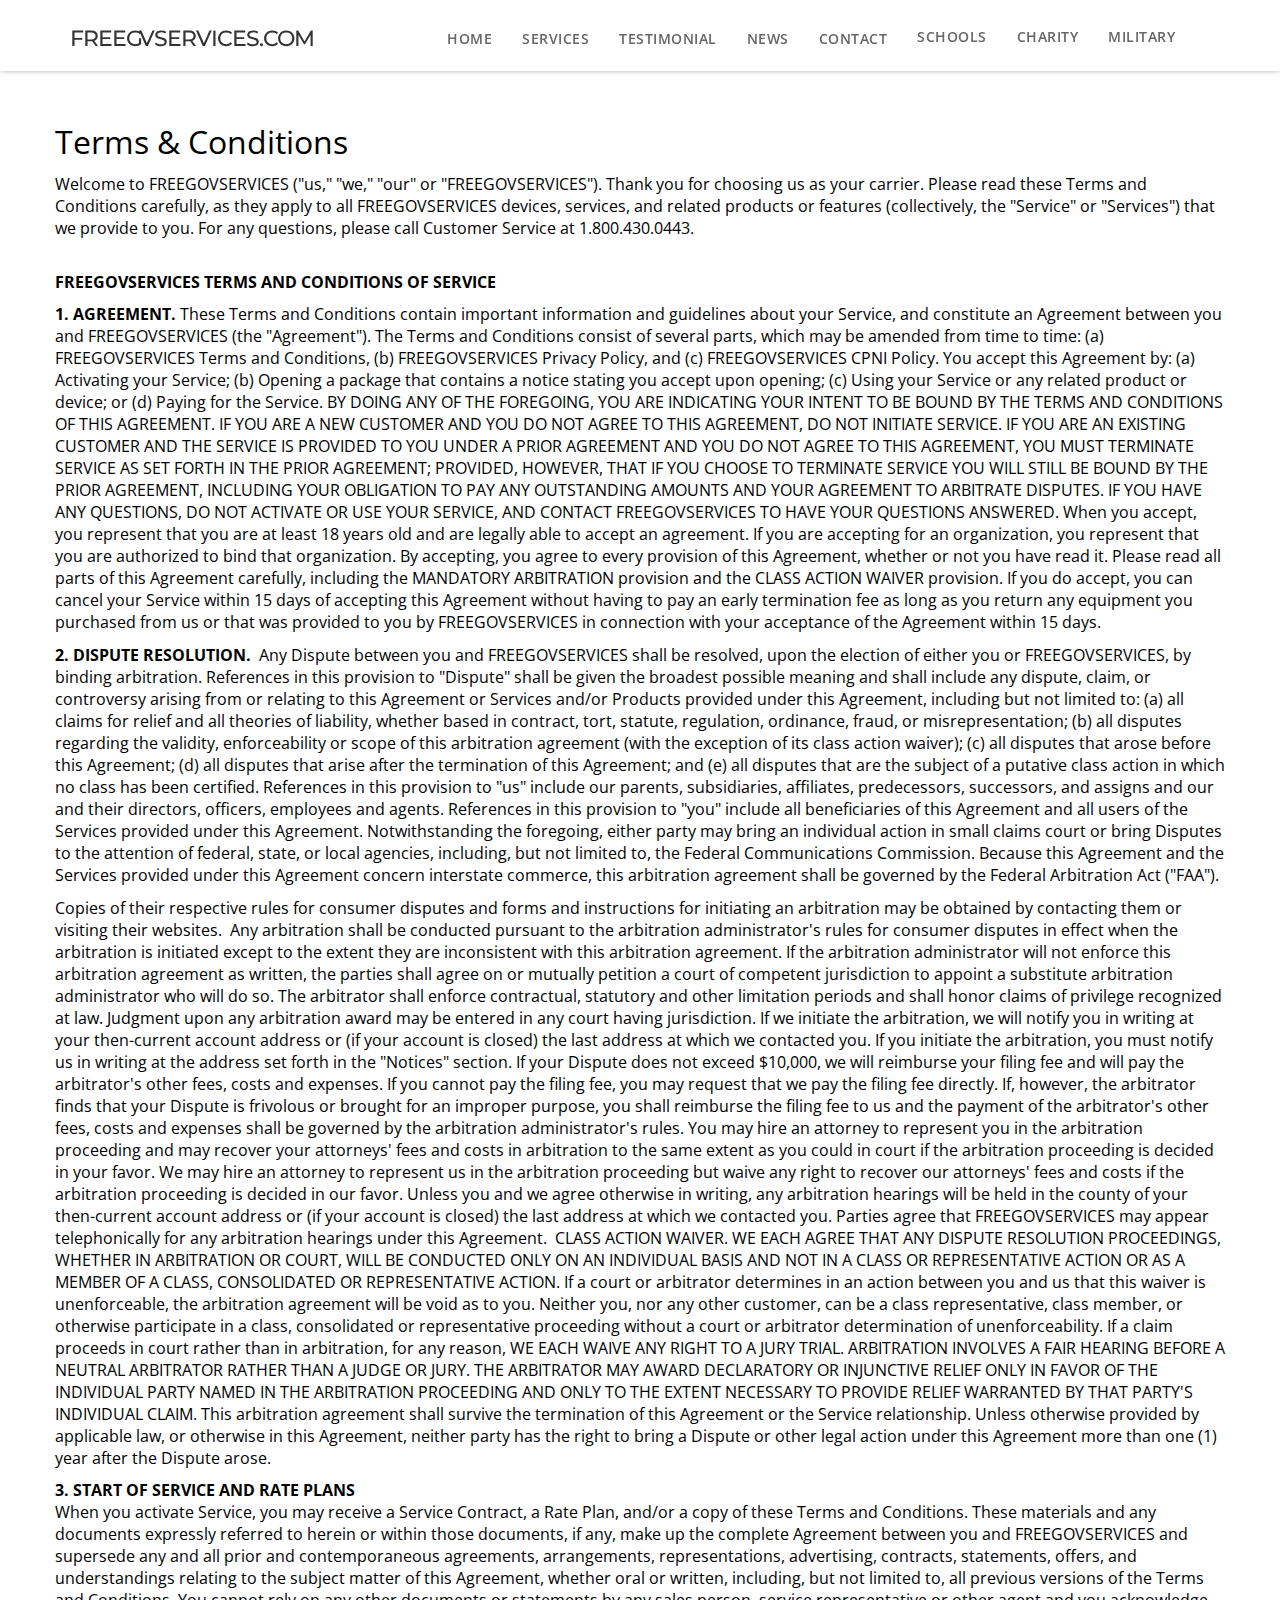
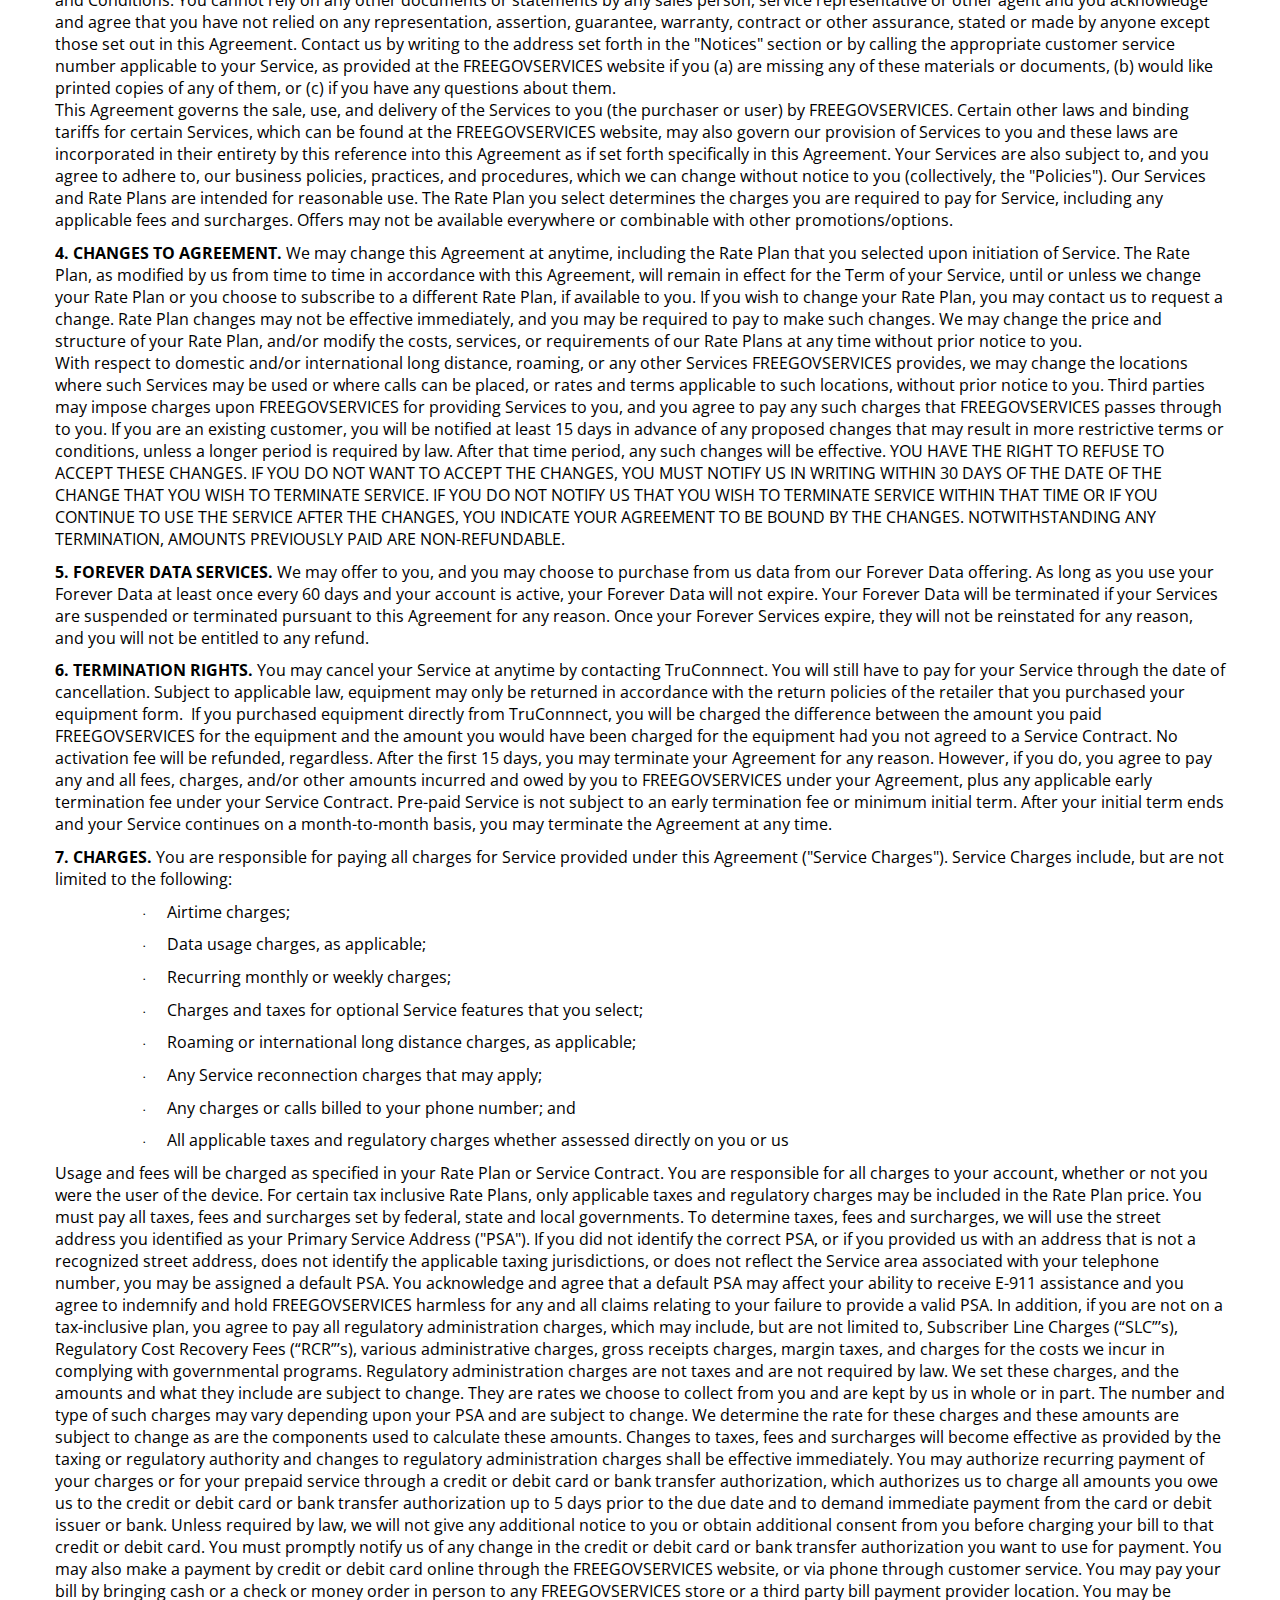
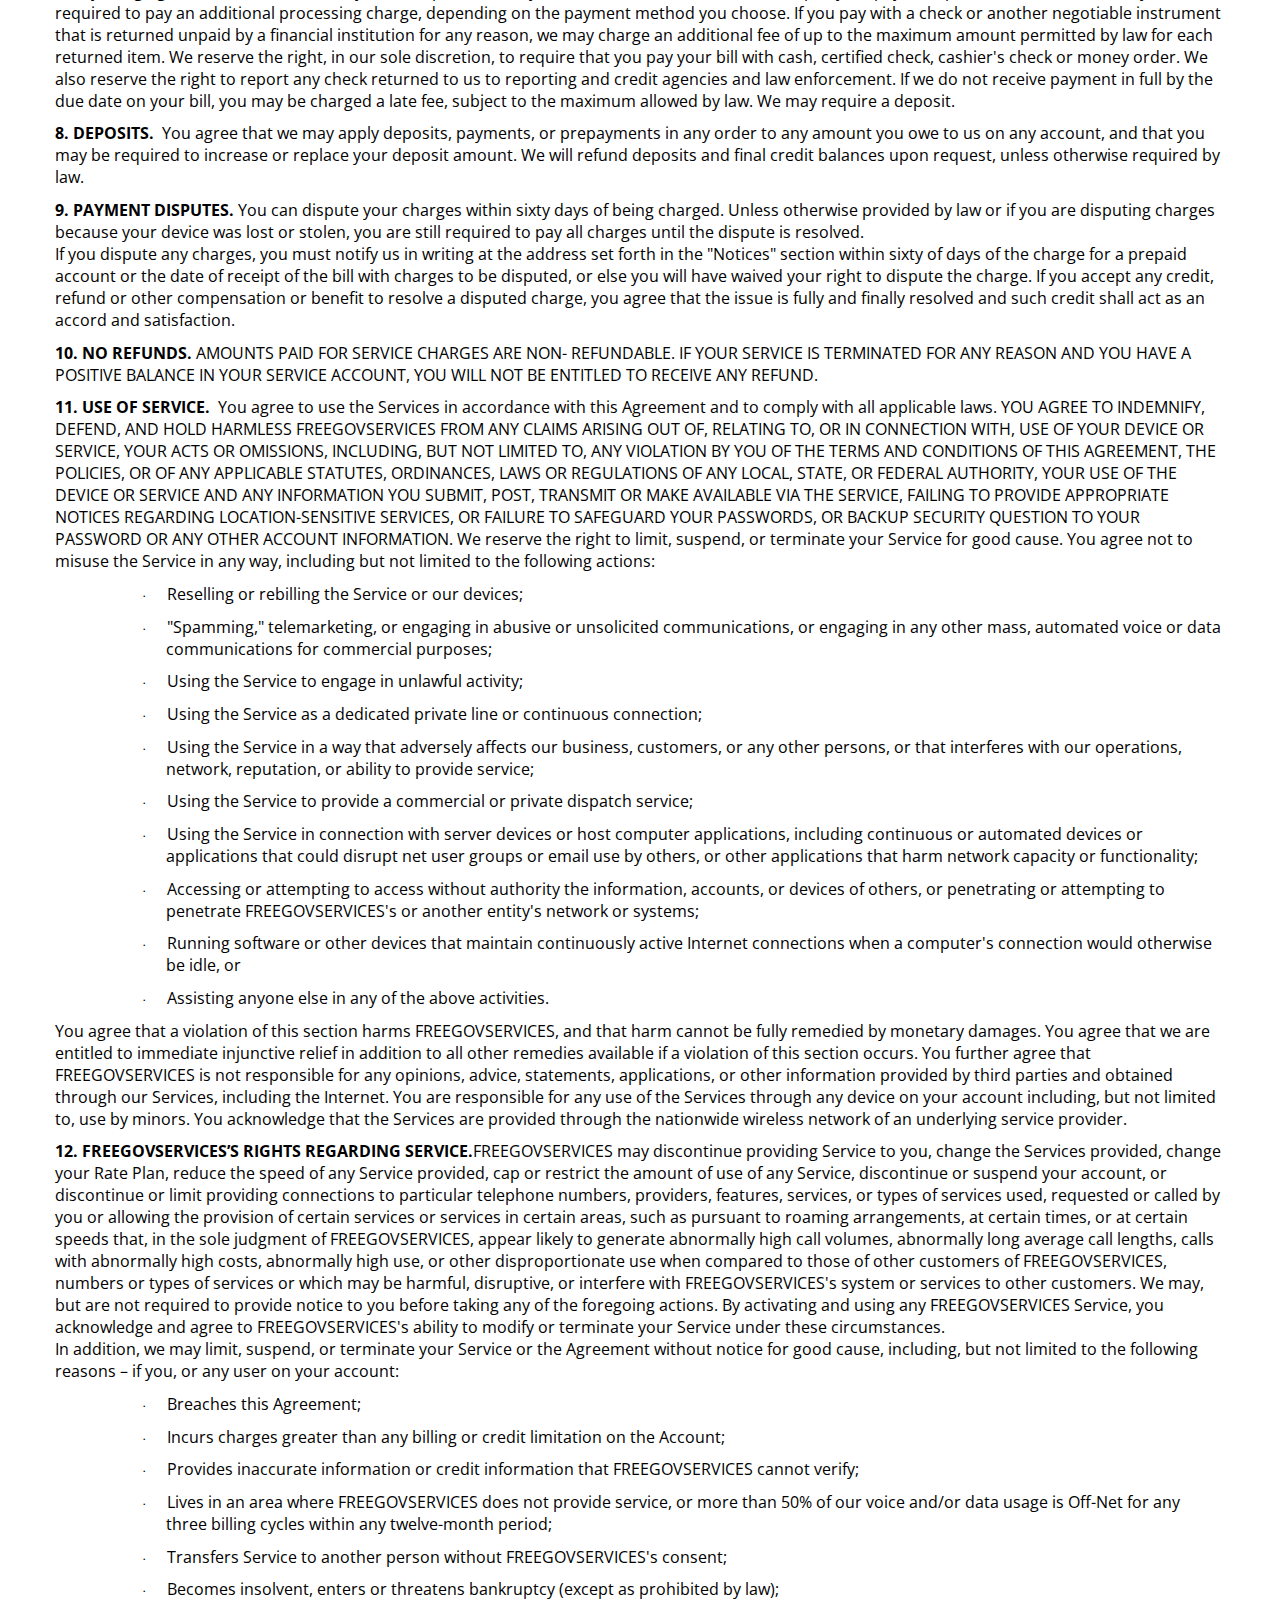
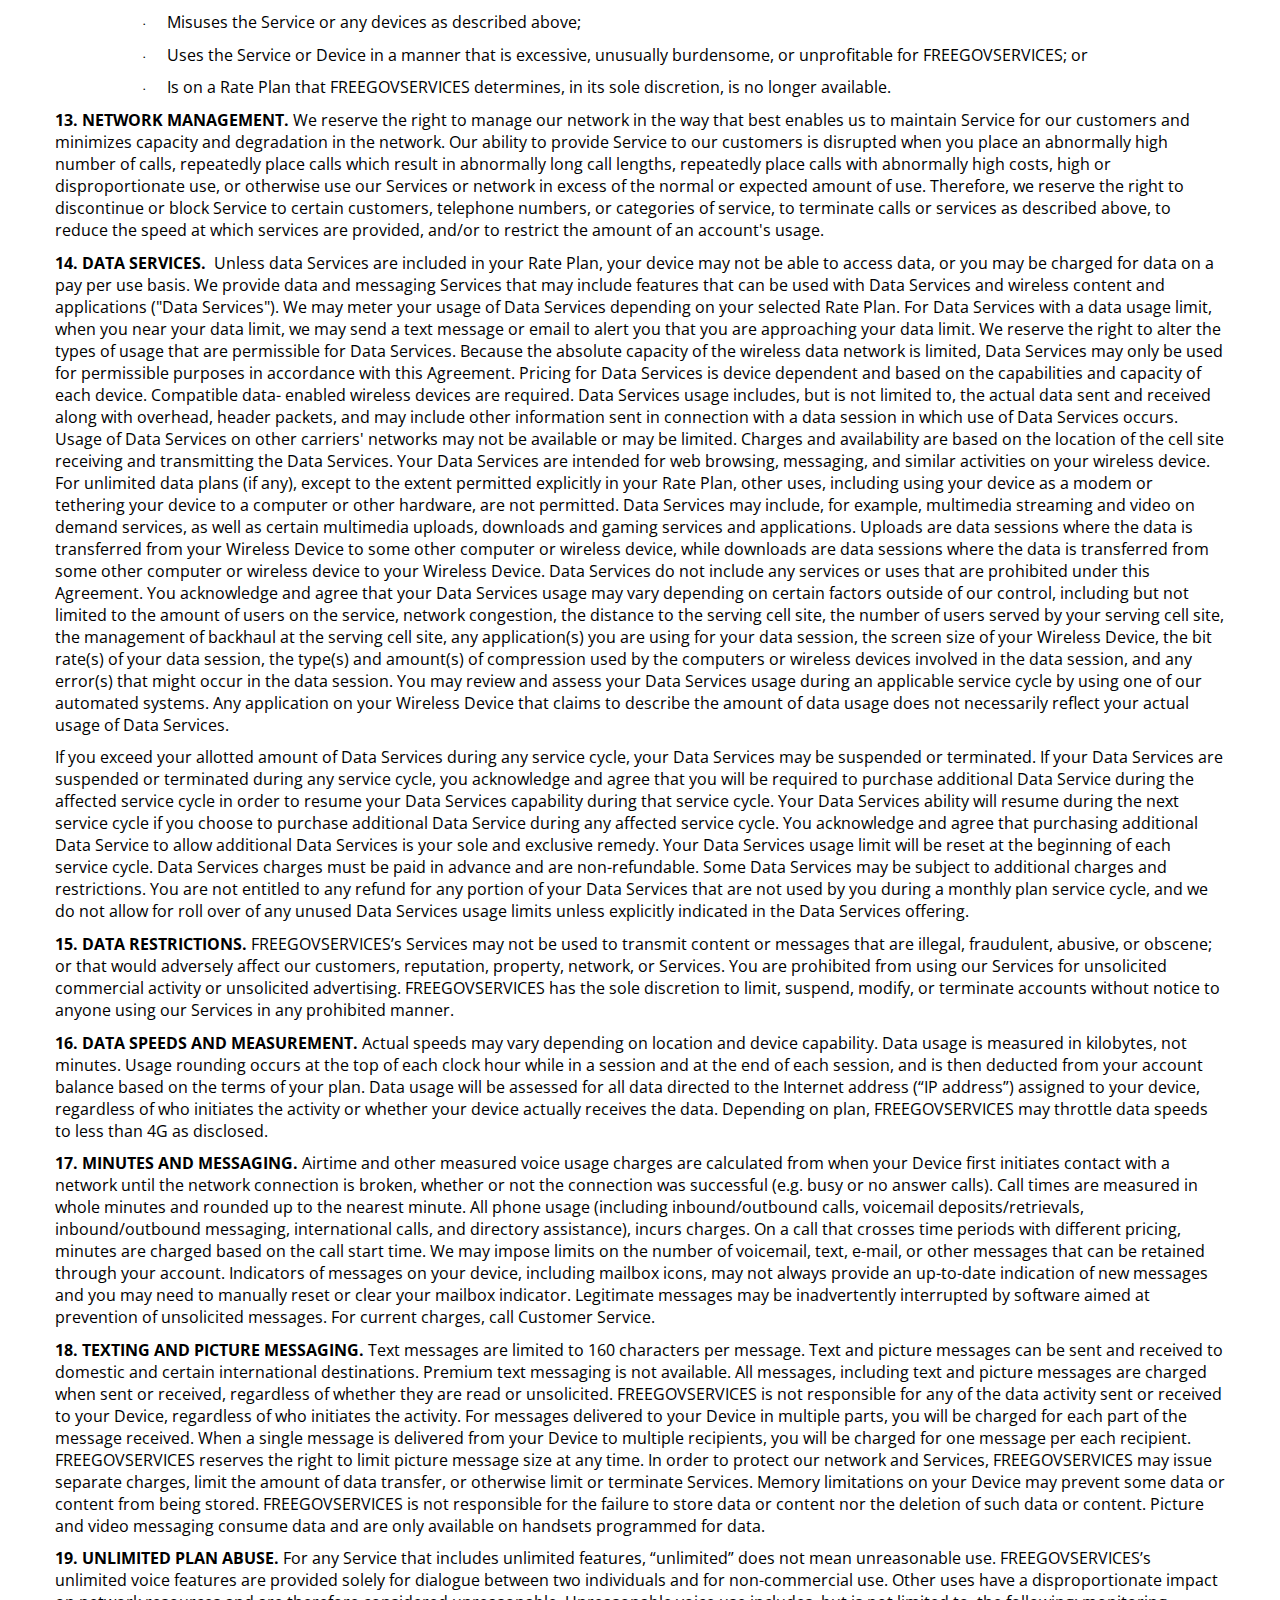
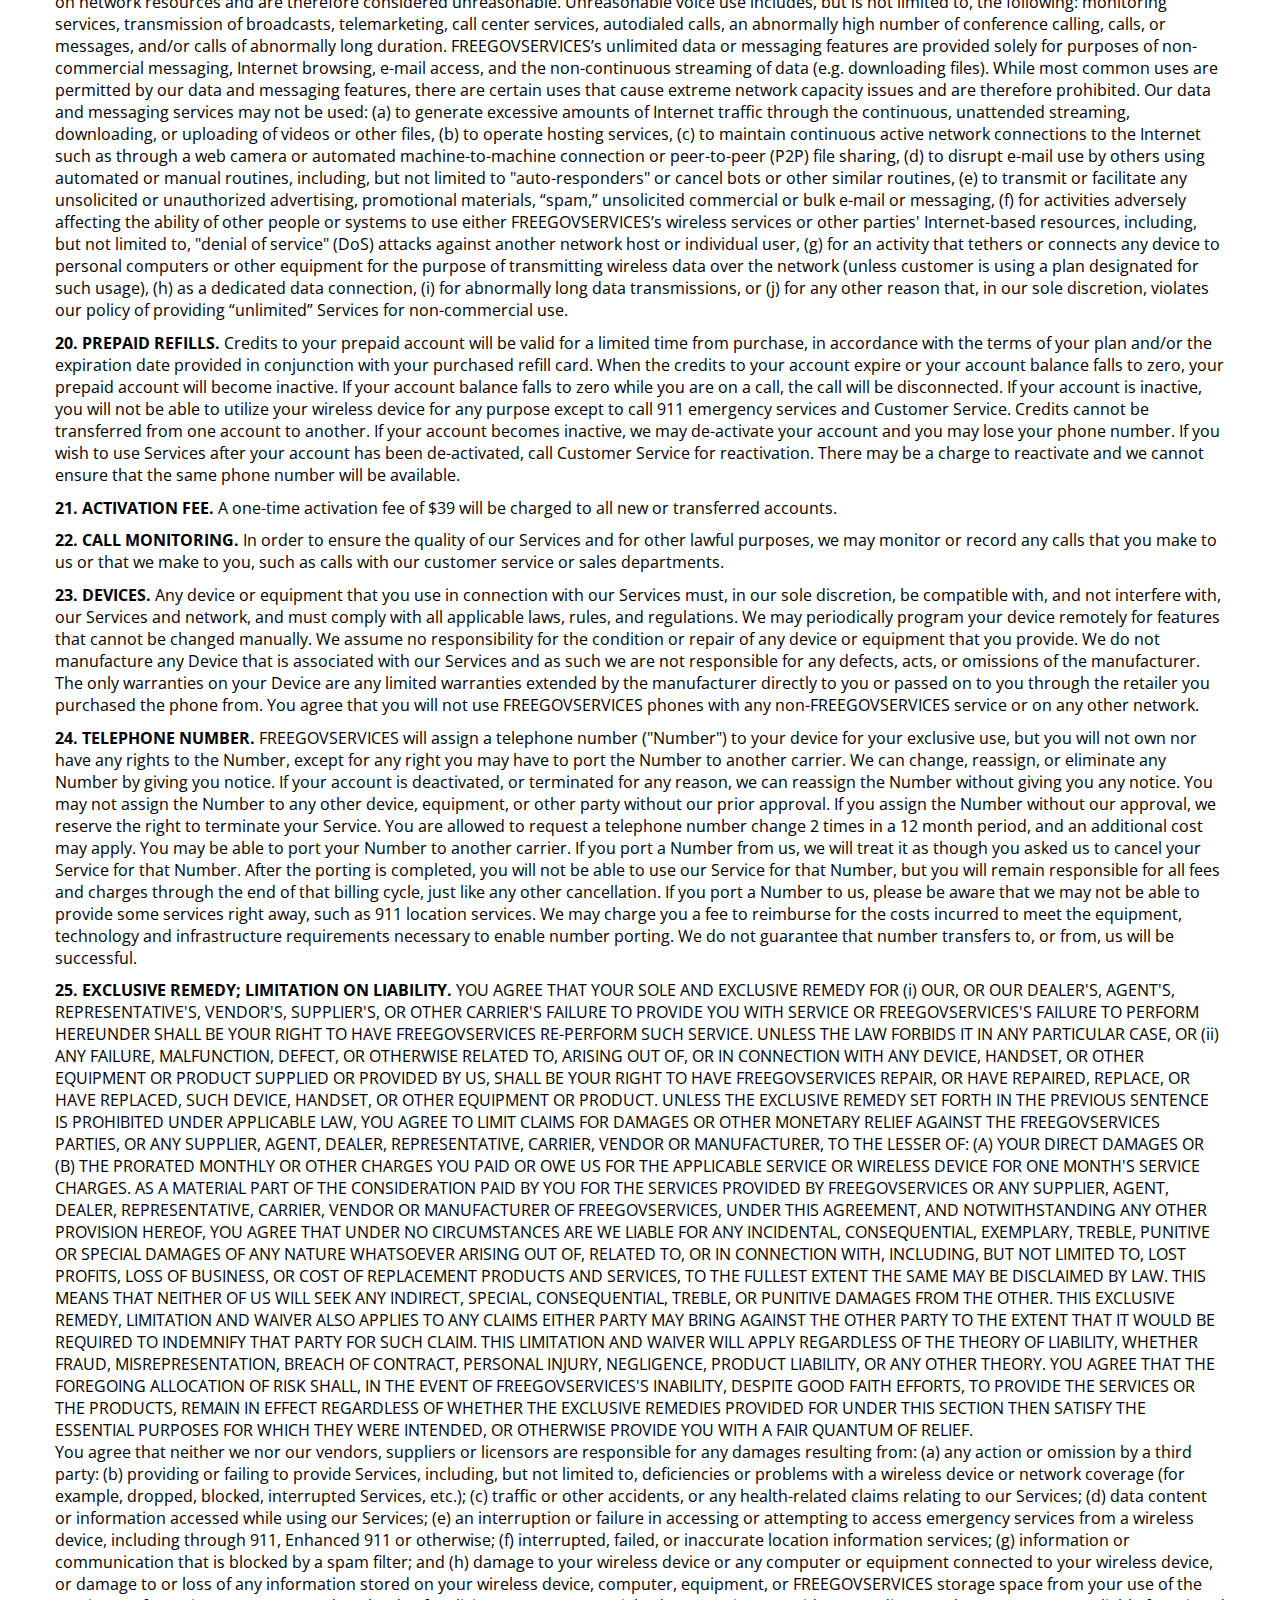
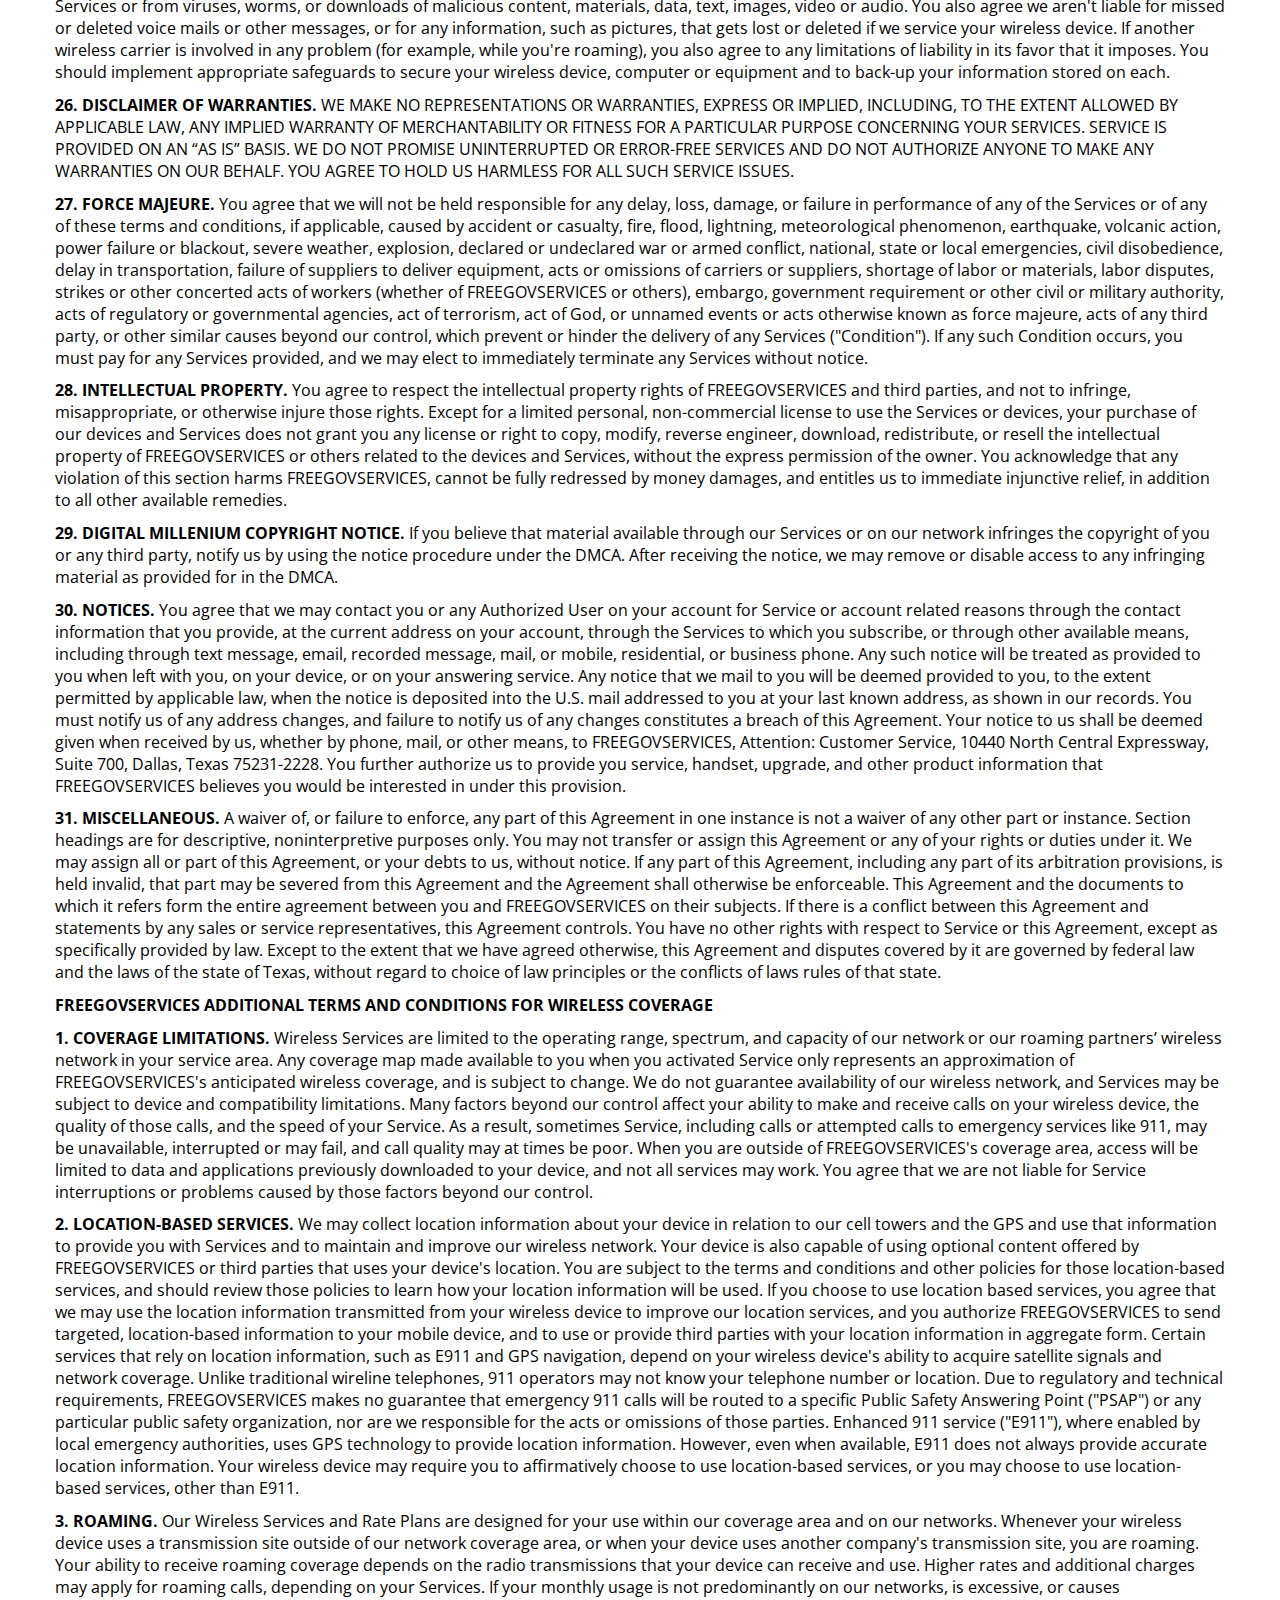
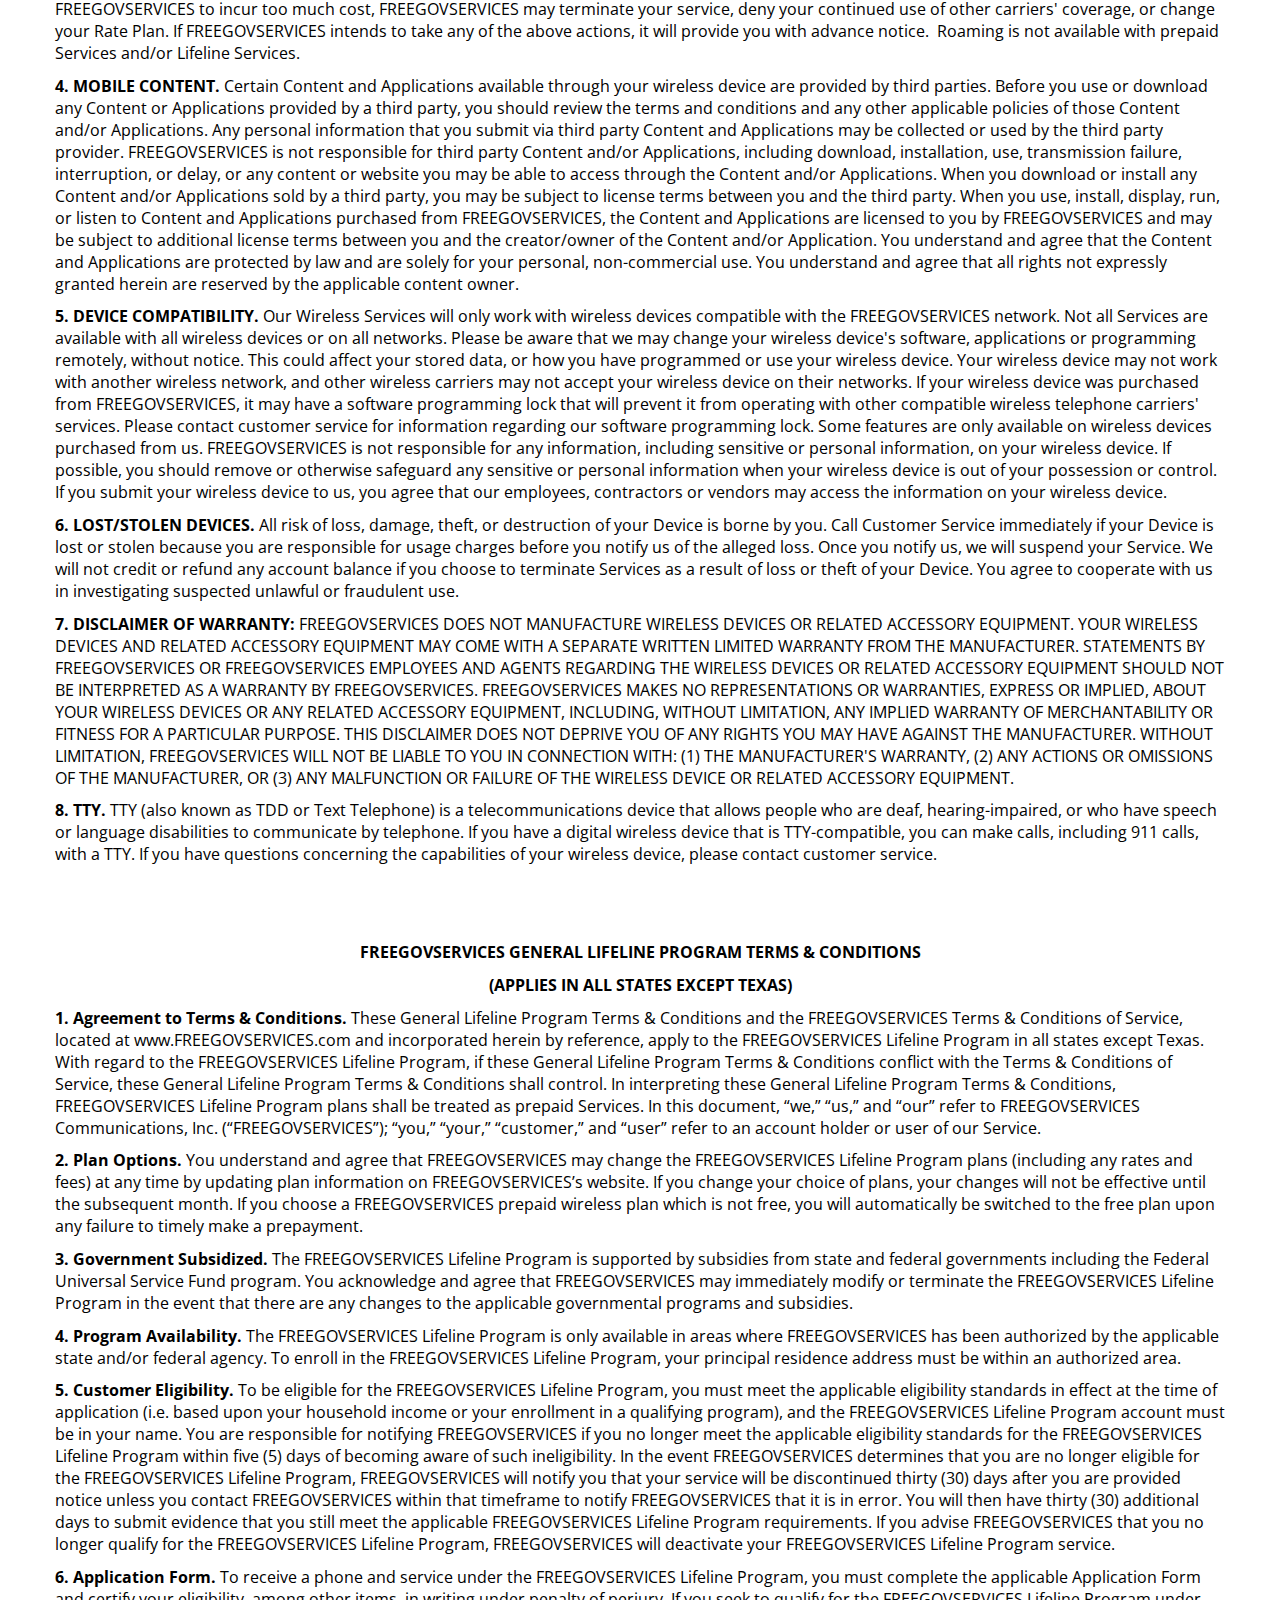
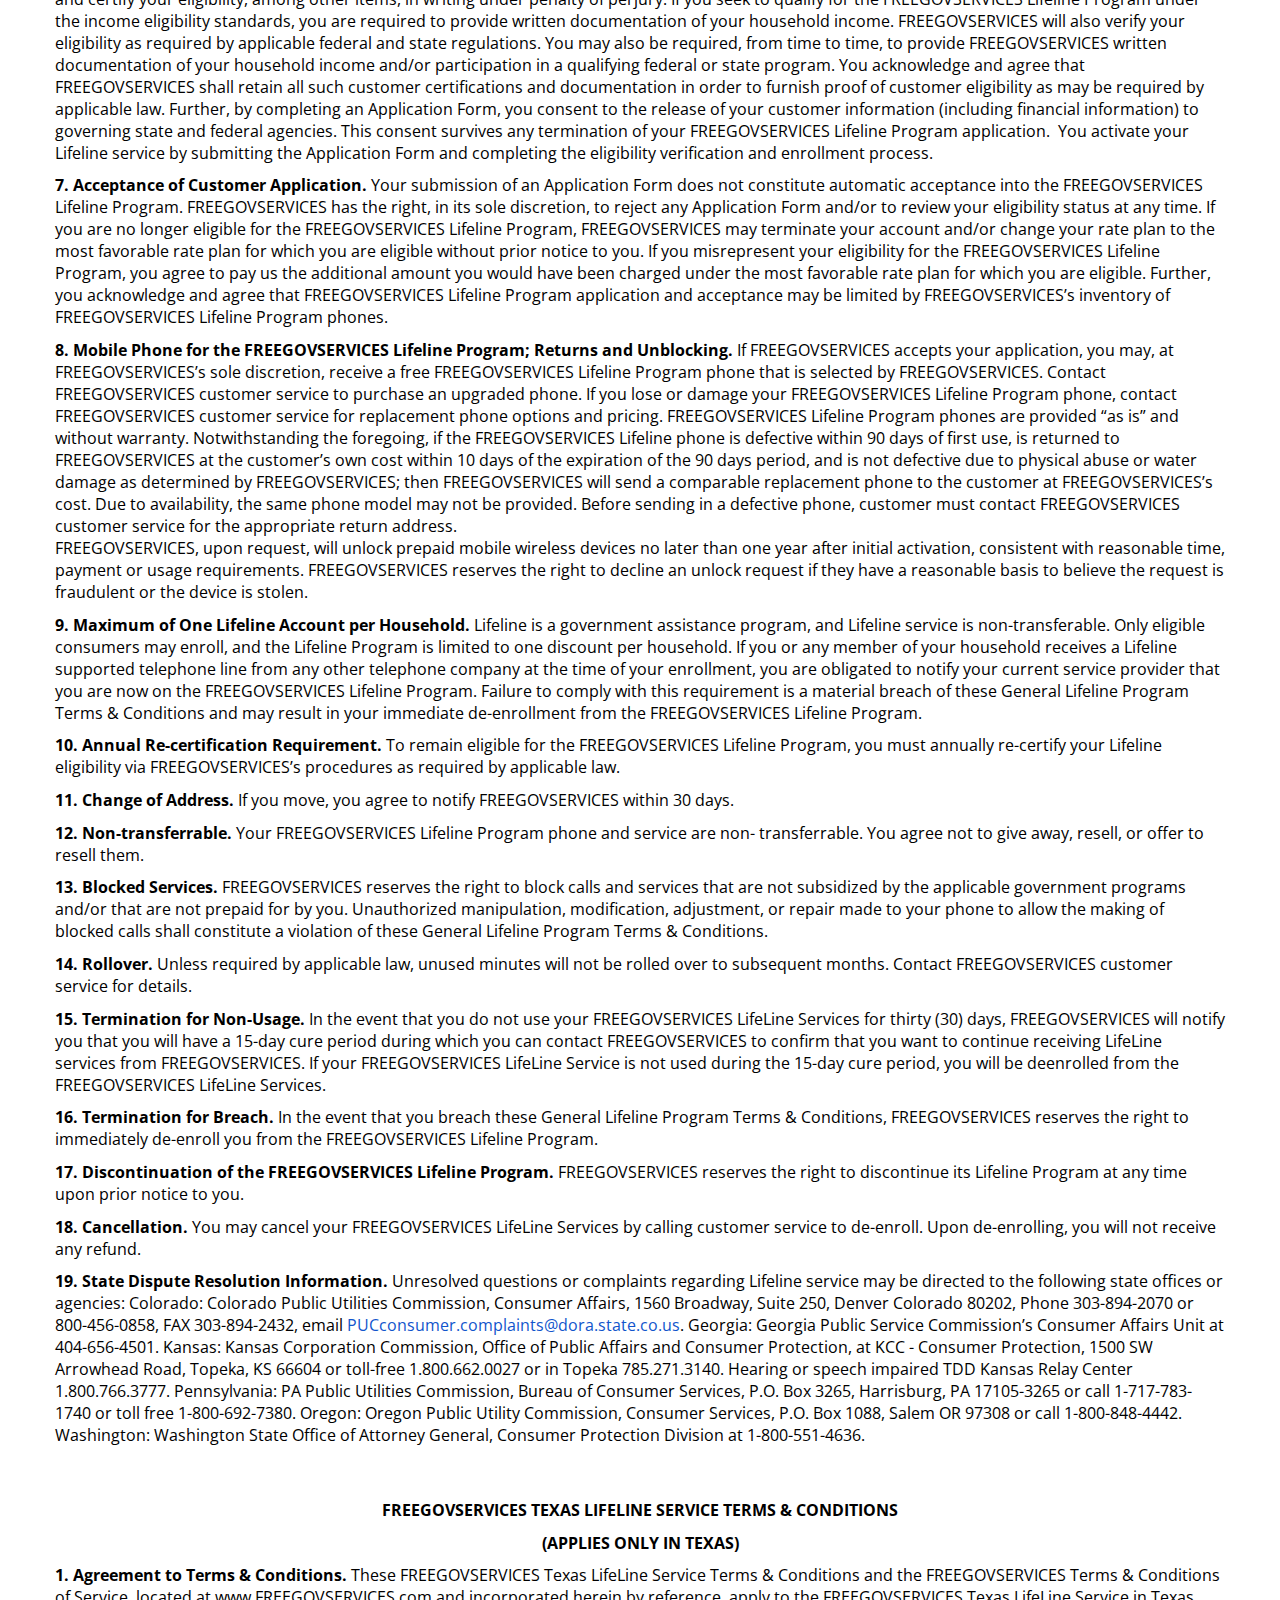
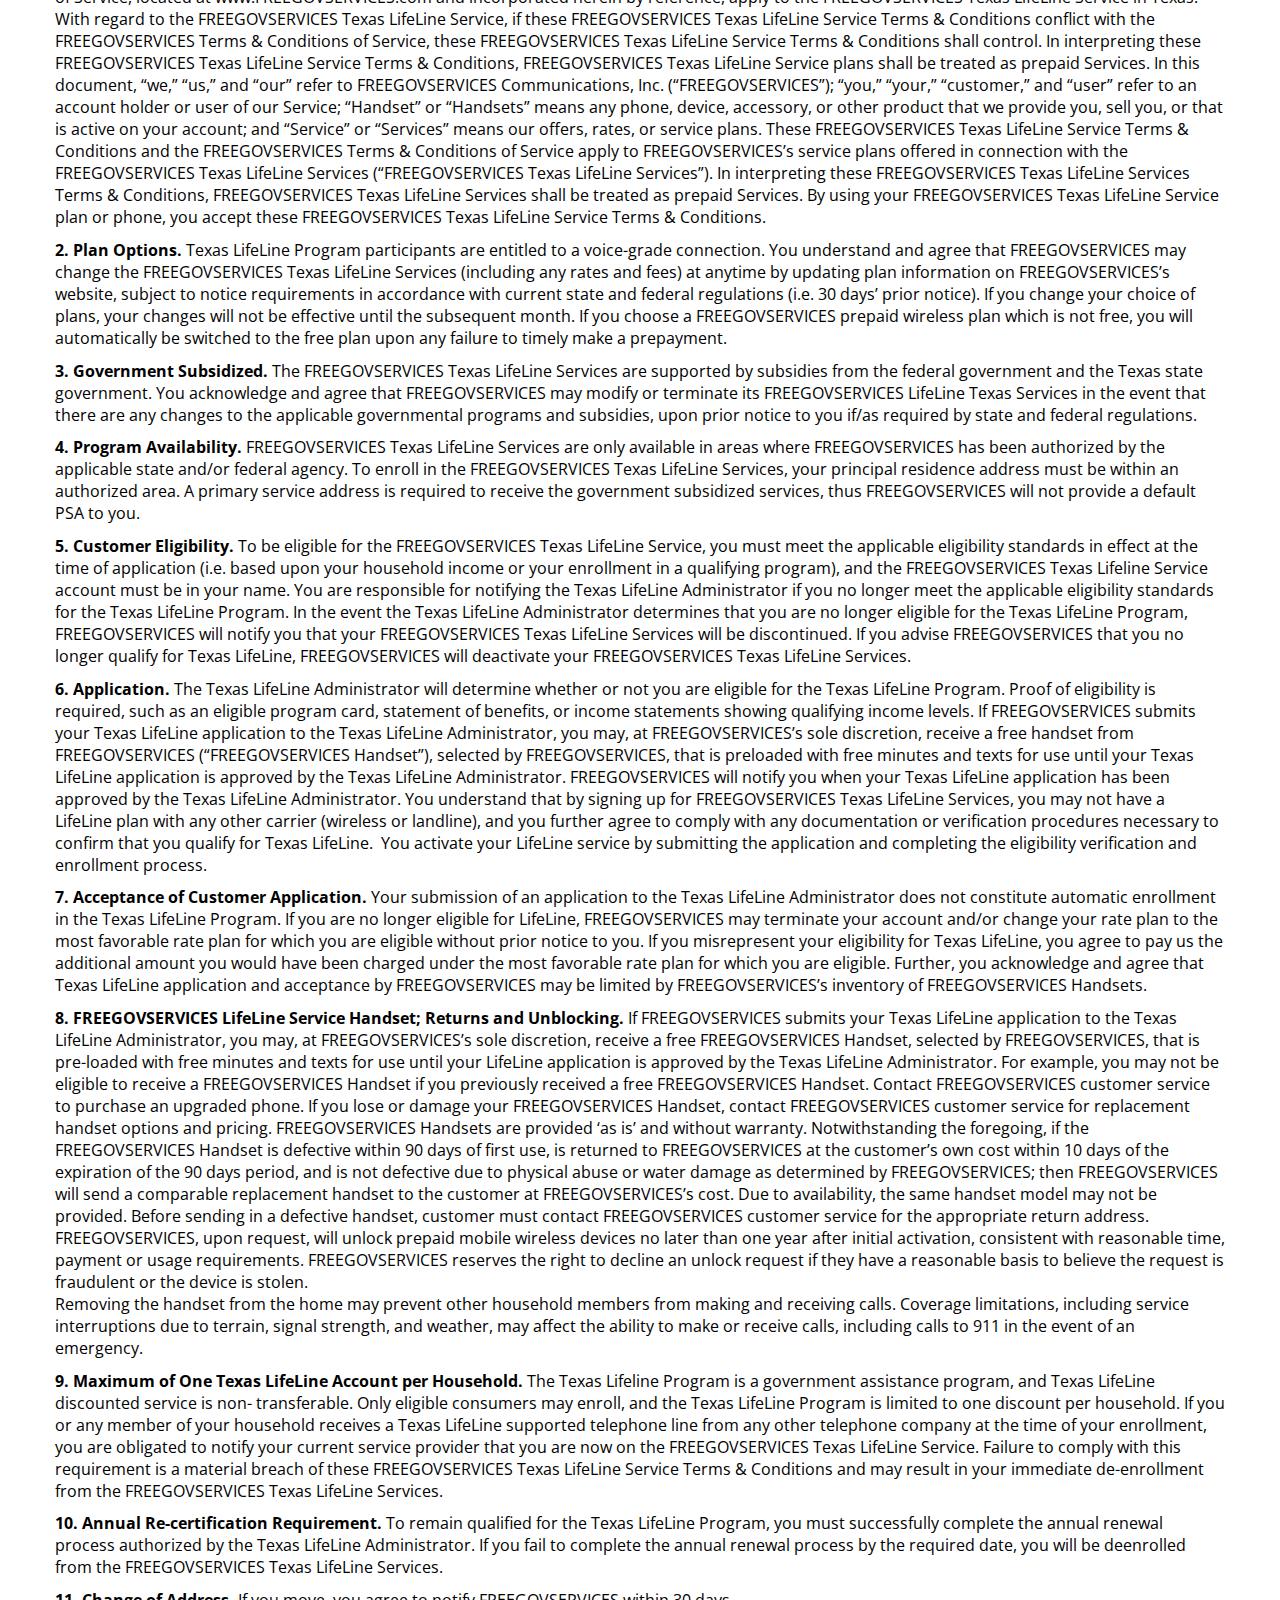
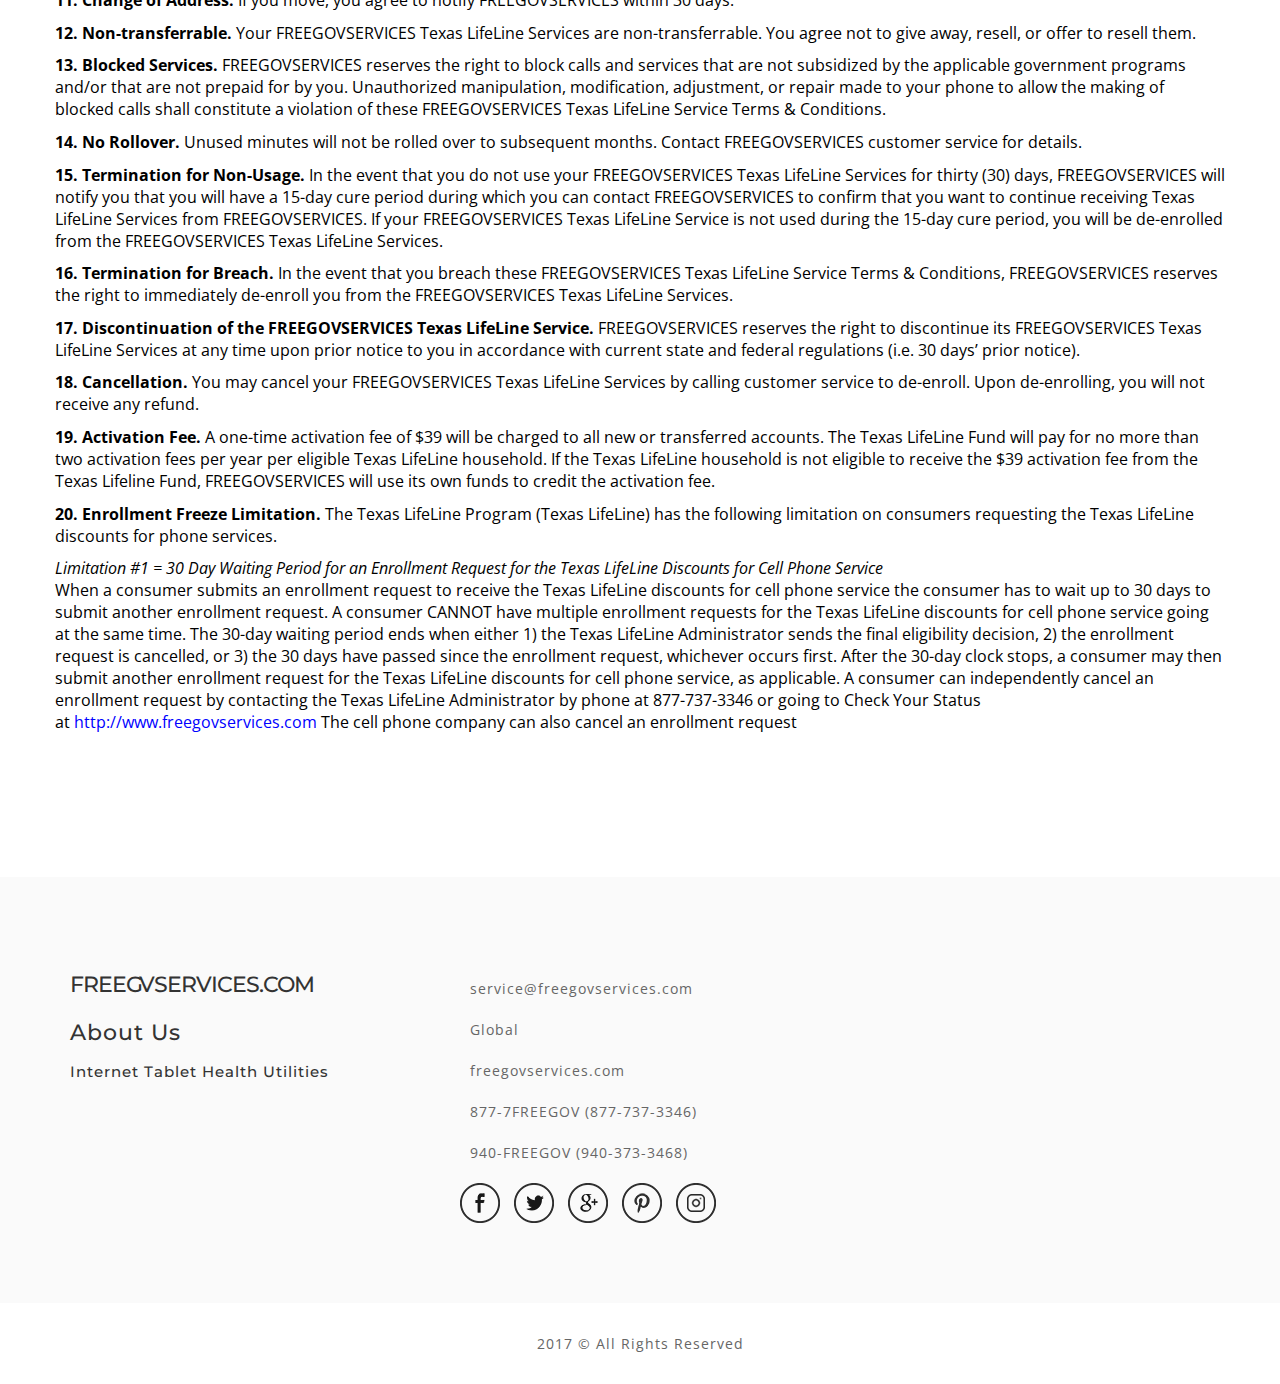
<file: terms.html>
﻿<!DOCTYPE html>
<html>
    <head>
        <meta charset="utf-8" />
        <meta http-equiv="X-UA-Compatible" content="IE=edge" />
        <meta name="viewport" content="width=device-width, initial-scale=1" />
        <title>FREEGOVSERVICES</title>
        <!-- FAVICON LINK -->
        <link
            rel="shortcut icon"
            href="./images/partners/usa.jpg"
            type="image/x-icon"
        />
        <!-- BOOTSTRAP CSS -->
        <link
            rel="stylesheet"
            type="text/css"
            href="css/vendor/bootstrap.min.css"
        />
        <link
            rel="stylesheet"
            type="text/css"
            href="css/vendor/bootstrap-theme.min.css"
        />
        <!-- CUSTOM CSS -->
        <link rel="stylesheet" type="text/css" href="css/custom/style.css" />
        <style>
            body {
               line-height: 1.5;
            }
                    p.MsoNormal, li.MsoNormal, div.MsoNormal
                   	{margin-top:0in;
                   	margin-right:0in;
                   	margin-bottom:8.0pt;
                   	margin-left:0in;
                   	font-size:11.0pt;
                   	}
                   a:link, span.MsoHyperlink
                   	{color:blue;
                   	text-decoration:underline;}

                   .MsoPapDefault
                   	{margin-bottom:8.0pt;
                   	}
                   @page WordSection1
                   	{size:8.5in 11.0in;
                   	margin:70.85pt 85.05pt 70.85pt 85.05pt;}

                    /* List Definitions */
                    ol
                   	{margin-bottom:0in;}
                   ul
                   	{margin-bottom:0in;}
               
        </style>
        <style>
            .wscroll {
                padding: 20px 5px !important;
            }
        </style>

    </head>

    <body
        lang="EN-US"
        link="blue"
        vlink="#954F72"
        style="word-wrap: break-word"
    >
        <!--================================= NAVIGATION START ==========================================-->
        <header>
            <nav
                class="topbar navbar navbar-default navbar-fixed-top clearfix"
                id="top-nav"
            >
                <div class="container">
                    <div class="logo-image">
                        <h4 class="logo">
                            <a href="/" style="color: inherit"
                                >FREEG
                                <lord-icon
                                    src="https://cdn.lordicon.com/gqzfzudq.json"
                                    trigger="loop"
                                    colors="primary:#08a88a,secondary:#121331"
                                    state="loop"
                                >
                                </lord-icon>
                                VSERVICES.COM</a
                            >
                        </h4>
                    </div>
                    <div class="navbar-right nav">
                        <div class="navbar-header">
                            <button
                                type="button"
                                class="navbar-toggle collapsed"
                                data-toggle="collapse"
                                data-target="#bs-example-navbar-collapse-1"
                                aria-expanded="false"
                            >
                                <span class="sr-only">Toggle navigation</span>
                                <span class="icon-bar"></span>
                                <span class="icon-bar"></span>
                                <span class="icon-bar"></span>
                            </button>
                        </div>
                        <div
                            class="collapse navbar-collapse"
                            id="bs-example-navbar-collapse-1"
                        >
                            <div class="collapse navbar-collapse">
                                <ul class="nav navbar-nav" id="menu_1">
                                    <li class="menu">
                                        <a
                                            href="./index.html"
                                            class="pagescroll"
                                        >
                                            Home
                                        </a>
                                    </li>
                                    <li class="menu">
                                        <a
                                            href="./index.html#services"
                                            class="pagescroll"
                                        >
                                            Services
                                        </a>
                                    </li>
                                    <li class="menu">
                                        <a
                                            href="./index.html#testimonial"
                                            class="pagescroll"
                                        >
                                            Testimonial
                                        </a>
                                    </li>
                                    <li class="menu">
                                        <a
                                            href="./index.html#news"
                                            class="pagescroll"
                                        >
                                            News
                                        </a>
                                    </li>
                                    <li class="menu">
                                        <a
                                            href="./index.html#contact"
                                            class="pagescroll"
                                        >
                                            Contact
                                        </a>
                                    </li>

                                    <li class="menu">
                                        <a href="schools.html"
                                           class="wscroll">
                                            Schools
                                        </a>
                                    </li>
                                    <li class="menu">
                                        <a href="charity.html"
                                           class="wscroll">
                                            Charity
                                        </a>
                                    </li>
                                    <li class="menu">
                                        <a href="Military.html"
                                           class="wscroll">
                                            Military
                                        </a>
                                    </li>
                                    <li class="menu" style="display: flex;
                                    justify-content: center; align-items: center;">
                                        <div>
                                            <lord-icon
                                                src="https://cdn.lordicon.com/wcvomxqn.json"
                                                trigger="loop"
                                                delay="2000"
                                                colors="primary:#121331,secondary:#08a88a"
                                                style="
                                                    width: 35px;
                                                    height: 35px;
                                                "
                                            >
                                            </lord-icon>
                                        </div>
                                        <div
                                            id="google_translate_element"
                                        ></div>
                                    </li>
                                </ul>
                            </div>
                        </div>
                    </div>
                    <!-- /.navbar-collapse -->
                </div>
            </nav>
        </header>
        <!--================================= NAVIGATION END ==========================================-->

        <div class="container" style="padding: 10rem 0">
            <div class="WordSection1">
                <p
                    class="MsoNormal"
                    style="
                        margin-top: 15pt;
                        margin-right: 0in;
                        margin-bottom: 7.5pt;
                        margin-left: 0in;
                        line-height: normal;
                        background: white;
                    "
                >
                    <span
                        style="
                            font-size: 24pt;

                            color: #000;
                        "
                        >Terms &amp; Conditions</span
                    >
                </p>

                <p
                    class="MsoNormal"
                    style="line-height: normal; background: white"
                >
                    <span
                        style="
                            font-size: 12pt;

                            color: #000;
                        "
                        >Welcome to FREEGOVSERVICES (&quot;us,&quot;
                        &quot;we,&quot; &quot;our&quot; or
                        &quot;FREEGOVSERVICES&quot;). Thank you for choosing us
                        as your carrier. Please read these Terms and Conditions
                        carefully, as they apply to all FREEGOVSERVICES devices,
                        services, and related products or features
                        (collectively, the &quot;Service&quot; or
                        &quot;Services&quot;) that we provide to you. For any
                        questions, please call Customer Service at
                        1.800.430.0443.</span
                    >
                </p>

                <br />

                <p
                    class="MsoNormal"
                    style="line-height: normal; background: white"
                >
                    <b
                        ><span
                            style="
                                font-size: 12pt;

                                color: #000;
                            "
                            >FREEGOVSERVICES TERMS AND CONDITIONS OF
                            SERVICE</span
                        ></b
                    >
                </p>

                <p
                    class="MsoNormal"
                    style="line-height: normal; background: white"
                >
                    <b
                        ><span
                            style="
                                font-size: 12pt;

                                color: #000;
                            "
                            >1. AGREEMENT.</span
                        ></b
                    ><span
                        style="
                            font-size: 12pt;

                            color: #000;
                        "
                        >&nbsp;These Terms and Conditions contain important
                        information and guidelines about your Service, and
                        constitute an Agreement between you and FREEGOVSERVICES
                        (the &quot;Agreement&quot;). The Terms and Conditions
                        consist of several parts, which may be amended from time
                        to time: (a) FREEGOVSERVICES Terms and Conditions, (b)
                        FREEGOVSERVICES Privacy Policy, and (c) FREEGOVSERVICES
                        CPNI Policy. You accept this Agreement by: (a)
                        Activating your Service; (b) Opening a package that
                        contains a notice stating you accept upon opening; (c)
                        Using your Service or any related product or device; or
                        (d) Paying for the Service. BY DOING ANY OF THE
                        FOREGOING, YOU ARE INDICATING YOUR INTENT TO BE BOUND BY
                        THE TERMS AND CONDITIONS OF THIS AGREEMENT. IF YOU ARE A
                        NEW CUSTOMER AND YOU DO NOT AGREE TO THIS AGREEMENT, DO
                        NOT INITIATE SERVICE. IF YOU ARE AN EXISTING CUSTOMER
                        AND THE SERVICE IS PROVIDED TO YOU UNDER A PRIOR
                        AGREEMENT AND YOU DO NOT AGREE TO THIS AGREEMENT, YOU
                        MUST TERMINATE SERVICE AS SET FORTH IN THE PRIOR
                        AGREEMENT; PROVIDED, HOWEVER, THAT IF YOU CHOOSE TO
                        TERMINATE SERVICE YOU WILL STILL BE BOUND BY THE PRIOR
                        AGREEMENT, INCLUDING YOUR OBLIGATION TO PAY ANY
                        OUTSTANDING AMOUNTS AND YOUR AGREEMENT TO ARBITRATE
                        DISPUTES. IF YOU HAVE ANY QUESTIONS, DO NOT ACTIVATE OR
                        USE YOUR SERVICE, AND CONTACT FREEGOVSERVICES TO HAVE
                        YOUR QUESTIONS ANSWERED. When you accept, you represent
                        that you are at least 18 years old and are legally able
                        to accept an agreement. If you are accepting for an
                        organization, you represent that you are authorized to
                        bind that organization. By accepting, you agree to every
                        provision of this Agreement, whether or not you have
                        read it. Please read all parts of this Agreement
                        carefully, including the MANDATORY ARBITRATION provision
                        and the CLASS ACTION WAIVER provision. If you do accept,
                        you can cancel your Service within 15 days of accepting
                        this Agreement without having to pay an early
                        termination fee as long as you return any equipment you
                        purchased from us or that was provided to you by
                        FREEGOVSERVICES in connection with your acceptance of
                        the Agreement within 15 days.</span
                    >
                </p>

                <p
                    class="MsoNormal"
                    style="line-height: normal; background: white"
                >
                    <b
                        ><span
                            style="
                                font-size: 12pt;

                                color: #000;
                            "
                            >2. DISPUTE RESOLUTION.&nbsp;&nbsp;</span
                        ></b
                    ><span
                        style="
                            font-size: 12pt;

                            color: #000;
                        "
                        >Any Dispute between you and FREEGOVSERVICES shall be
                        resolved, upon the election of either you or
                        FREEGOVSERVICES, by binding arbitration. References in
                        this provision to &quot;Dispute&quot; shall be given the
                        broadest possible meaning and shall include any dispute,
                        claim, or controversy arising from or relating to this
                        Agreement or Services and/or Products provided under
                        this Agreement, including but not limited to: (a) all
                        claims for relief and all theories of liability, whether
                        based in contract, tort, statute, regulation, ordinance,
                        fraud, or misrepresentation; (b) all disputes regarding
                        the validity, enforceability or scope of this
                        arbitration agreement (with the exception of its class
                        action waiver); (c) all disputes that arose before this
                        Agreement; (d) all disputes that arise after the
                        termination of this Agreement; and (e) all disputes that
                        are the subject of a putative class action in which no
                        class has been certified. References in this provision
                        to &quot;us&quot; include our parents, subsidiaries,
                        affiliates, predecessors, successors, and assigns and
                        our and their directors, officers, employees and agents.
                        References in this provision to &quot;you&quot; include
                        all beneficiaries of this Agreement and all users of the
                        Services provided under this Agreement. Notwithstanding
                        the foregoing, either party may bring an individual
                        action in small claims court or bring Disputes to the
                        attention of federal, state, or local agencies,
                        including, but not limited to, the Federal
                        Communications Commission. Because this Agreement and
                        the Services provided under this Agreement concern
                        interstate commerce, this arbitration agreement shall be
                        governed by the Federal Arbitration Act
                        (&quot;FAA&quot;).</span
                    >
                </p>

                <p
                    class="MsoNormal"
                    style="line-height: normal; background: white"
                >
                    <span
                        style="
                            font-size: 12pt;

                            color: #000;
                        "
                        >Copies of their respective rules for consumer disputes
                        and forms and instructions for initiating an arbitration
                        may be obtained by contacting them or visiting their
                        websites.&nbsp; Any arbitration shall be conducted
                        pursuant to the arbitration administrator's rules for
                        consumer disputes in effect when the arbitration is
                        initiated except to the extent they are inconsistent
                        with this arbitration agreement. If the arbitration
                        administrator will not enforce this arbitration
                        agreement as written, the parties shall agree on or
                        mutually petition a court of competent jurisdiction to
                        appoint a substitute arbitration administrator who will
                        do so. The arbitrator shall enforce contractual,
                        statutory and other limitation periods and shall honor
                        claims of privilege recognized at law. Judgment upon any
                        arbitration award may be entered in any court having
                        jurisdiction. If we initiate the arbitration, we will
                        notify you in writing at your then-current account
                        address or (if your account is closed) the last address
                        at which we contacted you. If you initiate the
                        arbitration, you must notify us in writing at the
                        address set forth in the &quot;Notices&quot; section. If
                        your Dispute does not exceed $10,000, we will reimburse
                        your filing fee and will pay the arbitrator's other
                        fees, costs and expenses. If you cannot pay the filing
                        fee, you may request that we pay the filing fee
                        directly. If, however, the arbitrator finds that your
                        Dispute is frivolous or brought for an improper purpose,
                        you shall reimburse the filing fee to us and the payment
                        of the arbitrator's other fees, costs and expenses shall
                        be governed by the arbitration administrator's rules.
                        You may hire an attorney to represent you in the
                        arbitration proceeding and may recover your attorneys'
                        fees and costs in arbitration to the same extent as you
                        could in court if the arbitration proceeding is decided
                        in your favor. We may hire an attorney to represent us
                        in the arbitration proceeding but waive any right to
                        recover our attorneys' fees and costs if the arbitration
                        proceeding is decided in our favor. Unless you and we
                        agree otherwise in writing, any arbitration hearings
                        will be held in the county of your then-current account
                        address or (if your account is closed) the last address
                        at which we contacted you. Parties agree that
                        FREEGOVSERVICES may appear telephonically for any
                        arbitration hearings under this Agreement.&nbsp; CLASS
                        ACTION WAIVER.&nbsp;WE EACH AGREE THAT ANY DISPUTE
                        RESOLUTION PROCEEDINGS, WHETHER IN ARBITRATION OR COURT,
                        WILL BE CONDUCTED ONLY ON AN INDIVIDUAL BASIS AND NOT IN
                        A CLASS OR REPRESENTATIVE ACTION OR AS A MEMBER OF A
                        CLASS, CONSOLIDATED OR REPRESENTATIVE ACTION. If a court
                        or arbitrator determines in an action between you and us
                        that this waiver is unenforceable, the arbitration
                        agreement will be void as to you. Neither you, nor any
                        other customer, can be a class representative, class
                        member, or otherwise participate in a class,
                        consolidated or representative proceeding without a
                        court or arbitrator determination of
                        unenforceability.&nbsp;If a claim proceeds in court
                        rather than in arbitration, for any reason, WE EACH
                        WAIVE ANY RIGHT TO A JURY TRIAL. ARBITRATION INVOLVES A
                        FAIR HEARING BEFORE A NEUTRAL ARBITRATOR RATHER THAN A
                        JUDGE OR JURY. THE ARBITRATOR MAY AWARD DECLARATORY OR
                        INJUNCTIVE RELIEF ONLY IN FAVOR OF THE INDIVIDUAL PARTY
                        NAMED IN THE ARBITRATION PROCEEDING AND ONLY TO THE
                        EXTENT NECESSARY TO PROVIDE RELIEF WARRANTED BY THAT
                        PARTY'S INDIVIDUAL CLAIM. This arbitration agreement
                        shall survive the termination of this Agreement or the
                        Service relationship. Unless otherwise provided by
                        applicable law, or otherwise in this Agreement, neither
                        party has the right to bring a Dispute or other legal
                        action under this Agreement more than one (1) year after
                        the Dispute arose.</span
                    >
                </p>

                <p
                    class="MsoNormal"
                    style="line-height: normal; background: white"
                >
                    <b
                        ><span
                            style="
                                font-size: 12pt;

                                color: #000;
                            "
                            >3. START OF SERVICE AND RATE PLANS</span
                        ></b
                    ><span
                        style="
                            font-size: 12pt;

                            color: #000;
                        "
                        ><br />
                        When you activate Service, you may receive a Service
                        Contract, a Rate Plan, and/or a copy of these Terms and
                        Conditions. These materials and any documents expressly
                        referred to herein or within those documents, if any,
                        make up the complete Agreement between you and
                        FREEGOVSERVICES and supersede any and all prior and
                        contemporaneous agreements, arrangements,
                        representations, advertising, contracts, statements,
                        offers, and understandings relating to the subject
                        matter of this Agreement, whether oral or written,
                        including, but not limited to, all previous versions of
                        the Terms and Conditions. You cannot rely on any other
                        documents or statements by any sales person, service
                        representative or other agent and you acknowledge and
                        agree that you have not relied on any representation,
                        assertion, guarantee, warranty, contract or other
                        assurance, stated or made by anyone except those set out
                        in this Agreement. Contact us by writing to the address
                        set forth in the &quot;Notices&quot; section or by
                        calling the appropriate customer service number
                        applicable to your Service, as provided at the
                        FREEGOVSERVICES website if you (a) are missing any of
                        these materials or documents, (b) would like printed
                        copies of any of them, or (c) if you have any questions
                        about them.<br />
                        This Agreement governs the sale, use, and delivery of
                        the Services to you (the purchaser or user) by
                        FREEGOVSERVICES. Certain other laws and binding tariffs
                        for certain Services, which can be found at the
                        FREEGOVSERVICES website, may also govern our provision
                        of Services to you and these laws are incorporated in
                        their entirety by this reference into this Agreement as
                        if set forth specifically in this Agreement. Your
                        Services are also subject to, and you agree to adhere
                        to, our business policies, practices, and procedures,
                        which we can change without notice to you (collectively,
                        the &quot;Policies&quot;). Our Services and Rate Plans
                        are intended for reasonable use. The Rate Plan you
                        select determines the charges you are required to pay
                        for Service, including any applicable fees and
                        surcharges. Offers may not be available everywhere or
                        combinable with other promotions/options.</span
                    >
                </p>

                <p
                    class="MsoNormal"
                    style="line-height: normal; background: white"
                >
                    <b
                        ><span
                            style="
                                font-size: 12pt;

                                color: #000;
                            "
                            >4. CHANGES TO AGREEMENT.</span
                        ></b
                    ><span
                        style="
                            font-size: 12pt;

                            color: #000;
                        "
                        >&nbsp;We may change this Agreement at anytime,
                        including the Rate Plan that you selected upon
                        initiation of Service. The Rate Plan, as modified by us
                        from time to time in accordance with this Agreement,
                        will remain in effect for the Term of your Service,
                        until or unless we change your Rate Plan or you choose
                        to subscribe to a different Rate Plan, if available to
                        you. If you wish to change your Rate Plan, you may
                        contact us to request a change. Rate Plan changes may
                        not be effective immediately, and you may be required to
                        pay to make such changes. We may change the price and
                        structure of your Rate Plan, and/or modify the costs,
                        services, or requirements of our Rate Plans at any time
                        without prior notice to you.<br />
                        With respect to domestic and/or international long
                        distance, roaming, or any other Services FREEGOVSERVICES
                        provides, we may change the locations where such
                        Services may be used or where calls can be placed, or
                        rates and terms applicable to such locations, without
                        prior notice to you. Third parties may impose charges
                        upon FREEGOVSERVICES for providing Services to you, and
                        you agree to pay any such charges that FREEGOVSERVICES
                        passes through to you. If you are an existing customer,
                        you will be notified at least 15 days in advance of any
                        proposed changes that may result in more restrictive
                        terms or conditions, unless a longer period is required
                        by law. After that time period, any such changes will be
                        effective. YOU HAVE THE RIGHT TO REFUSE TO ACCEPT THESE
                        CHANGES. IF YOU DO NOT WANT TO ACCEPT THE CHANGES, YOU
                        MUST NOTIFY US IN WRITING WITHIN 30 DAYS OF THE DATE OF
                        THE CHANGE THAT YOU WISH TO TERMINATE SERVICE. IF YOU DO
                        NOT NOTIFY US THAT YOU WISH TO TERMINATE SERVICE WITHIN
                        THAT TIME OR IF YOU CONTINUE TO USE THE SERVICE AFTER
                        THE CHANGES, YOU INDICATE YOUR AGREEMENT TO BE BOUND BY
                        THE CHANGES. NOTWITHSTANDING ANY TERMINATION, AMOUNTS
                        PREVIOUSLY PAID ARE NON-REFUNDABLE.</span
                    >
                </p>

                <p
                    class="MsoNormal"
                    style="line-height: normal; background: white"
                >
                    <b
                        ><span
                            style="
                                font-size: 12pt;

                                color: #000;
                            "
                            >5. FOREVER DATA SERVICES.</span
                        ></b
                    ><span
                        style="
                            font-size: 12pt;

                            color: #000;
                        "
                        >&nbsp;We may offer to you, and you may choose to
                        purchase from us data from our Forever Data offering. As
                        long as you use your Forever Data at least once every 60
                        days and your account is active, your Forever Data will
                        not expire. Your Forever Data will be terminated if your
                        Services are suspended or terminated pursuant to this
                        Agreement for any reason. Once your Forever Services
                        expire, they will not be reinstated for any reason, and
                        you will not be entitled to any refund.</span
                    >
                </p>

                <p
                    class="MsoNormal"
                    style="line-height: normal; background: white"
                >
                    <b
                        ><span
                            style="
                                font-size: 12pt;

                                color: #000;
                            "
                            >6. TERMINATION RIGHTS.</span
                        ></b
                    ><span
                        style="
                            font-size: 12pt;

                            color: #000;
                        "
                        >&nbsp;You may cancel your Service at anytime by
                        contacting TruConnnect. You will still have to pay for
                        your Service through the date of cancellation. Subject
                        to applicable law, equipment may only be returned in
                        accordance with the return policies of the retailer that
                        you purchased your equipment form.&nbsp; If you
                        purchased equipment directly from TruConnnect, you will
                        be charged the difference between the amount you paid
                        FREEGOVSERVICES for the equipment and the amount you
                        would have been charged for the equipment had you not
                        agreed to a Service Contract. No activation fee will be
                        refunded, regardless. After the first 15 days, you may
                        terminate your Agreement for any reason. However, if you
                        do, you agree to pay any and all fees, charges, and/or
                        other amounts incurred and owed by you to
                        FREEGOVSERVICES under your Agreement, plus any
                        applicable early termination fee under your Service
                        Contract. Pre-paid Service is not subject to an early
                        termination fee or minimum initial term. After your
                        initial term ends and your Service continues on a
                        month-to-month basis, you may terminate the Agreement at
                        any time.</span
                    >
                </p>

                <p
                    class="MsoNormal"
                    style="line-height: normal; background: white"
                >
                    <b
                        ><span
                            style="
                                font-size: 12pt;

                                color: #000;
                            "
                            >7. CHARGES.</span
                        ></b
                    ><span
                        style="
                            font-size: 12pt;

                            color: #000;
                        "
                        >&nbsp;You are responsible for paying all charges for
                        Service provided under this Agreement (&quot;Service
                        Charges&quot;). Service Charges include, but are not
                        limited to the following:</span
                    >
                </p>

                <p
                    class="MsoNormal"
                    style="
                        margin-left: 83.25pt;
                        text-indent: -0.25in;
                        line-height: normal;
                        background: white;
                    "
                >
                    <span
                        style="
                            font-size: 10pt;
                            font-family: Symbol;
                            color: #000;
                        "
                        >·<span style="font: 7pt 'Times New Roman'"
                            >&nbsp;&nbsp;&nbsp;&nbsp;&nbsp;&nbsp;&nbsp;&nbsp;
                        </span></span
                    ><span
                        style="
                            font-size: 12pt;

                            color: #000;
                        "
                        >Airtime charges;</span
                    >
                </p>

                <p
                    class="MsoNormal"
                    style="
                        margin-left: 83.25pt;
                        text-indent: -0.25in;
                        line-height: normal;
                        background: white;
                    "
                >
                    <span
                        style="
                            font-size: 10pt;
                            font-family: Symbol;
                            color: #000;
                        "
                        >·<span style="font: 7pt 'Times New Roman'"
                            >&nbsp;&nbsp;&nbsp;&nbsp;&nbsp;&nbsp;&nbsp;&nbsp;
                        </span></span
                    ><span
                        style="
                            font-size: 12pt;

                            color: #000;
                        "
                        >Data usage charges, as applicable;</span
                    >
                </p>

                <p
                    class="MsoNormal"
                    style="
                        margin-left: 83.25pt;
                        text-indent: -0.25in;
                        line-height: normal;
                        background: white;
                    "
                >
                    <span
                        style="
                            font-size: 10pt;
                            font-family: Symbol;
                            color: #000;
                        "
                        >·<span style="font: 7pt 'Times New Roman'"
                            >&nbsp;&nbsp;&nbsp;&nbsp;&nbsp;&nbsp;&nbsp;&nbsp;
                        </span></span
                    ><span
                        style="
                            font-size: 12pt;

                            color: #000;
                        "
                        >Recurring monthly or weekly charges;</span
                    >
                </p>

                <p
                    class="MsoNormal"
                    style="
                        margin-left: 83.25pt;
                        text-indent: -0.25in;
                        line-height: normal;
                        background: white;
                    "
                >
                    <span
                        style="
                            font-size: 10pt;
                            font-family: Symbol;
                            color: #000;
                        "
                        >·<span style="font: 7pt 'Times New Roman'"
                            >&nbsp;&nbsp;&nbsp;&nbsp;&nbsp;&nbsp;&nbsp;&nbsp;
                        </span></span
                    ><span
                        style="
                            font-size: 12pt;

                            color: #000;
                        "
                        >Charges and taxes for optional Service features that
                        you select;</span
                    >
                </p>

                <p
                    class="MsoNormal"
                    style="
                        margin-left: 83.25pt;
                        text-indent: -0.25in;
                        line-height: normal;
                        background: white;
                    "
                >
                    <span
                        style="
                            font-size: 10pt;
                            font-family: Symbol;
                            color: #000;
                        "
                        >·<span style="font: 7pt 'Times New Roman'"
                            >&nbsp;&nbsp;&nbsp;&nbsp;&nbsp;&nbsp;&nbsp;&nbsp;
                        </span></span
                    ><span
                        style="
                            font-size: 12pt;

                            color: #000;
                        "
                        >Roaming or international long distance charges, as
                        applicable;</span
                    >
                </p>

                <p
                    class="MsoNormal"
                    style="
                        margin-left: 83.25pt;
                        text-indent: -0.25in;
                        line-height: normal;
                        background: white;
                    "
                >
                    <span
                        style="
                            font-size: 10pt;
                            font-family: Symbol;
                            color: #000;
                        "
                        >·<span style="font: 7pt 'Times New Roman'"
                            >&nbsp;&nbsp;&nbsp;&nbsp;&nbsp;&nbsp;&nbsp;&nbsp;
                        </span></span
                    ><span
                        style="
                            font-size: 12pt;

                            color: #000;
                        "
                        >Any Service reconnection charges that may apply;</span
                    >
                </p>

                <p
                    class="MsoNormal"
                    style="
                        margin-left: 83.25pt;
                        text-indent: -0.25in;
                        line-height: normal;
                        background: white;
                    "
                >
                    <span
                        style="
                            font-size: 10pt;
                            font-family: Symbol;
                            color: #000;
                        "
                        >·<span style="font: 7pt 'Times New Roman'"
                            >&nbsp;&nbsp;&nbsp;&nbsp;&nbsp;&nbsp;&nbsp;&nbsp;
                        </span></span
                    ><span
                        style="
                            font-size: 12pt;

                            color: #000;
                        "
                        >Any charges or calls billed to your phone number;
                        and</span
                    >
                </p>

                <p
                    class="MsoNormal"
                    style="
                        margin-left: 83.25pt;
                        text-indent: -0.25in;
                        line-height: normal;
                        background: white;
                    "
                >
                    <span
                        style="
                            font-size: 10pt;
                            font-family: Symbol;
                            color: #000;
                        "
                        >·<span style="font: 7pt 'Times New Roman'"
                            >&nbsp;&nbsp;&nbsp;&nbsp;&nbsp;&nbsp;&nbsp;&nbsp;
                        </span></span
                    ><span
                        style="
                            font-size: 12pt;

                            color: #000;
                        "
                        >All applicable taxes and regulatory charges whether
                        assessed directly on you or us</span
                    >
                </p>

                <p
                    class="MsoNormal"
                    style="line-height: normal; background: white"
                >
                    <span
                        style="
                            font-size: 12pt;

                            color: #000;
                        "
                        >Usage and fees will be charged as specified in your
                        Rate Plan or Service Contract. You are responsible for
                        all charges to your account, whether or not you were the
                        user of the device. For certain tax inclusive Rate
                        Plans, only applicable taxes and regulatory charges may
                        be included in the Rate Plan price. You must pay all
                        taxes, fees and surcharges set by federal, state and
                        local governments. To determine taxes, fees and
                        surcharges, we will use the street address you
                        identified as your Primary Service Address
                        (&quot;PSA&quot;). If you did not identify the correct
                        PSA, or if you provided us with an address that is not a
                        recognized street address, does not identify the
                        applicable taxing jurisdictions, or does not reflect the
                        Service area associated with your telephone number, you
                        may be assigned a default PSA. You acknowledge and agree
                        that a default PSA may affect your ability to receive
                        E-911 assistance and you agree to indemnify and hold
                        FREEGOVSERVICES harmless for any and all claims relating
                        to your failure to provide a valid PSA. In addition, if
                        you are not on a tax-inclusive plan, you agree to pay
                        all regulatory administration charges, which may
                        include, but are not limited to, Subscriber Line Charges
                        (“SLC”’s), Regulatory Cost Recovery Fees (“RCR”’s),
                        various administrative charges, gross receipts charges,
                        margin taxes, and charges for the costs we incur in
                        complying with governmental programs. Regulatory
                        administration charges are not taxes and are not
                        required by law. We set these charges, and the amounts
                        and what they include are subject to change. They are
                        rates we choose to collect from you and are kept by us
                        in whole or in part. The number and type of such charges
                        may vary depending upon your PSA and are subject to
                        change. We determine the rate for these charges and
                        these amounts are subject to change as are the
                        components used to calculate these amounts. Changes to
                        taxes, fees and surcharges will become effective as
                        provided by the taxing or regulatory authority and
                        changes to regulatory administration charges shall be
                        effective immediately. You may authorize recurring
                        payment of your charges or for your prepaid service
                        through a credit or debit card or bank transfer
                        authorization, which authorizes us to charge all amounts
                        you owe us to the credit or debit card or bank transfer
                        authorization up to 5 days prior to the due date and to
                        demand immediate payment from the card or debit issuer
                        or bank. Unless required by law, we will not give any
                        additional notice to you or obtain additional consent
                        from you before charging your bill to that credit or
                        debit card. You must promptly notify us of any change in
                        the credit or debit card or bank transfer authorization
                        you want to use for payment. You may also make a payment
                        by credit or debit card online through the
                        FREEGOVSERVICES website, or via phone through customer
                        service. You may pay your bill by bringing cash or a
                        check or money order in person to any FREEGOVSERVICES
                        store or a third party bill payment provider location.
                        You may be required to pay an additional processing
                        charge, depending on the payment method you choose. If
                        you pay with a check or another negotiable instrument
                        that is returned unpaid by a financial institution for
                        any reason, we may charge an additional fee of up to the
                        maximum amount permitted by law for each returned item.
                        We reserve the right, in our sole discretion, to require
                        that you pay your bill with cash, certified check,
                        cashier's check or money order. We also reserve the
                        right to report any check returned to us to reporting
                        and credit agencies and law enforcement. If we do not
                        receive payment in full by the due date on your bill,
                        you may be charged a late fee, subject to the maximum
                        allowed by law. We may require a deposit.</span
                    >
                </p>

                <p
                    class="MsoNormal"
                    style="line-height: normal; background: white"
                >
                    <b
                        ><span
                            style="
                                font-size: 12pt;

                                color: #000;
                            "
                            >8. DEPOSITS.</span
                        ></b
                    ><span
                        style="
                            font-size: 12pt;

                            color: #000;
                        "
                        >&nbsp; You agree that we may apply deposits, payments,
                        or prepayments in any order to any amount you owe to us
                        on any account, and that you may be required to increase
                        or replace your deposit amount. We will refund deposits
                        and final credit balances upon request, unless otherwise
                        required by law.</span
                    >
                </p>

                <p
                    class="MsoNormal"
                    style="line-height: normal; background: white"
                >
                    <b
                        ><span
                            style="
                                font-size: 12pt;

                                color: #000;
                            "
                            >9. PAYMENT DISPUTES.</span
                        ></b
                    ><span
                        style="
                            font-size: 12pt;

                            color: #000;
                        "
                        >&nbsp;You can dispute your charges within sixty days of
                        being charged. Unless otherwise provided by law or if
                        you are disputing charges because your device was lost
                        or stolen, you are still required to pay all charges
                        until the dispute is resolved.<br />
                        If you dispute any charges, you must notify us in
                        writing at the address set forth in the
                        &quot;Notices&quot; section within sixty of days of the
                        charge for a prepaid account or the date of receipt of
                        the bill with charges to be disputed, or else you will
                        have waived your right to dispute the charge. If you
                        accept any credit, refund or other compensation or
                        benefit to resolve a disputed charge, you agree that the
                        issue is fully and finally resolved and such credit
                        shall act as an accord and satisfaction.</span
                    >
                </p>

                <p
                    class="MsoNormal"
                    style="line-height: normal; background: white"
                >
                    <b
                        ><span
                            style="
                                font-size: 12pt;

                                color: #000;
                            "
                            >10. NO REFUNDS.</span
                        ></b
                    ><span
                        style="
                            font-size: 12pt;

                            color: #000;
                        "
                        >&nbsp;AMOUNTS PAID FOR SERVICE CHARGES ARE NON-
                        REFUNDABLE. IF YOUR SERVICE IS TERMINATED FOR ANY REASON
                        AND YOU HAVE A POSITIVE BALANCE IN YOUR SERVICE ACCOUNT,
                        YOU WILL NOT BE ENTITLED TO RECEIVE ANY REFUND.</span
                    >
                </p>

                <p
                    class="MsoNormal"
                    style="line-height: normal; background: white"
                >
                    <b
                        ><span
                            style="
                                font-size: 12pt;

                                color: #000;
                            "
                            >11. USE OF SERVICE.</span
                        ></b
                    ><span
                        style="
                            font-size: 12pt;

                            color: #000;
                        "
                        >&nbsp; You agree to use the Services in accordance with
                        this Agreement and to comply with all applicable laws.
                        YOU AGREE TO INDEMNIFY, DEFEND, AND HOLD HARMLESS
                        FREEGOVSERVICES FROM ANY CLAIMS ARISING OUT OF, RELATING
                        TO, OR IN CONNECTION WITH, USE OF YOUR DEVICE OR
                        SERVICE, YOUR ACTS OR OMISSIONS, INCLUDING, BUT NOT
                        LIMITED TO, ANY VIOLATION BY YOU OF THE TERMS AND
                        CONDITIONS OF THIS AGREEMENT, THE POLICIES, OR OF ANY
                        APPLICABLE STATUTES, ORDINANCES, LAWS OR REGULATIONS OF
                        ANY LOCAL, STATE, OR FEDERAL AUTHORITY, YOUR USE OF THE
                        DEVICE OR SERVICE AND ANY INFORMATION YOU SUBMIT, POST,
                        TRANSMIT OR MAKE AVAILABLE VIA THE SERVICE, FAILING TO
                        PROVIDE APPROPRIATE NOTICES REGARDING LOCATION-SENSITIVE
                        SERVICES, OR FAILURE TO SAFEGUARD YOUR PASSWORDS, OR
                        BACKUP SECURITY QUESTION TO YOUR PASSWORD OR ANY OTHER
                        ACCOUNT INFORMATION. We reserve the right to limit,
                        suspend, or terminate your Service for good cause. You
                        agree not to misuse the Service in any way, including
                        but not limited to the following actions:</span
                    >
                </p>

                <p
                    class="MsoNormal"
                    style="
                        margin-left: 83.25pt;
                        text-indent: -0.25in;
                        line-height: normal;
                        background: white;
                    "
                >
                    <span
                        style="
                            font-size: 10pt;
                            font-family: Symbol;
                            color: #000;
                        "
                        >·<span style="font: 7pt 'Times New Roman'"
                            >&nbsp;&nbsp;&nbsp;&nbsp;&nbsp;&nbsp;&nbsp;&nbsp;
                        </span></span
                    ><span
                        style="
                            font-size: 12pt;

                            color: #000;
                        "
                        >Reselling or rebilling the Service or our
                        devices;</span
                    >
                </p>

                <p
                    class="MsoNormal"
                    style="
                        margin-left: 83.25pt;
                        text-indent: -0.25in;
                        line-height: normal;
                        background: white;
                    "
                >
                    <span
                        style="
                            font-size: 10pt;
                            font-family: Symbol;
                            color: #000;
                        "
                        >·<span style="font: 7pt 'Times New Roman'"
                            >&nbsp;&nbsp;&nbsp;&nbsp;&nbsp;&nbsp;&nbsp;&nbsp;
                        </span></span
                    ><span
                        style="
                            font-size: 12pt;

                            color: #000;
                        "
                        >&quot;Spamming,&quot; telemarketing, or engaging in
                        abusive or unsolicited communications, or engaging in
                        any other mass, automated voice or data communications
                        for commercial purposes;</span
                    >
                </p>

                <p
                    class="MsoNormal"
                    style="
                        margin-left: 83.25pt;
                        text-indent: -0.25in;
                        line-height: normal;
                        background: white;
                    "
                >
                    <span
                        style="
                            font-size: 10pt;
                            font-family: Symbol;
                            color: #000;
                        "
                        >·<span style="font: 7pt 'Times New Roman'"
                            >&nbsp;&nbsp;&nbsp;&nbsp;&nbsp;&nbsp;&nbsp;&nbsp;
                        </span></span
                    ><span
                        style="
                            font-size: 12pt;

                            color: #000;
                        "
                        >Using the Service to engage in unlawful activity;</span
                    >
                </p>

                <p
                    class="MsoNormal"
                    style="
                        margin-left: 83.25pt;
                        text-indent: -0.25in;
                        line-height: normal;
                        background: white;
                    "
                >
                    <span
                        style="
                            font-size: 10pt;
                            font-family: Symbol;
                            color: #000;
                        "
                        >·<span style="font: 7pt 'Times New Roman'"
                            >&nbsp;&nbsp;&nbsp;&nbsp;&nbsp;&nbsp;&nbsp;&nbsp;
                        </span></span
                    ><span
                        style="
                            font-size: 12pt;

                            color: #000;
                        "
                        >Using the Service as a dedicated private line or
                        continuous connection;</span
                    >
                </p>

                <p
                    class="MsoNormal"
                    style="
                        margin-left: 83.25pt;
                        text-indent: -0.25in;
                        line-height: normal;
                        background: white;
                    "
                >
                    <span
                        style="
                            font-size: 10pt;
                            font-family: Symbol;
                            color: #000;
                        "
                        >·<span style="font: 7pt 'Times New Roman'"
                            >&nbsp;&nbsp;&nbsp;&nbsp;&nbsp;&nbsp;&nbsp;&nbsp;
                        </span></span
                    ><span
                        style="
                            font-size: 12pt;

                            color: #000;
                        "
                        >Using the Service in a way that adversely affects our
                        business, customers, or any other persons, or&nbsp;that
                        interferes with our operations, network, reputation, or
                        ability to provide service;</span
                    >
                </p>

                <p
                    class="MsoNormal"
                    style="
                        margin-left: 83.25pt;
                        text-indent: -0.25in;
                        line-height: normal;
                        background: white;
                    "
                >
                    <span
                        style="
                            font-size: 10pt;
                            font-family: Symbol;
                            color: #000;
                        "
                        >·<span style="font: 7pt 'Times New Roman'"
                            >&nbsp;&nbsp;&nbsp;&nbsp;&nbsp;&nbsp;&nbsp;&nbsp;
                        </span></span
                    ><span
                        style="
                            font-size: 12pt;

                            color: #000;
                        "
                        >Using the Service to provide a commercial or private
                        dispatch service;</span
                    >
                </p>

                <p
                    class="MsoNormal"
                    style="
                        margin-left: 83.25pt;
                        text-indent: -0.25in;
                        line-height: normal;
                        background: white;
                    "
                >
                    <span
                        style="
                            font-size: 10pt;
                            font-family: Symbol;
                            color: #000;
                        "
                        >·<span style="font: 7pt 'Times New Roman'"
                            >&nbsp;&nbsp;&nbsp;&nbsp;&nbsp;&nbsp;&nbsp;&nbsp;
                        </span></span
                    ><span
                        style="
                            font-size: 12pt;

                            color: #000;
                        "
                        >Using the Service in connection with server devices or
                        host computer applications, including&nbsp;continuous or
                        automated devices or applications that could disrupt net
                        user groups or email use by&nbsp;others, or other
                        applications that harm network capacity or
                        functionality;</span
                    >
                </p>

                <p
                    class="MsoNormal"
                    style="
                        margin-left: 83.25pt;
                        text-indent: -0.25in;
                        line-height: normal;
                        background: white;
                    "
                >
                    <span
                        style="
                            font-size: 10pt;
                            font-family: Symbol;
                            color: #000;
                        "
                        >·<span style="font: 7pt 'Times New Roman'"
                            >&nbsp;&nbsp;&nbsp;&nbsp;&nbsp;&nbsp;&nbsp;&nbsp;
                        </span></span
                    ><span
                        style="
                            font-size: 12pt;

                            color: #000;
                        "
                        >Accessing or attempting to access without authority the
                        information, accounts, or devices of others,
                        or&nbsp;penetrating or attempting to penetrate
                        FREEGOVSERVICES's or another entity's network or
                        systems;</span
                    >
                </p>

                <p
                    class="MsoNormal"
                    style="
                        margin-left: 83.25pt;
                        text-indent: -0.25in;
                        line-height: normal;
                        background: white;
                    "
                >
                    <span
                        style="
                            font-size: 10pt;
                            font-family: Symbol;
                            color: #000;
                        "
                        >·<span style="font: 7pt 'Times New Roman'"
                            >&nbsp;&nbsp;&nbsp;&nbsp;&nbsp;&nbsp;&nbsp;&nbsp;
                        </span></span
                    ><span
                        style="
                            font-size: 12pt;

                            color: #000;
                        "
                        >Running software or other devices that maintain
                        continuously active Internet connections when
                        a&nbsp;computer's connection would otherwise be idle,
                        or</span
                    >
                </p>

                <p
                    class="MsoNormal"
                    style="
                        margin-left: 83.25pt;
                        text-indent: -0.25in;
                        line-height: normal;
                        background: white;
                    "
                >
                    <span
                        style="
                            font-size: 10pt;
                            font-family: Symbol;
                            color: #000;
                        "
                        >·<span style="font: 7pt 'Times New Roman'"
                            >&nbsp;&nbsp;&nbsp;&nbsp;&nbsp;&nbsp;&nbsp;&nbsp;
                        </span></span
                    ><span
                        style="
                            font-size: 12pt;

                            color: #000;
                        "
                        >Assisting anyone else in any of the above
                        activities.</span
                    >
                </p>

                <p
                    class="MsoNormal"
                    style="line-height: normal; background: white"
                >
                    <span
                        style="
                            font-size: 12pt;

                            color: #000;
                        "
                        >You agree that a violation of this section harms
                        FREEGOVSERVICES, and that harm cannot be fully remedied
                        by monetary damages. You agree that we are entitled to
                        immediate injunctive relief in addition to all other
                        remedies available if a violation of this section
                        occurs. You further agree that FREEGOVSERVICES is not
                        responsible for any opinions, advice, statements,
                        applications, or other information provided by third
                        parties and obtained through our Services, including the
                        Internet. You are responsible for any use of the
                        Services through any device on your account including,
                        but not limited to, use by minors. You acknowledge that
                        the Services are provided through the nationwide
                        wireless network of an underlying service
                        provider.</span
                    >
                </p>

                <p
                    class="MsoNormal"
                    style="line-height: normal; background: white"
                >
                    <b
                        ><span
                            style="
                                font-size: 12pt;

                                color: #000;
                            "
                            >12. FREEGOVSERVICES’S RIGHTS REGARDING
                            SERVICE.</span
                        ></b
                    ><span
                        style="
                            font-size: 12pt;

                            color: #000;
                        "
                        >FREEGOVSERVICES may discontinue providing Service to
                        you, change the Services provided, change your Rate
                        Plan, reduce the speed of any Service provided, cap or
                        restrict the amount of use of any Service, discontinue
                        or suspend your account, or discontinue or limit
                        providing connections to particular telephone numbers,
                        providers, features, services, or types of services
                        used, requested or called by you or allowing the
                        provision of certain services or services in certain
                        areas, such as pursuant to roaming arrangements, at
                        certain times, or at certain speeds that, in the sole
                        judgment of FREEGOVSERVICES, appear likely to generate
                        abnormally high call volumes, abnormally long average
                        call lengths, calls with abnormally high costs,
                        abnormally high use, or other disproportionate use when
                        compared to those of other customers of FREEGOVSERVICES,
                        numbers or types of services or which may be harmful,
                        disruptive, or interfere with FREEGOVSERVICES's system
                        or services to other customers. We may, but are not
                        required to provide notice to you before taking any of
                        the foregoing actions. By activating and using any
                        FREEGOVSERVICES Service, you acknowledge and agree to
                        FREEGOVSERVICES's ability to modify or terminate your
                        Service under these circumstances.<br />
                        In addition, we may limit, suspend, or terminate your
                        Service or the Agreement without notice for good cause,
                        including, but not limited to the following reasons – if
                        you, or any user on your account:</span
                    >
                </p>

                <p
                    class="MsoNormal"
                    style="
                        margin-left: 83.25pt;
                        text-indent: -0.25in;
                        line-height: normal;
                        background: white;
                    "
                >
                    <span
                        style="
                            font-size: 10pt;
                            font-family: Symbol;
                            color: #000;
                        "
                        >·<span style="font: 7pt 'Times New Roman'"
                            >&nbsp;&nbsp;&nbsp;&nbsp;&nbsp;&nbsp;&nbsp;&nbsp;
                        </span></span
                    ><span
                        style="
                            font-size: 12pt;

                            color: #000;
                        "
                        >Breaches this Agreement;</span
                    >
                </p>

                <p
                    class="MsoNormal"
                    style="
                        margin-left: 83.25pt;
                        text-indent: -0.25in;
                        line-height: normal;
                        background: white;
                    "
                >
                    <span
                        style="
                            font-size: 10pt;
                            font-family: Symbol;
                            color: #000;
                        "
                        >·<span style="font: 7pt 'Times New Roman'"
                            >&nbsp;&nbsp;&nbsp;&nbsp;&nbsp;&nbsp;&nbsp;&nbsp;
                        </span></span
                    ><span
                        style="
                            font-size: 12pt;

                            color: #000;
                        "
                        >Incurs charges greater than any billing or credit
                        limitation on the Account;</span
                    >
                </p>

                <p
                    class="MsoNormal"
                    style="
                        margin-left: 83.25pt;
                        text-indent: -0.25in;
                        line-height: normal;
                        background: white;
                    "
                >
                    <span
                        style="
                            font-size: 10pt;
                            font-family: Symbol;
                            color: #000;
                        "
                        >·<span style="font: 7pt 'Times New Roman'"
                            >&nbsp;&nbsp;&nbsp;&nbsp;&nbsp;&nbsp;&nbsp;&nbsp;
                        </span></span
                    ><span
                        style="
                            font-size: 12pt;

                            color: #000;
                        "
                        >Provides inaccurate information or credit information
                        that FREEGOVSERVICES cannot verify;</span
                    >
                </p>

                <p
                    class="MsoNormal"
                    style="
                        margin-left: 83.25pt;
                        text-indent: -0.25in;
                        line-height: normal;
                        background: white;
                    "
                >
                    <span
                        style="
                            font-size: 10pt;
                            font-family: Symbol;
                            color: #000;
                        "
                        >·<span style="font: 7pt 'Times New Roman'"
                            >&nbsp;&nbsp;&nbsp;&nbsp;&nbsp;&nbsp;&nbsp;&nbsp;
                        </span></span
                    ><span
                        style="
                            font-size: 12pt;

                            color: #000;
                        "
                        >Lives in an area where FREEGOVSERVICES does not provide
                        service, or more than 50% of our voice and/or data usage
                        is Off-Net for any three billing cycles within any
                        twelve-month period;</span
                    >
                </p>

                <p
                    class="MsoNormal"
                    style="
                        margin-left: 83.25pt;
                        text-indent: -0.25in;
                        line-height: normal;
                        background: white;
                    "
                >
                    <span
                        style="
                            font-size: 10pt;
                            font-family: Symbol;
                            color: #000;
                        "
                        >·<span style="font: 7pt 'Times New Roman'"
                            >&nbsp;&nbsp;&nbsp;&nbsp;&nbsp;&nbsp;&nbsp;&nbsp;
                        </span></span
                    ><span
                        style="
                            font-size: 12pt;

                            color: #000;
                        "
                        >Transfers Service to another person without
                        FREEGOVSERVICES's consent;</span
                    >
                </p>

                <p
                    class="MsoNormal"
                    style="
                        margin-left: 83.25pt;
                        text-indent: -0.25in;
                        line-height: normal;
                        background: white;
                    "
                >
                    <span
                        style="
                            font-size: 10pt;
                            font-family: Symbol;
                            color: #000;
                        "
                        >·<span style="font: 7pt 'Times New Roman'"
                            >&nbsp;&nbsp;&nbsp;&nbsp;&nbsp;&nbsp;&nbsp;&nbsp;
                        </span></span
                    ><span
                        style="
                            font-size: 12pt;

                            color: #000;
                        "
                        >Becomes insolvent, enters or threatens bankruptcy
                        (except as prohibited by law);</span
                    >
                </p>

                <p
                    class="MsoNormal"
                    style="
                        margin-left: 83.25pt;
                        text-indent: -0.25in;
                        line-height: normal;
                        background: white;
                    "
                >
                    <span
                        style="
                            font-size: 10pt;
                            font-family: Symbol;
                            color: #000;
                        "
                        >·<span style="font: 7pt 'Times New Roman'"
                            >&nbsp;&nbsp;&nbsp;&nbsp;&nbsp;&nbsp;&nbsp;&nbsp;
                        </span></span
                    ><span
                        style="
                            font-size: 12pt;

                            color: #000;
                        "
                        >Misuses the Service or any devices as described
                        above;</span
                    >
                </p>

                <p
                    class="MsoNormal"
                    style="
                        margin-left: 83.25pt;
                        text-indent: -0.25in;
                        line-height: normal;
                        background: white;
                    "
                >
                    <span
                        style="
                            font-size: 10pt;
                            font-family: Symbol;
                            color: #000;
                        "
                        >·<span style="font: 7pt 'Times New Roman'"
                            >&nbsp;&nbsp;&nbsp;&nbsp;&nbsp;&nbsp;&nbsp;&nbsp;
                        </span></span
                    ><span
                        style="
                            font-size: 12pt;

                            color: #000;
                        "
                        >Uses the Service or Device in a manner that is
                        excessive, unusually burdensome, or unprofitable for
                        FREEGOVSERVICES; or</span
                    >
                </p>

                <p
                    class="MsoNormal"
                    style="
                        margin-left: 83.25pt;
                        text-indent: -0.25in;
                        line-height: normal;
                        background: white;
                    "
                >
                    <span
                        style="
                            font-size: 10pt;
                            font-family: Symbol;
                            color: #000;
                        "
                        >·<span style="font: 7pt 'Times New Roman'"
                            >&nbsp;&nbsp;&nbsp;&nbsp;&nbsp;&nbsp;&nbsp;&nbsp;
                        </span></span
                    ><span
                        style="
                            font-size: 12pt;

                            color: #000;
                        "
                        >Is on a Rate Plan that FREEGOVSERVICES determines, in
                        its sole discretion, is no longer available.</span
                    >
                </p>

                <p
                    class="MsoNormal"
                    style="line-height: normal; background: white"
                >
                    <b
                        ><span
                            style="
                                font-size: 12pt;

                                color: #000;
                            "
                            >13. NETWORK MANAGEMENT.</span
                        ></b
                    ><span
                        style="
                            font-size: 12pt;

                            color: #000;
                        "
                        >&nbsp;We reserve the right to manage our network in the
                        way that best enables us to maintain Service for our
                        customers and minimizes capacity and degradation in the
                        network. Our ability to provide Service to our customers
                        is disrupted when you place an abnormally high number of
                        calls, repeatedly place calls which result in abnormally
                        long call lengths, repeatedly place calls with
                        abnormally high costs, high or disproportionate use, or
                        otherwise use our Services or network in excess of the
                        normal or expected amount of use. Therefore, we reserve
                        the right to discontinue or block Service to certain
                        customers, telephone numbers, or categories of service,
                        to terminate calls or services as described above, to
                        reduce the speed at which services are provided, and/or
                        to restrict the amount of an account's usage.</span
                    >
                </p>

                <p
                    class="MsoNormal"
                    style="line-height: normal; background: white"
                >
                    <b
                        ><span
                            style="
                                font-size: 12pt;

                                color: #000;
                            "
                            >14. DATA SERVICES.</span
                        ></b
                    ><span
                        style="
                            font-size: 12pt;

                            color: #000;
                        "
                        >&nbsp; Unless data Services are included in your Rate
                        Plan, your device may not be able to access data, or you
                        may be charged for data on a pay per use basis. We
                        provide data and messaging Services that may include
                        features that can be used with Data Services and
                        wireless content and applications (&quot;Data
                        Services&quot;). We may meter your usage of Data
                        Services depending on your selected Rate Plan. For Data
                        Services with a data usage limit, when you near your
                        data limit, we may send a text message or email to alert
                        you that you are approaching your data limit. We reserve
                        the right to alter the types of usage that are
                        permissible for Data Services. Because the absolute
                        capacity of the wireless data network is limited, Data
                        Services may only be used for permissible purposes in
                        accordance with this Agreement. Pricing for Data
                        Services is device dependent and based on the
                        capabilities and capacity of each device. Compatible
                        data- enabled wireless devices are required. Data
                        Services usage includes, but is not limited to, the
                        actual data sent and received along with overhead,
                        header packets, and may include other information sent
                        in connection with a data session in which use of Data
                        Services occurs. Usage of Data Services on other
                        carriers' networks may not be available or may be
                        limited. Charges and availability are based on the
                        location of the cell site receiving and transmitting the
                        Data Services. Your Data Services are intended for web
                        browsing, messaging, and similar activities on your
                        wireless device. For unlimited data plans (if any),
                        except to the extent permitted explicitly in your Rate
                        Plan, other uses, including using your device as a modem
                        or tethering your device to a computer or other
                        hardware, are not permitted. Data Services may include,
                        for example, multimedia streaming and video on demand
                        services, as well as certain multimedia uploads,
                        downloads and gaming services and applications. Uploads
                        are data sessions where the data is transferred from
                        your Wireless Device to some other computer or wireless
                        device, while downloads are data sessions where the data
                        is transferred from some other computer or wireless
                        device to your Wireless Device. Data Services do not
                        include any services or uses that are prohibited under
                        this Agreement. You acknowledge and agree that your Data
                        Services usage may vary depending on certain factors
                        outside of our control, including but not limited to the
                        amount of users on the service, network congestion, the
                        distance to the serving cell site, the number of users
                        served by your serving cell site, the management of
                        backhaul at the serving cell site, any application(s)
                        you are using for your data session, the screen size of
                        your Wireless Device, the bit rate(s) of your data
                        session, the type(s) and amount(s) of compression used
                        by the computers or wireless devices involved in the
                        data session, and any error(s) that might occur in the
                        data session. You may review and assess your Data
                        Services usage during an applicable service cycle by
                        using one of our automated systems. Any application on
                        your Wireless Device that claims to describe the amount
                        of data usage does not necessarily reflect your actual
                        usage of Data Services.</span
                    >
                </p>

                <p
                    class="MsoNormal"
                    style="line-height: normal; background: white"
                >
                    <span
                        style="
                            font-size: 12pt;

                            color: #000;
                        "
                        >If you exceed your allotted amount of Data Services
                        during any service cycle, your Data Services may be
                        suspended or terminated. If your Data Services are
                        suspended or terminated during any service cycle, you
                        acknowledge and agree that you will be required to
                        purchase additional Data Service during the affected
                        service cycle in order to resume your Data Services
                        capability during that service cycle. Your Data Services
                        ability will resume during the next service cycle if you
                        choose to purchase additional Data Service during any
                        affected service cycle. You acknowledge and agree that
                        purchasing additional Data Service to allow additional
                        Data Services is your sole and exclusive remedy. Your
                        Data Services usage limit will be reset at the beginning
                        of each service cycle. Data Services charges must be
                        paid in advance and are non-refundable. Some Data
                        Services may be subject to additional charges and
                        restrictions. You are not entitled to any refund for any
                        portion of your Data Services that are not used by you
                        during a monthly plan service cycle, and we do not allow
                        for roll over of any unused Data Services usage limits
                        unless explicitly indicated in the Data Services
                        offering.</span
                    >
                </p>

                <p
                    class="MsoNormal"
                    style="line-height: normal; background: white"
                >
                    <b
                        ><span
                            style="
                                font-size: 12pt;

                                color: #000;
                            "
                            >15. DATA RESTRICTIONS.</span
                        ></b
                    ><span
                        style="
                            font-size: 12pt;

                            color: #000;
                        "
                        >&nbsp;FREEGOVSERVICES’s Services may not be used to
                        transmit content or messages that are illegal,
                        fraudulent, abusive, or obscene; or that would adversely
                        affect our customers, reputation, property, network, or
                        Services. You are prohibited from using our Services for
                        unsolicited commercial activity or unsolicited
                        advertising. FREEGOVSERVICES has the sole discretion to
                        limit, suspend, modify, or terminate accounts without
                        notice to anyone using our Services in any prohibited
                        manner.</span
                    >
                </p>

                <p
                    class="MsoNormal"
                    style="line-height: normal; background: white"
                >
                    <b
                        ><span
                            style="
                                font-size: 12pt;

                                color: #000;
                            "
                            >16. DATA SPEEDS AND MEASUREMENT.</span
                        ></b
                    ><span
                        style="
                            font-size: 12pt;

                            color: #000;
                        "
                        >&nbsp;Actual speeds may vary depending on location and
                        device capability. Data usage is measured in kilobytes,
                        not minutes. Usage rounding occurs at the top of each
                        clock hour while in a session and at the end of each
                        session, and is then deducted from your account balance
                        based on the terms of your plan. Data usage will be
                        assessed for all data directed to the Internet address
                        (“IP address”) assigned to your device, regardless of
                        who initiates the activity or whether your device
                        actually receives the data. Depending on plan,
                        FREEGOVSERVICES may throttle data speeds to less than 4G
                        as disclosed.</span
                    >
                </p>

                <p
                    class="MsoNormal"
                    style="line-height: normal; background: white"
                >
                    <b
                        ><span
                            style="
                                font-size: 12pt;

                                color: #000;
                            "
                            >17. MINUTES AND MESSAGING.</span
                        ></b
                    ><span
                        style="
                            font-size: 12pt;

                            color: #000;
                        "
                        >&nbsp;Airtime and other measured voice usage charges
                        are calculated from when your Device first initiates
                        contact with a network until the network connection is
                        broken, whether or not the connection was successful
                        (e.g. busy or no answer calls). Call times are measured
                        in whole minutes and rounded up to the nearest minute.
                        All phone usage (including inbound/outbound calls,
                        voicemail deposits/retrievals, inbound/outbound
                        messaging, international calls, and directory
                        assistance), incurs charges. On a call that crosses time
                        periods with different pricing, minutes are charged
                        based on the call start time. We may impose limits on
                        the number of voicemail, text, e-mail, or other messages
                        that can be retained through your account. Indicators of
                        messages on your device, including mailbox icons, may
                        not always provide an up-to-date indication of new
                        messages and you may need to manually reset or clear
                        your mailbox indicator. Legitimate messages may be
                        inadvertently interrupted by software aimed at
                        prevention of unsolicited messages. For current charges,
                        call Customer Service.</span
                    >
                </p>

                <p
                    class="MsoNormal"
                    style="line-height: normal; background: white"
                >
                    <b
                        ><span
                            style="
                                font-size: 12pt;

                                color: #000;
                            "
                            >18. TEXTING AND PICTURE MESSAGING.</span
                        ></b
                    ><span
                        style="
                            font-size: 12pt;

                            color: #000;
                        "
                        >&nbsp;Text messages are limited to 160 characters per
                        message. Text and picture messages can be sent and
                        received to domestic and certain international
                        destinations. Premium text messaging is not available.
                        All messages, including text and picture messages are
                        charged when sent or received, regardless of whether
                        they are read or unsolicited. FREEGOVSERVICES is not
                        responsible for any of the data activity sent or
                        received to your Device, regardless of who initiates the
                        activity. For messages delivered to your Device in
                        multiple parts, you will be charged for each part of the
                        message received. When a single message is delivered
                        from your Device to multiple recipients, you will be
                        charged for one message per each recipient.
                        FREEGOVSERVICES reserves the right to limit picture
                        message size at any time. In order to protect our
                        network and Services, FREEGOVSERVICES may issue separate
                        charges, limit the amount of data transfer, or otherwise
                        limit or terminate Services. Memory limitations on your
                        Device may prevent some data or content from being
                        stored. FREEGOVSERVICES is not responsible for the
                        failure to store data or content nor the deletion of
                        such data or content. Picture and video messaging
                        consume data and are only available on handsets
                        programmed for data.</span
                    >
                </p>

                <p
                    class="MsoNormal"
                    style="line-height: normal; background: white"
                >
                    <b
                        ><span
                            style="
                                font-size: 12pt;

                                color: #000;
                            "
                            >19. UNLIMITED PLAN ABUSE.</span
                        ></b
                    ><span
                        style="
                            font-size: 12pt;

                            color: #000;
                        "
                        >&nbsp;For any Service that includes unlimited features,
                        “unlimited” does not mean unreasonable use.
                        FREEGOVSERVICES’s unlimited voice features are provided
                        solely for dialogue between two individuals and for
                        non-commercial use. Other uses have a disproportionate
                        impact on network resources and are therefore considered
                        unreasonable. Unreasonable voice use includes, but is
                        not limited to, the following: monitoring services,
                        transmission of broadcasts, telemarketing, call center
                        services, autodialed calls, an abnormally high number of
                        conference calling, calls, or messages, and/or calls of
                        abnormally long duration. FREEGOVSERVICES’s unlimited
                        data or messaging features are provided solely for
                        purposes of non- commercial messaging, Internet
                        browsing, e-mail access, and the non-continuous
                        streaming of data (e.g. downloading files). While most
                        common uses are permitted by our data and messaging
                        features, there are certain uses that cause extreme
                        network capacity issues and are therefore prohibited.
                        Our data and messaging services may not be used: (a) to
                        generate excessive amounts of Internet traffic through
                        the continuous, unattended streaming, downloading, or
                        uploading of videos or other files, (b) to operate
                        hosting services, (c) to maintain continuous active
                        network connections to the Internet such as through a
                        web camera or automated machine-to-machine connection or
                        peer-to-peer (P2P) file sharing, (d) to disrupt e-mail
                        use by others using automated or manual routines,
                        including, but not limited to
                        &quot;auto-responders&quot; or cancel bots or other
                        similar routines, (e) to transmit or facilitate any
                        unsolicited or unauthorized advertising, promotional
                        materials, “spam,” unsolicited commercial or bulk e-mail
                        or messaging, (f) for activities adversely affecting the
                        ability of other people or systems to use either
                        FREEGOVSERVICES’s wireless services or other parties'
                        Internet-based resources, including, but not limited to,
                        &quot;denial of service&quot; (DoS) attacks against
                        another network host or individual user, (g) for an
                        activity that tethers or connects any device to personal
                        computers or other equipment for the purpose of
                        transmitting wireless data over the network (unless
                        customer is using a plan designated for such usage), (h)
                        as a dedicated data connection, (i) for abnormally long
                        data transmissions, or (j) for any other reason that, in
                        our sole discretion, violates our policy of providing
                        “unlimited” Services for non-commercial use.</span
                    >
                </p>

                <p
                    class="MsoNormal"
                    style="line-height: normal; background: white"
                >
                    <b
                        ><span
                            style="
                                font-size: 12pt;

                                color: #000;
                            "
                            >20. PREPAID REFILLS.</span
                        ></b
                    ><span
                        style="
                            font-size: 12pt;

                            color: #000;
                        "
                        >&nbsp;Credits to your prepaid account will be valid for
                        a limited time from purchase, in accordance with the
                        terms of your plan and/or the expiration date provided
                        in conjunction with your purchased refill card. When the
                        credits to your account expire or your account balance
                        falls to zero, your prepaid account will become
                        inactive. If your account balance falls to zero while
                        you are on a call, the call will be disconnected. If
                        your account is inactive, you will not be able to
                        utilize your wireless device for any purpose except to
                        call 911 emergency services and Customer Service.
                        Credits cannot be transferred from one account to
                        another. If your account becomes inactive, we may
                        de-activate your account and you may lose your phone
                        number. If you wish to use Services after your account
                        has been de-activated, call Customer Service for
                        reactivation. There may be a charge to reactivate and we
                        cannot ensure that the same phone number will be
                        available.</span
                    >
                </p>

                <p
                    class="MsoNormal"
                    style="line-height: normal; background: white"
                >
                    <b
                        ><span
                            style="
                                font-size: 12pt;

                                color: #000;
                            "
                            >21. ACTIVATION FEE.</span
                        ></b
                    ><span
                        style="
                            font-size: 12pt;

                            color: #000;
                        "
                        >&nbsp;A one-time activation fee of $39 will be charged
                        to all new or transferred accounts.</span
                    >
                </p>

                <p
                    class="MsoNormal"
                    style="line-height: normal; background: white"
                >
                    <b
                        ><span
                            style="
                                font-size: 12pt;

                                color: #000;
                            "
                            >22. CALL MONITORING.</span
                        ></b
                    ><span
                        style="
                            font-size: 12pt;

                            color: #000;
                        "
                        >&nbsp;In order to ensure the quality of our Services
                        and for other lawful purposes, we may monitor or record
                        any calls that you make to us or that we make to you,
                        such as calls with our customer service or sales
                        departments.</span
                    >
                </p>

                <p
                    class="MsoNormal"
                    style="line-height: normal; background: white"
                >
                    <b
                        ><span
                            style="
                                font-size: 12pt;

                                color: #000;
                            "
                            >23. DEVICES.</span
                        ></b
                    ><span
                        style="
                            font-size: 12pt;

                            color: #000;
                        "
                        >&nbsp;Any device or equipment that you use in
                        connection with our Services must, in our sole
                        discretion, be compatible with, and not interfere with,
                        our Services and network, and must comply with all
                        applicable laws, rules, and regulations. We may
                        periodically program your device remotely for features
                        that cannot be changed manually. We assume no
                        responsibility for the condition or repair of any device
                        or equipment that you provide. We do not manufacture any
                        Device that is associated with our Services and as such
                        we are not responsible for any defects, acts, or
                        omissions of the manufacturer. The only warranties on
                        your Device are any limited warranties extended by the
                        manufacturer directly to you or passed on to you through
                        the retailer you purchased the phone from. You agree
                        that you will not use FREEGOVSERVICES phones with any
                        non-FREEGOVSERVICES service or on any other
                        network.</span
                    >
                </p>

                <p
                    class="MsoNormal"
                    style="line-height: normal; background: white"
                >
                    <b
                        ><span
                            style="
                                font-size: 12pt;

                                color: #000;
                            "
                            >24. TELEPHONE NUMBER.&nbsp;</span
                        ></b
                    ><span
                        style="
                            font-size: 12pt;

                            color: #000;
                        "
                        >FREEGOVSERVICES will assign a telephone number
                        (&quot;Number&quot;) to your device for your exclusive
                        use, but you will not own nor have any rights to the
                        Number, except for any right you may have to port the
                        Number to another carrier. We can change, reassign, or
                        eliminate any Number by giving you notice. If your
                        account is deactivated, or terminated for any reason, we
                        can reassign the Number without giving you any notice.
                        You may not assign the Number to any other device,
                        equipment, or other party without our prior approval. If
                        you assign the Number without our approval, we reserve
                        the right to terminate your Service. You are allowed to
                        request a telephone number change 2 times in a 12 month
                        period, and an additional cost may apply. You may be
                        able to port your Number to another carrier. If you port
                        a Number from us, we will treat it as though you asked
                        us to cancel your Service for that Number. After the
                        porting is completed, you will not be able to use our
                        Service for that Number, but you will remain responsible
                        for all fees and charges through the end of that billing
                        cycle, just like any other cancellation. If you port a
                        Number to us, please be aware that we may not be able to
                        provide some services right away, such as 911 location
                        services. We may charge you a fee to reimburse for the
                        costs incurred to meet the equipment, technology and
                        infrastructure requirements necessary to enable number
                        porting. We do not guarantee that number transfers to,
                        or from, us will be successful.</span
                    >
                </p>

                <p
                    class="MsoNormal"
                    style="line-height: normal; background: white"
                >
                    <b
                        ><span
                            style="
                                font-size: 12pt;

                                color: #000;
                            "
                            >25. EXCLUSIVE REMEDY; LIMITATION ON
                            LIABILITY.</span
                        ></b
                    ><span
                        style="
                            font-size: 12pt;

                            color: #000;
                        "
                        >&nbsp;YOU AGREE THAT YOUR SOLE AND EXCLUSIVE REMEDY FOR
                        (i) OUR, OR OUR DEALER'S, AGENT'S, REPRESENTATIVE'S,
                        VENDOR'S, SUPPLIER'S, OR OTHER CARRIER'S FAILURE TO
                        PROVIDE YOU WITH SERVICE OR FREEGOVSERVICES'S FAILURE TO
                        PERFORM HEREUNDER SHALL BE YOUR RIGHT TO HAVE
                        FREEGOVSERVICES RE-PERFORM SUCH SERVICE. UNLESS THE LAW
                        FORBIDS IT IN ANY PARTICULAR CASE, OR (ii) ANY FAILURE,
                        MALFUNCTION, DEFECT, OR OTHERWISE RELATED TO, ARISING
                        OUT OF, OR IN CONNECTION WITH ANY DEVICE, HANDSET, OR
                        OTHER EQUIPMENT OR PRODUCT SUPPLIED OR PROVIDED BY US,
                        SHALL BE YOUR RIGHT TO HAVE FREEGOVSERVICES REPAIR, OR
                        HAVE REPAIRED, REPLACE, OR HAVE REPLACED, SUCH DEVICE,
                        HANDSET, OR OTHER EQUIPMENT OR PRODUCT. UNLESS THE
                        EXCLUSIVE REMEDY SET FORTH IN THE PREVIOUS SENTENCE IS
                        PROHIBITED UNDER APPLICABLE LAW, YOU AGREE TO LIMIT
                        CLAIMS FOR DAMAGES OR OTHER MONETARY RELIEF AGAINST THE
                        FREEGOVSERVICES PARTIES, OR ANY SUPPLIER, AGENT, DEALER,
                        REPRESENTATIVE, CARRIER, VENDOR OR MANUFACTURER, TO THE
                        LESSER OF: (A) YOUR DIRECT DAMAGES OR (B) THE PRORATED
                        MONTHLY OR OTHER CHARGES YOU PAID OR OWE US FOR THE
                        APPLICABLE SERVICE OR WIRELESS DEVICE FOR ONE MONTH'S
                        SERVICE CHARGES. AS A MATERIAL PART OF THE CONSIDERATION
                        PAID BY YOU FOR THE SERVICES PROVIDED BY FREEGOVSERVICES
                        OR ANY SUPPLIER, AGENT, DEALER, REPRESENTATIVE, CARRIER,
                        VENDOR OR MANUFACTURER OF FREEGOVSERVICES, UNDER THIS
                        AGREEMENT, AND NOTWITHSTANDING ANY OTHER PROVISION
                        HEREOF, YOU AGREE THAT UNDER NO CIRCUMSTANCES ARE WE
                        LIABLE FOR ANY INCIDENTAL, CONSEQUENTIAL, EXEMPLARY,
                        TREBLE, PUNITIVE OR SPECIAL DAMAGES OF ANY NATURE
                        WHATSOEVER ARISING OUT OF, RELATED TO, OR IN CONNECTION
                        WITH, INCLUDING, BUT NOT LIMITED TO, LOST PROFITS, LOSS
                        OF BUSINESS, OR COST OF REPLACEMENT PRODUCTS AND
                        SERVICES, TO THE FULLEST EXTENT THE SAME MAY BE
                        DISCLAIMED BY LAW. THIS MEANS THAT NEITHER OF US WILL
                        SEEK ANY INDIRECT, SPECIAL, CONSEQUENTIAL, TREBLE, OR
                        PUNITIVE DAMAGES FROM THE OTHER. THIS EXCLUSIVE REMEDY,
                        LIMITATION AND WAIVER ALSO APPLIES TO ANY CLAIMS EITHER
                        PARTY MAY BRING AGAINST THE OTHER PARTY TO THE EXTENT
                        THAT IT WOULD BE REQUIRED TO INDEMNIFY THAT PARTY FOR
                        SUCH CLAIM. THIS LIMITATION AND WAIVER WILL APPLY
                        REGARDLESS OF THE THEORY OF LIABILITY, WHETHER FRAUD,
                        MISREPRESENTATION, BREACH OF CONTRACT, PERSONAL INJURY,
                        NEGLIGENCE, PRODUCT LIABILITY, OR ANY OTHER THEORY. YOU
                        AGREE THAT THE FOREGOING ALLOCATION OF RISK SHALL, IN
                        THE EVENT OF FREEGOVSERVICES'S INABILITY, DESPITE GOOD
                        FAITH EFFORTS, TO PROVIDE THE SERVICES OR THE PRODUCTS,
                        REMAIN IN EFFECT REGARDLESS OF WHETHER THE EXCLUSIVE
                        REMEDIES PROVIDED FOR UNDER THIS SECTION THEN SATISFY
                        THE ESSENTIAL PURPOSES FOR WHICH THEY WERE INTENDED, OR
                        OTHERWISE PROVIDE YOU WITH A FAIR QUANTUM OF RELIEF.<br />
                        You agree that neither we nor our vendors, suppliers or
                        licensors are responsible for any damages resulting
                        from: (a) any action or omission by a third party: (b)
                        providing or failing to provide Services, including, but
                        not limited to, deficiencies or problems with a wireless
                        device or network coverage (for example, dropped,
                        blocked, interrupted Services, etc.); (c) traffic or
                        other accidents, or any health-related claims relating
                        to our Services; (d) data content or information
                        accessed while using our Services; (e) an interruption
                        or failure in accessing or attempting to access
                        emergency services from a wireless device, including
                        through 911, Enhanced 911 or otherwise; (f) interrupted,
                        failed, or inaccurate location information services; (g)
                        information or communication that is blocked by a spam
                        filter; and (h) damage to your wireless device or any
                        computer or equipment connected to your wireless device,
                        or damage to or loss of any information stored on your
                        wireless device, computer, equipment, or FREEGOVSERVICES
                        storage space from your use of the Services or from
                        viruses, worms, or downloads of malicious content,
                        materials, data, text, images, video or audio. You also
                        agree we aren't liable for missed or deleted voice mails
                        or other messages, or for any information, such as
                        pictures, that gets lost or deleted if we service your
                        wireless device. If another wireless carrier is involved
                        in any problem (for example, while you're roaming), you
                        also agree to any limitations of liability in its favor
                        that it imposes. You should implement appropriate
                        safeguards to secure your wireless device, computer or
                        equipment and to back-up your information stored on
                        each.</span
                    >
                </p>

                <p
                    class="MsoNormal"
                    style="line-height: normal; background: white"
                >
                    <b
                        ><span
                            style="
                                font-size: 12pt;

                                color: #000;
                            "
                            >26. DISCLAIMER OF WARRANTIES.</span
                        ></b
                    ><span
                        style="
                            font-size: 12pt;

                            color: #000;
                        "
                        >&nbsp;WE MAKE NO REPRESENTATIONS OR WARRANTIES, EXPRESS
                        OR IMPLIED, INCLUDING, TO THE EXTENT ALLOWED BY
                        APPLICABLE LAW, ANY IMPLIED WARRANTY OF MERCHANTABILITY
                        OR FITNESS FOR A PARTICULAR PURPOSE CONCERNING YOUR
                        SERVICES. SERVICE IS PROVIDED ON AN “AS IS” BASIS. WE DO
                        NOT PROMISE UNINTERRUPTED OR ERROR-FREE SERVICES AND DO
                        NOT AUTHORIZE ANYONE TO MAKE ANY WARRANTIES ON OUR
                        BEHALF. YOU AGREE TO HOLD US HARMLESS FOR ALL SUCH
                        SERVICE ISSUES.</span
                    >
                </p>

                <p
                    class="MsoNormal"
                    style="line-height: normal; background: white"
                >
                    <b
                        ><span
                            style="
                                font-size: 12pt;

                                color: #000;
                            "
                            >27. FORCE MAJEURE.</span
                        ></b
                    ><span
                        style="
                            font-size: 12pt;

                            color: #000;
                        "
                        >&nbsp;You agree that we will not be held responsible
                        for any delay, loss, damage, or failure in performance
                        of any of the Services or of any of these terms and
                        conditions, if applicable, caused by accident or
                        casualty, fire, flood, lightning, meteorological
                        phenomenon, earthquake, volcanic action, power failure
                        or blackout, severe weather, explosion, declared or
                        undeclared war or armed conflict, national, state or
                        local emergencies, civil disobedience, delay in
                        transportation, failure of suppliers to deliver
                        equipment, acts or omissions of carriers or suppliers,
                        shortage of labor or materials, labor disputes, strikes
                        or other concerted acts of workers (whether of
                        FREEGOVSERVICES or others), embargo, government
                        requirement or other civil or military authority, acts
                        of regulatory or governmental agencies, act of
                        terrorism, act of God, or unnamed events or acts
                        otherwise known as force majeure, acts of any third
                        party, or other similar causes beyond our control, which
                        prevent or hinder the delivery of any Services
                        (&quot;Condition&quot;). If any such Condition occurs,
                        you must pay for any Services provided, and we may elect
                        to immediately terminate any Services without
                        notice.</span
                    >
                </p>

                <p
                    class="MsoNormal"
                    style="line-height: normal; background: white"
                >
                    <b
                        ><span
                            style="
                                font-size: 12pt;

                                color: #000;
                            "
                            >28. INTELLECTUAL PROPERTY.</span
                        ></b
                    ><span
                        style="
                            font-size: 12pt;

                            color: #000;
                        "
                        >&nbsp;You agree to respect the intellectual property
                        rights of FREEGOVSERVICES and third parties, and not to
                        infringe, misappropriate, or otherwise injure those
                        rights. Except for a limited personal, non-commercial
                        license to use the Services or devices, your purchase of
                        our devices and Services does not grant you any license
                        or right to copy, modify, reverse engineer, download,
                        redistribute, or resell the intellectual property of
                        FREEGOVSERVICES or others related to the devices and
                        Services, without the express permission of the owner.
                        You acknowledge that any violation of this section harms
                        FREEGOVSERVICES, cannot be fully redressed by money
                        damages, and entitles us to immediate injunctive relief,
                        in addition to all other available remedies.</span
                    >
                </p>

                <p
                    class="MsoNormal"
                    style="line-height: normal; background: white"
                >
                    <b
                        ><span
                            style="
                                font-size: 12pt;

                                color: #000;
                            "
                            >29. DIGITAL MILLENIUM COPYRIGHT NOTICE.</span
                        ></b
                    ><span
                        style="
                            font-size: 12pt;

                            color: #000;
                        "
                        >&nbsp;If you believe that material available through
                        our Services or on our network infringes the copyright
                        of you or any third party, notify us by using the notice
                        procedure under the DMCA. After receiving the notice, we
                        may remove or disable access to any infringing material
                        as provided for in the DMCA.</span
                    >
                </p>

                <p
                    class="MsoNormal"
                    style="line-height: normal; background: white"
                >
                    <b
                        ><span
                            style="
                                font-size: 12pt;

                                color: #000;
                            "
                            >30. NOTICES.</span
                        ></b
                    ><span
                        style="
                            font-size: 12pt;

                            color: #000;
                        "
                        >&nbsp;You agree that we may contact you or any
                        Authorized User on your account for Service or account
                        related reasons through the contact information that you
                        provide, at the current address on your account, through
                        the Services to which you subscribe, or through other
                        available means, including through text message, email,
                        recorded message, mail, or mobile, residential, or
                        business phone. Any such notice will be treated as
                        provided to you when left with you, on your device, or
                        on your answering service. Any notice that we mail to
                        you will be deemed provided to you, to the extent
                        permitted by applicable law, when the notice is
                        deposited into the U.S. mail addressed to you at your
                        last known address, as shown in our records. You must
                        notify us of any address changes, and failure to notify
                        us of any changes constitutes a breach of this
                        Agreement. Your notice to us shall be deemed given when
                        received by us, whether by phone, mail, or other means,
                        to FREEGOVSERVICES, Attention: Customer Service, 10440
                        North Central Expressway, Suite 700, Dallas, Texas
                        75231-2228. You further authorize us to provide you
                        service, handset, upgrade, and other product information
                        that FREEGOVSERVICES believes you would be interested in
                        under this provision.</span
                    >
                </p>

                <p
                    class="MsoNormal"
                    style="line-height: normal; background: white"
                >
                    <b
                        ><span
                            style="
                                font-size: 12pt;

                                color: #000;
                            "
                            >31. MISCELLANEOUS.&nbsp;</span
                        ></b
                    ><span
                        style="
                            font-size: 12pt;

                            color: #000;
                        "
                        >A waiver of, or failure to enforce, any part of this
                        Agreement in one instance is not a waiver of any other
                        part or instance. Section headings are for descriptive,
                        noninterpretive purposes only. You may not transfer or
                        assign this Agreement or any of your rights or duties
                        under it. We may assign all or part of this Agreement,
                        or your debts to us, without notice. If any part of this
                        Agreement, including any part of its arbitration
                        provisions, is held invalid, that part may be severed
                        from this Agreement and the Agreement shall otherwise be
                        enforceable. This Agreement and the documents to which
                        it refers form the entire agreement between you and
                        FREEGOVSERVICES on their subjects. If there is a
                        conflict between this Agreement and statements by any
                        sales or service representatives, this Agreement
                        controls. You have no other rights with respect to
                        Service or this Agreement, except as specifically
                        provided by law. Except to the extent that we have
                        agreed otherwise, this Agreement and disputes covered by
                        it are governed by federal law and the laws of the state
                        of Texas, without regard to choice of law principles or
                        the conflicts of laws rules of that state.</span
                    >
                </p>

                <p
                    class="MsoNormal"
                    style="line-height: normal; background: white"
                >
                    <b
                        ><span
                            style="
                                font-size: 12pt;

                                color: #000;
                            "
                            >FREEGOVSERVICES ADDITIONAL TERMS AND CONDITIONS FOR
                            WIRELESS COVERAGE</span
                        ></b
                    >
                </p>

                <p
                    class="MsoNormal"
                    style="line-height: normal; background: white"
                >
                    <b
                        ><span
                            style="
                                font-size: 12pt;

                                color: #000;
                            "
                            >1. COVERAGE LIMITATIONS.</span
                        ></b
                    ><span
                        style="
                            font-size: 12pt;

                            color: #000;
                        "
                        >&nbsp;Wireless Services are limited to the operating
                        range, spectrum, and capacity of our network or our
                        roaming partners’ wireless network in your service area.
                        Any coverage map made available to you when you
                        activated Service only represents an approximation of
                        FREEGOVSERVICES's anticipated wireless coverage, and is
                        subject to change. We do not guarantee availability of
                        our wireless network, and Services may be subject to
                        device and compatibility limitations. Many factors
                        beyond our control affect your ability to make and
                        receive calls on your wireless device, the quality of
                        those calls, and the speed of your Service. As a result,
                        sometimes Service, including calls or attempted calls to
                        emergency services like 911, may be unavailable,
                        interrupted or may fail, and call quality may at times
                        be poor. When you are outside of FREEGOVSERVICES's
                        coverage area, access will be limited to data and
                        applications previously downloaded to your device, and
                        not all services may work. You agree that we are not
                        liable for Service interruptions or problems caused by
                        those factors beyond our control.</span
                    >
                </p>

                <p
                    class="MsoNormal"
                    style="line-height: normal; background: white"
                >
                    <b
                        ><span
                            style="
                                font-size: 12pt;

                                color: #000;
                            "
                            >2. LOCATION-BASED SERVICES.</span
                        ></b
                    ><span
                        style="
                            font-size: 12pt;

                            color: #000;
                        "
                        >&nbsp;We may collect location information about your
                        device in relation to our cell towers and the GPS and
                        use that information to provide you with Services and to
                        maintain and improve our wireless network. Your device
                        is also capable of using optional content offered by
                        FREEGOVSERVICES or third parties that uses your device's
                        location. You are subject to the terms and conditions
                        and other policies for those location-based services,
                        and should review those policies to learn how your
                        location information will be used. If you choose to use
                        location based services, you agree that we may use the
                        location information transmitted from your wireless
                        device to improve our location services, and you
                        authorize FREEGOVSERVICES to send targeted,
                        location-based information to your mobile device, and to
                        use or provide third parties with your location
                        information in aggregate form. Certain services that
                        rely on location information, such as E911 and GPS
                        navigation, depend on your wireless device's ability to
                        acquire satellite signals and network coverage. Unlike
                        traditional wireline telephones, 911 operators may not
                        know your telephone number or location. Due to
                        regulatory and technical requirements, FREEGOVSERVICES
                        makes no guarantee that emergency 911 calls will be
                        routed to a specific Public Safety Answering Point
                        (&quot;PSAP&quot;) or any particular public safety
                        organization, nor are we responsible for the acts or
                        omissions of those parties. Enhanced 911 service
                        (&quot;E911&quot;), where enabled by local emergency
                        authorities, uses GPS technology to provide location
                        information. However, even when available, E911 does not
                        always provide accurate location information. Your
                        wireless device may require you to affirmatively choose
                        to use location-based services, or you may choose to use
                        location-based services, other than E911.</span
                    >
                </p>

                <p
                    class="MsoNormal"
                    style="line-height: normal; background: white"
                >
                    <b
                        ><span
                            style="
                                font-size: 12pt;

                                color: #000;
                            "
                            >3. ROAMING.</span
                        ></b
                    ><span
                        style="
                            font-size: 12pt;

                            color: #000;
                        "
                        >&nbsp;Our Wireless Services and Rate Plans are designed
                        for your use within our coverage area and on our
                        networks. Whenever your wireless device uses a
                        transmission site outside of our network coverage area,
                        or when your device uses another company's transmission
                        site, you are roaming. Your ability to
                        receive&nbsp;roaming coverage depends on the radio
                        transmissions that your device can receive and use.
                        Higher rates and additional charges may apply for
                        roaming calls, depending on your Services. If your
                        monthly usage is not predominantly on our networks, is
                        excessive, or causes FREEGOVSERVICES to incur too much
                        cost, FREEGOVSERVICES may terminate your service, deny
                        your continued use of other carriers' coverage, or
                        change your Rate Plan. If FREEGOVSERVICES intends to
                        take any of the above actions, it will provide you with
                        advance notice.&nbsp; Roaming is not available with
                        prepaid Services and/or Lifeline Services.</span
                    >
                </p>

                <p
                    class="MsoNormal"
                    style="line-height: normal; background: white"
                >
                    <b
                        ><span
                            style="
                                font-size: 12pt;

                                color: #000;
                            "
                            >4. MOBILE CONTENT.</span
                        ></b
                    ><span
                        style="
                            font-size: 12pt;

                            color: #000;
                        "
                        >&nbsp;Certain Content and Applications available
                        through your wireless device are provided by third
                        parties. Before you use or download any Content or
                        Applications provided by a third party, you should
                        review the terms and conditions and any other applicable
                        policies of those Content and/or Applications. Any
                        personal information that you submit via third party
                        Content and Applications may be collected or used by the
                        third party provider. FREEGOVSERVICES is not responsible
                        for third party Content and/or Applications, including
                        download, installation, use, transmission failure,
                        interruption, or delay, or any content or website you
                        may be able to access through the Content and/or
                        Applications. When you download or install any Content
                        and/or Applications sold by a third party, you may be
                        subject to license terms between you and the third
                        party. When you use, install, display, run, or listen to
                        Content and Applications purchased from FREEGOVSERVICES,
                        the Content and Applications are licensed to you by
                        FREEGOVSERVICES and may be subject to additional license
                        terms between you and the creator/owner of the Content
                        and/or Application. You understand and agree that the
                        Content and Applications are protected by law and are
                        solely for your personal, non-commercial use. You
                        understand and agree that all rights not expressly
                        granted herein are reserved by the applicable content
                        owner.</span
                    >
                </p>

                <p
                    class="MsoNormal"
                    style="line-height: normal; background: white"
                >
                    <b
                        ><span
                            style="
                                font-size: 12pt;

                                color: #000;
                            "
                            >5. DEVICE COMPATIBILITY.&nbsp;</span
                        ></b
                    ><span
                        style="
                            font-size: 12pt;

                            color: #000;
                        "
                        >Our Wireless Services will only work with wireless
                        devices compatible with the FREEGOVSERVICES network. Not
                        all Services are available with all wireless devices or
                        on all networks. Please be aware that we may change your
                        wireless device's software, applications or programming
                        remotely, without notice. This could affect your stored
                        data, or how you have programmed or use your wireless
                        device. Your wireless device may not work with another
                        wireless network, and other wireless carriers may not
                        accept your wireless device on their networks. If your
                        wireless device was purchased from FREEGOVSERVICES, it
                        may have a software programming lock that will prevent
                        it from operating with other compatible wireless
                        telephone carriers' services. Please contact customer
                        service for information regarding our software
                        programming lock. Some features are only available on
                        wireless devices purchased from us. FREEGOVSERVICES is
                        not responsible for any information, including sensitive
                        or personal information, on your wireless device. If
                        possible, you should remove or otherwise safeguard any
                        sensitive or personal information when your wireless
                        device is out of your possession or control. If you
                        submit your wireless device to us, you agree that our
                        employees, contractors or vendors may access the
                        information on your wireless device.</span
                    >
                </p>

                <p
                    class="MsoNormal"
                    style="line-height: normal; background: white"
                >
                    <b
                        ><span
                            style="
                                font-size: 12pt;

                                color: #000;
                            "
                            >6. LOST/STOLEN DEVICES.&nbsp;</span
                        ></b
                    ><span
                        style="
                            font-size: 12pt;

                            color: #000;
                        "
                        >All risk of loss, damage, theft, or destruction of your
                        Device is borne by you. Call Customer Service
                        immediately if your Device is lost or stolen because you
                        are responsible for usage charges before you notify us
                        of the alleged loss. Once you notify us, we will suspend
                        your Service. We will not credit or refund any account
                        balance if you choose to terminate Services as a result
                        of loss or theft of your Device. You agree to cooperate
                        with us in investigating suspected unlawful or
                        fraudulent use.</span
                    >
                </p>

                <p
                    class="MsoNormal"
                    style="line-height: normal; background: white"
                >
                    <b
                        ><span
                            style="
                                font-size: 12pt;

                                color: #000;
                            "
                            >7. DISCLAIMER OF WARRANTY:</span
                        ></b
                    ><span
                        style="
                            font-size: 12pt;

                            color: #000;
                        "
                        >&nbsp;FREEGOVSERVICES DOES NOT MANUFACTURE WIRELESS
                        DEVICES OR RELATED ACCESSORY EQUIPMENT. YOUR WIRELESS
                        DEVICES AND RELATED ACCESSORY EQUIPMENT MAY COME WITH A
                        SEPARATE WRITTEN LIMITED WARRANTY FROM THE MANUFACTURER.
                        STATEMENTS BY FREEGOVSERVICES OR FREEGOVSERVICES
                        EMPLOYEES AND AGENTS REGARDING THE WIRELESS DEVICES OR
                        RELATED ACCESSORY EQUIPMENT SHOULD NOT BE INTERPRETED AS
                        A WARRANTY BY FREEGOVSERVICES. FREEGOVSERVICES MAKES NO
                        REPRESENTATIONS OR WARRANTIES, EXPRESS OR IMPLIED, ABOUT
                        YOUR WIRELESS DEVICES OR ANY RELATED ACCESSORY
                        EQUIPMENT, INCLUDING, WITHOUT LIMITATION, ANY IMPLIED
                        WARRANTY OF MERCHANTABILITY OR FITNESS FOR A PARTICULAR
                        PURPOSE. THIS DISCLAIMER DOES NOT DEPRIVE YOU OF ANY
                        RIGHTS YOU MAY HAVE AGAINST THE MANUFACTURER. WITHOUT
                        LIMITATION, FREEGOVSERVICES WILL NOT BE LIABLE TO YOU IN
                        CONNECTION WITH: (1) THE MANUFACTURER'S WARRANTY, (2)
                        ANY ACTIONS OR OMISSIONS OF THE MANUFACTURER, OR (3) ANY
                        MALFUNCTION OR FAILURE OF THE WIRELESS DEVICE OR RELATED
                        ACCESSORY EQUIPMENT.</span
                    >
                </p>

                <p
                    class="MsoNormal"
                    style="line-height: normal; background: white"
                >
                    <b
                        ><span
                            style="
                                font-size: 12pt;

                                color: #000;
                            "
                            >8. TTY.</span
                        ></b
                    ><span
                        style="
                            font-size: 12pt;

                            color: #000;
                        "
                        >&nbsp;TTY (also known as TDD or Text Telephone) is a
                        telecommunications device that allows people who are
                        deaf, hearing-impaired, or who have speech or language
                        disabilities to communicate by telephone. If you have a
                        digital wireless device that is TTY-compatible, you can
                        make calls, including 911 calls, with a TTY. If you have
                        questions concerning the capabilities of your wireless
                        device, please contact customer service.</span
                    >
                </p>

                <p
                    class="MsoNormal"
                    style="line-height: normal; background: white"
                >
                    <span
                        style="
                            font-size: 12pt;

                            color: #000;
                        "
                        >&nbsp;</span
                    >
                </p>

                <p
                    class="MsoNormal"
                    style="line-height: normal; background: white"
                >
                    <span
                        style="
                            font-size: 12pt;

                            color: #000;
                        "
                        >&nbsp;</span
                    >
                </p>

                <p
                    class="MsoNormal"
                    align="center"
                    style="
                        text-align: center;
                        line-height: normal;
                        background: white;
                    "
                >
                    <b
                        ><span
                            style="
                                font-size: 12pt;

                                color: #000;
                            "
                            >FREEGOVSERVICES GENERAL LIFELINE PROGRAM TERMS
                            &amp; CONDITIONS</span
                        ></b
                    >
                </p>

                <p
                    class="MsoNormal"
                    align="center"
                    style="
                        text-align: center;
                        line-height: normal;
                        background: white;
                    "
                >
                    <b
                        ><span
                            style="
                                font-size: 12pt;

                                color: #000;
                            "
                            >(APPLIES IN ALL STATES EXCEPT TEXAS)</span
                        ></b
                    >
                </p>

                <p
                    class="MsoNormal"
                    style="line-height: normal; background: white"
                >
                    <b
                        ><span
                            style="
                                font-size: 12pt;

                                color: #000;
                            "
                            >1. Agreement to Terms &amp; Conditions.</span
                        ></b
                    ><span
                        style="
                            font-size: 12pt;

                            color: #000;
                        "
                        >&nbsp;These General Lifeline Program Terms &amp;
                        Conditions and the FREEGOVSERVICES Terms &amp;
                        Conditions of Service, located
                        at&nbsp;www.FREEGOVSERVICES.com&nbsp;and incorporated
                        herein by reference, apply to the FREEGOVSERVICES
                        Lifeline Program in all states except Texas. With regard
                        to the FREEGOVSERVICES Lifeline Program, if these
                        General Lifeline Program Terms &amp; Conditions conflict
                        with the Terms &amp; Conditions of Service, these
                        General Lifeline Program Terms &amp; Conditions shall
                        control. In interpreting these General Lifeline Program
                        Terms &amp; Conditions, FREEGOVSERVICES Lifeline Program
                        plans shall be treated as prepaid Services. In this
                        document, “we,” “us,” and “our” refer to FREEGOVSERVICES
                        Communications, Inc. (“FREEGOVSERVICES”); “you,” “your,”
                        “customer,” and “user” refer to an account holder or
                        user of our Service.</span
                    >
                </p>

                <p
                    class="MsoNormal"
                    style="line-height: normal; background: white"
                >
                    <b
                        ><span
                            style="
                                font-size: 12pt;

                                color: #000;
                            "
                            >2. Plan Options.&nbsp;</span
                        ></b
                    ><span
                        style="
                            font-size: 12pt;

                            color: #000;
                        "
                        >You understand and agree that FREEGOVSERVICES may
                        change the FREEGOVSERVICES Lifeline Program plans
                        (including any rates and fees) at any time by updating
                        plan information on FREEGOVSERVICES’s website. If you
                        change your choice of plans, your changes will not be
                        effective until the subsequent month. If you choose a
                        FREEGOVSERVICES prepaid wireless plan which is not free,
                        you will automatically be switched to the free plan upon
                        any failure to timely make a prepayment.</span
                    >
                </p>

                <p
                    class="MsoNormal"
                    style="line-height: normal; background: white"
                >
                    <b
                        ><span
                            style="
                                font-size: 12pt;

                                color: #000;
                            "
                            >3. Government Subsidized.&nbsp;</span
                        ></b
                    ><span
                        style="
                            font-size: 12pt;

                            color: #000;
                        "
                        >The FREEGOVSERVICES Lifeline Program is supported by
                        subsidies from state and federal governments including
                        the Federal Universal Service Fund program. You
                        acknowledge and agree that FREEGOVSERVICES may
                        immediately modify or terminate the FREEGOVSERVICES
                        Lifeline Program in the event that there are any changes
                        to the applicable governmental programs and
                        subsidies.</span
                    >
                </p>

                <p
                    class="MsoNormal"
                    style="line-height: normal; background: white"
                >
                    <b
                        ><span
                            style="
                                font-size: 12pt;

                                color: #000;
                            "
                            >4. Program Availability.&nbsp;</span
                        ></b
                    ><span
                        style="
                            font-size: 12pt;

                            color: #000;
                        "
                        >The FREEGOVSERVICES Lifeline Program is only available
                        in areas where FREEGOVSERVICES has been authorized by
                        the applicable state and/or federal agency. To enroll in
                        the FREEGOVSERVICES Lifeline Program, your principal
                        residence address must be within an authorized
                        area.</span
                    >
                </p>

                <p
                    class="MsoNormal"
                    style="line-height: normal; background: white"
                >
                    <b
                        ><span
                            style="
                                font-size: 12pt;

                                color: #000;
                            "
                            >5. Customer Eligibility.&nbsp;</span
                        ></b
                    ><span
                        style="
                            font-size: 12pt;

                            color: #000;
                        "
                        >To be eligible for the FREEGOVSERVICES Lifeline
                        Program, you must meet the applicable eligibility
                        standards in effect at the time of application (i.e.
                        based upon your household income or your enrollment in a
                        qualifying program), and the FREEGOVSERVICES Lifeline
                        Program account must be in your name. You are
                        responsible for notifying FREEGOVSERVICES if you no
                        longer meet the applicable eligibility standards for the
                        FREEGOVSERVICES Lifeline Program within five (5) days of
                        becoming aware of such ineligibility. In the event
                        FREEGOVSERVICES determines that you are no longer
                        eligible for the FREEGOVSERVICES Lifeline Program,
                        FREEGOVSERVICES will notify you that your service will
                        be discontinued thirty (30) days after you are provided
                        notice unless you contact FREEGOVSERVICES within that
                        timeframe to notify FREEGOVSERVICES that it is in error.
                        You will then have thirty (30) additional days to submit
                        evidence that you still meet the applicable
                        FREEGOVSERVICES Lifeline Program requirements. If you
                        advise FREEGOVSERVICES that you no longer qualify for
                        the FREEGOVSERVICES Lifeline Program, FREEGOVSERVICES
                        will deactivate your FREEGOVSERVICES Lifeline Program
                        service.</span
                    >
                </p>

                <p
                    class="MsoNormal"
                    style="line-height: normal; background: white"
                >
                    <b
                        ><span
                            style="
                                font-size: 12pt;

                                color: #000;
                            "
                            >6. Application Form.&nbsp;</span
                        ></b
                    ><span
                        style="
                            font-size: 12pt;

                            color: #000;
                        "
                        >To receive a phone and service under the
                        FREEGOVSERVICES Lifeline Program, you must complete the
                        applicable Application Form and certify your
                        eligibility, among other items, in writing under penalty
                        of perjury. If you seek to qualify for the
                        FREEGOVSERVICES Lifeline Program under the income
                        eligibility standards, you are required to provide
                        written documentation of your household income.
                        FREEGOVSERVICES will also verify your eligibility as
                        required by applicable federal and state regulations.
                        You may also be required, from time to time, to provide
                        FREEGOVSERVICES written documentation of your household
                        income and/or participation in a qualifying federal or
                        state program. You acknowledge and agree that
                        FREEGOVSERVICES shall retain all such customer
                        certifications and documentation in order to furnish
                        proof of customer eligibility as may be required by
                        applicable law. Further, by completing an Application
                        Form, you consent to the release of your customer
                        information (including financial information) to
                        governing state and federal agencies. This consent
                        survives any termination of your FREEGOVSERVICES
                        Lifeline Program application.&nbsp; You activate your
                        Lifeline service by submitting the Application Form and
                        completing the eligibility verification and enrollment
                        process.&nbsp;</span
                    >
                </p>

                <p
                    class="MsoNormal"
                    style="line-height: normal; background: white"
                >
                    <b
                        ><span
                            style="
                                font-size: 12pt;

                                color: #000;
                            "
                            >7. Acceptance of Customer Application.&nbsp;</span
                        ></b
                    ><span
                        style="
                            font-size: 12pt;

                            color: #000;
                        "
                        >Your submission of an Application Form does not
                        constitute automatic acceptance into the FREEGOVSERVICES
                        Lifeline Program. FREEGOVSERVICES has the right, in its
                        sole discretion, to reject any Application Form and/or
                        to review your eligibility status at any time. If you
                        are no longer eligible for the FREEGOVSERVICES Lifeline
                        Program, FREEGOVSERVICES may terminate your account
                        and/or change your rate plan to the most favorable rate
                        plan for which you are eligible without prior notice to
                        you. If you misrepresent your eligibility for the
                        FREEGOVSERVICES Lifeline Program, you agree to pay us
                        the additional amount you would have been charged under
                        the most favorable rate plan for which you are eligible.
                        Further, you acknowledge and agree that FREEGOVSERVICES
                        Lifeline Program application and acceptance may be
                        limited by FREEGOVSERVICES’s inventory of
                        FREEGOVSERVICES Lifeline Program phones.</span
                    >
                </p>

                <p
                    class="MsoNormal"
                    style="line-height: normal; background: white"
                >
                    <b
                        ><span
                            style="
                                font-size: 12pt;

                                color: #000;
                            "
                            >8. Mobile Phone for the FREEGOVSERVICES Lifeline
                            Program; Returns and Unblocking.&nbsp;</span
                        ></b
                    ><span
                        style="
                            font-size: 12pt;

                            color: #000;
                        "
                        >If FREEGOVSERVICES accepts your application, you may,
                        at FREEGOVSERVICES’s sole discretion, receive a free
                        FREEGOVSERVICES Lifeline Program phone that is selected
                        by FREEGOVSERVICES. Contact FREEGOVSERVICES customer
                        service to purchase an upgraded phone. If you lose or
                        damage your FREEGOVSERVICES Lifeline Program phone,
                        contact FREEGOVSERVICES customer service for replacement
                        phone options and pricing. FREEGOVSERVICES Lifeline
                        Program phones are provided “as is” and without
                        warranty. Notwithstanding the foregoing, if the
                        FREEGOVSERVICES Lifeline phone is defective within 90
                        days of first use, is returned to FREEGOVSERVICES at the
                        customer’s own cost within 10 days of the expiration of
                        the 90 days period, and is not defective due to physical
                        abuse or water damage as determined by FREEGOVSERVICES;
                        then FREEGOVSERVICES will send a comparable replacement
                        phone to the customer at FREEGOVSERVICES’s cost. Due to
                        availability, the same phone model may not be provided.
                        Before sending in a defective phone, customer must
                        contact FREEGOVSERVICES customer service for the
                        appropriate return address.<br />
                        FREEGOVSERVICES, upon request, will unlock prepaid
                        mobile wireless devices no later than one year after
                        initial activation, consistent with reasonable time,
                        payment or usage requirements. FREEGOVSERVICES reserves
                        the right to decline an unlock request if they have a
                        reasonable basis to believe the request is fraudulent or
                        the device is stolen.</span
                    >
                </p>

                <p
                    class="MsoNormal"
                    style="line-height: normal; background: white"
                >
                    <b
                        ><span
                            style="
                                font-size: 12pt;

                                color: #000;
                            "
                            >9. Maximum of One Lifeline Account per
                            Household.&nbsp;</span
                        ></b
                    ><span
                        style="
                            font-size: 12pt;

                            color: #000;
                        "
                        >Lifeline is a government assistance program, and
                        Lifeline service is non-transferable. Only eligible
                        consumers may enroll, and the Lifeline Program is
                        limited to one discount per household. If you or any
                        member of your household receives a Lifeline supported
                        telephone line from any other telephone company at the
                        time of your enrollment, you are obligated to notify
                        your current service provider that you are now on the
                        FREEGOVSERVICES Lifeline Program. Failure to comply with
                        this requirement is a material breach of these General
                        Lifeline Program Terms &amp; Conditions and may result
                        in your immediate de-enrollment from the FREEGOVSERVICES
                        Lifeline Program.</span
                    >
                </p>

                <p
                    class="MsoNormal"
                    style="line-height: normal; background: white"
                >
                    <b
                        ><span
                            style="
                                font-size: 12pt;

                                color: #000;
                            "
                            >10. Annual Re-certification
                            Requirement.&nbsp;</span
                        ></b
                    ><span
                        style="
                            font-size: 12pt;

                            color: #000;
                        "
                        >To remain eligible for the FREEGOVSERVICES Lifeline
                        Program, you must annually re-certify your Lifeline
                        eligibility via FREEGOVSERVICES’s procedures as required
                        by applicable law.</span
                    >
                </p>

                <p
                    class="MsoNormal"
                    style="line-height: normal; background: white"
                >
                    <b
                        ><span
                            style="
                                font-size: 12pt;

                                color: #000;
                            "
                            >11. Change of Address.&nbsp;</span
                        ></b
                    ><span
                        style="
                            font-size: 12pt;

                            color: #000;
                        "
                        >If you move, you agree to notify FREEGOVSERVICES within
                        30 days.</span
                    >
                </p>

                <p
                    class="MsoNormal"
                    style="line-height: normal; background: white"
                >
                    <b
                        ><span
                            style="
                                font-size: 12pt;

                                color: #000;
                            "
                            >12. Non-transferrable.&nbsp;</span
                        ></b
                    ><span
                        style="
                            font-size: 12pt;

                            color: #000;
                        "
                        >Your FREEGOVSERVICES Lifeline Program phone and service
                        are non- transferrable. You agree not to give away,
                        resell, or offer to resell them.</span
                    >
                </p>

                <p
                    class="MsoNormal"
                    style="line-height: normal; background: white"
                >
                    <b
                        ><span
                            style="
                                font-size: 12pt;

                                color: #000;
                            "
                            >13. Blocked Services.&nbsp;</span
                        ></b
                    ><span
                        style="
                            font-size: 12pt;

                            color: #000;
                        "
                        >FREEGOVSERVICES reserves the right to block calls and
                        services that are not subsidized by the applicable
                        government programs and/or that are not prepaid for by
                        you. Unauthorized manipulation, modification,
                        adjustment, or repair made to your phone to allow the
                        making of blocked calls shall constitute a violation of
                        these General Lifeline Program Terms &amp;
                        Conditions.</span
                    >
                </p>

                <p
                    class="MsoNormal"
                    style="line-height: normal; background: white"
                >
                    <b
                        ><span
                            style="
                                font-size: 12pt;

                                color: #000;
                            "
                            >14. Rollover.&nbsp;</span
                        ></b
                    ><span
                        style="
                            font-size: 12pt;

                            color: #000;
                        "
                        >Unless required by applicable law, unused minutes will
                        not be rolled over to subsequent months. Contact
                        FREEGOVSERVICES customer service for details.</span
                    >
                </p>

                <p
                    class="MsoNormal"
                    style="line-height: normal; background: white"
                >
                    <b
                        ><span
                            style="
                                font-size: 12pt;

                                color: #000;
                            "
                            >15. Termination for Non-Usage.&nbsp;</span
                        ></b
                    ><span
                        style="
                            font-size: 12pt;

                            color: #000;
                        "
                        >In the event that you do not use your FREEGOVSERVICES
                        LifeLine Services for thirty (30) days, FREEGOVSERVICES
                        will notify you that you will have a 15-day cure period
                        during which you can contact FREEGOVSERVICES to confirm
                        that you want to continue receiving LifeLine services
                        from FREEGOVSERVICES. If your FREEGOVSERVICES LifeLine
                        Service is not used during the 15-day cure period, you
                        will be deenrolled from the FREEGOVSERVICES LifeLine
                        Services.</span
                    >
                </p>

                <p
                    class="MsoNormal"
                    style="line-height: normal; background: white"
                >
                    <b
                        ><span
                            style="
                                font-size: 12pt;

                                color: #000;
                            "
                            >16. Termination for Breach.&nbsp;</span
                        ></b
                    ><span
                        style="
                            font-size: 12pt;

                            color: #000;
                        "
                        >In the event that you breach these General Lifeline
                        Program Terms &amp; Conditions, FREEGOVSERVICES reserves
                        the right to immediately de-enroll you from the
                        FREEGOVSERVICES Lifeline Program.</span
                    >
                </p>

                <p
                    class="MsoNormal"
                    style="line-height: normal; background: white"
                >
                    <b
                        ><span
                            style="
                                font-size: 12pt;

                                color: #000;
                            "
                            >17. Discontinuation of the FREEGOVSERVICES Lifeline
                            Program.&nbsp;</span
                        ></b
                    ><span
                        style="
                            font-size: 12pt;

                            color: #000;
                        "
                        >FREEGOVSERVICES reserves the right to discontinue its
                        Lifeline Program at any time upon prior notice to
                        you.</span
                    >
                </p>

                <p
                    class="MsoNormal"
                    style="line-height: normal; background: white"
                >
                    <b
                        ><span
                            style="
                                font-size: 12pt;

                                color: #000;
                            "
                            >18. Cancellation.</span
                        ></b
                    ><span
                        style="
                            font-size: 12pt;

                            color: #000;
                        "
                        >&nbsp;You may cancel your FREEGOVSERVICES LifeLine
                        Services by calling customer service to de-enroll. Upon
                        de-enrolling, you will not receive any refund.</span
                    >
                </p>

                <p
                    class="MsoNormal"
                    style="line-height: normal; background: white"
                >
                    <b
                        ><span
                            style="
                                font-size: 12pt;

                                color: #000;
                            "
                            >19. State Dispute Resolution Information.</span
                        ></b
                    ><span
                        style="
                            font-size: 12pt;

                            color: #000;
                        "
                        >&nbsp;Unresolved questions or complaints regarding
                        Lifeline service may be directed to the following state
                        offices or agencies: Colorado: Colorado Public Utilities
                        Commission, Consumer Affairs, 1560 Broadway, Suite 250,
                        Denver Colorado 80202, Phone 303-894-2070 or
                        800-456-0858, FAX 303-894-2432, email&nbsp;</span
                    ><span style="color: black"
                        ><a
                            href="mailto:PUCconsumer.complaints@dora.state.co.us"
                            target="_blank"
                            ><span
                                style="
                                    font-size: 12pt;

                                    color: #1155cc;
                                "
                                >PUCconsumer.complaints@dora.state.co.us</span
                            ></a
                        ></span
                    ><span
                        style="
                            font-size: 12pt;

                            color: #000;
                        "
                        >. Georgia: Georgia Public Service Commission’s Consumer
                        Affairs Unit at 404-656-4501. Kansas: Kansas Corporation
                        Commission, Office of Public Affairs and Consumer
                        Protection, at KCC - Consumer Protection, 1500 SW
                        Arrowhead Road, Topeka, KS 66604 or toll-free
                        1.800.662.0027 or in Topeka 785.271.3140. Hearing or
                        speech impaired TDD Kansas Relay Center 1.800.766.3777.
                        Pennsylvania: PA Public Utilities Commission, Bureau of
                        Consumer Services, P.O. Box 3265, Harrisburg, PA
                        17105-3265 or call 1-717-783-1740 or toll free
                        1-800-692-7380. Oregon: Oregon Public Utility
                        Commission, Consumer Services, P.O. Box 1088, Salem OR
                        97308 or call 1-800-848-4442. Washington: Washington
                        State Office of Attorney General, Consumer Protection
                        Division at 1-800-551-4636.</span
                    >
                </p>

                <br />
                <br />

                <p
                    class="MsoNormal"
                    align="center"
                    style="
                        text-align: center;
                        line-height: normal;
                        background: white;
                    "
                >
                    <b
                        ><span
                            style="
                                font-size: 12pt;

                                color: #000;
                            "
                            >FREEGOVSERVICES TEXAS LIFELINE SERVICE TERMS &amp;
                            CONDITIONS</span
                        ></b
                    >
                </p>

                <p
                    class="MsoNormal"
                    align="center"
                    style="
                        text-align: center;
                        line-height: normal;
                        background: white;
                    "
                >
                    <b
                        ><span
                            style="
                                font-size: 12pt;

                                color: #000;
                            "
                            >(APPLIES ONLY IN TEXAS)</span
                        ></b
                    >
                </p>

                <p
                    class="MsoNormal"
                    style="line-height: normal; background: white"
                >
                    <b
                        ><span
                            style="
                                font-size: 12pt;

                                color: #000;
                            "
                            >1. Agreement to Terms &amp; Conditions.&nbsp;</span
                        ></b
                    ><span
                        style="
                            font-size: 12pt;

                            color: #000;
                        "
                        >These FREEGOVSERVICES Texas LifeLine Service Terms
                        &amp; Conditions and the FREEGOVSERVICES Terms &amp;
                        Conditions of Service, located
                        at&nbsp;www.FREEGOVSERVICES.com&nbsp;and incorporated
                        herein by reference, apply to the FREEGOVSERVICES Texas
                        LifeLine Service in Texas. With regard to the
                        FREEGOVSERVICES Texas LifeLine Service, if these
                        FREEGOVSERVICES Texas LifeLine Service Terms &amp;
                        Conditions conflict with the FREEGOVSERVICES Terms &amp;
                        Conditions of Service, these FREEGOVSERVICES Texas
                        LifeLine Service Terms &amp; Conditions shall control.
                        In interpreting these FREEGOVSERVICES Texas LifeLine
                        Service Terms &amp; Conditions, FREEGOVSERVICES Texas
                        LifeLine Service plans shall be treated as prepaid
                        Services. In this document, “we,” “us,” and “our” refer
                        to FREEGOVSERVICES Communications, Inc.
                        (“FREEGOVSERVICES”); “you,” “your,” “customer,” and
                        “user” refer to an account holder or user of our
                        Service; “Handset” or “Handsets” means any phone,
                        device, accessory, or other product that we provide you,
                        sell you, or that is active on your account; and
                        “Service” or “Services” means our offers, rates, or
                        service plans. These FREEGOVSERVICES Texas LifeLine
                        Service Terms &amp; Conditions and the FREEGOVSERVICES
                        Terms &amp; Conditions of Service apply to
                        FREEGOVSERVICES’s service plans offered in connection
                        with the FREEGOVSERVICES Texas LifeLine Services
                        (“FREEGOVSERVICES Texas LifeLine Services”). In
                        interpreting these FREEGOVSERVICES Texas LifeLine
                        Services Terms &amp; Conditions, FREEGOVSERVICES Texas
                        LifeLine Services shall be treated as prepaid Services.
                        By using your FREEGOVSERVICES Texas LifeLine Service
                        plan or phone, you accept these FREEGOVSERVICES Texas
                        LifeLine Service Terms &amp; Conditions.</span
                    >
                </p>

                <p
                    class="MsoNormal"
                    style="line-height: normal; background: white"
                >
                    <b
                        ><span
                            style="
                                font-size: 12pt;

                                color: #000;
                            "
                            >2. Plan Options.&nbsp;</span
                        ></b
                    ><span
                        style="
                            font-size: 12pt;

                            color: #000;
                        "
                        >Texas LifeLine Program participants are entitled to a
                        voice-grade connection. You understand and agree that
                        FREEGOVSERVICES may change the FREEGOVSERVICES Texas
                        LifeLine Services (including any rates and fees) at
                        anytime by updating plan information on
                        FREEGOVSERVICES’s website, subject to notice
                        requirements in accordance with current state and
                        federal regulations (i.e. 30 days’ prior notice). If you
                        change your choice of plans, your changes will not be
                        effective until the subsequent month. If you choose a
                        FREEGOVSERVICES prepaid wireless plan which is not free,
                        you will automatically be switched to the free plan upon
                        any failure to timely make a prepayment.</span
                    >
                </p>

                <p
                    class="MsoNormal"
                    style="line-height: normal; background: white"
                >
                    <b
                        ><span
                            style="
                                font-size: 12pt;

                                color: #000;
                            "
                            >3. Government Subsidized.&nbsp;</span
                        ></b
                    ><span
                        style="
                            font-size: 12pt;

                            color: #000;
                        "
                        >The FREEGOVSERVICES Texas LifeLine Services are
                        supported by subsidies from the federal government and
                        the Texas state government. You acknowledge and agree
                        that FREEGOVSERVICES may modify or terminate its
                        FREEGOVSERVICES LifeLine Texas Services in the event
                        that there are any changes to the applicable
                        governmental programs and subsidies, upon prior notice
                        to you if/as required by state and federal
                        regulations.</span
                    >
                </p>

                <p
                    class="MsoNormal"
                    style="line-height: normal; background: white"
                >
                    <b
                        ><span
                            style="
                                font-size: 12pt;

                                color: #000;
                            "
                            >4. Program Availability.&nbsp;</span
                        ></b
                    ><span
                        style="
                            font-size: 12pt;

                            color: #000;
                        "
                        >FREEGOVSERVICES Texas LifeLine Services are only
                        available in areas where FREEGOVSERVICES has been
                        authorized by the applicable state and/or federal
                        agency. To enroll in the FREEGOVSERVICES Texas LifeLine
                        Services, your principal residence address must be
                        within an authorized area. A primary service address is
                        required to receive the government subsidized services,
                        thus FREEGOVSERVICES will not provide a default PSA to
                        you.</span
                    >
                </p>

                <p
                    class="MsoNormal"
                    style="line-height: normal; background: white"
                >
                    <b
                        ><span
                            style="
                                font-size: 12pt;

                                color: #000;
                            "
                            >5. Customer Eligibility.&nbsp;</span
                        ></b
                    ><span
                        style="
                            font-size: 12pt;

                            color: #000;
                        "
                        >To be eligible for the FREEGOVSERVICES Texas LifeLine
                        Service, you must meet the applicable eligibility
                        standards in effect at the time of application (i.e.
                        based upon your household income or your enrollment in a
                        qualifying program), and the FREEGOVSERVICES Texas
                        Lifeline Service account must be in your name. You are
                        responsible for notifying the Texas LifeLine
                        Administrator if you no longer meet the applicable
                        eligibility standards for the Texas LifeLine Program. In
                        the event the Texas LifeLine Administrator determines
                        that you are no longer eligible for the Texas LifeLine
                        Program, FREEGOVSERVICES will notify you that your
                        FREEGOVSERVICES Texas LifeLine Services will be
                        discontinued. If you advise FREEGOVSERVICES that you no
                        longer qualify for Texas LifeLine, FREEGOVSERVICES will
                        deactivate your FREEGOVSERVICES Texas LifeLine
                        Services.</span
                    >
                </p>

                <p
                    class="MsoNormal"
                    style="line-height: normal; background: white"
                >
                    <b
                        ><span
                            style="
                                font-size: 12pt;

                                color: #000;
                            "
                            >6. Application.&nbsp;</span
                        ></b
                    ><span
                        style="
                            font-size: 12pt;

                            color: #000;
                        "
                        >The Texas LifeLine Administrator will determine whether
                        or not you are eligible for the Texas LifeLine Program.
                        Proof of eligibility is required, such as an eligible
                        program card, statement of benefits, or income
                        statements showing qualifying income levels. If
                        FREEGOVSERVICES submits your Texas LifeLine application
                        to the Texas LifeLine Administrator, you may, at
                        FREEGOVSERVICES’s sole discretion, receive a free
                        handset from FREEGOVSERVICES (“FREEGOVSERVICES
                        Handset”), selected by FREEGOVSERVICES, that is
                        preloaded with free minutes and texts for use until your
                        Texas LifeLine application is approved by the Texas
                        LifeLine Administrator. FREEGOVSERVICES will notify you
                        when your Texas LifeLine application has been approved
                        by the Texas LifeLine Administrator. You understand that
                        by signing up for FREEGOVSERVICES Texas LifeLine
                        Services, you may not have a LifeLine plan with any
                        other carrier (wireless or landline), and you further
                        agree to comply with any documentation or verification
                        procedures necessary to confirm that you qualify for
                        Texas LifeLine.&nbsp; You activate your LifeLine service
                        by submitting the application and completing the
                        eligibility verification and enrollment process.</span
                    >
                </p>

                <p
                    class="MsoNormal"
                    style="line-height: normal; background: white"
                >
                    <b
                        ><span
                            style="
                                font-size: 12pt;

                                color: #000;
                            "
                            >7. Acceptance of Customer Application.&nbsp;</span
                        ></b
                    ><span
                        style="
                            font-size: 12pt;

                            color: #000;
                        "
                        >Your submission of an application to the Texas LifeLine
                        Administrator does not constitute automatic enrollment
                        in the Texas LifeLine Program. If you are no longer
                        eligible for LifeLine, FREEGOVSERVICES may terminate
                        your account and/or change your rate plan to the most
                        favorable rate plan for which you are eligible without
                        prior notice to you. If you misrepresent your
                        eligibility for Texas LifeLine, you agree to pay us the
                        additional amount you would have been charged under the
                        most favorable rate plan for which you are eligible.
                        Further, you acknowledge and agree that Texas LifeLine
                        application and acceptance by FREEGOVSERVICES may be
                        limited by FREEGOVSERVICES’s inventory of
                        FREEGOVSERVICES Handsets.</span
                    >
                </p>

                <p
                    class="MsoNormal"
                    style="line-height: normal; background: white"
                >
                    <b
                        ><span
                            style="
                                font-size: 12pt;

                                color: #000;
                            "
                            >8. FREEGOVSERVICES LifeLine Service Handset;
                            Returns and Unblocking.&nbsp;</span
                        ></b
                    ><span
                        style="
                            font-size: 12pt;

                            color: #000;
                        "
                        >If FREEGOVSERVICES submits your Texas LifeLine
                        application to the Texas LifeLine Administrator, you
                        may, at FREEGOVSERVICES’s sole discretion, receive a
                        free FREEGOVSERVICES Handset, selected by
                        FREEGOVSERVICES, that is pre-loaded with free minutes
                        and texts for use until your LifeLine application is
                        approved by the Texas LifeLine Administrator. For
                        example, you may not be eligible to receive a
                        FREEGOVSERVICES Handset if you previously received a
                        free FREEGOVSERVICES Handset. Contact FREEGOVSERVICES
                        customer service to purchase an upgraded phone. If you
                        lose or damage your FREEGOVSERVICES Handset, contact
                        FREEGOVSERVICES customer service for replacement handset
                        options and pricing. FREEGOVSERVICES Handsets are
                        provided ‘as is’ and without warranty. Notwithstanding
                        the foregoing, if the FREEGOVSERVICES Handset is
                        defective within 90 days of first use, is returned to
                        FREEGOVSERVICES at the customer’s own cost within 10
                        days of the expiration of the 90 days period, and is not
                        defective due to physical abuse or water damage as
                        determined by FREEGOVSERVICES; then FREEGOVSERVICES will
                        send a comparable replacement handset to the customer at
                        FREEGOVSERVICES’s cost. Due to availability, the same
                        handset model may not be provided. Before sending in a
                        defective handset, customer must contact FREEGOVSERVICES
                        customer service for the appropriate return address.<br />
                        FREEGOVSERVICES, upon request, will unlock prepaid
                        mobile wireless devices no later than one year after
                        initial activation, consistent with reasonable time,
                        payment or usage requirements. FREEGOVSERVICES reserves
                        the right to decline an unlock request if they have a
                        reasonable basis to believe the request is fraudulent or
                        the device is stolen.<br />
                        Removing the handset from the home may prevent other
                        household members from making and receiving calls.
                        Coverage limitations, including service interruptions
                        due to terrain, signal strength, and weather, may affect
                        the ability to make or receive calls, including calls to
                        911 in the event of an emergency.</span
                    >
                </p>

                <p
                    class="MsoNormal"
                    style="line-height: normal; background: white"
                >
                    <b
                        ><span
                            style="
                                font-size: 12pt;

                                color: #000;
                            "
                            >9. Maximum of One Texas LifeLine Account per
                            Household.&nbsp;</span
                        ></b
                    ><span
                        style="
                            font-size: 12pt;

                            color: #000;
                        "
                        >The Texas Lifeline Program is a government assistance
                        program, and Texas LifeLine discounted service is non-
                        transferable. Only eligible consumers may enroll, and
                        the Texas LifeLine Program is limited to one discount
                        per household. If you or any member of your household
                        receives a Texas LifeLine supported telephone line from
                        any other telephone company at the time of your
                        enrollment, you are obligated to notify your current
                        service provider that you are now on the FREEGOVSERVICES
                        Texas LifeLine Service. Failure to comply with this
                        requirement is a material breach of these
                        FREEGOVSERVICES Texas LifeLine Service Terms &amp;
                        Conditions and may result in your immediate
                        de-enrollment from the FREEGOVSERVICES Texas LifeLine
                        Services.</span
                    >
                </p>

                <p
                    class="MsoNormal"
                    style="line-height: normal; background: white"
                >
                    <b
                        ><span
                            style="
                                font-size: 12pt;

                                color: #000;
                            "
                            >10. Annual Re-certification
                            Requirement.&nbsp;</span
                        ></b
                    ><span
                        style="
                            font-size: 12pt;

                            color: #000;
                        "
                        >To remain qualified for the Texas LifeLine Program, you
                        must successfully complete the annual renewal process
                        authorized by the Texas LifeLine Administrator. If you
                        fail to complete the annual renewal process by the
                        required date, you will be deenrolled from the
                        FREEGOVSERVICES Texas LifeLine Services.</span
                    >
                </p>

                <p
                    class="MsoNormal"
                    style="line-height: normal; background: white"
                >
                    <b
                        ><span
                            style="
                                font-size: 12pt;

                                color: #000;
                            "
                            >11. Change of Address.</span
                        ></b
                    ><span
                        style="
                            font-size: 12pt;

                            color: #000;
                        "
                        >&nbsp;If you move, you agree to notify FREEGOVSERVICES
                        within 30 days.</span
                    >
                </p>

                <p
                    class="MsoNormal"
                    style="line-height: normal; background: white"
                >
                    <b
                        ><span
                            style="
                                font-size: 12pt;

                                color: #000;
                            "
                            >12. Non-transferrable.&nbsp;</span
                        ></b
                    ><span
                        style="
                            font-size: 12pt;

                            color: #000;
                        "
                        >Your FREEGOVSERVICES Texas LifeLine Services are
                        non-transferrable. You agree not to give away, resell,
                        or offer to resell them.</span
                    >
                </p>

                <p
                    class="MsoNormal"
                    style="line-height: normal; background: white"
                >
                    <b
                        ><span
                            style="
                                font-size: 12pt;

                                color: #000;
                            "
                            >13. Blocked Services.&nbsp;</span
                        ></b
                    ><span
                        style="
                            font-size: 12pt;

                            color: #000;
                        "
                        >FREEGOVSERVICES reserves the right to block calls and
                        services that are not subsidized by the applicable
                        government programs and/or that are not prepaid for by
                        you. Unauthorized manipulation, modification,
                        adjustment, or repair made to your phone to allow the
                        making of blocked calls shall constitute a violation of
                        these FREEGOVSERVICES Texas LifeLine Service Terms &amp;
                        Conditions.</span
                    >
                </p>

                <p
                    class="MsoNormal"
                    style="line-height: normal; background: white"
                >
                    <b
                        ><span
                            style="
                                font-size: 12pt;

                                color: #000;
                            "
                            >14. No Rollover.&nbsp;</span
                        ></b
                    ><span
                        style="
                            font-size: 12pt;

                            color: #000;
                        "
                        >Unused minutes will not be rolled over to subsequent
                        months. Contact FREEGOVSERVICES customer service for
                        details.</span
                    >
                </p>

                <p
                    class="MsoNormal"
                    style="line-height: normal; background: white"
                >
                    <b
                        ><span
                            style="
                                font-size: 12pt;

                                color: #000;
                            "
                            >15. Termination for Non-Usage.&nbsp;</span
                        ></b
                    ><span
                        style="
                            font-size: 12pt;

                            color: #000;
                        "
                        >In the event that you do not use your FREEGOVSERVICES
                        Texas LifeLine Services for thirty (30) days,
                        FREEGOVSERVICES will notify you that you will have a
                        15-day cure period during which you can contact
                        FREEGOVSERVICES to confirm that you want to continue
                        receiving Texas LifeLine Services from FREEGOVSERVICES.
                        If your FREEGOVSERVICES Texas LifeLine Service is not
                        used during the 15-day cure period, you will be
                        de-enrolled from the FREEGOVSERVICES Texas LifeLine
                        Services.</span
                    >
                </p>

                <p
                    class="MsoNormal"
                    style="line-height: normal; background: white"
                >
                    <b
                        ><span
                            style="
                                font-size: 12pt;

                                color: #000;
                            "
                            >16. Termination for Breach.&nbsp;</span
                        ></b
                    ><span
                        style="
                            font-size: 12pt;

                            color: #000;
                        "
                        >In the event that you breach these FREEGOVSERVICES
                        Texas LifeLine Service Terms &amp; Conditions,
                        FREEGOVSERVICES reserves the right to immediately
                        de-enroll you from the FREEGOVSERVICES Texas LifeLine
                        Services.</span
                    >
                </p>

                <p
                    class="MsoNormal"
                    style="line-height: normal; background: white"
                >
                    <b
                        ><span
                            style="
                                font-size: 12pt;

                                color: #000;
                            "
                            >17. Discontinuation of the FREEGOVSERVICES Texas
                            LifeLine Service.&nbsp;</span
                        ></b
                    ><span
                        style="
                            font-size: 12pt;

                            color: #000;
                        "
                        >FREEGOVSERVICES reserves the right to discontinue its
                        FREEGOVSERVICES Texas LifeLine Services at any time upon
                        prior notice to you in accordance with current state and
                        federal regulations (i.e. 30 days’ prior notice).</span
                    >
                </p>

                <p
                    class="MsoNormal"
                    style="line-height: normal; background: white"
                >
                    <b
                        ><span
                            style="
                                font-size: 12pt;

                                color: #000;
                            "
                            >18. Cancellation.&nbsp;</span
                        ></b
                    ><span
                        style="
                            font-size: 12pt;

                            color: #000;
                        "
                        >You may cancel your FREEGOVSERVICES Texas LifeLine
                        Services by calling customer service to de-enroll. Upon
                        de-enrolling, you will not receive any refund.</span
                    >
                </p>

                <p
                    class="MsoNormal"
                    style="line-height: normal; background: white"
                >
                    <b
                        ><span
                            style="
                                font-size: 12pt;

                                color: #000;
                            "
                            >19. Activation Fee.&nbsp;</span
                        ></b
                    ><span
                        style="
                            font-size: 12pt;

                            color: #000;
                        "
                        >A one-time activation fee of $39 will be charged to all
                        new or transferred accounts. The Texas LifeLine Fund
                        will pay for no more than two activation fees per year
                        per eligible Texas LifeLine household. If the Texas
                        LifeLine household is not eligible to receive the $39
                        activation fee from the Texas Lifeline Fund,
                        FREEGOVSERVICES will use its own funds to credit the
                        activation fee.</span
                    >
                </p>

                <p
                    class="MsoNormal"
                    style="line-height: normal; background: white"
                >
                    <b
                        ><span
                            style="
                                font-size: 12pt;

                                color: #000;
                            "
                            >20. Enrollment Freeze Limitation.&nbsp;</span
                        ></b
                    ><span
                        style="
                            font-size: 12pt;

                            color: #000;
                        "
                        >The Texas LifeLine Program (Texas LifeLine) has the
                        following limitation on consumers requesting the Texas
                        LifeLine discounts for phone services.</span
                    >
                </p>

                <p
                    class="MsoNormal"
                    style="line-height: normal; background: white"
                >
                    <i
                        ><span
                            style="
                                font-size: 12pt;

                                color: #000;
                            "
                            >Limitation #1 = 30 Day Waiting Period for an
                            Enrollment Request for the Texas LifeLine Discounts
                            for Cell Phone Service</span
                        ></i
                    ><span
                        style="
                            font-size: 12pt;

                            color: #000;
                        "
                        ><br />
                        When a consumer submits an enrollment request to receive
                        the Texas LifeLine discounts for cell phone service the
                        consumer has to wait up to 30 days to submit another
                        enrollment request. A consumer CANNOT have multiple
                        enrollment requests for the Texas LifeLine discounts for
                        cell phone service going at the same time. The 30-day
                        waiting period ends when either 1) the Texas LifeLine
                        Administrator sends the final eligibility decision, 2)
                        the enrollment request is cancelled, or 3) the 30 days
                        have passed since the enrollment request, whichever
                        occurs first. After the 30-day clock stops, a consumer
                        may then submit another enrollment request for the Texas
                        LifeLine discounts for cell phone service, as
                        applicable. A consumer can independently cancel an
                        enrollment request by contacting the Texas LifeLine
                        Administrator by phone at 877-737-3346 or going to Check
                        Your Status at&nbsp;</span
                    ><span style="color: black"
                        ><a href="http://www.freegovservices.com"
                            ><span style="font-size: 12pt"
                                >http://www.freegovservices.com</span
                            ></a
                        ></span
                    ><span
                        style="
                            font-size: 12pt;

                            color: #000;
                        "
                    >
                        The cell phone company can also cancel an enrollment
                        request</span
                    >
                </p>

                <p class="MsoNormal">&nbsp;</p>
            </div>
        </div>

        <!--================================= FOOTER-1 START ==========================================-->
        <div class="footer-section section-padding">
            <div class="container">
                <div class="row">
                    <div class="col-sm-4 footer-col">
                        <div class="footer-logo">
                            <h4 class="logo">
                                <a href="/" style="color: inherit"
                                    >FREEG
                                    <lord-icon
                                        src="https://cdn.lordicon.com/gqzfzudq.json"
                                        trigger="loop"
                                        colors="primary:#08a88a,secondary:#121331"
                                        state="loop"
                                    >
                                    </lord-icon>
                                    VSERVICES.COM</a
                                >
                            </h4>
                        </div>
                        <h4>About Us</h4>
                        <h6>Internet Tablet Health Utilities</h6>
                    </div>
                    <div class="col-sm-4">
                        <br />
                        <div class="contact-div">
                            <ul
                                class="content-ul contact-address contact-address-space"
                            >
                                <li>
                                    <lord-icon
                                        src="https://cdn.lordicon.com/eqbqgqho.json"
                                        trigger="hover"
                                        colors="primary:#121331,secondary:#08a88a"
                                        style="width: 40px; height: 40px"
                                    >
                                    </lord-icon>
                                </li>
                                <li>
                                    <p>
                                        <a
                                            href="mailto:service@freegovservices.com"
                                            >service@freegovservices.com</a
                                        >
                                    </p>
                                </li>
                            </ul>
                            <ul
                                class="content-ul contact-address contact-address-space"
                            >
                                <li>
                                    <lord-icon
                                        src="https://cdn.lordicon.com/gqzfzudq.json"
                                        trigger="loop"
                                        colors="primary:#08a88a,secondary:#121331"
                                        state="loop"
                                        style="width: 40px; height: 40px"
                                    >
                                    </lord-icon>
                                </li>
                                <li>
                                    <p>Global</p>
                                </li>
                            </ul>
                            <ul
                                class="content-ul contact-address contact-address-space"
                            >
                                <li>
                                    <lord-icon
                                        src="https://cdn.lordicon.com/lzrxyngt.json"
                                        trigger="hover"
                                        colors="primary:#121331,secondary:#08a88a"
                                        style="width: 40px; height: 40px"
                                    >
                                    </lord-icon>
                                </li>
                                <li>
                                    <p>
                                        <a href="https://freegovservices.com"
                                            >freegovservices.com</a
                                        >
                                    </p>
                                </li>
                            </ul>
                            <ul
                                class="content-ul contact-address contact-address-space"
                            >
                                <li>
                                    <lord-icon
                                        src="https://cdn.lordicon.com/ltxkhbfa.json"
                                        trigger="hover"
                                        colors="primary:#08a88a,secondary:#121331"
                                        style="width: 40px; height: 40px"
                                    >
                                    </lord-icon>
                                </li>
                                <li>
                                    <p>
                                        <a href="tel:8777373346"
                                            >877-7FREEGOV (877-737-3346)</a
                                        >
                                    </p>
                                </li>
                            </ul>
                            <ul class="content-ul contact-address">
                                <li>
                                    <lord-icon
                                        src="https://cdn.lordicon.com/ltxkhbfa.json"
                                        trigger="hover"
                                        colors="primary:#08a88a,secondary:#121331"
                                        style="width: 40px; height: 40px"
                                    >
                                    </lord-icon>
                                </li>
                                <li>
                                    <p>
                                        <a href="tel:9403733468"
                                            >940-FREEGOV (940-373-3468)</a
                                        >
                                    </p>
                                </li>
                            </ul>
                        </div>
                        <ul class="content-ul footer1-icon">
                            <li>
                                <a href="#"
                                    ><img
                                        src="./images/icons/40x40x1.png"
                                        alt="40x40x1"
                                /></a>
                            </li>
                            <li>
                                <a href="#"
                                    ><img
                                        src="./images/icons/40x40x2.png"
                                        alt="40x40x2"
                                /></a>
                            </li>
                            <li>
                                <a href="#"
                                    ><img
                                        src="./images/icons/40x40x3.png"
                                        alt="40x40x3"
                                /></a>
                            </li>
                            <li>
                                <a href="#"
                                    ><img
                                        src="./images/icons/40x40x4.png"
                                        alt="40x40x4"
                                /></a>
                            </li>
                            <li>
                                <a href="#"
                                    ><img
                                        src="./images/icons/40x40x5.png"
                                        alt="40x40x5"
                                /></a>
                            </li>
                        </ul>
                    </div>
                </div>
            </div>
        </div>
        <!--================================= FOOTER-1 END ==========================================-->

        <!--================================= COPYRIGHT-1 START ==========================================-->
        <footer class="copyright-bg">
            <div class="container copyright text-center">
                <p>2017 &copy; All Rights Reserved</p>
            </div>
        </footer>
        <!--================================= COPYRIGHT-1 END ==========================================-->

        <!-- Script -->
        <script src="https://cdn.lordicon.com/bhenfmcm.js"></script>
        <script
            type="text/javascript"
            src="//translate.google.com/translate_a/element.js?cb=googleTranslateElementInit"
        ></script>
        <script type="text/javascript">
            function googleTranslateElementInit() {
                new google.translate.TranslateElement(
                    { pageLanguage: "en",includedLanguages : 'en,es' },
                    "google_translate_element"
                );
            }
        </script>
    </body>
</html>
</file>
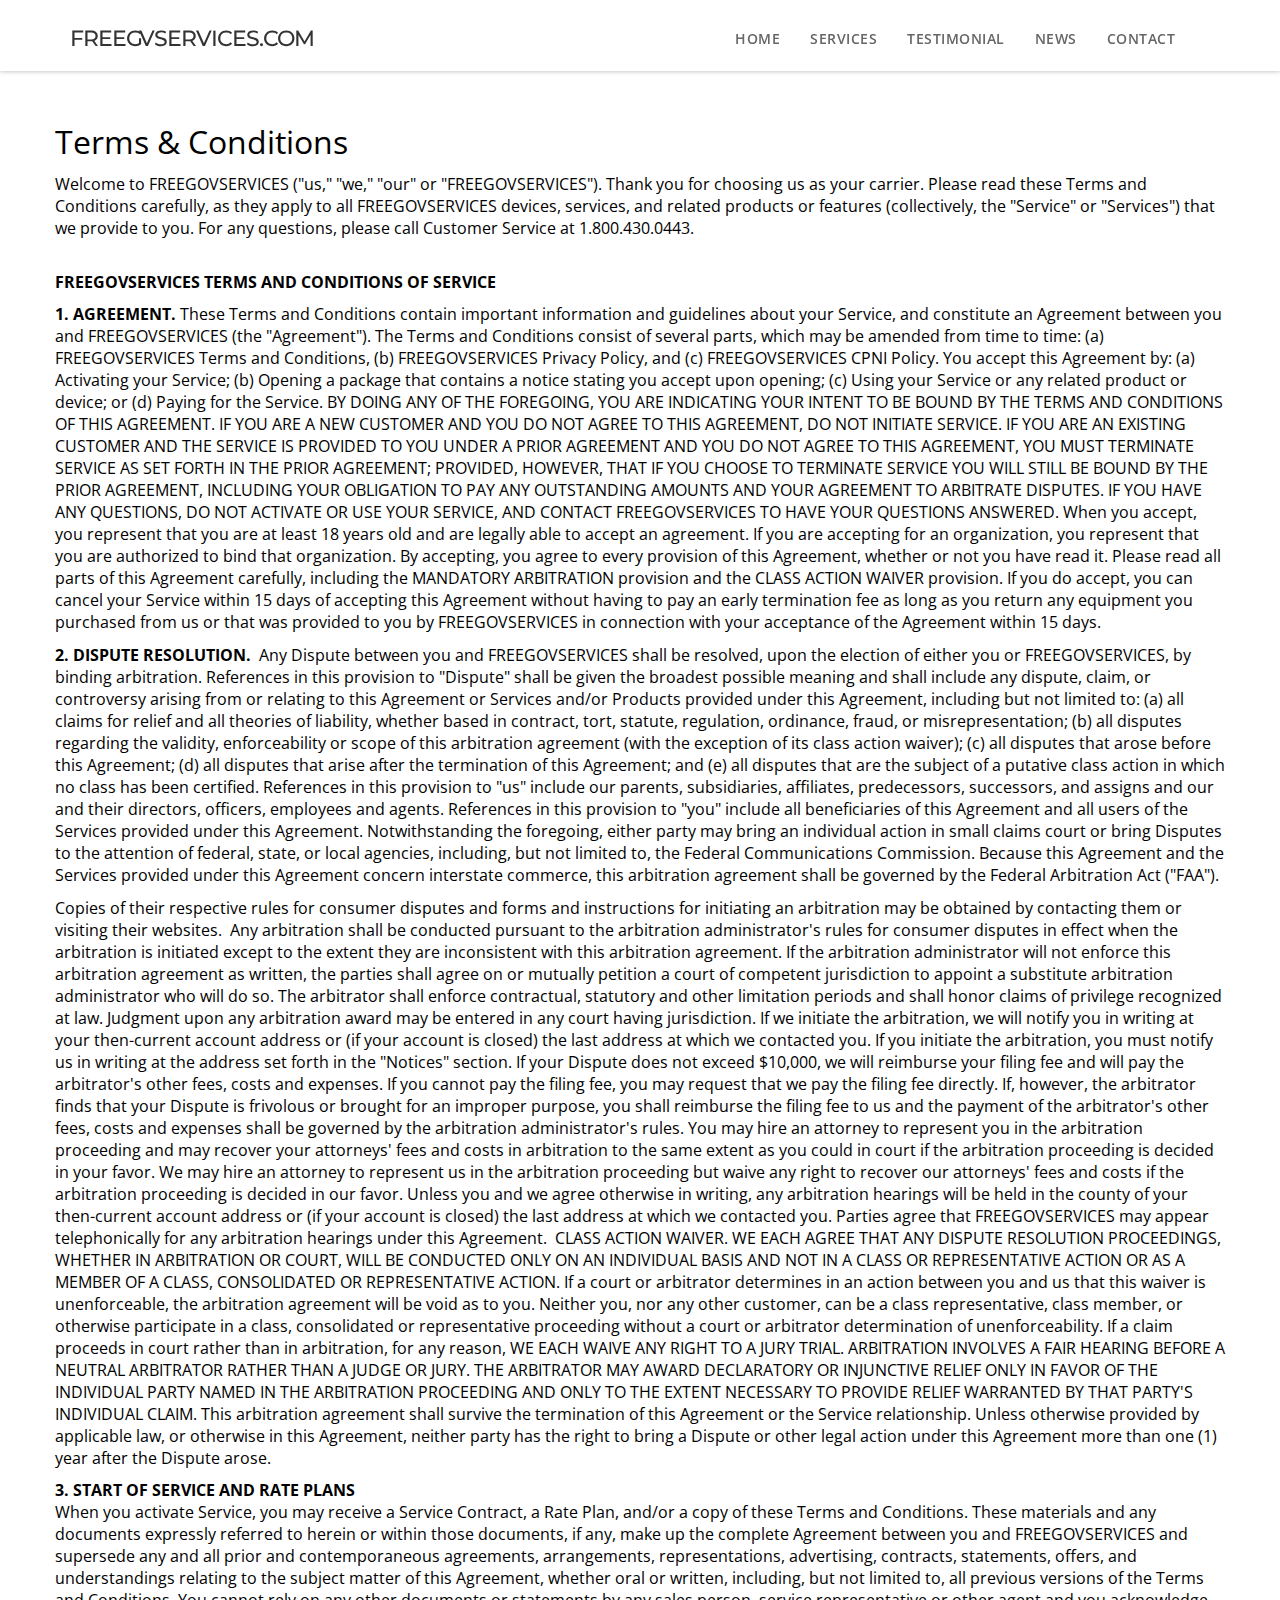
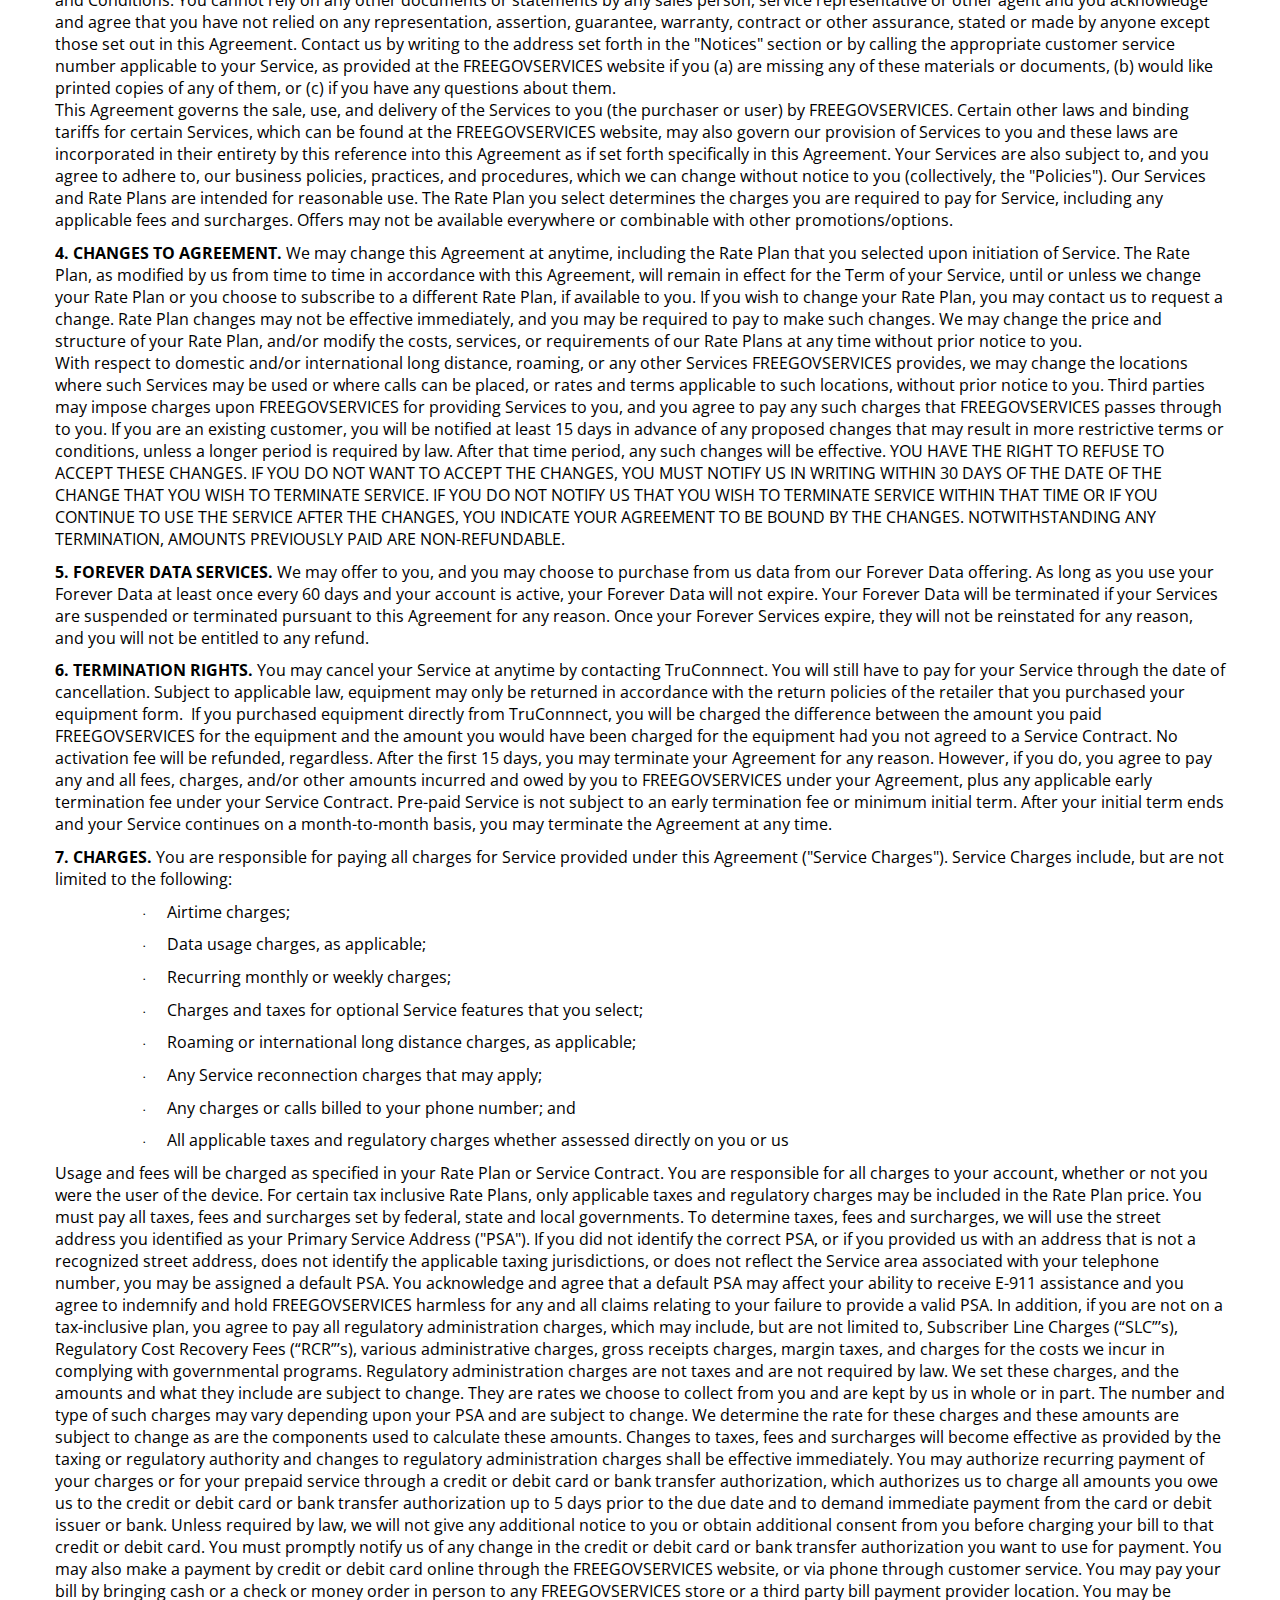
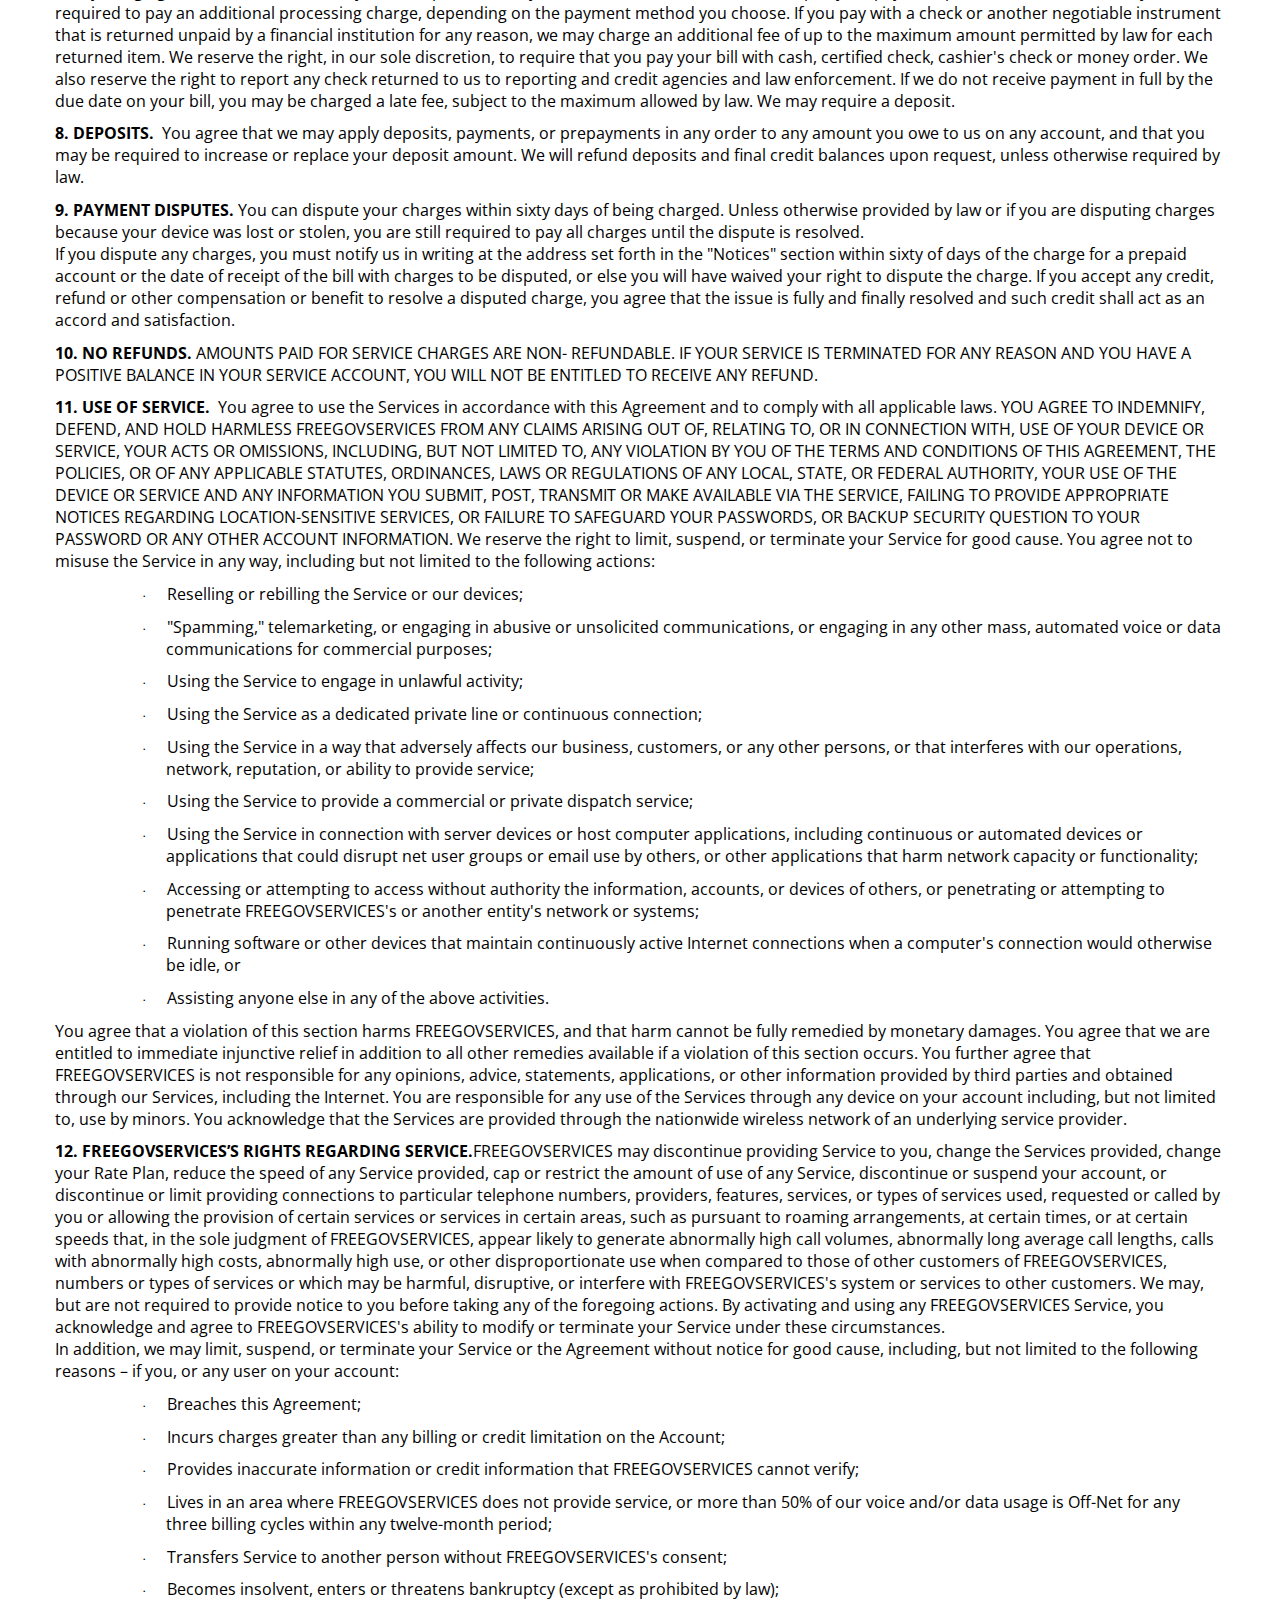
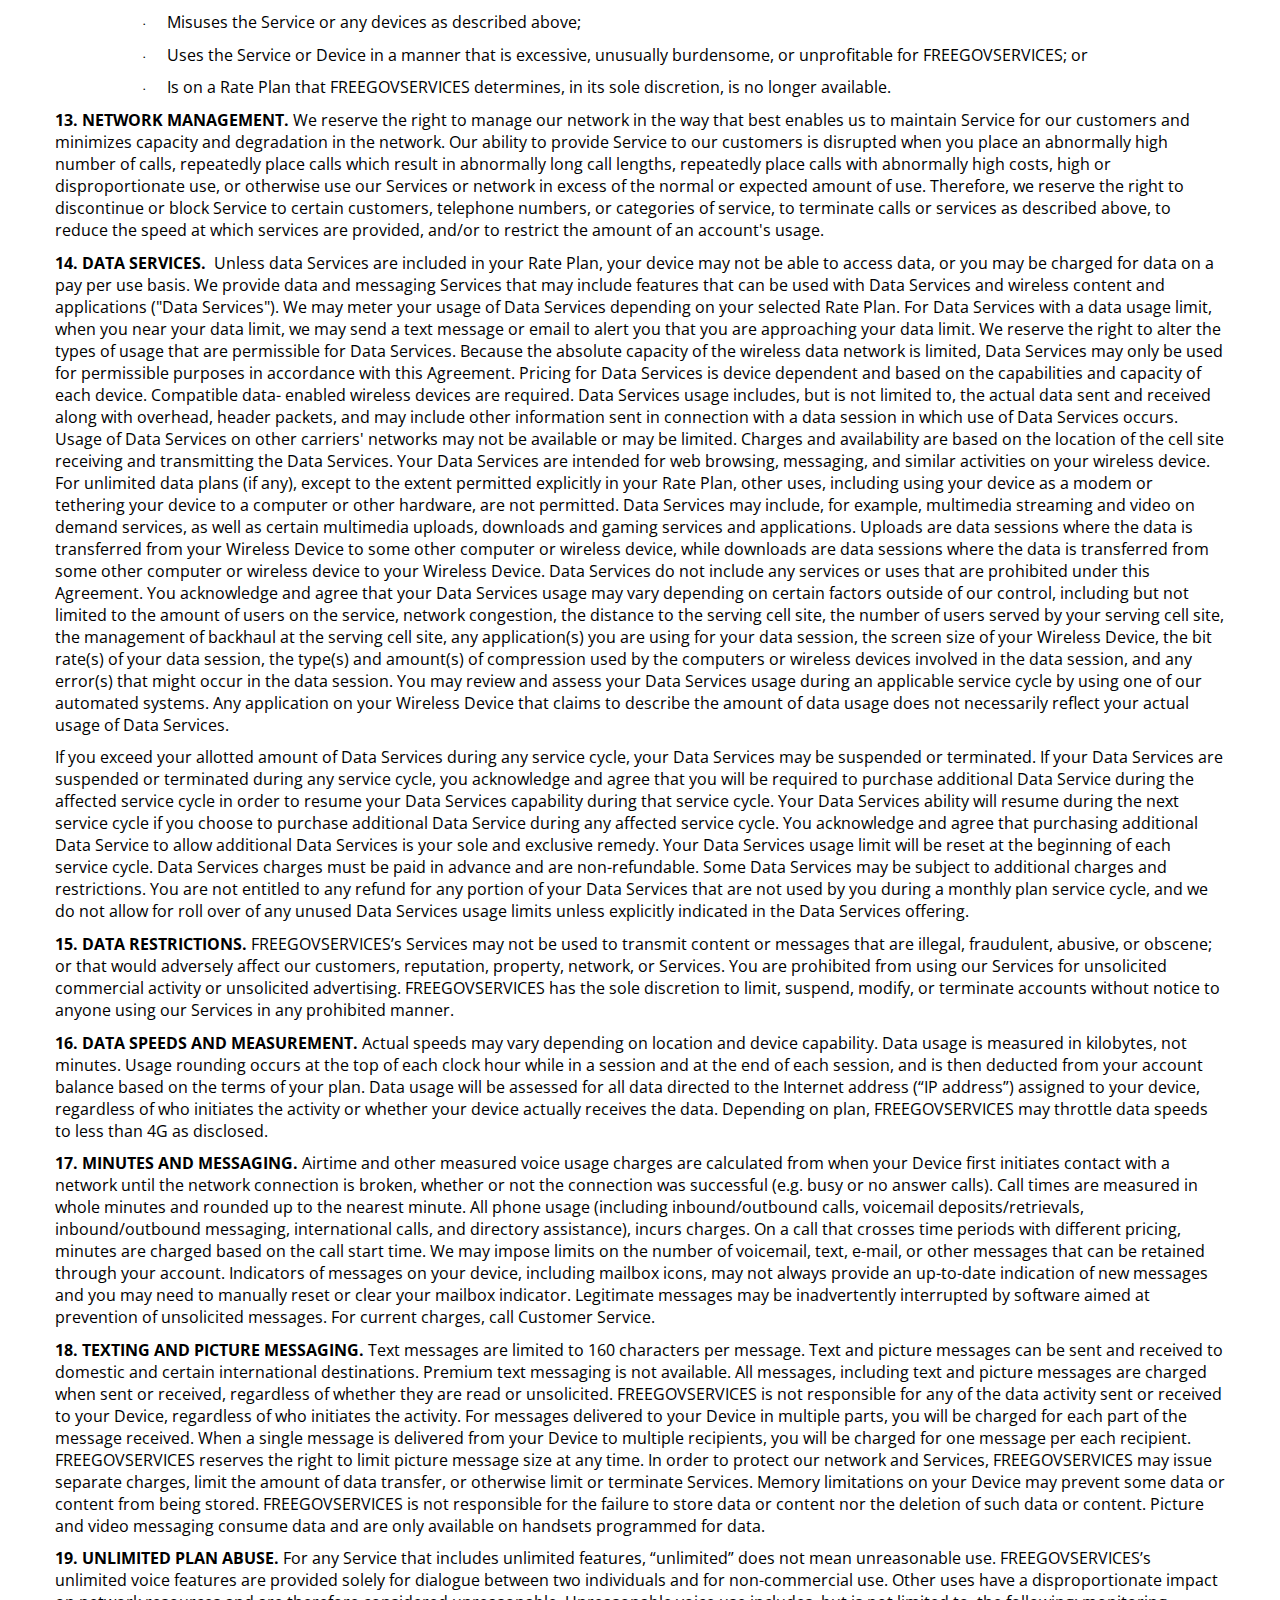
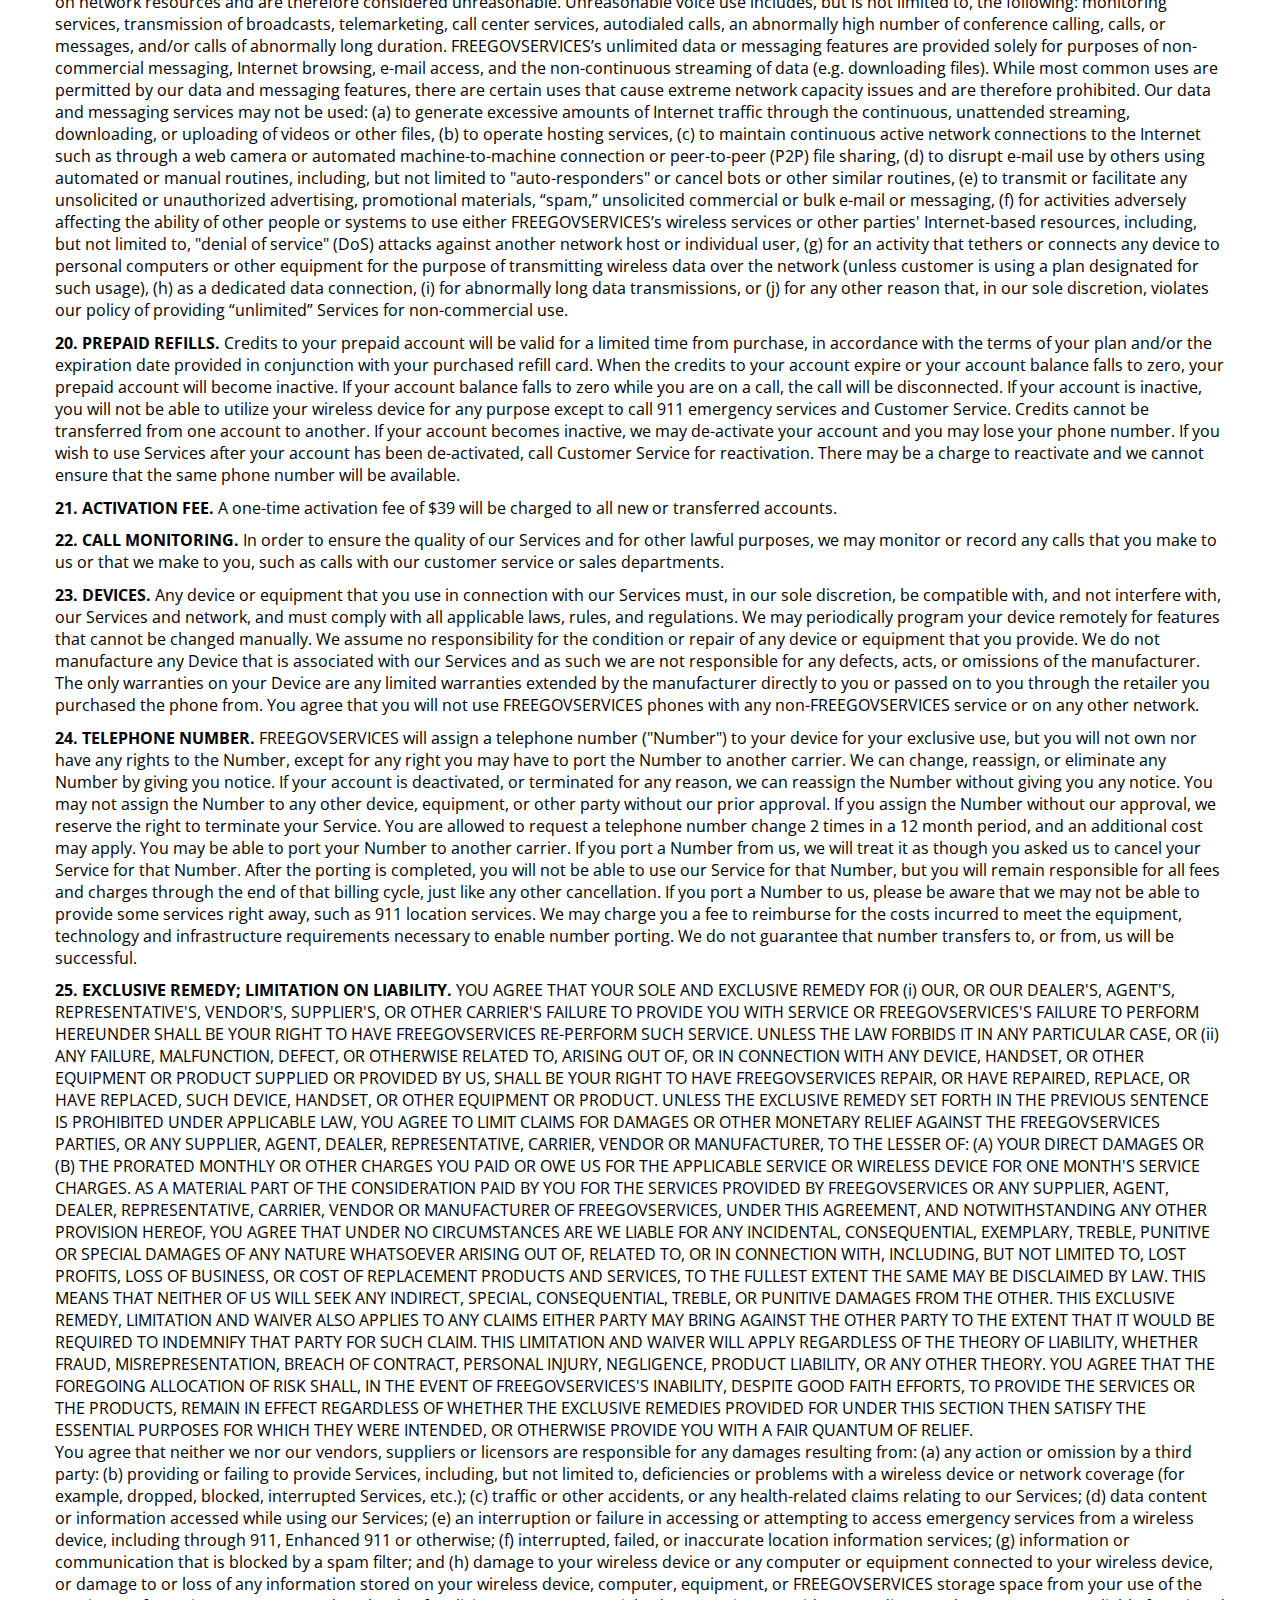
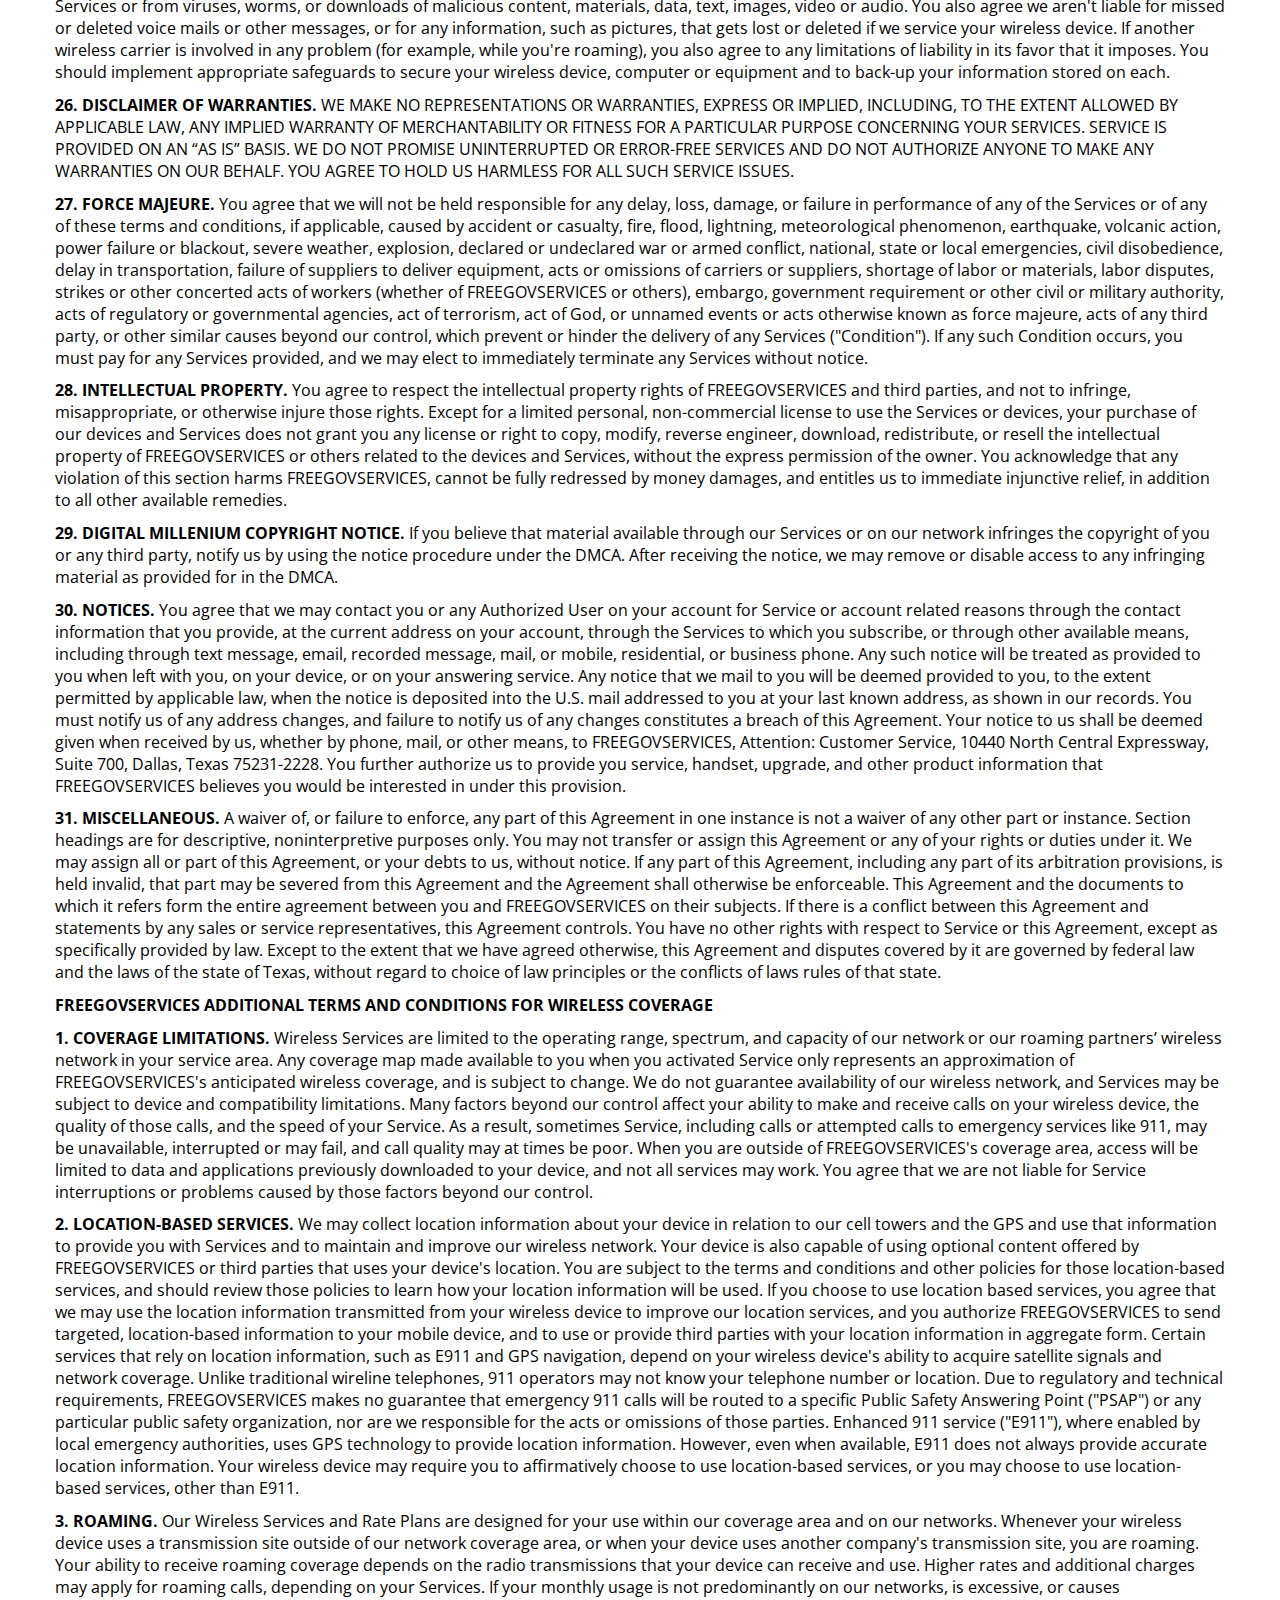
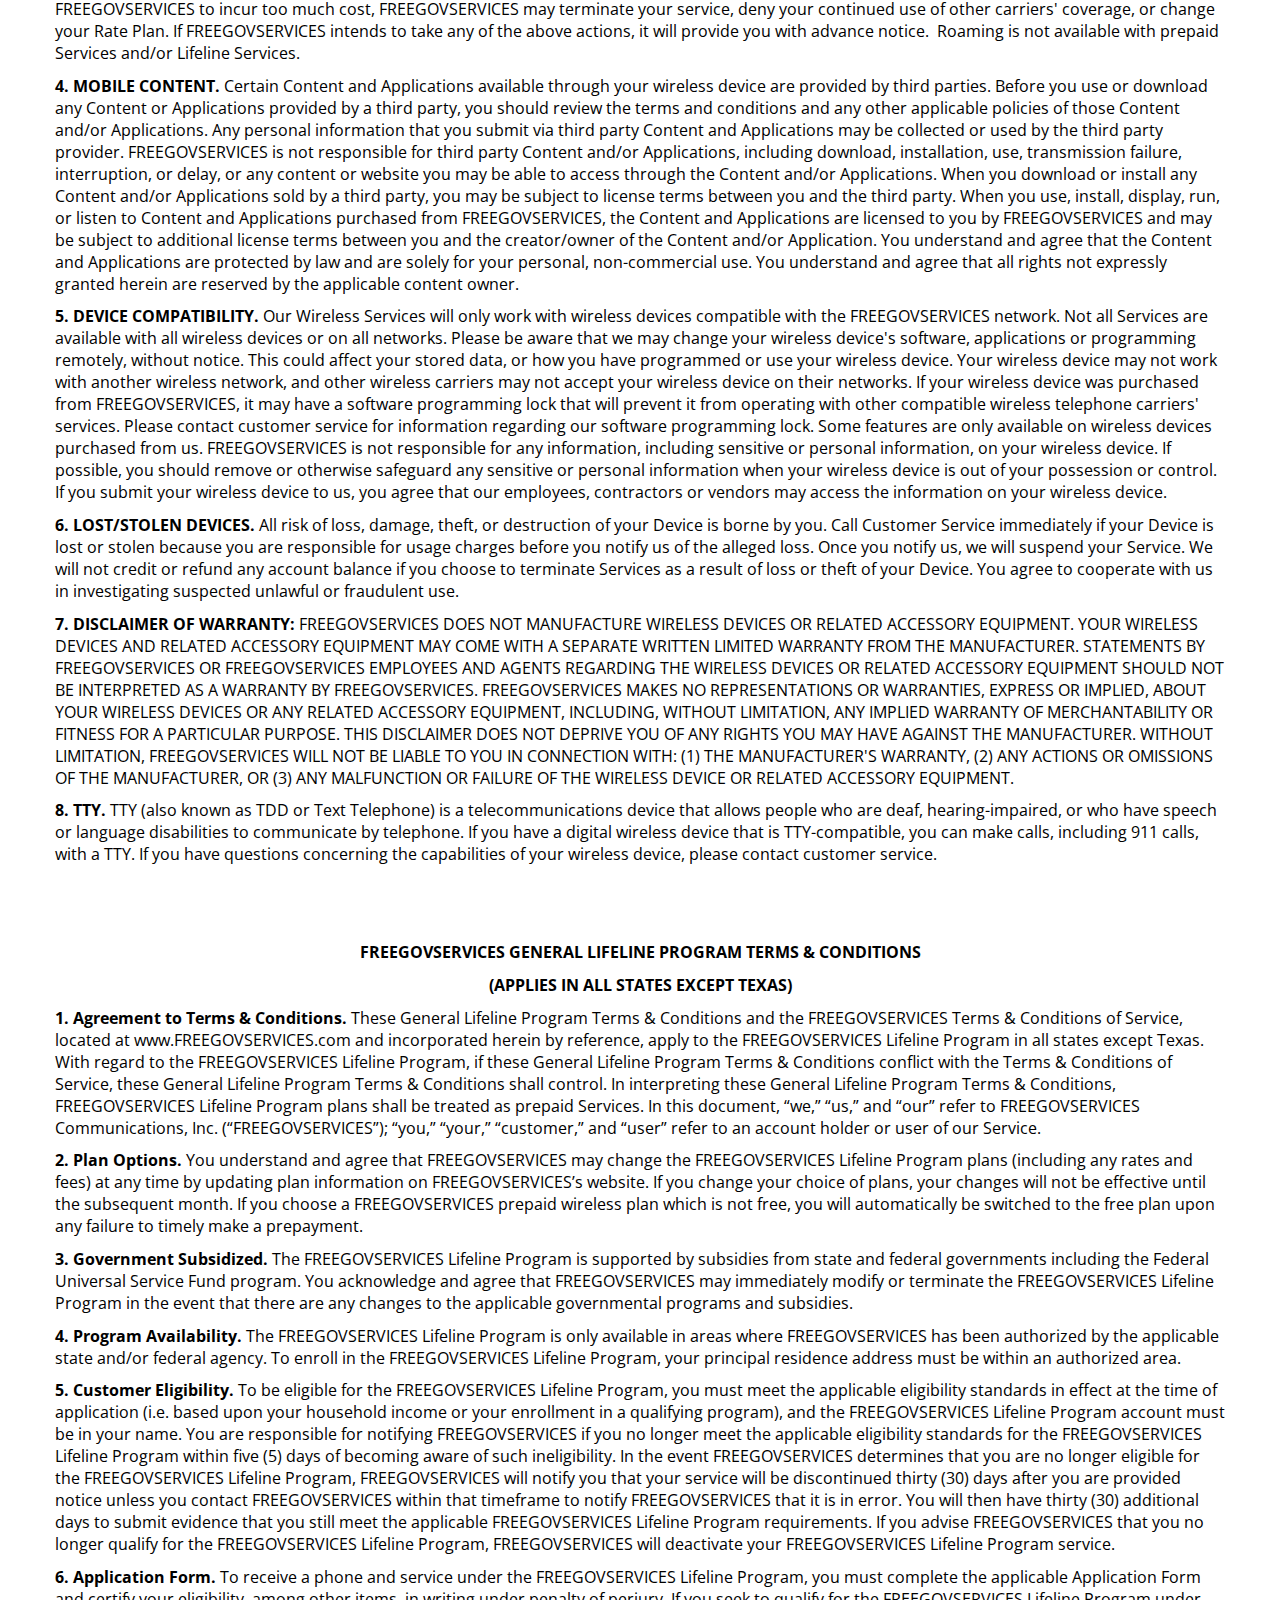
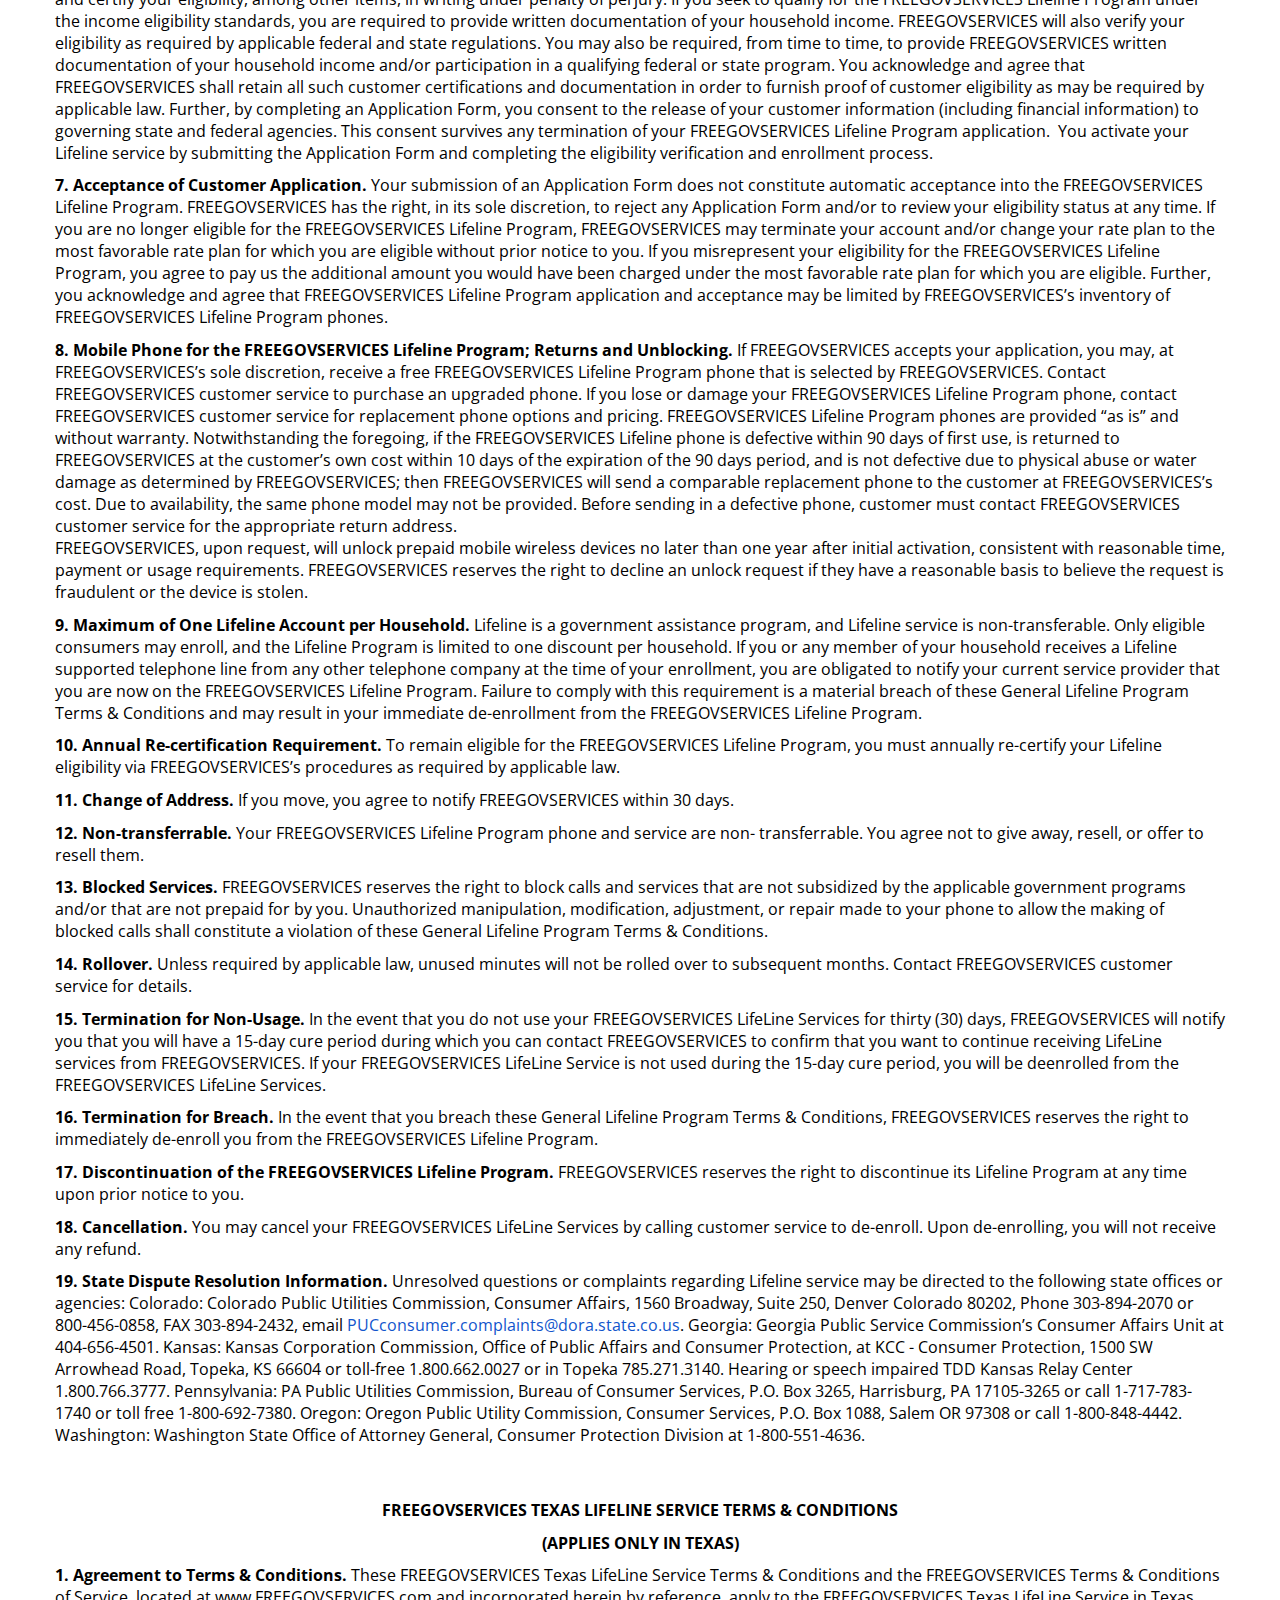
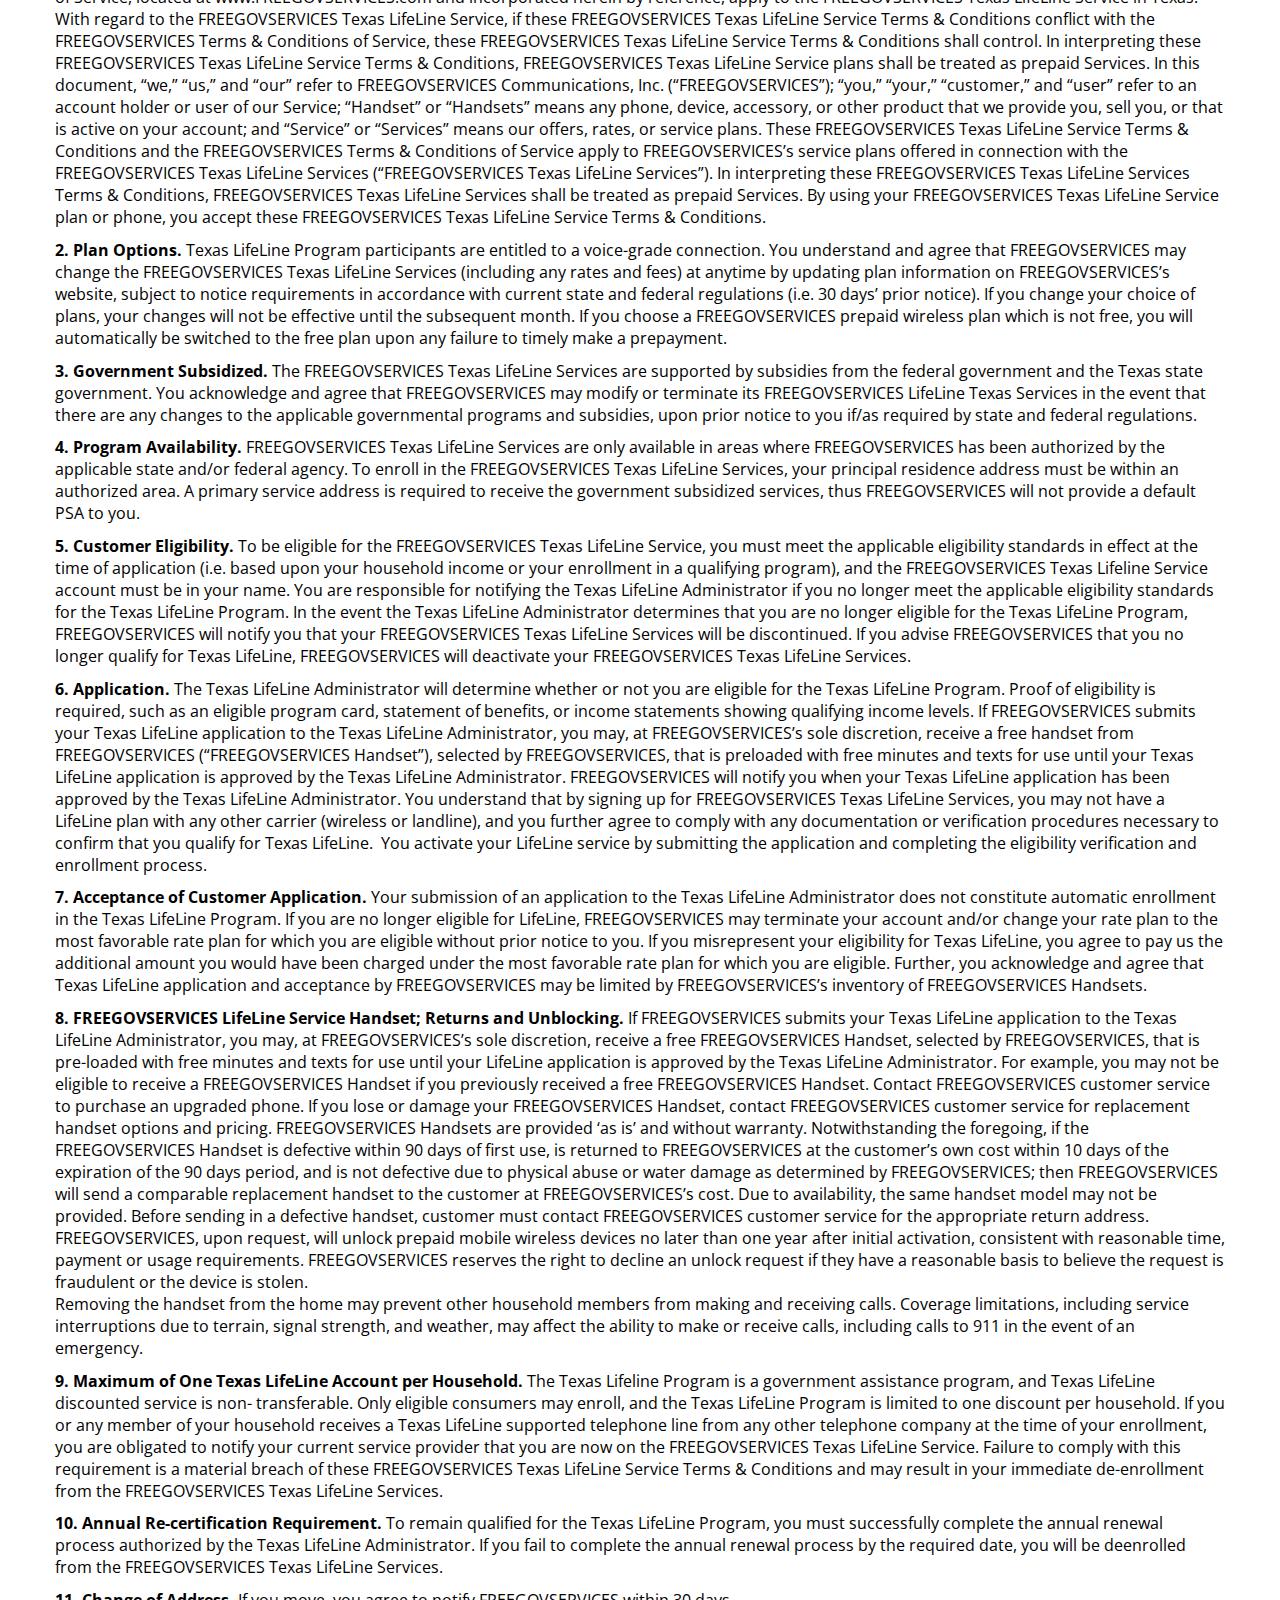
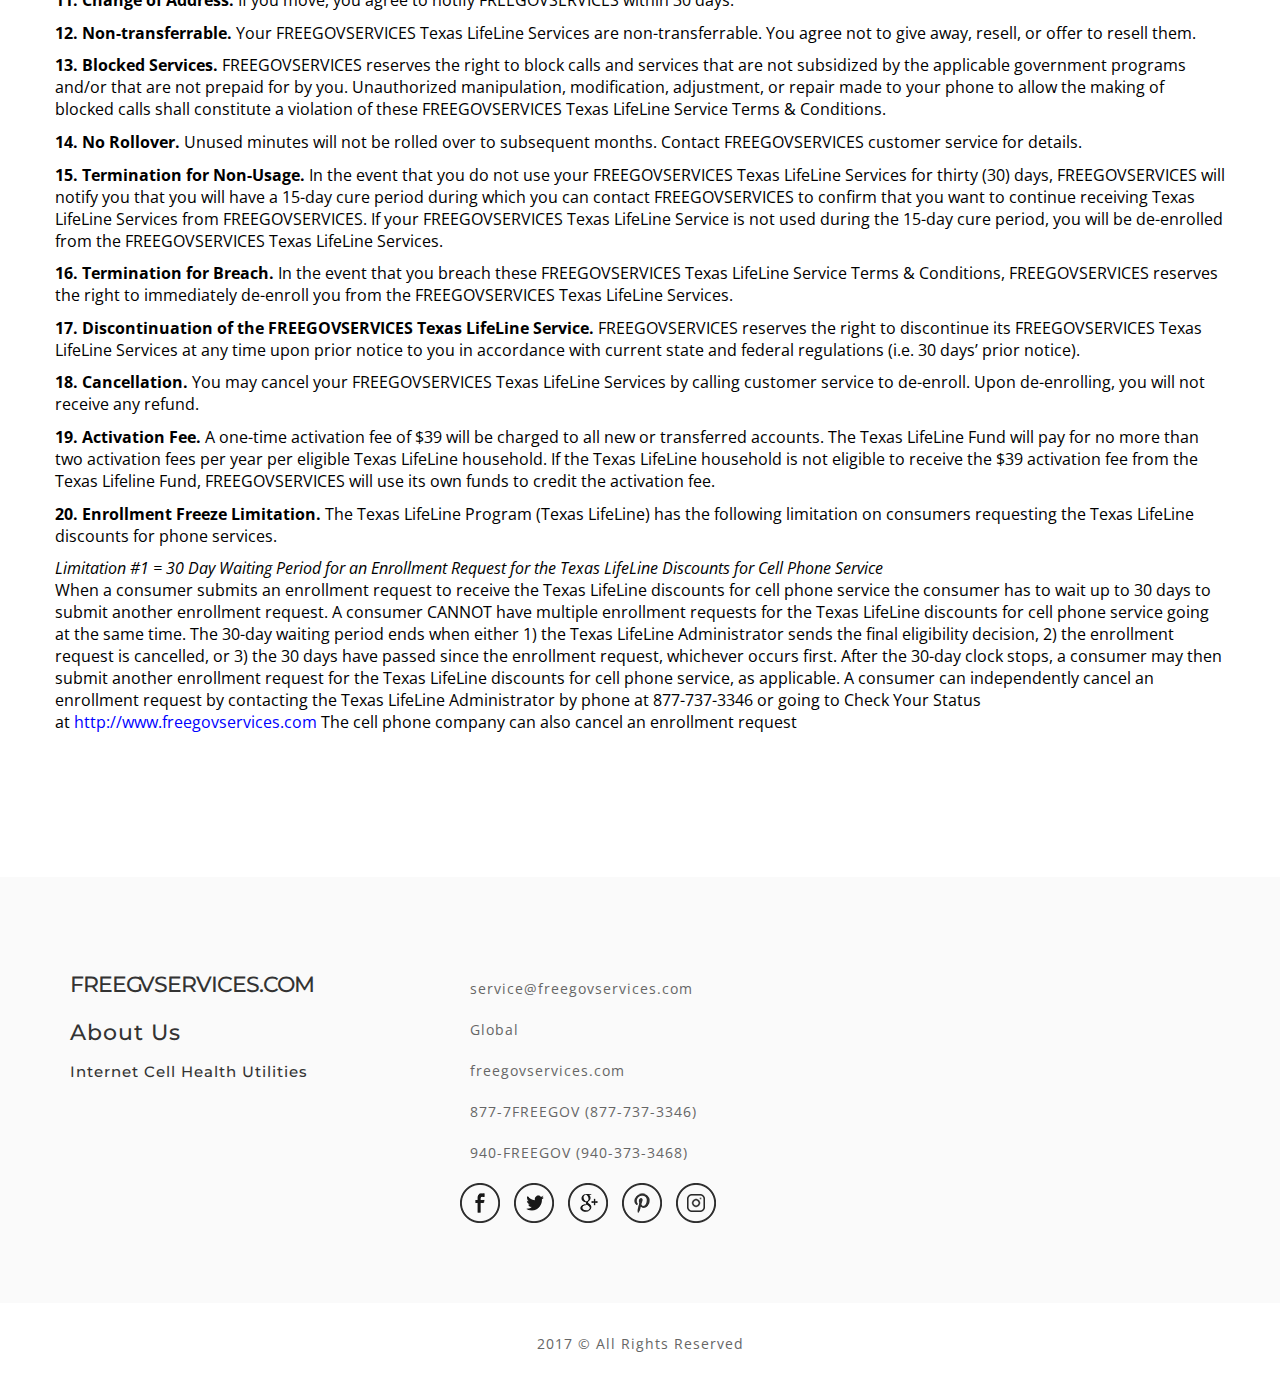
<file: updated-files/terms.html>
<!DOCTYPE html>
<html>
    <head>
        <meta charset="utf-8" />
        <meta http-equiv="X-UA-Compatible" content="IE=edge" />
        <meta name="viewport" content="width=device-width, initial-scale=1" />
        <title>FREEGOVSERVICES</title>
        <!-- FAVICON LINK -->
        <link
            rel="shortcut icon"
            href="./images/partners/usa.jpg"
            type="image/x-icon"
        />
        <!-- BOOTSTRAP CSS -->
        <link
            rel="stylesheet"
            type="text/css"
            href="css/vendor/bootstrap.min.css"
        />
        <link
            rel="stylesheet"
            type="text/css"
            href="css/vendor/bootstrap-theme.min.css"
        />
        <!-- CUSTOM CSS -->
        <link rel="stylesheet" type="text/css" href="css/custom/style.css" />
        <style>
            body {
               line-height: 1.5;
            }
                    p.MsoNormal, li.MsoNormal, div.MsoNormal
                   	{margin-top:0in;
                   	margin-right:0in;
                   	margin-bottom:8.0pt;
                   	margin-left:0in;
                   	font-size:11.0pt;
                   	}
                   a:link, span.MsoHyperlink
                   	{color:blue;
                   	text-decoration:underline;}

                   .MsoPapDefault
                   	{margin-bottom:8.0pt;
                   	}
                   @page WordSection1
                   	{size:8.5in 11.0in;
                   	margin:70.85pt 85.05pt 70.85pt 85.05pt;}

                    /* List Definitions */
                    ol
                   	{margin-bottom:0in;}
                   ul
                   	{margin-bottom:0in;}
               >
        </style>
    </head>

    <body
        lang="EN-US"
        link="blue"
        vlink="#954F72"
        style="word-wrap: break-word"
    >
        <!--================================= NAVIGATION START ==========================================-->
        <header>
            <nav
                class="topbar navbar navbar-default navbar-fixed-top clearfix"
                id="top-nav"
            >
                <div class="container">
                    <div class="logo-image">
                        <h4 class="logo">
                            <a href="/" style="color: inherit"
                                >FREEG
                                <lord-icon
                                    src="https://cdn.lordicon.com/gqzfzudq.json"
                                    trigger="loop"
                                    colors="primary:#08a88a,secondary:#121331"
                                    state="loop"
                                >
                                </lord-icon>
                                VSERVICES.COM</a
                            >
                        </h4>
                    </div>
                    <div class="navbar-right nav">
                        <div class="navbar-header">
                            <button
                                type="button"
                                class="navbar-toggle collapsed"
                                data-toggle="collapse"
                                data-target="#bs-example-navbar-collapse-1"
                                aria-expanded="false"
                            >
                                <span class="sr-only">Toggle navigation</span>
                                <span class="icon-bar"></span>
                                <span class="icon-bar"></span>
                                <span class="icon-bar"></span>
                            </button>
                        </div>
                        <div
                            class="collapse navbar-collapse"
                            id="bs-example-navbar-collapse-1"
                        >
                            <div class="collapse navbar-collapse">
                                <ul class="nav navbar-nav" id="menu_1">
                                    <li class="menu">
                                        <a
                                            href="./index.html"
                                            class="pagescroll"
                                        >
                                            Home
                                        </a>
                                    </li>
                                    <li class="menu">
                                        <a
                                            href="./index.html#services"
                                            class="pagescroll"
                                        >
                                            Services
                                        </a>
                                    </li>
                                    <li class="menu">
                                        <a
                                            href="./index.html#testimonial"
                                            class="pagescroll"
                                        >
                                            Testimonial
                                        </a>
                                    </li>
                                    <li class="menu">
                                        <a
                                            href="./index.html#news"
                                            class="pagescroll"
                                        >
                                            News
                                        </a>
                                    </li>
                                    <li class="menu">
                                        <a
                                            href="./index.html#contact"
                                            class="pagescroll"
                                        >
                                            Contact
                                        </a>
                                    </li>
                                    <li class="menu" style="display: flex;
                                    justify-content: center; align-items: center;">
                                        <div>
                                            <lord-icon
                                                src="https://cdn.lordicon.com/wcvomxqn.json"
                                                trigger="loop"
                                                delay="2000"
                                                colors="primary:#121331,secondary:#08a88a"
                                                style="
                                                    width: 35px;
                                                    height: 35px;
                                                "
                                            >
                                            </lord-icon>
                                        </div>
                                        <div
                                            id="google_translate_element"
                                        ></div>
                                    </li>
                                </ul>
                            </div>
                        </div>
                    </div>
                    <!-- /.navbar-collapse -->
                </div>
            </nav>
        </header>
        <!--================================= NAVIGATION END ==========================================-->

        <div class="container" style="padding: 10rem 0">
            <div class="WordSection1">
                <p
                    class="MsoNormal"
                    style="
                        margin-top: 15pt;
                        margin-right: 0in;
                        margin-bottom: 7.5pt;
                        margin-left: 0in;
                        line-height: normal;
                        background: white;
                    "
                >
                    <span
                        style="
                            font-size: 24pt;

                            color: #000;
                        "
                        >Terms &amp; Conditions</span
                    >
                </p>

                <p
                    class="MsoNormal"
                    style="line-height: normal; background: white"
                >
                    <span
                        style="
                            font-size: 12pt;

                            color: #000;
                        "
                        >Welcome to FREEGOVSERVICES (&quot;us,&quot;
                        &quot;we,&quot; &quot;our&quot; or
                        &quot;FREEGOVSERVICES&quot;). Thank you for choosing us
                        as your carrier. Please read these Terms and Conditions
                        carefully, as they apply to all FREEGOVSERVICES devices,
                        services, and related products or features
                        (collectively, the &quot;Service&quot; or
                        &quot;Services&quot;) that we provide to you. For any
                        questions, please call Customer Service at
                        1.800.430.0443.</span
                    >
                </p>

                <br />

                <p
                    class="MsoNormal"
                    style="line-height: normal; background: white"
                >
                    <b
                        ><span
                            style="
                                font-size: 12pt;

                                color: #000;
                            "
                            >FREEGOVSERVICES TERMS AND CONDITIONS OF
                            SERVICE</span
                        ></b
                    >
                </p>

                <p
                    class="MsoNormal"
                    style="line-height: normal; background: white"
                >
                    <b
                        ><span
                            style="
                                font-size: 12pt;

                                color: #000;
                            "
                            >1. AGREEMENT.</span
                        ></b
                    ><span
                        style="
                            font-size: 12pt;

                            color: #000;
                        "
                        >&nbsp;These Terms and Conditions contain important
                        information and guidelines about your Service, and
                        constitute an Agreement between you and FREEGOVSERVICES
                        (the &quot;Agreement&quot;). The Terms and Conditions
                        consist of several parts, which may be amended from time
                        to time: (a) FREEGOVSERVICES Terms and Conditions, (b)
                        FREEGOVSERVICES Privacy Policy, and (c) FREEGOVSERVICES
                        CPNI Policy. You accept this Agreement by: (a)
                        Activating your Service; (b) Opening a package that
                        contains a notice stating you accept upon opening; (c)
                        Using your Service or any related product or device; or
                        (d) Paying for the Service. BY DOING ANY OF THE
                        FOREGOING, YOU ARE INDICATING YOUR INTENT TO BE BOUND BY
                        THE TERMS AND CONDITIONS OF THIS AGREEMENT. IF YOU ARE A
                        NEW CUSTOMER AND YOU DO NOT AGREE TO THIS AGREEMENT, DO
                        NOT INITIATE SERVICE. IF YOU ARE AN EXISTING CUSTOMER
                        AND THE SERVICE IS PROVIDED TO YOU UNDER A PRIOR
                        AGREEMENT AND YOU DO NOT AGREE TO THIS AGREEMENT, YOU
                        MUST TERMINATE SERVICE AS SET FORTH IN THE PRIOR
                        AGREEMENT; PROVIDED, HOWEVER, THAT IF YOU CHOOSE TO
                        TERMINATE SERVICE YOU WILL STILL BE BOUND BY THE PRIOR
                        AGREEMENT, INCLUDING YOUR OBLIGATION TO PAY ANY
                        OUTSTANDING AMOUNTS AND YOUR AGREEMENT TO ARBITRATE
                        DISPUTES. IF YOU HAVE ANY QUESTIONS, DO NOT ACTIVATE OR
                        USE YOUR SERVICE, AND CONTACT FREEGOVSERVICES TO HAVE
                        YOUR QUESTIONS ANSWERED. When you accept, you represent
                        that you are at least 18 years old and are legally able
                        to accept an agreement. If you are accepting for an
                        organization, you represent that you are authorized to
                        bind that organization. By accepting, you agree to every
                        provision of this Agreement, whether or not you have
                        read it. Please read all parts of this Agreement
                        carefully, including the MANDATORY ARBITRATION provision
                        and the CLASS ACTION WAIVER provision. If you do accept,
                        you can cancel your Service within 15 days of accepting
                        this Agreement without having to pay an early
                        termination fee as long as you return any equipment you
                        purchased from us or that was provided to you by
                        FREEGOVSERVICES in connection with your acceptance of
                        the Agreement within 15 days.</span
                    >
                </p>

                <p
                    class="MsoNormal"
                    style="line-height: normal; background: white"
                >
                    <b
                        ><span
                            style="
                                font-size: 12pt;

                                color: #000;
                            "
                            >2. DISPUTE RESOLUTION.&nbsp;&nbsp;</span
                        ></b
                    ><span
                        style="
                            font-size: 12pt;

                            color: #000;
                        "
                        >Any Dispute between you and FREEGOVSERVICES shall be
                        resolved, upon the election of either you or
                        FREEGOVSERVICES, by binding arbitration. References in
                        this provision to &quot;Dispute&quot; shall be given the
                        broadest possible meaning and shall include any dispute,
                        claim, or controversy arising from or relating to this
                        Agreement or Services and/or Products provided under
                        this Agreement, including but not limited to: (a) all
                        claims for relief and all theories of liability, whether
                        based in contract, tort, statute, regulation, ordinance,
                        fraud, or misrepresentation; (b) all disputes regarding
                        the validity, enforceability or scope of this
                        arbitration agreement (with the exception of its class
                        action waiver); (c) all disputes that arose before this
                        Agreement; (d) all disputes that arise after the
                        termination of this Agreement; and (e) all disputes that
                        are the subject of a putative class action in which no
                        class has been certified. References in this provision
                        to &quot;us&quot; include our parents, subsidiaries,
                        affiliates, predecessors, successors, and assigns and
                        our and their directors, officers, employees and agents.
                        References in this provision to &quot;you&quot; include
                        all beneficiaries of this Agreement and all users of the
                        Services provided under this Agreement. Notwithstanding
                        the foregoing, either party may bring an individual
                        action in small claims court or bring Disputes to the
                        attention of federal, state, or local agencies,
                        including, but not limited to, the Federal
                        Communications Commission. Because this Agreement and
                        the Services provided under this Agreement concern
                        interstate commerce, this arbitration agreement shall be
                        governed by the Federal Arbitration Act
                        (&quot;FAA&quot;).</span
                    >
                </p>

                <p
                    class="MsoNormal"
                    style="line-height: normal; background: white"
                >
                    <span
                        style="
                            font-size: 12pt;

                            color: #000;
                        "
                        >Copies of their respective rules for consumer disputes
                        and forms and instructions for initiating an arbitration
                        may be obtained by contacting them or visiting their
                        websites.&nbsp; Any arbitration shall be conducted
                        pursuant to the arbitration administrator's rules for
                        consumer disputes in effect when the arbitration is
                        initiated except to the extent they are inconsistent
                        with this arbitration agreement. If the arbitration
                        administrator will not enforce this arbitration
                        agreement as written, the parties shall agree on or
                        mutually petition a court of competent jurisdiction to
                        appoint a substitute arbitration administrator who will
                        do so. The arbitrator shall enforce contractual,
                        statutory and other limitation periods and shall honor
                        claims of privilege recognized at law. Judgment upon any
                        arbitration award may be entered in any court having
                        jurisdiction. If we initiate the arbitration, we will
                        notify you in writing at your then-current account
                        address or (if your account is closed) the last address
                        at which we contacted you. If you initiate the
                        arbitration, you must notify us in writing at the
                        address set forth in the &quot;Notices&quot; section. If
                        your Dispute does not exceed $10,000, we will reimburse
                        your filing fee and will pay the arbitrator's other
                        fees, costs and expenses. If you cannot pay the filing
                        fee, you may request that we pay the filing fee
                        directly. If, however, the arbitrator finds that your
                        Dispute is frivolous or brought for an improper purpose,
                        you shall reimburse the filing fee to us and the payment
                        of the arbitrator's other fees, costs and expenses shall
                        be governed by the arbitration administrator's rules.
                        You may hire an attorney to represent you in the
                        arbitration proceeding and may recover your attorneys'
                        fees and costs in arbitration to the same extent as you
                        could in court if the arbitration proceeding is decided
                        in your favor. We may hire an attorney to represent us
                        in the arbitration proceeding but waive any right to
                        recover our attorneys' fees and costs if the arbitration
                        proceeding is decided in our favor. Unless you and we
                        agree otherwise in writing, any arbitration hearings
                        will be held in the county of your then-current account
                        address or (if your account is closed) the last address
                        at which we contacted you. Parties agree that
                        FREEGOVSERVICES may appear telephonically for any
                        arbitration hearings under this Agreement.&nbsp; CLASS
                        ACTION WAIVER.&nbsp;WE EACH AGREE THAT ANY DISPUTE
                        RESOLUTION PROCEEDINGS, WHETHER IN ARBITRATION OR COURT,
                        WILL BE CONDUCTED ONLY ON AN INDIVIDUAL BASIS AND NOT IN
                        A CLASS OR REPRESENTATIVE ACTION OR AS A MEMBER OF A
                        CLASS, CONSOLIDATED OR REPRESENTATIVE ACTION. If a court
                        or arbitrator determines in an action between you and us
                        that this waiver is unenforceable, the arbitration
                        agreement will be void as to you. Neither you, nor any
                        other customer, can be a class representative, class
                        member, or otherwise participate in a class,
                        consolidated or representative proceeding without a
                        court or arbitrator determination of
                        unenforceability.&nbsp;If a claim proceeds in court
                        rather than in arbitration, for any reason, WE EACH
                        WAIVE ANY RIGHT TO A JURY TRIAL. ARBITRATION INVOLVES A
                        FAIR HEARING BEFORE A NEUTRAL ARBITRATOR RATHER THAN A
                        JUDGE OR JURY. THE ARBITRATOR MAY AWARD DECLARATORY OR
                        INJUNCTIVE RELIEF ONLY IN FAVOR OF THE INDIVIDUAL PARTY
                        NAMED IN THE ARBITRATION PROCEEDING AND ONLY TO THE
                        EXTENT NECESSARY TO PROVIDE RELIEF WARRANTED BY THAT
                        PARTY'S INDIVIDUAL CLAIM. This arbitration agreement
                        shall survive the termination of this Agreement or the
                        Service relationship. Unless otherwise provided by
                        applicable law, or otherwise in this Agreement, neither
                        party has the right to bring a Dispute or other legal
                        action under this Agreement more than one (1) year after
                        the Dispute arose.</span
                    >
                </p>

                <p
                    class="MsoNormal"
                    style="line-height: normal; background: white"
                >
                    <b
                        ><span
                            style="
                                font-size: 12pt;

                                color: #000;
                            "
                            >3. START OF SERVICE AND RATE PLANS</span
                        ></b
                    ><span
                        style="
                            font-size: 12pt;

                            color: #000;
                        "
                        ><br />
                        When you activate Service, you may receive a Service
                        Contract, a Rate Plan, and/or a copy of these Terms and
                        Conditions. These materials and any documents expressly
                        referred to herein or within those documents, if any,
                        make up the complete Agreement between you and
                        FREEGOVSERVICES and supersede any and all prior and
                        contemporaneous agreements, arrangements,
                        representations, advertising, contracts, statements,
                        offers, and understandings relating to the subject
                        matter of this Agreement, whether oral or written,
                        including, but not limited to, all previous versions of
                        the Terms and Conditions. You cannot rely on any other
                        documents or statements by any sales person, service
                        representative or other agent and you acknowledge and
                        agree that you have not relied on any representation,
                        assertion, guarantee, warranty, contract or other
                        assurance, stated or made by anyone except those set out
                        in this Agreement. Contact us by writing to the address
                        set forth in the &quot;Notices&quot; section or by
                        calling the appropriate customer service number
                        applicable to your Service, as provided at the
                        FREEGOVSERVICES website if you (a) are missing any of
                        these materials or documents, (b) would like printed
                        copies of any of them, or (c) if you have any questions
                        about them.<br />
                        This Agreement governs the sale, use, and delivery of
                        the Services to you (the purchaser or user) by
                        FREEGOVSERVICES. Certain other laws and binding tariffs
                        for certain Services, which can be found at the
                        FREEGOVSERVICES website, may also govern our provision
                        of Services to you and these laws are incorporated in
                        their entirety by this reference into this Agreement as
                        if set forth specifically in this Agreement. Your
                        Services are also subject to, and you agree to adhere
                        to, our business policies, practices, and procedures,
                        which we can change without notice to you (collectively,
                        the &quot;Policies&quot;). Our Services and Rate Plans
                        are intended for reasonable use. The Rate Plan you
                        select determines the charges you are required to pay
                        for Service, including any applicable fees and
                        surcharges. Offers may not be available everywhere or
                        combinable with other promotions/options.</span
                    >
                </p>

                <p
                    class="MsoNormal"
                    style="line-height: normal; background: white"
                >
                    <b
                        ><span
                            style="
                                font-size: 12pt;

                                color: #000;
                            "
                            >4. CHANGES TO AGREEMENT.</span
                        ></b
                    ><span
                        style="
                            font-size: 12pt;

                            color: #000;
                        "
                        >&nbsp;We may change this Agreement at anytime,
                        including the Rate Plan that you selected upon
                        initiation of Service. The Rate Plan, as modified by us
                        from time to time in accordance with this Agreement,
                        will remain in effect for the Term of your Service,
                        until or unless we change your Rate Plan or you choose
                        to subscribe to a different Rate Plan, if available to
                        you. If you wish to change your Rate Plan, you may
                        contact us to request a change. Rate Plan changes may
                        not be effective immediately, and you may be required to
                        pay to make such changes. We may change the price and
                        structure of your Rate Plan, and/or modify the costs,
                        services, or requirements of our Rate Plans at any time
                        without prior notice to you.<br />
                        With respect to domestic and/or international long
                        distance, roaming, or any other Services FREEGOVSERVICES
                        provides, we may change the locations where such
                        Services may be used or where calls can be placed, or
                        rates and terms applicable to such locations, without
                        prior notice to you. Third parties may impose charges
                        upon FREEGOVSERVICES for providing Services to you, and
                        you agree to pay any such charges that FREEGOVSERVICES
                        passes through to you. If you are an existing customer,
                        you will be notified at least 15 days in advance of any
                        proposed changes that may result in more restrictive
                        terms or conditions, unless a longer period is required
                        by law. After that time period, any such changes will be
                        effective. YOU HAVE THE RIGHT TO REFUSE TO ACCEPT THESE
                        CHANGES. IF YOU DO NOT WANT TO ACCEPT THE CHANGES, YOU
                        MUST NOTIFY US IN WRITING WITHIN 30 DAYS OF THE DATE OF
                        THE CHANGE THAT YOU WISH TO TERMINATE SERVICE. IF YOU DO
                        NOT NOTIFY US THAT YOU WISH TO TERMINATE SERVICE WITHIN
                        THAT TIME OR IF YOU CONTINUE TO USE THE SERVICE AFTER
                        THE CHANGES, YOU INDICATE YOUR AGREEMENT TO BE BOUND BY
                        THE CHANGES. NOTWITHSTANDING ANY TERMINATION, AMOUNTS
                        PREVIOUSLY PAID ARE NON-REFUNDABLE.</span
                    >
                </p>

                <p
                    class="MsoNormal"
                    style="line-height: normal; background: white"
                >
                    <b
                        ><span
                            style="
                                font-size: 12pt;

                                color: #000;
                            "
                            >5. FOREVER DATA SERVICES.</span
                        ></b
                    ><span
                        style="
                            font-size: 12pt;

                            color: #000;
                        "
                        >&nbsp;We may offer to you, and you may choose to
                        purchase from us data from our Forever Data offering. As
                        long as you use your Forever Data at least once every 60
                        days and your account is active, your Forever Data will
                        not expire. Your Forever Data will be terminated if your
                        Services are suspended or terminated pursuant to this
                        Agreement for any reason. Once your Forever Services
                        expire, they will not be reinstated for any reason, and
                        you will not be entitled to any refund.</span
                    >
                </p>

                <p
                    class="MsoNormal"
                    style="line-height: normal; background: white"
                >
                    <b
                        ><span
                            style="
                                font-size: 12pt;

                                color: #000;
                            "
                            >6. TERMINATION RIGHTS.</span
                        ></b
                    ><span
                        style="
                            font-size: 12pt;

                            color: #000;
                        "
                        >&nbsp;You may cancel your Service at anytime by
                        contacting TruConnnect. You will still have to pay for
                        your Service through the date of cancellation. Subject
                        to applicable law, equipment may only be returned in
                        accordance with the return policies of the retailer that
                        you purchased your equipment form.&nbsp; If you
                        purchased equipment directly from TruConnnect, you will
                        be charged the difference between the amount you paid
                        FREEGOVSERVICES for the equipment and the amount you
                        would have been charged for the equipment had you not
                        agreed to a Service Contract. No activation fee will be
                        refunded, regardless. After the first 15 days, you may
                        terminate your Agreement for any reason. However, if you
                        do, you agree to pay any and all fees, charges, and/or
                        other amounts incurred and owed by you to
                        FREEGOVSERVICES under your Agreement, plus any
                        applicable early termination fee under your Service
                        Contract. Pre-paid Service is not subject to an early
                        termination fee or minimum initial term. After your
                        initial term ends and your Service continues on a
                        month-to-month basis, you may terminate the Agreement at
                        any time.</span
                    >
                </p>

                <p
                    class="MsoNormal"
                    style="line-height: normal; background: white"
                >
                    <b
                        ><span
                            style="
                                font-size: 12pt;

                                color: #000;
                            "
                            >7. CHARGES.</span
                        ></b
                    ><span
                        style="
                            font-size: 12pt;

                            color: #000;
                        "
                        >&nbsp;You are responsible for paying all charges for
                        Service provided under this Agreement (&quot;Service
                        Charges&quot;). Service Charges include, but are not
                        limited to the following:</span
                    >
                </p>

                <p
                    class="MsoNormal"
                    style="
                        margin-left: 83.25pt;
                        text-indent: -0.25in;
                        line-height: normal;
                        background: white;
                    "
                >
                    <span
                        style="
                            font-size: 10pt;
                            font-family: Symbol;
                            color: #000;
                        "
                        >·<span style="font: 7pt 'Times New Roman'"
                            >&nbsp;&nbsp;&nbsp;&nbsp;&nbsp;&nbsp;&nbsp;&nbsp;
                        </span></span
                    ><span
                        style="
                            font-size: 12pt;

                            color: #000;
                        "
                        >Airtime charges;</span
                    >
                </p>

                <p
                    class="MsoNormal"
                    style="
                        margin-left: 83.25pt;
                        text-indent: -0.25in;
                        line-height: normal;
                        background: white;
                    "
                >
                    <span
                        style="
                            font-size: 10pt;
                            font-family: Symbol;
                            color: #000;
                        "
                        >·<span style="font: 7pt 'Times New Roman'"
                            >&nbsp;&nbsp;&nbsp;&nbsp;&nbsp;&nbsp;&nbsp;&nbsp;
                        </span></span
                    ><span
                        style="
                            font-size: 12pt;

                            color: #000;
                        "
                        >Data usage charges, as applicable;</span
                    >
                </p>

                <p
                    class="MsoNormal"
                    style="
                        margin-left: 83.25pt;
                        text-indent: -0.25in;
                        line-height: normal;
                        background: white;
                    "
                >
                    <span
                        style="
                            font-size: 10pt;
                            font-family: Symbol;
                            color: #000;
                        "
                        >·<span style="font: 7pt 'Times New Roman'"
                            >&nbsp;&nbsp;&nbsp;&nbsp;&nbsp;&nbsp;&nbsp;&nbsp;
                        </span></span
                    ><span
                        style="
                            font-size: 12pt;

                            color: #000;
                        "
                        >Recurring monthly or weekly charges;</span
                    >
                </p>

                <p
                    class="MsoNormal"
                    style="
                        margin-left: 83.25pt;
                        text-indent: -0.25in;
                        line-height: normal;
                        background: white;
                    "
                >
                    <span
                        style="
                            font-size: 10pt;
                            font-family: Symbol;
                            color: #000;
                        "
                        >·<span style="font: 7pt 'Times New Roman'"
                            >&nbsp;&nbsp;&nbsp;&nbsp;&nbsp;&nbsp;&nbsp;&nbsp;
                        </span></span
                    ><span
                        style="
                            font-size: 12pt;

                            color: #000;
                        "
                        >Charges and taxes for optional Service features that
                        you select;</span
                    >
                </p>

                <p
                    class="MsoNormal"
                    style="
                        margin-left: 83.25pt;
                        text-indent: -0.25in;
                        line-height: normal;
                        background: white;
                    "
                >
                    <span
                        style="
                            font-size: 10pt;
                            font-family: Symbol;
                            color: #000;
                        "
                        >·<span style="font: 7pt 'Times New Roman'"
                            >&nbsp;&nbsp;&nbsp;&nbsp;&nbsp;&nbsp;&nbsp;&nbsp;
                        </span></span
                    ><span
                        style="
                            font-size: 12pt;

                            color: #000;
                        "
                        >Roaming or international long distance charges, as
                        applicable;</span
                    >
                </p>

                <p
                    class="MsoNormal"
                    style="
                        margin-left: 83.25pt;
                        text-indent: -0.25in;
                        line-height: normal;
                        background: white;
                    "
                >
                    <span
                        style="
                            font-size: 10pt;
                            font-family: Symbol;
                            color: #000;
                        "
                        >·<span style="font: 7pt 'Times New Roman'"
                            >&nbsp;&nbsp;&nbsp;&nbsp;&nbsp;&nbsp;&nbsp;&nbsp;
                        </span></span
                    ><span
                        style="
                            font-size: 12pt;

                            color: #000;
                        "
                        >Any Service reconnection charges that may apply;</span
                    >
                </p>

                <p
                    class="MsoNormal"
                    style="
                        margin-left: 83.25pt;
                        text-indent: -0.25in;
                        line-height: normal;
                        background: white;
                    "
                >
                    <span
                        style="
                            font-size: 10pt;
                            font-family: Symbol;
                            color: #000;
                        "
                        >·<span style="font: 7pt 'Times New Roman'"
                            >&nbsp;&nbsp;&nbsp;&nbsp;&nbsp;&nbsp;&nbsp;&nbsp;
                        </span></span
                    ><span
                        style="
                            font-size: 12pt;

                            color: #000;
                        "
                        >Any charges or calls billed to your phone number;
                        and</span
                    >
                </p>

                <p
                    class="MsoNormal"
                    style="
                        margin-left: 83.25pt;
                        text-indent: -0.25in;
                        line-height: normal;
                        background: white;
                    "
                >
                    <span
                        style="
                            font-size: 10pt;
                            font-family: Symbol;
                            color: #000;
                        "
                        >·<span style="font: 7pt 'Times New Roman'"
                            >&nbsp;&nbsp;&nbsp;&nbsp;&nbsp;&nbsp;&nbsp;&nbsp;
                        </span></span
                    ><span
                        style="
                            font-size: 12pt;

                            color: #000;
                        "
                        >All applicable taxes and regulatory charges whether
                        assessed directly on you or us</span
                    >
                </p>

                <p
                    class="MsoNormal"
                    style="line-height: normal; background: white"
                >
                    <span
                        style="
                            font-size: 12pt;

                            color: #000;
                        "
                        >Usage and fees will be charged as specified in your
                        Rate Plan or Service Contract. You are responsible for
                        all charges to your account, whether or not you were the
                        user of the device. For certain tax inclusive Rate
                        Plans, only applicable taxes and regulatory charges may
                        be included in the Rate Plan price. You must pay all
                        taxes, fees and surcharges set by federal, state and
                        local governments. To determine taxes, fees and
                        surcharges, we will use the street address you
                        identified as your Primary Service Address
                        (&quot;PSA&quot;). If you did not identify the correct
                        PSA, or if you provided us with an address that is not a
                        recognized street address, does not identify the
                        applicable taxing jurisdictions, or does not reflect the
                        Service area associated with your telephone number, you
                        may be assigned a default PSA. You acknowledge and agree
                        that a default PSA may affect your ability to receive
                        E-911 assistance and you agree to indemnify and hold
                        FREEGOVSERVICES harmless for any and all claims relating
                        to your failure to provide a valid PSA. In addition, if
                        you are not on a tax-inclusive plan, you agree to pay
                        all regulatory administration charges, which may
                        include, but are not limited to, Subscriber Line Charges
                        (“SLC”’s), Regulatory Cost Recovery Fees (“RCR”’s),
                        various administrative charges, gross receipts charges,
                        margin taxes, and charges for the costs we incur in
                        complying with governmental programs. Regulatory
                        administration charges are not taxes and are not
                        required by law. We set these charges, and the amounts
                        and what they include are subject to change. They are
                        rates we choose to collect from you and are kept by us
                        in whole or in part. The number and type of such charges
                        may vary depending upon your PSA and are subject to
                        change. We determine the rate for these charges and
                        these amounts are subject to change as are the
                        components used to calculate these amounts. Changes to
                        taxes, fees and surcharges will become effective as
                        provided by the taxing or regulatory authority and
                        changes to regulatory administration charges shall be
                        effective immediately. You may authorize recurring
                        payment of your charges or for your prepaid service
                        through a credit or debit card or bank transfer
                        authorization, which authorizes us to charge all amounts
                        you owe us to the credit or debit card or bank transfer
                        authorization up to 5 days prior to the due date and to
                        demand immediate payment from the card or debit issuer
                        or bank. Unless required by law, we will not give any
                        additional notice to you or obtain additional consent
                        from you before charging your bill to that credit or
                        debit card. You must promptly notify us of any change in
                        the credit or debit card or bank transfer authorization
                        you want to use for payment. You may also make a payment
                        by credit or debit card online through the
                        FREEGOVSERVICES website, or via phone through customer
                        service. You may pay your bill by bringing cash or a
                        check or money order in person to any FREEGOVSERVICES
                        store or a third party bill payment provider location.
                        You may be required to pay an additional processing
                        charge, depending on the payment method you choose. If
                        you pay with a check or another negotiable instrument
                        that is returned unpaid by a financial institution for
                        any reason, we may charge an additional fee of up to the
                        maximum amount permitted by law for each returned item.
                        We reserve the right, in our sole discretion, to require
                        that you pay your bill with cash, certified check,
                        cashier's check or money order. We also reserve the
                        right to report any check returned to us to reporting
                        and credit agencies and law enforcement. If we do not
                        receive payment in full by the due date on your bill,
                        you may be charged a late fee, subject to the maximum
                        allowed by law. We may require a deposit.</span
                    >
                </p>

                <p
                    class="MsoNormal"
                    style="line-height: normal; background: white"
                >
                    <b
                        ><span
                            style="
                                font-size: 12pt;

                                color: #000;
                            "
                            >8. DEPOSITS.</span
                        ></b
                    ><span
                        style="
                            font-size: 12pt;

                            color: #000;
                        "
                        >&nbsp; You agree that we may apply deposits, payments,
                        or prepayments in any order to any amount you owe to us
                        on any account, and that you may be required to increase
                        or replace your deposit amount. We will refund deposits
                        and final credit balances upon request, unless otherwise
                        required by law.</span
                    >
                </p>

                <p
                    class="MsoNormal"
                    style="line-height: normal; background: white"
                >
                    <b
                        ><span
                            style="
                                font-size: 12pt;

                                color: #000;
                            "
                            >9. PAYMENT DISPUTES.</span
                        ></b
                    ><span
                        style="
                            font-size: 12pt;

                            color: #000;
                        "
                        >&nbsp;You can dispute your charges within sixty days of
                        being charged. Unless otherwise provided by law or if
                        you are disputing charges because your device was lost
                        or stolen, you are still required to pay all charges
                        until the dispute is resolved.<br />
                        If you dispute any charges, you must notify us in
                        writing at the address set forth in the
                        &quot;Notices&quot; section within sixty of days of the
                        charge for a prepaid account or the date of receipt of
                        the bill with charges to be disputed, or else you will
                        have waived your right to dispute the charge. If you
                        accept any credit, refund or other compensation or
                        benefit to resolve a disputed charge, you agree that the
                        issue is fully and finally resolved and such credit
                        shall act as an accord and satisfaction.</span
                    >
                </p>

                <p
                    class="MsoNormal"
                    style="line-height: normal; background: white"
                >
                    <b
                        ><span
                            style="
                                font-size: 12pt;

                                color: #000;
                            "
                            >10. NO REFUNDS.</span
                        ></b
                    ><span
                        style="
                            font-size: 12pt;

                            color: #000;
                        "
                        >&nbsp;AMOUNTS PAID FOR SERVICE CHARGES ARE NON-
                        REFUNDABLE. IF YOUR SERVICE IS TERMINATED FOR ANY REASON
                        AND YOU HAVE A POSITIVE BALANCE IN YOUR SERVICE ACCOUNT,
                        YOU WILL NOT BE ENTITLED TO RECEIVE ANY REFUND.</span
                    >
                </p>

                <p
                    class="MsoNormal"
                    style="line-height: normal; background: white"
                >
                    <b
                        ><span
                            style="
                                font-size: 12pt;

                                color: #000;
                            "
                            >11. USE OF SERVICE.</span
                        ></b
                    ><span
                        style="
                            font-size: 12pt;

                            color: #000;
                        "
                        >&nbsp; You agree to use the Services in accordance with
                        this Agreement and to comply with all applicable laws.
                        YOU AGREE TO INDEMNIFY, DEFEND, AND HOLD HARMLESS
                        FREEGOVSERVICES FROM ANY CLAIMS ARISING OUT OF, RELATING
                        TO, OR IN CONNECTION WITH, USE OF YOUR DEVICE OR
                        SERVICE, YOUR ACTS OR OMISSIONS, INCLUDING, BUT NOT
                        LIMITED TO, ANY VIOLATION BY YOU OF THE TERMS AND
                        CONDITIONS OF THIS AGREEMENT, THE POLICIES, OR OF ANY
                        APPLICABLE STATUTES, ORDINANCES, LAWS OR REGULATIONS OF
                        ANY LOCAL, STATE, OR FEDERAL AUTHORITY, YOUR USE OF THE
                        DEVICE OR SERVICE AND ANY INFORMATION YOU SUBMIT, POST,
                        TRANSMIT OR MAKE AVAILABLE VIA THE SERVICE, FAILING TO
                        PROVIDE APPROPRIATE NOTICES REGARDING LOCATION-SENSITIVE
                        SERVICES, OR FAILURE TO SAFEGUARD YOUR PASSWORDS, OR
                        BACKUP SECURITY QUESTION TO YOUR PASSWORD OR ANY OTHER
                        ACCOUNT INFORMATION. We reserve the right to limit,
                        suspend, or terminate your Service for good cause. You
                        agree not to misuse the Service in any way, including
                        but not limited to the following actions:</span
                    >
                </p>

                <p
                    class="MsoNormal"
                    style="
                        margin-left: 83.25pt;
                        text-indent: -0.25in;
                        line-height: normal;
                        background: white;
                    "
                >
                    <span
                        style="
                            font-size: 10pt;
                            font-family: Symbol;
                            color: #000;
                        "
                        >·<span style="font: 7pt 'Times New Roman'"
                            >&nbsp;&nbsp;&nbsp;&nbsp;&nbsp;&nbsp;&nbsp;&nbsp;
                        </span></span
                    ><span
                        style="
                            font-size: 12pt;

                            color: #000;
                        "
                        >Reselling or rebilling the Service or our
                        devices;</span
                    >
                </p>

                <p
                    class="MsoNormal"
                    style="
                        margin-left: 83.25pt;
                        text-indent: -0.25in;
                        line-height: normal;
                        background: white;
                    "
                >
                    <span
                        style="
                            font-size: 10pt;
                            font-family: Symbol;
                            color: #000;
                        "
                        >·<span style="font: 7pt 'Times New Roman'"
                            >&nbsp;&nbsp;&nbsp;&nbsp;&nbsp;&nbsp;&nbsp;&nbsp;
                        </span></span
                    ><span
                        style="
                            font-size: 12pt;

                            color: #000;
                        "
                        >&quot;Spamming,&quot; telemarketing, or engaging in
                        abusive or unsolicited communications, or engaging in
                        any other mass, automated voice or data communications
                        for commercial purposes;</span
                    >
                </p>

                <p
                    class="MsoNormal"
                    style="
                        margin-left: 83.25pt;
                        text-indent: -0.25in;
                        line-height: normal;
                        background: white;
                    "
                >
                    <span
                        style="
                            font-size: 10pt;
                            font-family: Symbol;
                            color: #000;
                        "
                        >·<span style="font: 7pt 'Times New Roman'"
                            >&nbsp;&nbsp;&nbsp;&nbsp;&nbsp;&nbsp;&nbsp;&nbsp;
                        </span></span
                    ><span
                        style="
                            font-size: 12pt;

                            color: #000;
                        "
                        >Using the Service to engage in unlawful activity;</span
                    >
                </p>

                <p
                    class="MsoNormal"
                    style="
                        margin-left: 83.25pt;
                        text-indent: -0.25in;
                        line-height: normal;
                        background: white;
                    "
                >
                    <span
                        style="
                            font-size: 10pt;
                            font-family: Symbol;
                            color: #000;
                        "
                        >·<span style="font: 7pt 'Times New Roman'"
                            >&nbsp;&nbsp;&nbsp;&nbsp;&nbsp;&nbsp;&nbsp;&nbsp;
                        </span></span
                    ><span
                        style="
                            font-size: 12pt;

                            color: #000;
                        "
                        >Using the Service as a dedicated private line or
                        continuous connection;</span
                    >
                </p>

                <p
                    class="MsoNormal"
                    style="
                        margin-left: 83.25pt;
                        text-indent: -0.25in;
                        line-height: normal;
                        background: white;
                    "
                >
                    <span
                        style="
                            font-size: 10pt;
                            font-family: Symbol;
                            color: #000;
                        "
                        >·<span style="font: 7pt 'Times New Roman'"
                            >&nbsp;&nbsp;&nbsp;&nbsp;&nbsp;&nbsp;&nbsp;&nbsp;
                        </span></span
                    ><span
                        style="
                            font-size: 12pt;

                            color: #000;
                        "
                        >Using the Service in a way that adversely affects our
                        business, customers, or any other persons, or&nbsp;that
                        interferes with our operations, network, reputation, or
                        ability to provide service;</span
                    >
                </p>

                <p
                    class="MsoNormal"
                    style="
                        margin-left: 83.25pt;
                        text-indent: -0.25in;
                        line-height: normal;
                        background: white;
                    "
                >
                    <span
                        style="
                            font-size: 10pt;
                            font-family: Symbol;
                            color: #000;
                        "
                        >·<span style="font: 7pt 'Times New Roman'"
                            >&nbsp;&nbsp;&nbsp;&nbsp;&nbsp;&nbsp;&nbsp;&nbsp;
                        </span></span
                    ><span
                        style="
                            font-size: 12pt;

                            color: #000;
                        "
                        >Using the Service to provide a commercial or private
                        dispatch service;</span
                    >
                </p>

                <p
                    class="MsoNormal"
                    style="
                        margin-left: 83.25pt;
                        text-indent: -0.25in;
                        line-height: normal;
                        background: white;
                    "
                >
                    <span
                        style="
                            font-size: 10pt;
                            font-family: Symbol;
                            color: #000;
                        "
                        >·<span style="font: 7pt 'Times New Roman'"
                            >&nbsp;&nbsp;&nbsp;&nbsp;&nbsp;&nbsp;&nbsp;&nbsp;
                        </span></span
                    ><span
                        style="
                            font-size: 12pt;

                            color: #000;
                        "
                        >Using the Service in connection with server devices or
                        host computer applications, including&nbsp;continuous or
                        automated devices or applications that could disrupt net
                        user groups or email use by&nbsp;others, or other
                        applications that harm network capacity or
                        functionality;</span
                    >
                </p>

                <p
                    class="MsoNormal"
                    style="
                        margin-left: 83.25pt;
                        text-indent: -0.25in;
                        line-height: normal;
                        background: white;
                    "
                >
                    <span
                        style="
                            font-size: 10pt;
                            font-family: Symbol;
                            color: #000;
                        "
                        >·<span style="font: 7pt 'Times New Roman'"
                            >&nbsp;&nbsp;&nbsp;&nbsp;&nbsp;&nbsp;&nbsp;&nbsp;
                        </span></span
                    ><span
                        style="
                            font-size: 12pt;

                            color: #000;
                        "
                        >Accessing or attempting to access without authority the
                        information, accounts, or devices of others,
                        or&nbsp;penetrating or attempting to penetrate
                        FREEGOVSERVICES's or another entity's network or
                        systems;</span
                    >
                </p>

                <p
                    class="MsoNormal"
                    style="
                        margin-left: 83.25pt;
                        text-indent: -0.25in;
                        line-height: normal;
                        background: white;
                    "
                >
                    <span
                        style="
                            font-size: 10pt;
                            font-family: Symbol;
                            color: #000;
                        "
                        >·<span style="font: 7pt 'Times New Roman'"
                            >&nbsp;&nbsp;&nbsp;&nbsp;&nbsp;&nbsp;&nbsp;&nbsp;
                        </span></span
                    ><span
                        style="
                            font-size: 12pt;

                            color: #000;
                        "
                        >Running software or other devices that maintain
                        continuously active Internet connections when
                        a&nbsp;computer's connection would otherwise be idle,
                        or</span
                    >
                </p>

                <p
                    class="MsoNormal"
                    style="
                        margin-left: 83.25pt;
                        text-indent: -0.25in;
                        line-height: normal;
                        background: white;
                    "
                >
                    <span
                        style="
                            font-size: 10pt;
                            font-family: Symbol;
                            color: #000;
                        "
                        >·<span style="font: 7pt 'Times New Roman'"
                            >&nbsp;&nbsp;&nbsp;&nbsp;&nbsp;&nbsp;&nbsp;&nbsp;
                        </span></span
                    ><span
                        style="
                            font-size: 12pt;

                            color: #000;
                        "
                        >Assisting anyone else in any of the above
                        activities.</span
                    >
                </p>

                <p
                    class="MsoNormal"
                    style="line-height: normal; background: white"
                >
                    <span
                        style="
                            font-size: 12pt;

                            color: #000;
                        "
                        >You agree that a violation of this section harms
                        FREEGOVSERVICES, and that harm cannot be fully remedied
                        by monetary damages. You agree that we are entitled to
                        immediate injunctive relief in addition to all other
                        remedies available if a violation of this section
                        occurs. You further agree that FREEGOVSERVICES is not
                        responsible for any opinions, advice, statements,
                        applications, or other information provided by third
                        parties and obtained through our Services, including the
                        Internet. You are responsible for any use of the
                        Services through any device on your account including,
                        but not limited to, use by minors. You acknowledge that
                        the Services are provided through the nationwide
                        wireless network of an underlying service
                        provider.</span
                    >
                </p>

                <p
                    class="MsoNormal"
                    style="line-height: normal; background: white"
                >
                    <b
                        ><span
                            style="
                                font-size: 12pt;

                                color: #000;
                            "
                            >12. FREEGOVSERVICES’S RIGHTS REGARDING
                            SERVICE.</span
                        ></b
                    ><span
                        style="
                            font-size: 12pt;

                            color: #000;
                        "
                        >FREEGOVSERVICES may discontinue providing Service to
                        you, change the Services provided, change your Rate
                        Plan, reduce the speed of any Service provided, cap or
                        restrict the amount of use of any Service, discontinue
                        or suspend your account, or discontinue or limit
                        providing connections to particular telephone numbers,
                        providers, features, services, or types of services
                        used, requested or called by you or allowing the
                        provision of certain services or services in certain
                        areas, such as pursuant to roaming arrangements, at
                        certain times, or at certain speeds that, in the sole
                        judgment of FREEGOVSERVICES, appear likely to generate
                        abnormally high call volumes, abnormally long average
                        call lengths, calls with abnormally high costs,
                        abnormally high use, or other disproportionate use when
                        compared to those of other customers of FREEGOVSERVICES,
                        numbers or types of services or which may be harmful,
                        disruptive, or interfere with FREEGOVSERVICES's system
                        or services to other customers. We may, but are not
                        required to provide notice to you before taking any of
                        the foregoing actions. By activating and using any
                        FREEGOVSERVICES Service, you acknowledge and agree to
                        FREEGOVSERVICES's ability to modify or terminate your
                        Service under these circumstances.<br />
                        In addition, we may limit, suspend, or terminate your
                        Service or the Agreement without notice for good cause,
                        including, but not limited to the following reasons – if
                        you, or any user on your account:</span
                    >
                </p>

                <p
                    class="MsoNormal"
                    style="
                        margin-left: 83.25pt;
                        text-indent: -0.25in;
                        line-height: normal;
                        background: white;
                    "
                >
                    <span
                        style="
                            font-size: 10pt;
                            font-family: Symbol;
                            color: #000;
                        "
                        >·<span style="font: 7pt 'Times New Roman'"
                            >&nbsp;&nbsp;&nbsp;&nbsp;&nbsp;&nbsp;&nbsp;&nbsp;
                        </span></span
                    ><span
                        style="
                            font-size: 12pt;

                            color: #000;
                        "
                        >Breaches this Agreement;</span
                    >
                </p>

                <p
                    class="MsoNormal"
                    style="
                        margin-left: 83.25pt;
                        text-indent: -0.25in;
                        line-height: normal;
                        background: white;
                    "
                >
                    <span
                        style="
                            font-size: 10pt;
                            font-family: Symbol;
                            color: #000;
                        "
                        >·<span style="font: 7pt 'Times New Roman'"
                            >&nbsp;&nbsp;&nbsp;&nbsp;&nbsp;&nbsp;&nbsp;&nbsp;
                        </span></span
                    ><span
                        style="
                            font-size: 12pt;

                            color: #000;
                        "
                        >Incurs charges greater than any billing or credit
                        limitation on the Account;</span
                    >
                </p>

                <p
                    class="MsoNormal"
                    style="
                        margin-left: 83.25pt;
                        text-indent: -0.25in;
                        line-height: normal;
                        background: white;
                    "
                >
                    <span
                        style="
                            font-size: 10pt;
                            font-family: Symbol;
                            color: #000;
                        "
                        >·<span style="font: 7pt 'Times New Roman'"
                            >&nbsp;&nbsp;&nbsp;&nbsp;&nbsp;&nbsp;&nbsp;&nbsp;
                        </span></span
                    ><span
                        style="
                            font-size: 12pt;

                            color: #000;
                        "
                        >Provides inaccurate information or credit information
                        that FREEGOVSERVICES cannot verify;</span
                    >
                </p>

                <p
                    class="MsoNormal"
                    style="
                        margin-left: 83.25pt;
                        text-indent: -0.25in;
                        line-height: normal;
                        background: white;
                    "
                >
                    <span
                        style="
                            font-size: 10pt;
                            font-family: Symbol;
                            color: #000;
                        "
                        >·<span style="font: 7pt 'Times New Roman'"
                            >&nbsp;&nbsp;&nbsp;&nbsp;&nbsp;&nbsp;&nbsp;&nbsp;
                        </span></span
                    ><span
                        style="
                            font-size: 12pt;

                            color: #000;
                        "
                        >Lives in an area where FREEGOVSERVICES does not provide
                        service, or more than 50% of our voice and/or data usage
                        is Off-Net for any three billing cycles within any
                        twelve-month period;</span
                    >
                </p>

                <p
                    class="MsoNormal"
                    style="
                        margin-left: 83.25pt;
                        text-indent: -0.25in;
                        line-height: normal;
                        background: white;
                    "
                >
                    <span
                        style="
                            font-size: 10pt;
                            font-family: Symbol;
                            color: #000;
                        "
                        >·<span style="font: 7pt 'Times New Roman'"
                            >&nbsp;&nbsp;&nbsp;&nbsp;&nbsp;&nbsp;&nbsp;&nbsp;
                        </span></span
                    ><span
                        style="
                            font-size: 12pt;

                            color: #000;
                        "
                        >Transfers Service to another person without
                        FREEGOVSERVICES's consent;</span
                    >
                </p>

                <p
                    class="MsoNormal"
                    style="
                        margin-left: 83.25pt;
                        text-indent: -0.25in;
                        line-height: normal;
                        background: white;
                    "
                >
                    <span
                        style="
                            font-size: 10pt;
                            font-family: Symbol;
                            color: #000;
                        "
                        >·<span style="font: 7pt 'Times New Roman'"
                            >&nbsp;&nbsp;&nbsp;&nbsp;&nbsp;&nbsp;&nbsp;&nbsp;
                        </span></span
                    ><span
                        style="
                            font-size: 12pt;

                            color: #000;
                        "
                        >Becomes insolvent, enters or threatens bankruptcy
                        (except as prohibited by law);</span
                    >
                </p>

                <p
                    class="MsoNormal"
                    style="
                        margin-left: 83.25pt;
                        text-indent: -0.25in;
                        line-height: normal;
                        background: white;
                    "
                >
                    <span
                        style="
                            font-size: 10pt;
                            font-family: Symbol;
                            color: #000;
                        "
                        >·<span style="font: 7pt 'Times New Roman'"
                            >&nbsp;&nbsp;&nbsp;&nbsp;&nbsp;&nbsp;&nbsp;&nbsp;
                        </span></span
                    ><span
                        style="
                            font-size: 12pt;

                            color: #000;
                        "
                        >Misuses the Service or any devices as described
                        above;</span
                    >
                </p>

                <p
                    class="MsoNormal"
                    style="
                        margin-left: 83.25pt;
                        text-indent: -0.25in;
                        line-height: normal;
                        background: white;
                    "
                >
                    <span
                        style="
                            font-size: 10pt;
                            font-family: Symbol;
                            color: #000;
                        "
                        >·<span style="font: 7pt 'Times New Roman'"
                            >&nbsp;&nbsp;&nbsp;&nbsp;&nbsp;&nbsp;&nbsp;&nbsp;
                        </span></span
                    ><span
                        style="
                            font-size: 12pt;

                            color: #000;
                        "
                        >Uses the Service or Device in a manner that is
                        excessive, unusually burdensome, or unprofitable for
                        FREEGOVSERVICES; or</span
                    >
                </p>

                <p
                    class="MsoNormal"
                    style="
                        margin-left: 83.25pt;
                        text-indent: -0.25in;
                        line-height: normal;
                        background: white;
                    "
                >
                    <span
                        style="
                            font-size: 10pt;
                            font-family: Symbol;
                            color: #000;
                        "
                        >·<span style="font: 7pt 'Times New Roman'"
                            >&nbsp;&nbsp;&nbsp;&nbsp;&nbsp;&nbsp;&nbsp;&nbsp;
                        </span></span
                    ><span
                        style="
                            font-size: 12pt;

                            color: #000;
                        "
                        >Is on a Rate Plan that FREEGOVSERVICES determines, in
                        its sole discretion, is no longer available.</span
                    >
                </p>

                <p
                    class="MsoNormal"
                    style="line-height: normal; background: white"
                >
                    <b
                        ><span
                            style="
                                font-size: 12pt;

                                color: #000;
                            "
                            >13. NETWORK MANAGEMENT.</span
                        ></b
                    ><span
                        style="
                            font-size: 12pt;

                            color: #000;
                        "
                        >&nbsp;We reserve the right to manage our network in the
                        way that best enables us to maintain Service for our
                        customers and minimizes capacity and degradation in the
                        network. Our ability to provide Service to our customers
                        is disrupted when you place an abnormally high number of
                        calls, repeatedly place calls which result in abnormally
                        long call lengths, repeatedly place calls with
                        abnormally high costs, high or disproportionate use, or
                        otherwise use our Services or network in excess of the
                        normal or expected amount of use. Therefore, we reserve
                        the right to discontinue or block Service to certain
                        customers, telephone numbers, or categories of service,
                        to terminate calls or services as described above, to
                        reduce the speed at which services are provided, and/or
                        to restrict the amount of an account's usage.</span
                    >
                </p>

                <p
                    class="MsoNormal"
                    style="line-height: normal; background: white"
                >
                    <b
                        ><span
                            style="
                                font-size: 12pt;

                                color: #000;
                            "
                            >14. DATA SERVICES.</span
                        ></b
                    ><span
                        style="
                            font-size: 12pt;

                            color: #000;
                        "
                        >&nbsp; Unless data Services are included in your Rate
                        Plan, your device may not be able to access data, or you
                        may be charged for data on a pay per use basis. We
                        provide data and messaging Services that may include
                        features that can be used with Data Services and
                        wireless content and applications (&quot;Data
                        Services&quot;). We may meter your usage of Data
                        Services depending on your selected Rate Plan. For Data
                        Services with a data usage limit, when you near your
                        data limit, we may send a text message or email to alert
                        you that you are approaching your data limit. We reserve
                        the right to alter the types of usage that are
                        permissible for Data Services. Because the absolute
                        capacity of the wireless data network is limited, Data
                        Services may only be used for permissible purposes in
                        accordance with this Agreement. Pricing for Data
                        Services is device dependent and based on the
                        capabilities and capacity of each device. Compatible
                        data- enabled wireless devices are required. Data
                        Services usage includes, but is not limited to, the
                        actual data sent and received along with overhead,
                        header packets, and may include other information sent
                        in connection with a data session in which use of Data
                        Services occurs. Usage of Data Services on other
                        carriers' networks may not be available or may be
                        limited. Charges and availability are based on the
                        location of the cell site receiving and transmitting the
                        Data Services. Your Data Services are intended for web
                        browsing, messaging, and similar activities on your
                        wireless device. For unlimited data plans (if any),
                        except to the extent permitted explicitly in your Rate
                        Plan, other uses, including using your device as a modem
                        or tethering your device to a computer or other
                        hardware, are not permitted. Data Services may include,
                        for example, multimedia streaming and video on demand
                        services, as well as certain multimedia uploads,
                        downloads and gaming services and applications. Uploads
                        are data sessions where the data is transferred from
                        your Wireless Device to some other computer or wireless
                        device, while downloads are data sessions where the data
                        is transferred from some other computer or wireless
                        device to your Wireless Device. Data Services do not
                        include any services or uses that are prohibited under
                        this Agreement. You acknowledge and agree that your Data
                        Services usage may vary depending on certain factors
                        outside of our control, including but not limited to the
                        amount of users on the service, network congestion, the
                        distance to the serving cell site, the number of users
                        served by your serving cell site, the management of
                        backhaul at the serving cell site, any application(s)
                        you are using for your data session, the screen size of
                        your Wireless Device, the bit rate(s) of your data
                        session, the type(s) and amount(s) of compression used
                        by the computers or wireless devices involved in the
                        data session, and any error(s) that might occur in the
                        data session. You may review and assess your Data
                        Services usage during an applicable service cycle by
                        using one of our automated systems. Any application on
                        your Wireless Device that claims to describe the amount
                        of data usage does not necessarily reflect your actual
                        usage of Data Services.</span
                    >
                </p>

                <p
                    class="MsoNormal"
                    style="line-height: normal; background: white"
                >
                    <span
                        style="
                            font-size: 12pt;

                            color: #000;
                        "
                        >If you exceed your allotted amount of Data Services
                        during any service cycle, your Data Services may be
                        suspended or terminated. If your Data Services are
                        suspended or terminated during any service cycle, you
                        acknowledge and agree that you will be required to
                        purchase additional Data Service during the affected
                        service cycle in order to resume your Data Services
                        capability during that service cycle. Your Data Services
                        ability will resume during the next service cycle if you
                        choose to purchase additional Data Service during any
                        affected service cycle. You acknowledge and agree that
                        purchasing additional Data Service to allow additional
                        Data Services is your sole and exclusive remedy. Your
                        Data Services usage limit will be reset at the beginning
                        of each service cycle. Data Services charges must be
                        paid in advance and are non-refundable. Some Data
                        Services may be subject to additional charges and
                        restrictions. You are not entitled to any refund for any
                        portion of your Data Services that are not used by you
                        during a monthly plan service cycle, and we do not allow
                        for roll over of any unused Data Services usage limits
                        unless explicitly indicated in the Data Services
                        offering.</span
                    >
                </p>

                <p
                    class="MsoNormal"
                    style="line-height: normal; background: white"
                >
                    <b
                        ><span
                            style="
                                font-size: 12pt;

                                color: #000;
                            "
                            >15. DATA RESTRICTIONS.</span
                        ></b
                    ><span
                        style="
                            font-size: 12pt;

                            color: #000;
                        "
                        >&nbsp;FREEGOVSERVICES’s Services may not be used to
                        transmit content or messages that are illegal,
                        fraudulent, abusive, or obscene; or that would adversely
                        affect our customers, reputation, property, network, or
                        Services. You are prohibited from using our Services for
                        unsolicited commercial activity or unsolicited
                        advertising. FREEGOVSERVICES has the sole discretion to
                        limit, suspend, modify, or terminate accounts without
                        notice to anyone using our Services in any prohibited
                        manner.</span
                    >
                </p>

                <p
                    class="MsoNormal"
                    style="line-height: normal; background: white"
                >
                    <b
                        ><span
                            style="
                                font-size: 12pt;

                                color: #000;
                            "
                            >16. DATA SPEEDS AND MEASUREMENT.</span
                        ></b
                    ><span
                        style="
                            font-size: 12pt;

                            color: #000;
                        "
                        >&nbsp;Actual speeds may vary depending on location and
                        device capability. Data usage is measured in kilobytes,
                        not minutes. Usage rounding occurs at the top of each
                        clock hour while in a session and at the end of each
                        session, and is then deducted from your account balance
                        based on the terms of your plan. Data usage will be
                        assessed for all data directed to the Internet address
                        (“IP address”) assigned to your device, regardless of
                        who initiates the activity or whether your device
                        actually receives the data. Depending on plan,
                        FREEGOVSERVICES may throttle data speeds to less than 4G
                        as disclosed.</span
                    >
                </p>

                <p
                    class="MsoNormal"
                    style="line-height: normal; background: white"
                >
                    <b
                        ><span
                            style="
                                font-size: 12pt;

                                color: #000;
                            "
                            >17. MINUTES AND MESSAGING.</span
                        ></b
                    ><span
                        style="
                            font-size: 12pt;

                            color: #000;
                        "
                        >&nbsp;Airtime and other measured voice usage charges
                        are calculated from when your Device first initiates
                        contact with a network until the network connection is
                        broken, whether or not the connection was successful
                        (e.g. busy or no answer calls). Call times are measured
                        in whole minutes and rounded up to the nearest minute.
                        All phone usage (including inbound/outbound calls,
                        voicemail deposits/retrievals, inbound/outbound
                        messaging, international calls, and directory
                        assistance), incurs charges. On a call that crosses time
                        periods with different pricing, minutes are charged
                        based on the call start time. We may impose limits on
                        the number of voicemail, text, e-mail, or other messages
                        that can be retained through your account. Indicators of
                        messages on your device, including mailbox icons, may
                        not always provide an up-to-date indication of new
                        messages and you may need to manually reset or clear
                        your mailbox indicator. Legitimate messages may be
                        inadvertently interrupted by software aimed at
                        prevention of unsolicited messages. For current charges,
                        call Customer Service.</span
                    >
                </p>

                <p
                    class="MsoNormal"
                    style="line-height: normal; background: white"
                >
                    <b
                        ><span
                            style="
                                font-size: 12pt;

                                color: #000;
                            "
                            >18. TEXTING AND PICTURE MESSAGING.</span
                        ></b
                    ><span
                        style="
                            font-size: 12pt;

                            color: #000;
                        "
                        >&nbsp;Text messages are limited to 160 characters per
                        message. Text and picture messages can be sent and
                        received to domestic and certain international
                        destinations. Premium text messaging is not available.
                        All messages, including text and picture messages are
                        charged when sent or received, regardless of whether
                        they are read or unsolicited. FREEGOVSERVICES is not
                        responsible for any of the data activity sent or
                        received to your Device, regardless of who initiates the
                        activity. For messages delivered to your Device in
                        multiple parts, you will be charged for each part of the
                        message received. When a single message is delivered
                        from your Device to multiple recipients, you will be
                        charged for one message per each recipient.
                        FREEGOVSERVICES reserves the right to limit picture
                        message size at any time. In order to protect our
                        network and Services, FREEGOVSERVICES may issue separate
                        charges, limit the amount of data transfer, or otherwise
                        limit or terminate Services. Memory limitations on your
                        Device may prevent some data or content from being
                        stored. FREEGOVSERVICES is not responsible for the
                        failure to store data or content nor the deletion of
                        such data or content. Picture and video messaging
                        consume data and are only available on handsets
                        programmed for data.</span
                    >
                </p>

                <p
                    class="MsoNormal"
                    style="line-height: normal; background: white"
                >
                    <b
                        ><span
                            style="
                                font-size: 12pt;

                                color: #000;
                            "
                            >19. UNLIMITED PLAN ABUSE.</span
                        ></b
                    ><span
                        style="
                            font-size: 12pt;

                            color: #000;
                        "
                        >&nbsp;For any Service that includes unlimited features,
                        “unlimited” does not mean unreasonable use.
                        FREEGOVSERVICES’s unlimited voice features are provided
                        solely for dialogue between two individuals and for
                        non-commercial use. Other uses have a disproportionate
                        impact on network resources and are therefore considered
                        unreasonable. Unreasonable voice use includes, but is
                        not limited to, the following: monitoring services,
                        transmission of broadcasts, telemarketing, call center
                        services, autodialed calls, an abnormally high number of
                        conference calling, calls, or messages, and/or calls of
                        abnormally long duration. FREEGOVSERVICES’s unlimited
                        data or messaging features are provided solely for
                        purposes of non- commercial messaging, Internet
                        browsing, e-mail access, and the non-continuous
                        streaming of data (e.g. downloading files). While most
                        common uses are permitted by our data and messaging
                        features, there are certain uses that cause extreme
                        network capacity issues and are therefore prohibited.
                        Our data and messaging services may not be used: (a) to
                        generate excessive amounts of Internet traffic through
                        the continuous, unattended streaming, downloading, or
                        uploading of videos or other files, (b) to operate
                        hosting services, (c) to maintain continuous active
                        network connections to the Internet such as through a
                        web camera or automated machine-to-machine connection or
                        peer-to-peer (P2P) file sharing, (d) to disrupt e-mail
                        use by others using automated or manual routines,
                        including, but not limited to
                        &quot;auto-responders&quot; or cancel bots or other
                        similar routines, (e) to transmit or facilitate any
                        unsolicited or unauthorized advertising, promotional
                        materials, “spam,” unsolicited commercial or bulk e-mail
                        or messaging, (f) for activities adversely affecting the
                        ability of other people or systems to use either
                        FREEGOVSERVICES’s wireless services or other parties'
                        Internet-based resources, including, but not limited to,
                        &quot;denial of service&quot; (DoS) attacks against
                        another network host or individual user, (g) for an
                        activity that tethers or connects any device to personal
                        computers or other equipment for the purpose of
                        transmitting wireless data over the network (unless
                        customer is using a plan designated for such usage), (h)
                        as a dedicated data connection, (i) for abnormally long
                        data transmissions, or (j) for any other reason that, in
                        our sole discretion, violates our policy of providing
                        “unlimited” Services for non-commercial use.</span
                    >
                </p>

                <p
                    class="MsoNormal"
                    style="line-height: normal; background: white"
                >
                    <b
                        ><span
                            style="
                                font-size: 12pt;

                                color: #000;
                            "
                            >20. PREPAID REFILLS.</span
                        ></b
                    ><span
                        style="
                            font-size: 12pt;

                            color: #000;
                        "
                        >&nbsp;Credits to your prepaid account will be valid for
                        a limited time from purchase, in accordance with the
                        terms of your plan and/or the expiration date provided
                        in conjunction with your purchased refill card. When the
                        credits to your account expire or your account balance
                        falls to zero, your prepaid account will become
                        inactive. If your account balance falls to zero while
                        you are on a call, the call will be disconnected. If
                        your account is inactive, you will not be able to
                        utilize your wireless device for any purpose except to
                        call 911 emergency services and Customer Service.
                        Credits cannot be transferred from one account to
                        another. If your account becomes inactive, we may
                        de-activate your account and you may lose your phone
                        number. If you wish to use Services after your account
                        has been de-activated, call Customer Service for
                        reactivation. There may be a charge to reactivate and we
                        cannot ensure that the same phone number will be
                        available.</span
                    >
                </p>

                <p
                    class="MsoNormal"
                    style="line-height: normal; background: white"
                >
                    <b
                        ><span
                            style="
                                font-size: 12pt;

                                color: #000;
                            "
                            >21. ACTIVATION FEE.</span
                        ></b
                    ><span
                        style="
                            font-size: 12pt;

                            color: #000;
                        "
                        >&nbsp;A one-time activation fee of $39 will be charged
                        to all new or transferred accounts.</span
                    >
                </p>

                <p
                    class="MsoNormal"
                    style="line-height: normal; background: white"
                >
                    <b
                        ><span
                            style="
                                font-size: 12pt;

                                color: #000;
                            "
                            >22. CALL MONITORING.</span
                        ></b
                    ><span
                        style="
                            font-size: 12pt;

                            color: #000;
                        "
                        >&nbsp;In order to ensure the quality of our Services
                        and for other lawful purposes, we may monitor or record
                        any calls that you make to us or that we make to you,
                        such as calls with our customer service or sales
                        departments.</span
                    >
                </p>

                <p
                    class="MsoNormal"
                    style="line-height: normal; background: white"
                >
                    <b
                        ><span
                            style="
                                font-size: 12pt;

                                color: #000;
                            "
                            >23. DEVICES.</span
                        ></b
                    ><span
                        style="
                            font-size: 12pt;

                            color: #000;
                        "
                        >&nbsp;Any device or equipment that you use in
                        connection with our Services must, in our sole
                        discretion, be compatible with, and not interfere with,
                        our Services and network, and must comply with all
                        applicable laws, rules, and regulations. We may
                        periodically program your device remotely for features
                        that cannot be changed manually. We assume no
                        responsibility for the condition or repair of any device
                        or equipment that you provide. We do not manufacture any
                        Device that is associated with our Services and as such
                        we are not responsible for any defects, acts, or
                        omissions of the manufacturer. The only warranties on
                        your Device are any limited warranties extended by the
                        manufacturer directly to you or passed on to you through
                        the retailer you purchased the phone from. You agree
                        that you will not use FREEGOVSERVICES phones with any
                        non-FREEGOVSERVICES service or on any other
                        network.</span
                    >
                </p>

                <p
                    class="MsoNormal"
                    style="line-height: normal; background: white"
                >
                    <b
                        ><span
                            style="
                                font-size: 12pt;

                                color: #000;
                            "
                            >24. TELEPHONE NUMBER.&nbsp;</span
                        ></b
                    ><span
                        style="
                            font-size: 12pt;

                            color: #000;
                        "
                        >FREEGOVSERVICES will assign a telephone number
                        (&quot;Number&quot;) to your device for your exclusive
                        use, but you will not own nor have any rights to the
                        Number, except for any right you may have to port the
                        Number to another carrier. We can change, reassign, or
                        eliminate any Number by giving you notice. If your
                        account is deactivated, or terminated for any reason, we
                        can reassign the Number without giving you any notice.
                        You may not assign the Number to any other device,
                        equipment, or other party without our prior approval. If
                        you assign the Number without our approval, we reserve
                        the right to terminate your Service. You are allowed to
                        request a telephone number change 2 times in a 12 month
                        period, and an additional cost may apply. You may be
                        able to port your Number to another carrier. If you port
                        a Number from us, we will treat it as though you asked
                        us to cancel your Service for that Number. After the
                        porting is completed, you will not be able to use our
                        Service for that Number, but you will remain responsible
                        for all fees and charges through the end of that billing
                        cycle, just like any other cancellation. If you port a
                        Number to us, please be aware that we may not be able to
                        provide some services right away, such as 911 location
                        services. We may charge you a fee to reimburse for the
                        costs incurred to meet the equipment, technology and
                        infrastructure requirements necessary to enable number
                        porting. We do not guarantee that number transfers to,
                        or from, us will be successful.</span
                    >
                </p>

                <p
                    class="MsoNormal"
                    style="line-height: normal; background: white"
                >
                    <b
                        ><span
                            style="
                                font-size: 12pt;

                                color: #000;
                            "
                            >25. EXCLUSIVE REMEDY; LIMITATION ON
                            LIABILITY.</span
                        ></b
                    ><span
                        style="
                            font-size: 12pt;

                            color: #000;
                        "
                        >&nbsp;YOU AGREE THAT YOUR SOLE AND EXCLUSIVE REMEDY FOR
                        (i) OUR, OR OUR DEALER'S, AGENT'S, REPRESENTATIVE'S,
                        VENDOR'S, SUPPLIER'S, OR OTHER CARRIER'S FAILURE TO
                        PROVIDE YOU WITH SERVICE OR FREEGOVSERVICES'S FAILURE TO
                        PERFORM HEREUNDER SHALL BE YOUR RIGHT TO HAVE
                        FREEGOVSERVICES RE-PERFORM SUCH SERVICE. UNLESS THE LAW
                        FORBIDS IT IN ANY PARTICULAR CASE, OR (ii) ANY FAILURE,
                        MALFUNCTION, DEFECT, OR OTHERWISE RELATED TO, ARISING
                        OUT OF, OR IN CONNECTION WITH ANY DEVICE, HANDSET, OR
                        OTHER EQUIPMENT OR PRODUCT SUPPLIED OR PROVIDED BY US,
                        SHALL BE YOUR RIGHT TO HAVE FREEGOVSERVICES REPAIR, OR
                        HAVE REPAIRED, REPLACE, OR HAVE REPLACED, SUCH DEVICE,
                        HANDSET, OR OTHER EQUIPMENT OR PRODUCT. UNLESS THE
                        EXCLUSIVE REMEDY SET FORTH IN THE PREVIOUS SENTENCE IS
                        PROHIBITED UNDER APPLICABLE LAW, YOU AGREE TO LIMIT
                        CLAIMS FOR DAMAGES OR OTHER MONETARY RELIEF AGAINST THE
                        FREEGOVSERVICES PARTIES, OR ANY SUPPLIER, AGENT, DEALER,
                        REPRESENTATIVE, CARRIER, VENDOR OR MANUFACTURER, TO THE
                        LESSER OF: (A) YOUR DIRECT DAMAGES OR (B) THE PRORATED
                        MONTHLY OR OTHER CHARGES YOU PAID OR OWE US FOR THE
                        APPLICABLE SERVICE OR WIRELESS DEVICE FOR ONE MONTH'S
                        SERVICE CHARGES. AS A MATERIAL PART OF THE CONSIDERATION
                        PAID BY YOU FOR THE SERVICES PROVIDED BY FREEGOVSERVICES
                        OR ANY SUPPLIER, AGENT, DEALER, REPRESENTATIVE, CARRIER,
                        VENDOR OR MANUFACTURER OF FREEGOVSERVICES, UNDER THIS
                        AGREEMENT, AND NOTWITHSTANDING ANY OTHER PROVISION
                        HEREOF, YOU AGREE THAT UNDER NO CIRCUMSTANCES ARE WE
                        LIABLE FOR ANY INCIDENTAL, CONSEQUENTIAL, EXEMPLARY,
                        TREBLE, PUNITIVE OR SPECIAL DAMAGES OF ANY NATURE
                        WHATSOEVER ARISING OUT OF, RELATED TO, OR IN CONNECTION
                        WITH, INCLUDING, BUT NOT LIMITED TO, LOST PROFITS, LOSS
                        OF BUSINESS, OR COST OF REPLACEMENT PRODUCTS AND
                        SERVICES, TO THE FULLEST EXTENT THE SAME MAY BE
                        DISCLAIMED BY LAW. THIS MEANS THAT NEITHER OF US WILL
                        SEEK ANY INDIRECT, SPECIAL, CONSEQUENTIAL, TREBLE, OR
                        PUNITIVE DAMAGES FROM THE OTHER. THIS EXCLUSIVE REMEDY,
                        LIMITATION AND WAIVER ALSO APPLIES TO ANY CLAIMS EITHER
                        PARTY MAY BRING AGAINST THE OTHER PARTY TO THE EXTENT
                        THAT IT WOULD BE REQUIRED TO INDEMNIFY THAT PARTY FOR
                        SUCH CLAIM. THIS LIMITATION AND WAIVER WILL APPLY
                        REGARDLESS OF THE THEORY OF LIABILITY, WHETHER FRAUD,
                        MISREPRESENTATION, BREACH OF CONTRACT, PERSONAL INJURY,
                        NEGLIGENCE, PRODUCT LIABILITY, OR ANY OTHER THEORY. YOU
                        AGREE THAT THE FOREGOING ALLOCATION OF RISK SHALL, IN
                        THE EVENT OF FREEGOVSERVICES'S INABILITY, DESPITE GOOD
                        FAITH EFFORTS, TO PROVIDE THE SERVICES OR THE PRODUCTS,
                        REMAIN IN EFFECT REGARDLESS OF WHETHER THE EXCLUSIVE
                        REMEDIES PROVIDED FOR UNDER THIS SECTION THEN SATISFY
                        THE ESSENTIAL PURPOSES FOR WHICH THEY WERE INTENDED, OR
                        OTHERWISE PROVIDE YOU WITH A FAIR QUANTUM OF RELIEF.<br />
                        You agree that neither we nor our vendors, suppliers or
                        licensors are responsible for any damages resulting
                        from: (a) any action or omission by a third party: (b)
                        providing or failing to provide Services, including, but
                        not limited to, deficiencies or problems with a wireless
                        device or network coverage (for example, dropped,
                        blocked, interrupted Services, etc.); (c) traffic or
                        other accidents, or any health-related claims relating
                        to our Services; (d) data content or information
                        accessed while using our Services; (e) an interruption
                        or failure in accessing or attempting to access
                        emergency services from a wireless device, including
                        through 911, Enhanced 911 or otherwise; (f) interrupted,
                        failed, or inaccurate location information services; (g)
                        information or communication that is blocked by a spam
                        filter; and (h) damage to your wireless device or any
                        computer or equipment connected to your wireless device,
                        or damage to or loss of any information stored on your
                        wireless device, computer, equipment, or FREEGOVSERVICES
                        storage space from your use of the Services or from
                        viruses, worms, or downloads of malicious content,
                        materials, data, text, images, video or audio. You also
                        agree we aren't liable for missed or deleted voice mails
                        or other messages, or for any information, such as
                        pictures, that gets lost or deleted if we service your
                        wireless device. If another wireless carrier is involved
                        in any problem (for example, while you're roaming), you
                        also agree to any limitations of liability in its favor
                        that it imposes. You should implement appropriate
                        safeguards to secure your wireless device, computer or
                        equipment and to back-up your information stored on
                        each.</span
                    >
                </p>

                <p
                    class="MsoNormal"
                    style="line-height: normal; background: white"
                >
                    <b
                        ><span
                            style="
                                font-size: 12pt;

                                color: #000;
                            "
                            >26. DISCLAIMER OF WARRANTIES.</span
                        ></b
                    ><span
                        style="
                            font-size: 12pt;

                            color: #000;
                        "
                        >&nbsp;WE MAKE NO REPRESENTATIONS OR WARRANTIES, EXPRESS
                        OR IMPLIED, INCLUDING, TO THE EXTENT ALLOWED BY
                        APPLICABLE LAW, ANY IMPLIED WARRANTY OF MERCHANTABILITY
                        OR FITNESS FOR A PARTICULAR PURPOSE CONCERNING YOUR
                        SERVICES. SERVICE IS PROVIDED ON AN “AS IS” BASIS. WE DO
                        NOT PROMISE UNINTERRUPTED OR ERROR-FREE SERVICES AND DO
                        NOT AUTHORIZE ANYONE TO MAKE ANY WARRANTIES ON OUR
                        BEHALF. YOU AGREE TO HOLD US HARMLESS FOR ALL SUCH
                        SERVICE ISSUES.</span
                    >
                </p>

                <p
                    class="MsoNormal"
                    style="line-height: normal; background: white"
                >
                    <b
                        ><span
                            style="
                                font-size: 12pt;

                                color: #000;
                            "
                            >27. FORCE MAJEURE.</span
                        ></b
                    ><span
                        style="
                            font-size: 12pt;

                            color: #000;
                        "
                        >&nbsp;You agree that we will not be held responsible
                        for any delay, loss, damage, or failure in performance
                        of any of the Services or of any of these terms and
                        conditions, if applicable, caused by accident or
                        casualty, fire, flood, lightning, meteorological
                        phenomenon, earthquake, volcanic action, power failure
                        or blackout, severe weather, explosion, declared or
                        undeclared war or armed conflict, national, state or
                        local emergencies, civil disobedience, delay in
                        transportation, failure of suppliers to deliver
                        equipment, acts or omissions of carriers or suppliers,
                        shortage of labor or materials, labor disputes, strikes
                        or other concerted acts of workers (whether of
                        FREEGOVSERVICES or others), embargo, government
                        requirement or other civil or military authority, acts
                        of regulatory or governmental agencies, act of
                        terrorism, act of God, or unnamed events or acts
                        otherwise known as force majeure, acts of any third
                        party, or other similar causes beyond our control, which
                        prevent or hinder the delivery of any Services
                        (&quot;Condition&quot;). If any such Condition occurs,
                        you must pay for any Services provided, and we may elect
                        to immediately terminate any Services without
                        notice.</span
                    >
                </p>

                <p
                    class="MsoNormal"
                    style="line-height: normal; background: white"
                >
                    <b
                        ><span
                            style="
                                font-size: 12pt;

                                color: #000;
                            "
                            >28. INTELLECTUAL PROPERTY.</span
                        ></b
                    ><span
                        style="
                            font-size: 12pt;

                            color: #000;
                        "
                        >&nbsp;You agree to respect the intellectual property
                        rights of FREEGOVSERVICES and third parties, and not to
                        infringe, misappropriate, or otherwise injure those
                        rights. Except for a limited personal, non-commercial
                        license to use the Services or devices, your purchase of
                        our devices and Services does not grant you any license
                        or right to copy, modify, reverse engineer, download,
                        redistribute, or resell the intellectual property of
                        FREEGOVSERVICES or others related to the devices and
                        Services, without the express permission of the owner.
                        You acknowledge that any violation of this section harms
                        FREEGOVSERVICES, cannot be fully redressed by money
                        damages, and entitles us to immediate injunctive relief,
                        in addition to all other available remedies.</span
                    >
                </p>

                <p
                    class="MsoNormal"
                    style="line-height: normal; background: white"
                >
                    <b
                        ><span
                            style="
                                font-size: 12pt;

                                color: #000;
                            "
                            >29. DIGITAL MILLENIUM COPYRIGHT NOTICE.</span
                        ></b
                    ><span
                        style="
                            font-size: 12pt;

                            color: #000;
                        "
                        >&nbsp;If you believe that material available through
                        our Services or on our network infringes the copyright
                        of you or any third party, notify us by using the notice
                        procedure under the DMCA. After receiving the notice, we
                        may remove or disable access to any infringing material
                        as provided for in the DMCA.</span
                    >
                </p>

                <p
                    class="MsoNormal"
                    style="line-height: normal; background: white"
                >
                    <b
                        ><span
                            style="
                                font-size: 12pt;

                                color: #000;
                            "
                            >30. NOTICES.</span
                        ></b
                    ><span
                        style="
                            font-size: 12pt;

                            color: #000;
                        "
                        >&nbsp;You agree that we may contact you or any
                        Authorized User on your account for Service or account
                        related reasons through the contact information that you
                        provide, at the current address on your account, through
                        the Services to which you subscribe, or through other
                        available means, including through text message, email,
                        recorded message, mail, or mobile, residential, or
                        business phone. Any such notice will be treated as
                        provided to you when left with you, on your device, or
                        on your answering service. Any notice that we mail to
                        you will be deemed provided to you, to the extent
                        permitted by applicable law, when the notice is
                        deposited into the U.S. mail addressed to you at your
                        last known address, as shown in our records. You must
                        notify us of any address changes, and failure to notify
                        us of any changes constitutes a breach of this
                        Agreement. Your notice to us shall be deemed given when
                        received by us, whether by phone, mail, or other means,
                        to FREEGOVSERVICES, Attention: Customer Service, 10440
                        North Central Expressway, Suite 700, Dallas, Texas
                        75231-2228. You further authorize us to provide you
                        service, handset, upgrade, and other product information
                        that FREEGOVSERVICES believes you would be interested in
                        under this provision.</span
                    >
                </p>

                <p
                    class="MsoNormal"
                    style="line-height: normal; background: white"
                >
                    <b
                        ><span
                            style="
                                font-size: 12pt;

                                color: #000;
                            "
                            >31. MISCELLANEOUS.&nbsp;</span
                        ></b
                    ><span
                        style="
                            font-size: 12pt;

                            color: #000;
                        "
                        >A waiver of, or failure to enforce, any part of this
                        Agreement in one instance is not a waiver of any other
                        part or instance. Section headings are for descriptive,
                        noninterpretive purposes only. You may not transfer or
                        assign this Agreement or any of your rights or duties
                        under it. We may assign all or part of this Agreement,
                        or your debts to us, without notice. If any part of this
                        Agreement, including any part of its arbitration
                        provisions, is held invalid, that part may be severed
                        from this Agreement and the Agreement shall otherwise be
                        enforceable. This Agreement and the documents to which
                        it refers form the entire agreement between you and
                        FREEGOVSERVICES on their subjects. If there is a
                        conflict between this Agreement and statements by any
                        sales or service representatives, this Agreement
                        controls. You have no other rights with respect to
                        Service or this Agreement, except as specifically
                        provided by law. Except to the extent that we have
                        agreed otherwise, this Agreement and disputes covered by
                        it are governed by federal law and the laws of the state
                        of Texas, without regard to choice of law principles or
                        the conflicts of laws rules of that state.</span
                    >
                </p>

                <p
                    class="MsoNormal"
                    style="line-height: normal; background: white"
                >
                    <b
                        ><span
                            style="
                                font-size: 12pt;

                                color: #000;
                            "
                            >FREEGOVSERVICES ADDITIONAL TERMS AND CONDITIONS FOR
                            WIRELESS COVERAGE</span
                        ></b
                    >
                </p>

                <p
                    class="MsoNormal"
                    style="line-height: normal; background: white"
                >
                    <b
                        ><span
                            style="
                                font-size: 12pt;

                                color: #000;
                            "
                            >1. COVERAGE LIMITATIONS.</span
                        ></b
                    ><span
                        style="
                            font-size: 12pt;

                            color: #000;
                        "
                        >&nbsp;Wireless Services are limited to the operating
                        range, spectrum, and capacity of our network or our
                        roaming partners’ wireless network in your service area.
                        Any coverage map made available to you when you
                        activated Service only represents an approximation of
                        FREEGOVSERVICES's anticipated wireless coverage, and is
                        subject to change. We do not guarantee availability of
                        our wireless network, and Services may be subject to
                        device and compatibility limitations. Many factors
                        beyond our control affect your ability to make and
                        receive calls on your wireless device, the quality of
                        those calls, and the speed of your Service. As a result,
                        sometimes Service, including calls or attempted calls to
                        emergency services like 911, may be unavailable,
                        interrupted or may fail, and call quality may at times
                        be poor. When you are outside of FREEGOVSERVICES's
                        coverage area, access will be limited to data and
                        applications previously downloaded to your device, and
                        not all services may work. You agree that we are not
                        liable for Service interruptions or problems caused by
                        those factors beyond our control.</span
                    >
                </p>

                <p
                    class="MsoNormal"
                    style="line-height: normal; background: white"
                >
                    <b
                        ><span
                            style="
                                font-size: 12pt;

                                color: #000;
                            "
                            >2. LOCATION-BASED SERVICES.</span
                        ></b
                    ><span
                        style="
                            font-size: 12pt;

                            color: #000;
                        "
                        >&nbsp;We may collect location information about your
                        device in relation to our cell towers and the GPS and
                        use that information to provide you with Services and to
                        maintain and improve our wireless network. Your device
                        is also capable of using optional content offered by
                        FREEGOVSERVICES or third parties that uses your device's
                        location. You are subject to the terms and conditions
                        and other policies for those location-based services,
                        and should review those policies to learn how your
                        location information will be used. If you choose to use
                        location based services, you agree that we may use the
                        location information transmitted from your wireless
                        device to improve our location services, and you
                        authorize FREEGOVSERVICES to send targeted,
                        location-based information to your mobile device, and to
                        use or provide third parties with your location
                        information in aggregate form. Certain services that
                        rely on location information, such as E911 and GPS
                        navigation, depend on your wireless device's ability to
                        acquire satellite signals and network coverage. Unlike
                        traditional wireline telephones, 911 operators may not
                        know your telephone number or location. Due to
                        regulatory and technical requirements, FREEGOVSERVICES
                        makes no guarantee that emergency 911 calls will be
                        routed to a specific Public Safety Answering Point
                        (&quot;PSAP&quot;) or any particular public safety
                        organization, nor are we responsible for the acts or
                        omissions of those parties. Enhanced 911 service
                        (&quot;E911&quot;), where enabled by local emergency
                        authorities, uses GPS technology to provide location
                        information. However, even when available, E911 does not
                        always provide accurate location information. Your
                        wireless device may require you to affirmatively choose
                        to use location-based services, or you may choose to use
                        location-based services, other than E911.</span
                    >
                </p>

                <p
                    class="MsoNormal"
                    style="line-height: normal; background: white"
                >
                    <b
                        ><span
                            style="
                                font-size: 12pt;

                                color: #000;
                            "
                            >3. ROAMING.</span
                        ></b
                    ><span
                        style="
                            font-size: 12pt;

                            color: #000;
                        "
                        >&nbsp;Our Wireless Services and Rate Plans are designed
                        for your use within our coverage area and on our
                        networks. Whenever your wireless device uses a
                        transmission site outside of our network coverage area,
                        or when your device uses another company's transmission
                        site, you are roaming. Your ability to
                        receive&nbsp;roaming coverage depends on the radio
                        transmissions that your device can receive and use.
                        Higher rates and additional charges may apply for
                        roaming calls, depending on your Services. If your
                        monthly usage is not predominantly on our networks, is
                        excessive, or causes FREEGOVSERVICES to incur too much
                        cost, FREEGOVSERVICES may terminate your service, deny
                        your continued use of other carriers' coverage, or
                        change your Rate Plan. If FREEGOVSERVICES intends to
                        take any of the above actions, it will provide you with
                        advance notice.&nbsp; Roaming is not available with
                        prepaid Services and/or Lifeline Services.</span
                    >
                </p>

                <p
                    class="MsoNormal"
                    style="line-height: normal; background: white"
                >
                    <b
                        ><span
                            style="
                                font-size: 12pt;

                                color: #000;
                            "
                            >4. MOBILE CONTENT.</span
                        ></b
                    ><span
                        style="
                            font-size: 12pt;

                            color: #000;
                        "
                        >&nbsp;Certain Content and Applications available
                        through your wireless device are provided by third
                        parties. Before you use or download any Content or
                        Applications provided by a third party, you should
                        review the terms and conditions and any other applicable
                        policies of those Content and/or Applications. Any
                        personal information that you submit via third party
                        Content and Applications may be collected or used by the
                        third party provider. FREEGOVSERVICES is not responsible
                        for third party Content and/or Applications, including
                        download, installation, use, transmission failure,
                        interruption, or delay, or any content or website you
                        may be able to access through the Content and/or
                        Applications. When you download or install any Content
                        and/or Applications sold by a third party, you may be
                        subject to license terms between you and the third
                        party. When you use, install, display, run, or listen to
                        Content and Applications purchased from FREEGOVSERVICES,
                        the Content and Applications are licensed to you by
                        FREEGOVSERVICES and may be subject to additional license
                        terms between you and the creator/owner of the Content
                        and/or Application. You understand and agree that the
                        Content and Applications are protected by law and are
                        solely for your personal, non-commercial use. You
                        understand and agree that all rights not expressly
                        granted herein are reserved by the applicable content
                        owner.</span
                    >
                </p>

                <p
                    class="MsoNormal"
                    style="line-height: normal; background: white"
                >
                    <b
                        ><span
                            style="
                                font-size: 12pt;

                                color: #000;
                            "
                            >5. DEVICE COMPATIBILITY.&nbsp;</span
                        ></b
                    ><span
                        style="
                            font-size: 12pt;

                            color: #000;
                        "
                        >Our Wireless Services will only work with wireless
                        devices compatible with the FREEGOVSERVICES network. Not
                        all Services are available with all wireless devices or
                        on all networks. Please be aware that we may change your
                        wireless device's software, applications or programming
                        remotely, without notice. This could affect your stored
                        data, or how you have programmed or use your wireless
                        device. Your wireless device may not work with another
                        wireless network, and other wireless carriers may not
                        accept your wireless device on their networks. If your
                        wireless device was purchased from FREEGOVSERVICES, it
                        may have a software programming lock that will prevent
                        it from operating with other compatible wireless
                        telephone carriers' services. Please contact customer
                        service for information regarding our software
                        programming lock. Some features are only available on
                        wireless devices purchased from us. FREEGOVSERVICES is
                        not responsible for any information, including sensitive
                        or personal information, on your wireless device. If
                        possible, you should remove or otherwise safeguard any
                        sensitive or personal information when your wireless
                        device is out of your possession or control. If you
                        submit your wireless device to us, you agree that our
                        employees, contractors or vendors may access the
                        information on your wireless device.</span
                    >
                </p>

                <p
                    class="MsoNormal"
                    style="line-height: normal; background: white"
                >
                    <b
                        ><span
                            style="
                                font-size: 12pt;

                                color: #000;
                            "
                            >6. LOST/STOLEN DEVICES.&nbsp;</span
                        ></b
                    ><span
                        style="
                            font-size: 12pt;

                            color: #000;
                        "
                        >All risk of loss, damage, theft, or destruction of your
                        Device is borne by you. Call Customer Service
                        immediately if your Device is lost or stolen because you
                        are responsible for usage charges before you notify us
                        of the alleged loss. Once you notify us, we will suspend
                        your Service. We will not credit or refund any account
                        balance if you choose to terminate Services as a result
                        of loss or theft of your Device. You agree to cooperate
                        with us in investigating suspected unlawful or
                        fraudulent use.</span
                    >
                </p>

                <p
                    class="MsoNormal"
                    style="line-height: normal; background: white"
                >
                    <b
                        ><span
                            style="
                                font-size: 12pt;

                                color: #000;
                            "
                            >7. DISCLAIMER OF WARRANTY:</span
                        ></b
                    ><span
                        style="
                            font-size: 12pt;

                            color: #000;
                        "
                        >&nbsp;FREEGOVSERVICES DOES NOT MANUFACTURE WIRELESS
                        DEVICES OR RELATED ACCESSORY EQUIPMENT. YOUR WIRELESS
                        DEVICES AND RELATED ACCESSORY EQUIPMENT MAY COME WITH A
                        SEPARATE WRITTEN LIMITED WARRANTY FROM THE MANUFACTURER.
                        STATEMENTS BY FREEGOVSERVICES OR FREEGOVSERVICES
                        EMPLOYEES AND AGENTS REGARDING THE WIRELESS DEVICES OR
                        RELATED ACCESSORY EQUIPMENT SHOULD NOT BE INTERPRETED AS
                        A WARRANTY BY FREEGOVSERVICES. FREEGOVSERVICES MAKES NO
                        REPRESENTATIONS OR WARRANTIES, EXPRESS OR IMPLIED, ABOUT
                        YOUR WIRELESS DEVICES OR ANY RELATED ACCESSORY
                        EQUIPMENT, INCLUDING, WITHOUT LIMITATION, ANY IMPLIED
                        WARRANTY OF MERCHANTABILITY OR FITNESS FOR A PARTICULAR
                        PURPOSE. THIS DISCLAIMER DOES NOT DEPRIVE YOU OF ANY
                        RIGHTS YOU MAY HAVE AGAINST THE MANUFACTURER. WITHOUT
                        LIMITATION, FREEGOVSERVICES WILL NOT BE LIABLE TO YOU IN
                        CONNECTION WITH: (1) THE MANUFACTURER'S WARRANTY, (2)
                        ANY ACTIONS OR OMISSIONS OF THE MANUFACTURER, OR (3) ANY
                        MALFUNCTION OR FAILURE OF THE WIRELESS DEVICE OR RELATED
                        ACCESSORY EQUIPMENT.</span
                    >
                </p>

                <p
                    class="MsoNormal"
                    style="line-height: normal; background: white"
                >
                    <b
                        ><span
                            style="
                                font-size: 12pt;

                                color: #000;
                            "
                            >8. TTY.</span
                        ></b
                    ><span
                        style="
                            font-size: 12pt;

                            color: #000;
                        "
                        >&nbsp;TTY (also known as TDD or Text Telephone) is a
                        telecommunications device that allows people who are
                        deaf, hearing-impaired, or who have speech or language
                        disabilities to communicate by telephone. If you have a
                        digital wireless device that is TTY-compatible, you can
                        make calls, including 911 calls, with a TTY. If you have
                        questions concerning the capabilities of your wireless
                        device, please contact customer service.</span
                    >
                </p>

                <p
                    class="MsoNormal"
                    style="line-height: normal; background: white"
                >
                    <span
                        style="
                            font-size: 12pt;

                            color: #000;
                        "
                        >&nbsp;</span
                    >
                </p>

                <p
                    class="MsoNormal"
                    style="line-height: normal; background: white"
                >
                    <span
                        style="
                            font-size: 12pt;

                            color: #000;
                        "
                        >&nbsp;</span
                    >
                </p>

                <p
                    class="MsoNormal"
                    align="center"
                    style="
                        text-align: center;
                        line-height: normal;
                        background: white;
                    "
                >
                    <b
                        ><span
                            style="
                                font-size: 12pt;

                                color: #000;
                            "
                            >FREEGOVSERVICES GENERAL LIFELINE PROGRAM TERMS
                            &amp; CONDITIONS</span
                        ></b
                    >
                </p>

                <p
                    class="MsoNormal"
                    align="center"
                    style="
                        text-align: center;
                        line-height: normal;
                        background: white;
                    "
                >
                    <b
                        ><span
                            style="
                                font-size: 12pt;

                                color: #000;
                            "
                            >(APPLIES IN ALL STATES EXCEPT TEXAS)</span
                        ></b
                    >
                </p>

                <p
                    class="MsoNormal"
                    style="line-height: normal; background: white"
                >
                    <b
                        ><span
                            style="
                                font-size: 12pt;

                                color: #000;
                            "
                            >1. Agreement to Terms &amp; Conditions.</span
                        ></b
                    ><span
                        style="
                            font-size: 12pt;

                            color: #000;
                        "
                        >&nbsp;These General Lifeline Program Terms &amp;
                        Conditions and the FREEGOVSERVICES Terms &amp;
                        Conditions of Service, located
                        at&nbsp;www.FREEGOVSERVICES.com&nbsp;and incorporated
                        herein by reference, apply to the FREEGOVSERVICES
                        Lifeline Program in all states except Texas. With regard
                        to the FREEGOVSERVICES Lifeline Program, if these
                        General Lifeline Program Terms &amp; Conditions conflict
                        with the Terms &amp; Conditions of Service, these
                        General Lifeline Program Terms &amp; Conditions shall
                        control. In interpreting these General Lifeline Program
                        Terms &amp; Conditions, FREEGOVSERVICES Lifeline Program
                        plans shall be treated as prepaid Services. In this
                        document, “we,” “us,” and “our” refer to FREEGOVSERVICES
                        Communications, Inc. (“FREEGOVSERVICES”); “you,” “your,”
                        “customer,” and “user” refer to an account holder or
                        user of our Service.</span
                    >
                </p>

                <p
                    class="MsoNormal"
                    style="line-height: normal; background: white"
                >
                    <b
                        ><span
                            style="
                                font-size: 12pt;

                                color: #000;
                            "
                            >2. Plan Options.&nbsp;</span
                        ></b
                    ><span
                        style="
                            font-size: 12pt;

                            color: #000;
                        "
                        >You understand and agree that FREEGOVSERVICES may
                        change the FREEGOVSERVICES Lifeline Program plans
                        (including any rates and fees) at any time by updating
                        plan information on FREEGOVSERVICES’s website. If you
                        change your choice of plans, your changes will not be
                        effective until the subsequent month. If you choose a
                        FREEGOVSERVICES prepaid wireless plan which is not free,
                        you will automatically be switched to the free plan upon
                        any failure to timely make a prepayment.</span
                    >
                </p>

                <p
                    class="MsoNormal"
                    style="line-height: normal; background: white"
                >
                    <b
                        ><span
                            style="
                                font-size: 12pt;

                                color: #000;
                            "
                            >3. Government Subsidized.&nbsp;</span
                        ></b
                    ><span
                        style="
                            font-size: 12pt;

                            color: #000;
                        "
                        >The FREEGOVSERVICES Lifeline Program is supported by
                        subsidies from state and federal governments including
                        the Federal Universal Service Fund program. You
                        acknowledge and agree that FREEGOVSERVICES may
                        immediately modify or terminate the FREEGOVSERVICES
                        Lifeline Program in the event that there are any changes
                        to the applicable governmental programs and
                        subsidies.</span
                    >
                </p>

                <p
                    class="MsoNormal"
                    style="line-height: normal; background: white"
                >
                    <b
                        ><span
                            style="
                                font-size: 12pt;

                                color: #000;
                            "
                            >4. Program Availability.&nbsp;</span
                        ></b
                    ><span
                        style="
                            font-size: 12pt;

                            color: #000;
                        "
                        >The FREEGOVSERVICES Lifeline Program is only available
                        in areas where FREEGOVSERVICES has been authorized by
                        the applicable state and/or federal agency. To enroll in
                        the FREEGOVSERVICES Lifeline Program, your principal
                        residence address must be within an authorized
                        area.</span
                    >
                </p>

                <p
                    class="MsoNormal"
                    style="line-height: normal; background: white"
                >
                    <b
                        ><span
                            style="
                                font-size: 12pt;

                                color: #000;
                            "
                            >5. Customer Eligibility.&nbsp;</span
                        ></b
                    ><span
                        style="
                            font-size: 12pt;

                            color: #000;
                        "
                        >To be eligible for the FREEGOVSERVICES Lifeline
                        Program, you must meet the applicable eligibility
                        standards in effect at the time of application (i.e.
                        based upon your household income or your enrollment in a
                        qualifying program), and the FREEGOVSERVICES Lifeline
                        Program account must be in your name. You are
                        responsible for notifying FREEGOVSERVICES if you no
                        longer meet the applicable eligibility standards for the
                        FREEGOVSERVICES Lifeline Program within five (5) days of
                        becoming aware of such ineligibility. In the event
                        FREEGOVSERVICES determines that you are no longer
                        eligible for the FREEGOVSERVICES Lifeline Program,
                        FREEGOVSERVICES will notify you that your service will
                        be discontinued thirty (30) days after you are provided
                        notice unless you contact FREEGOVSERVICES within that
                        timeframe to notify FREEGOVSERVICES that it is in error.
                        You will then have thirty (30) additional days to submit
                        evidence that you still meet the applicable
                        FREEGOVSERVICES Lifeline Program requirements. If you
                        advise FREEGOVSERVICES that you no longer qualify for
                        the FREEGOVSERVICES Lifeline Program, FREEGOVSERVICES
                        will deactivate your FREEGOVSERVICES Lifeline Program
                        service.</span
                    >
                </p>

                <p
                    class="MsoNormal"
                    style="line-height: normal; background: white"
                >
                    <b
                        ><span
                            style="
                                font-size: 12pt;

                                color: #000;
                            "
                            >6. Application Form.&nbsp;</span
                        ></b
                    ><span
                        style="
                            font-size: 12pt;

                            color: #000;
                        "
                        >To receive a phone and service under the
                        FREEGOVSERVICES Lifeline Program, you must complete the
                        applicable Application Form and certify your
                        eligibility, among other items, in writing under penalty
                        of perjury. If you seek to qualify for the
                        FREEGOVSERVICES Lifeline Program under the income
                        eligibility standards, you are required to provide
                        written documentation of your household income.
                        FREEGOVSERVICES will also verify your eligibility as
                        required by applicable federal and state regulations.
                        You may also be required, from time to time, to provide
                        FREEGOVSERVICES written documentation of your household
                        income and/or participation in a qualifying federal or
                        state program. You acknowledge and agree that
                        FREEGOVSERVICES shall retain all such customer
                        certifications and documentation in order to furnish
                        proof of customer eligibility as may be required by
                        applicable law. Further, by completing an Application
                        Form, you consent to the release of your customer
                        information (including financial information) to
                        governing state and federal agencies. This consent
                        survives any termination of your FREEGOVSERVICES
                        Lifeline Program application.&nbsp; You activate your
                        Lifeline service by submitting the Application Form and
                        completing the eligibility verification and enrollment
                        process.&nbsp;</span
                    >
                </p>

                <p
                    class="MsoNormal"
                    style="line-height: normal; background: white"
                >
                    <b
                        ><span
                            style="
                                font-size: 12pt;

                                color: #000;
                            "
                            >7. Acceptance of Customer Application.&nbsp;</span
                        ></b
                    ><span
                        style="
                            font-size: 12pt;

                            color: #000;
                        "
                        >Your submission of an Application Form does not
                        constitute automatic acceptance into the FREEGOVSERVICES
                        Lifeline Program. FREEGOVSERVICES has the right, in its
                        sole discretion, to reject any Application Form and/or
                        to review your eligibility status at any time. If you
                        are no longer eligible for the FREEGOVSERVICES Lifeline
                        Program, FREEGOVSERVICES may terminate your account
                        and/or change your rate plan to the most favorable rate
                        plan for which you are eligible without prior notice to
                        you. If you misrepresent your eligibility for the
                        FREEGOVSERVICES Lifeline Program, you agree to pay us
                        the additional amount you would have been charged under
                        the most favorable rate plan for which you are eligible.
                        Further, you acknowledge and agree that FREEGOVSERVICES
                        Lifeline Program application and acceptance may be
                        limited by FREEGOVSERVICES’s inventory of
                        FREEGOVSERVICES Lifeline Program phones.</span
                    >
                </p>

                <p
                    class="MsoNormal"
                    style="line-height: normal; background: white"
                >
                    <b
                        ><span
                            style="
                                font-size: 12pt;

                                color: #000;
                            "
                            >8. Mobile Phone for the FREEGOVSERVICES Lifeline
                            Program; Returns and Unblocking.&nbsp;</span
                        ></b
                    ><span
                        style="
                            font-size: 12pt;

                            color: #000;
                        "
                        >If FREEGOVSERVICES accepts your application, you may,
                        at FREEGOVSERVICES’s sole discretion, receive a free
                        FREEGOVSERVICES Lifeline Program phone that is selected
                        by FREEGOVSERVICES. Contact FREEGOVSERVICES customer
                        service to purchase an upgraded phone. If you lose or
                        damage your FREEGOVSERVICES Lifeline Program phone,
                        contact FREEGOVSERVICES customer service for replacement
                        phone options and pricing. FREEGOVSERVICES Lifeline
                        Program phones are provided “as is” and without
                        warranty. Notwithstanding the foregoing, if the
                        FREEGOVSERVICES Lifeline phone is defective within 90
                        days of first use, is returned to FREEGOVSERVICES at the
                        customer’s own cost within 10 days of the expiration of
                        the 90 days period, and is not defective due to physical
                        abuse or water damage as determined by FREEGOVSERVICES;
                        then FREEGOVSERVICES will send a comparable replacement
                        phone to the customer at FREEGOVSERVICES’s cost. Due to
                        availability, the same phone model may not be provided.
                        Before sending in a defective phone, customer must
                        contact FREEGOVSERVICES customer service for the
                        appropriate return address.<br />
                        FREEGOVSERVICES, upon request, will unlock prepaid
                        mobile wireless devices no later than one year after
                        initial activation, consistent with reasonable time,
                        payment or usage requirements. FREEGOVSERVICES reserves
                        the right to decline an unlock request if they have a
                        reasonable basis to believe the request is fraudulent or
                        the device is stolen.</span
                    >
                </p>

                <p
                    class="MsoNormal"
                    style="line-height: normal; background: white"
                >
                    <b
                        ><span
                            style="
                                font-size: 12pt;

                                color: #000;
                            "
                            >9. Maximum of One Lifeline Account per
                            Household.&nbsp;</span
                        ></b
                    ><span
                        style="
                            font-size: 12pt;

                            color: #000;
                        "
                        >Lifeline is a government assistance program, and
                        Lifeline service is non-transferable. Only eligible
                        consumers may enroll, and the Lifeline Program is
                        limited to one discount per household. If you or any
                        member of your household receives a Lifeline supported
                        telephone line from any other telephone company at the
                        time of your enrollment, you are obligated to notify
                        your current service provider that you are now on the
                        FREEGOVSERVICES Lifeline Program. Failure to comply with
                        this requirement is a material breach of these General
                        Lifeline Program Terms &amp; Conditions and may result
                        in your immediate de-enrollment from the FREEGOVSERVICES
                        Lifeline Program.</span
                    >
                </p>

                <p
                    class="MsoNormal"
                    style="line-height: normal; background: white"
                >
                    <b
                        ><span
                            style="
                                font-size: 12pt;

                                color: #000;
                            "
                            >10. Annual Re-certification
                            Requirement.&nbsp;</span
                        ></b
                    ><span
                        style="
                            font-size: 12pt;

                            color: #000;
                        "
                        >To remain eligible for the FREEGOVSERVICES Lifeline
                        Program, you must annually re-certify your Lifeline
                        eligibility via FREEGOVSERVICES’s procedures as required
                        by applicable law.</span
                    >
                </p>

                <p
                    class="MsoNormal"
                    style="line-height: normal; background: white"
                >
                    <b
                        ><span
                            style="
                                font-size: 12pt;

                                color: #000;
                            "
                            >11. Change of Address.&nbsp;</span
                        ></b
                    ><span
                        style="
                            font-size: 12pt;

                            color: #000;
                        "
                        >If you move, you agree to notify FREEGOVSERVICES within
                        30 days.</span
                    >
                </p>

                <p
                    class="MsoNormal"
                    style="line-height: normal; background: white"
                >
                    <b
                        ><span
                            style="
                                font-size: 12pt;

                                color: #000;
                            "
                            >12. Non-transferrable.&nbsp;</span
                        ></b
                    ><span
                        style="
                            font-size: 12pt;

                            color: #000;
                        "
                        >Your FREEGOVSERVICES Lifeline Program phone and service
                        are non- transferrable. You agree not to give away,
                        resell, or offer to resell them.</span
                    >
                </p>

                <p
                    class="MsoNormal"
                    style="line-height: normal; background: white"
                >
                    <b
                        ><span
                            style="
                                font-size: 12pt;

                                color: #000;
                            "
                            >13. Blocked Services.&nbsp;</span
                        ></b
                    ><span
                        style="
                            font-size: 12pt;

                            color: #000;
                        "
                        >FREEGOVSERVICES reserves the right to block calls and
                        services that are not subsidized by the applicable
                        government programs and/or that are not prepaid for by
                        you. Unauthorized manipulation, modification,
                        adjustment, or repair made to your phone to allow the
                        making of blocked calls shall constitute a violation of
                        these General Lifeline Program Terms &amp;
                        Conditions.</span
                    >
                </p>

                <p
                    class="MsoNormal"
                    style="line-height: normal; background: white"
                >
                    <b
                        ><span
                            style="
                                font-size: 12pt;

                                color: #000;
                            "
                            >14. Rollover.&nbsp;</span
                        ></b
                    ><span
                        style="
                            font-size: 12pt;

                            color: #000;
                        "
                        >Unless required by applicable law, unused minutes will
                        not be rolled over to subsequent months. Contact
                        FREEGOVSERVICES customer service for details.</span
                    >
                </p>

                <p
                    class="MsoNormal"
                    style="line-height: normal; background: white"
                >
                    <b
                        ><span
                            style="
                                font-size: 12pt;

                                color: #000;
                            "
                            >15. Termination for Non-Usage.&nbsp;</span
                        ></b
                    ><span
                        style="
                            font-size: 12pt;

                            color: #000;
                        "
                        >In the event that you do not use your FREEGOVSERVICES
                        LifeLine Services for thirty (30) days, FREEGOVSERVICES
                        will notify you that you will have a 15-day cure period
                        during which you can contact FREEGOVSERVICES to confirm
                        that you want to continue receiving LifeLine services
                        from FREEGOVSERVICES. If your FREEGOVSERVICES LifeLine
                        Service is not used during the 15-day cure period, you
                        will be deenrolled from the FREEGOVSERVICES LifeLine
                        Services.</span
                    >
                </p>

                <p
                    class="MsoNormal"
                    style="line-height: normal; background: white"
                >
                    <b
                        ><span
                            style="
                                font-size: 12pt;

                                color: #000;
                            "
                            >16. Termination for Breach.&nbsp;</span
                        ></b
                    ><span
                        style="
                            font-size: 12pt;

                            color: #000;
                        "
                        >In the event that you breach these General Lifeline
                        Program Terms &amp; Conditions, FREEGOVSERVICES reserves
                        the right to immediately de-enroll you from the
                        FREEGOVSERVICES Lifeline Program.</span
                    >
                </p>

                <p
                    class="MsoNormal"
                    style="line-height: normal; background: white"
                >
                    <b
                        ><span
                            style="
                                font-size: 12pt;

                                color: #000;
                            "
                            >17. Discontinuation of the FREEGOVSERVICES Lifeline
                            Program.&nbsp;</span
                        ></b
                    ><span
                        style="
                            font-size: 12pt;

                            color: #000;
                        "
                        >FREEGOVSERVICES reserves the right to discontinue its
                        Lifeline Program at any time upon prior notice to
                        you.</span
                    >
                </p>

                <p
                    class="MsoNormal"
                    style="line-height: normal; background: white"
                >
                    <b
                        ><span
                            style="
                                font-size: 12pt;

                                color: #000;
                            "
                            >18. Cancellation.</span
                        ></b
                    ><span
                        style="
                            font-size: 12pt;

                            color: #000;
                        "
                        >&nbsp;You may cancel your FREEGOVSERVICES LifeLine
                        Services by calling customer service to de-enroll. Upon
                        de-enrolling, you will not receive any refund.</span
                    >
                </p>

                <p
                    class="MsoNormal"
                    style="line-height: normal; background: white"
                >
                    <b
                        ><span
                            style="
                                font-size: 12pt;

                                color: #000;
                            "
                            >19. State Dispute Resolution Information.</span
                        ></b
                    ><span
                        style="
                            font-size: 12pt;

                            color: #000;
                        "
                        >&nbsp;Unresolved questions or complaints regarding
                        Lifeline service may be directed to the following state
                        offices or agencies: Colorado: Colorado Public Utilities
                        Commission, Consumer Affairs, 1560 Broadway, Suite 250,
                        Denver Colorado 80202, Phone 303-894-2070 or
                        800-456-0858, FAX 303-894-2432, email&nbsp;</span
                    ><span style="color: black"
                        ><a
                            href="mailto:PUCconsumer.complaints@dora.state.co.us"
                            target="_blank"
                            ><span
                                style="
                                    font-size: 12pt;

                                    color: #1155cc;
                                "
                                >PUCconsumer.complaints@dora.state.co.us</span
                            ></a
                        ></span
                    ><span
                        style="
                            font-size: 12pt;

                            color: #000;
                        "
                        >. Georgia: Georgia Public Service Commission’s Consumer
                        Affairs Unit at 404-656-4501. Kansas: Kansas Corporation
                        Commission, Office of Public Affairs and Consumer
                        Protection, at KCC - Consumer Protection, 1500 SW
                        Arrowhead Road, Topeka, KS 66604 or toll-free
                        1.800.662.0027 or in Topeka 785.271.3140. Hearing or
                        speech impaired TDD Kansas Relay Center 1.800.766.3777.
                        Pennsylvania: PA Public Utilities Commission, Bureau of
                        Consumer Services, P.O. Box 3265, Harrisburg, PA
                        17105-3265 or call 1-717-783-1740 or toll free
                        1-800-692-7380. Oregon: Oregon Public Utility
                        Commission, Consumer Services, P.O. Box 1088, Salem OR
                        97308 or call 1-800-848-4442. Washington: Washington
                        State Office of Attorney General, Consumer Protection
                        Division at 1-800-551-4636.</span
                    >
                </p>

                <br />
                <br />

                <p
                    class="MsoNormal"
                    align="center"
                    style="
                        text-align: center;
                        line-height: normal;
                        background: white;
                    "
                >
                    <b
                        ><span
                            style="
                                font-size: 12pt;

                                color: #000;
                            "
                            >FREEGOVSERVICES TEXAS LIFELINE SERVICE TERMS &amp;
                            CONDITIONS</span
                        ></b
                    >
                </p>

                <p
                    class="MsoNormal"
                    align="center"
                    style="
                        text-align: center;
                        line-height: normal;
                        background: white;
                    "
                >
                    <b
                        ><span
                            style="
                                font-size: 12pt;

                                color: #000;
                            "
                            >(APPLIES ONLY IN TEXAS)</span
                        ></b
                    >
                </p>

                <p
                    class="MsoNormal"
                    style="line-height: normal; background: white"
                >
                    <b
                        ><span
                            style="
                                font-size: 12pt;

                                color: #000;
                            "
                            >1. Agreement to Terms &amp; Conditions.&nbsp;</span
                        ></b
                    ><span
                        style="
                            font-size: 12pt;

                            color: #000;
                        "
                        >These FREEGOVSERVICES Texas LifeLine Service Terms
                        &amp; Conditions and the FREEGOVSERVICES Terms &amp;
                        Conditions of Service, located
                        at&nbsp;www.FREEGOVSERVICES.com&nbsp;and incorporated
                        herein by reference, apply to the FREEGOVSERVICES Texas
                        LifeLine Service in Texas. With regard to the
                        FREEGOVSERVICES Texas LifeLine Service, if these
                        FREEGOVSERVICES Texas LifeLine Service Terms &amp;
                        Conditions conflict with the FREEGOVSERVICES Terms &amp;
                        Conditions of Service, these FREEGOVSERVICES Texas
                        LifeLine Service Terms &amp; Conditions shall control.
                        In interpreting these FREEGOVSERVICES Texas LifeLine
                        Service Terms &amp; Conditions, FREEGOVSERVICES Texas
                        LifeLine Service plans shall be treated as prepaid
                        Services. In this document, “we,” “us,” and “our” refer
                        to FREEGOVSERVICES Communications, Inc.
                        (“FREEGOVSERVICES”); “you,” “your,” “customer,” and
                        “user” refer to an account holder or user of our
                        Service; “Handset” or “Handsets” means any phone,
                        device, accessory, or other product that we provide you,
                        sell you, or that is active on your account; and
                        “Service” or “Services” means our offers, rates, or
                        service plans. These FREEGOVSERVICES Texas LifeLine
                        Service Terms &amp; Conditions and the FREEGOVSERVICES
                        Terms &amp; Conditions of Service apply to
                        FREEGOVSERVICES’s service plans offered in connection
                        with the FREEGOVSERVICES Texas LifeLine Services
                        (“FREEGOVSERVICES Texas LifeLine Services”). In
                        interpreting these FREEGOVSERVICES Texas LifeLine
                        Services Terms &amp; Conditions, FREEGOVSERVICES Texas
                        LifeLine Services shall be treated as prepaid Services.
                        By using your FREEGOVSERVICES Texas LifeLine Service
                        plan or phone, you accept these FREEGOVSERVICES Texas
                        LifeLine Service Terms &amp; Conditions.</span
                    >
                </p>

                <p
                    class="MsoNormal"
                    style="line-height: normal; background: white"
                >
                    <b
                        ><span
                            style="
                                font-size: 12pt;

                                color: #000;
                            "
                            >2. Plan Options.&nbsp;</span
                        ></b
                    ><span
                        style="
                            font-size: 12pt;

                            color: #000;
                        "
                        >Texas LifeLine Program participants are entitled to a
                        voice-grade connection. You understand and agree that
                        FREEGOVSERVICES may change the FREEGOVSERVICES Texas
                        LifeLine Services (including any rates and fees) at
                        anytime by updating plan information on
                        FREEGOVSERVICES’s website, subject to notice
                        requirements in accordance with current state and
                        federal regulations (i.e. 30 days’ prior notice). If you
                        change your choice of plans, your changes will not be
                        effective until the subsequent month. If you choose a
                        FREEGOVSERVICES prepaid wireless plan which is not free,
                        you will automatically be switched to the free plan upon
                        any failure to timely make a prepayment.</span
                    >
                </p>

                <p
                    class="MsoNormal"
                    style="line-height: normal; background: white"
                >
                    <b
                        ><span
                            style="
                                font-size: 12pt;

                                color: #000;
                            "
                            >3. Government Subsidized.&nbsp;</span
                        ></b
                    ><span
                        style="
                            font-size: 12pt;

                            color: #000;
                        "
                        >The FREEGOVSERVICES Texas LifeLine Services are
                        supported by subsidies from the federal government and
                        the Texas state government. You acknowledge and agree
                        that FREEGOVSERVICES may modify or terminate its
                        FREEGOVSERVICES LifeLine Texas Services in the event
                        that there are any changes to the applicable
                        governmental programs and subsidies, upon prior notice
                        to you if/as required by state and federal
                        regulations.</span
                    >
                </p>

                <p
                    class="MsoNormal"
                    style="line-height: normal; background: white"
                >
                    <b
                        ><span
                            style="
                                font-size: 12pt;

                                color: #000;
                            "
                            >4. Program Availability.&nbsp;</span
                        ></b
                    ><span
                        style="
                            font-size: 12pt;

                            color: #000;
                        "
                        >FREEGOVSERVICES Texas LifeLine Services are only
                        available in areas where FREEGOVSERVICES has been
                        authorized by the applicable state and/or federal
                        agency. To enroll in the FREEGOVSERVICES Texas LifeLine
                        Services, your principal residence address must be
                        within an authorized area. A primary service address is
                        required to receive the government subsidized services,
                        thus FREEGOVSERVICES will not provide a default PSA to
                        you.</span
                    >
                </p>

                <p
                    class="MsoNormal"
                    style="line-height: normal; background: white"
                >
                    <b
                        ><span
                            style="
                                font-size: 12pt;

                                color: #000;
                            "
                            >5. Customer Eligibility.&nbsp;</span
                        ></b
                    ><span
                        style="
                            font-size: 12pt;

                            color: #000;
                        "
                        >To be eligible for the FREEGOVSERVICES Texas LifeLine
                        Service, you must meet the applicable eligibility
                        standards in effect at the time of application (i.e.
                        based upon your household income or your enrollment in a
                        qualifying program), and the FREEGOVSERVICES Texas
                        Lifeline Service account must be in your name. You are
                        responsible for notifying the Texas LifeLine
                        Administrator if you no longer meet the applicable
                        eligibility standards for the Texas LifeLine Program. In
                        the event the Texas LifeLine Administrator determines
                        that you are no longer eligible for the Texas LifeLine
                        Program, FREEGOVSERVICES will notify you that your
                        FREEGOVSERVICES Texas LifeLine Services will be
                        discontinued. If you advise FREEGOVSERVICES that you no
                        longer qualify for Texas LifeLine, FREEGOVSERVICES will
                        deactivate your FREEGOVSERVICES Texas LifeLine
                        Services.</span
                    >
                </p>

                <p
                    class="MsoNormal"
                    style="line-height: normal; background: white"
                >
                    <b
                        ><span
                            style="
                                font-size: 12pt;

                                color: #000;
                            "
                            >6. Application.&nbsp;</span
                        ></b
                    ><span
                        style="
                            font-size: 12pt;

                            color: #000;
                        "
                        >The Texas LifeLine Administrator will determine whether
                        or not you are eligible for the Texas LifeLine Program.
                        Proof of eligibility is required, such as an eligible
                        program card, statement of benefits, or income
                        statements showing qualifying income levels. If
                        FREEGOVSERVICES submits your Texas LifeLine application
                        to the Texas LifeLine Administrator, you may, at
                        FREEGOVSERVICES’s sole discretion, receive a free
                        handset from FREEGOVSERVICES (“FREEGOVSERVICES
                        Handset”), selected by FREEGOVSERVICES, that is
                        preloaded with free minutes and texts for use until your
                        Texas LifeLine application is approved by the Texas
                        LifeLine Administrator. FREEGOVSERVICES will notify you
                        when your Texas LifeLine application has been approved
                        by the Texas LifeLine Administrator. You understand that
                        by signing up for FREEGOVSERVICES Texas LifeLine
                        Services, you may not have a LifeLine plan with any
                        other carrier (wireless or landline), and you further
                        agree to comply with any documentation or verification
                        procedures necessary to confirm that you qualify for
                        Texas LifeLine.&nbsp; You activate your LifeLine service
                        by submitting the application and completing the
                        eligibility verification and enrollment process.</span
                    >
                </p>

                <p
                    class="MsoNormal"
                    style="line-height: normal; background: white"
                >
                    <b
                        ><span
                            style="
                                font-size: 12pt;

                                color: #000;
                            "
                            >7. Acceptance of Customer Application.&nbsp;</span
                        ></b
                    ><span
                        style="
                            font-size: 12pt;

                            color: #000;
                        "
                        >Your submission of an application to the Texas LifeLine
                        Administrator does not constitute automatic enrollment
                        in the Texas LifeLine Program. If you are no longer
                        eligible for LifeLine, FREEGOVSERVICES may terminate
                        your account and/or change your rate plan to the most
                        favorable rate plan for which you are eligible without
                        prior notice to you. If you misrepresent your
                        eligibility for Texas LifeLine, you agree to pay us the
                        additional amount you would have been charged under the
                        most favorable rate plan for which you are eligible.
                        Further, you acknowledge and agree that Texas LifeLine
                        application and acceptance by FREEGOVSERVICES may be
                        limited by FREEGOVSERVICES’s inventory of
                        FREEGOVSERVICES Handsets.</span
                    >
                </p>

                <p
                    class="MsoNormal"
                    style="line-height: normal; background: white"
                >
                    <b
                        ><span
                            style="
                                font-size: 12pt;

                                color: #000;
                            "
                            >8. FREEGOVSERVICES LifeLine Service Handset;
                            Returns and Unblocking.&nbsp;</span
                        ></b
                    ><span
                        style="
                            font-size: 12pt;

                            color: #000;
                        "
                        >If FREEGOVSERVICES submits your Texas LifeLine
                        application to the Texas LifeLine Administrator, you
                        may, at FREEGOVSERVICES’s sole discretion, receive a
                        free FREEGOVSERVICES Handset, selected by
                        FREEGOVSERVICES, that is pre-loaded with free minutes
                        and texts for use until your LifeLine application is
                        approved by the Texas LifeLine Administrator. For
                        example, you may not be eligible to receive a
                        FREEGOVSERVICES Handset if you previously received a
                        free FREEGOVSERVICES Handset. Contact FREEGOVSERVICES
                        customer service to purchase an upgraded phone. If you
                        lose or damage your FREEGOVSERVICES Handset, contact
                        FREEGOVSERVICES customer service for replacement handset
                        options and pricing. FREEGOVSERVICES Handsets are
                        provided ‘as is’ and without warranty. Notwithstanding
                        the foregoing, if the FREEGOVSERVICES Handset is
                        defective within 90 days of first use, is returned to
                        FREEGOVSERVICES at the customer’s own cost within 10
                        days of the expiration of the 90 days period, and is not
                        defective due to physical abuse or water damage as
                        determined by FREEGOVSERVICES; then FREEGOVSERVICES will
                        send a comparable replacement handset to the customer at
                        FREEGOVSERVICES’s cost. Due to availability, the same
                        handset model may not be provided. Before sending in a
                        defective handset, customer must contact FREEGOVSERVICES
                        customer service for the appropriate return address.<br />
                        FREEGOVSERVICES, upon request, will unlock prepaid
                        mobile wireless devices no later than one year after
                        initial activation, consistent with reasonable time,
                        payment or usage requirements. FREEGOVSERVICES reserves
                        the right to decline an unlock request if they have a
                        reasonable basis to believe the request is fraudulent or
                        the device is stolen.<br />
                        Removing the handset from the home may prevent other
                        household members from making and receiving calls.
                        Coverage limitations, including service interruptions
                        due to terrain, signal strength, and weather, may affect
                        the ability to make or receive calls, including calls to
                        911 in the event of an emergency.</span
                    >
                </p>

                <p
                    class="MsoNormal"
                    style="line-height: normal; background: white"
                >
                    <b
                        ><span
                            style="
                                font-size: 12pt;

                                color: #000;
                            "
                            >9. Maximum of One Texas LifeLine Account per
                            Household.&nbsp;</span
                        ></b
                    ><span
                        style="
                            font-size: 12pt;

                            color: #000;
                        "
                        >The Texas Lifeline Program is a government assistance
                        program, and Texas LifeLine discounted service is non-
                        transferable. Only eligible consumers may enroll, and
                        the Texas LifeLine Program is limited to one discount
                        per household. If you or any member of your household
                        receives a Texas LifeLine supported telephone line from
                        any other telephone company at the time of your
                        enrollment, you are obligated to notify your current
                        service provider that you are now on the FREEGOVSERVICES
                        Texas LifeLine Service. Failure to comply with this
                        requirement is a material breach of these
                        FREEGOVSERVICES Texas LifeLine Service Terms &amp;
                        Conditions and may result in your immediate
                        de-enrollment from the FREEGOVSERVICES Texas LifeLine
                        Services.</span
                    >
                </p>

                <p
                    class="MsoNormal"
                    style="line-height: normal; background: white"
                >
                    <b
                        ><span
                            style="
                                font-size: 12pt;

                                color: #000;
                            "
                            >10. Annual Re-certification
                            Requirement.&nbsp;</span
                        ></b
                    ><span
                        style="
                            font-size: 12pt;

                            color: #000;
                        "
                        >To remain qualified for the Texas LifeLine Program, you
                        must successfully complete the annual renewal process
                        authorized by the Texas LifeLine Administrator. If you
                        fail to complete the annual renewal process by the
                        required date, you will be deenrolled from the
                        FREEGOVSERVICES Texas LifeLine Services.</span
                    >
                </p>

                <p
                    class="MsoNormal"
                    style="line-height: normal; background: white"
                >
                    <b
                        ><span
                            style="
                                font-size: 12pt;

                                color: #000;
                            "
                            >11. Change of Address.</span
                        ></b
                    ><span
                        style="
                            font-size: 12pt;

                            color: #000;
                        "
                        >&nbsp;If you move, you agree to notify FREEGOVSERVICES
                        within 30 days.</span
                    >
                </p>

                <p
                    class="MsoNormal"
                    style="line-height: normal; background: white"
                >
                    <b
                        ><span
                            style="
                                font-size: 12pt;

                                color: #000;
                            "
                            >12. Non-transferrable.&nbsp;</span
                        ></b
                    ><span
                        style="
                            font-size: 12pt;

                            color: #000;
                        "
                        >Your FREEGOVSERVICES Texas LifeLine Services are
                        non-transferrable. You agree not to give away, resell,
                        or offer to resell them.</span
                    >
                </p>

                <p
                    class="MsoNormal"
                    style="line-height: normal; background: white"
                >
                    <b
                        ><span
                            style="
                                font-size: 12pt;

                                color: #000;
                            "
                            >13. Blocked Services.&nbsp;</span
                        ></b
                    ><span
                        style="
                            font-size: 12pt;

                            color: #000;
                        "
                        >FREEGOVSERVICES reserves the right to block calls and
                        services that are not subsidized by the applicable
                        government programs and/or that are not prepaid for by
                        you. Unauthorized manipulation, modification,
                        adjustment, or repair made to your phone to allow the
                        making of blocked calls shall constitute a violation of
                        these FREEGOVSERVICES Texas LifeLine Service Terms &amp;
                        Conditions.</span
                    >
                </p>

                <p
                    class="MsoNormal"
                    style="line-height: normal; background: white"
                >
                    <b
                        ><span
                            style="
                                font-size: 12pt;

                                color: #000;
                            "
                            >14. No Rollover.&nbsp;</span
                        ></b
                    ><span
                        style="
                            font-size: 12pt;

                            color: #000;
                        "
                        >Unused minutes will not be rolled over to subsequent
                        months. Contact FREEGOVSERVICES customer service for
                        details.</span
                    >
                </p>

                <p
                    class="MsoNormal"
                    style="line-height: normal; background: white"
                >
                    <b
                        ><span
                            style="
                                font-size: 12pt;

                                color: #000;
                            "
                            >15. Termination for Non-Usage.&nbsp;</span
                        ></b
                    ><span
                        style="
                            font-size: 12pt;

                            color: #000;
                        "
                        >In the event that you do not use your FREEGOVSERVICES
                        Texas LifeLine Services for thirty (30) days,
                        FREEGOVSERVICES will notify you that you will have a
                        15-day cure period during which you can contact
                        FREEGOVSERVICES to confirm that you want to continue
                        receiving Texas LifeLine Services from FREEGOVSERVICES.
                        If your FREEGOVSERVICES Texas LifeLine Service is not
                        used during the 15-day cure period, you will be
                        de-enrolled from the FREEGOVSERVICES Texas LifeLine
                        Services.</span
                    >
                </p>

                <p
                    class="MsoNormal"
                    style="line-height: normal; background: white"
                >
                    <b
                        ><span
                            style="
                                font-size: 12pt;

                                color: #000;
                            "
                            >16. Termination for Breach.&nbsp;</span
                        ></b
                    ><span
                        style="
                            font-size: 12pt;

                            color: #000;
                        "
                        >In the event that you breach these FREEGOVSERVICES
                        Texas LifeLine Service Terms &amp; Conditions,
                        FREEGOVSERVICES reserves the right to immediately
                        de-enroll you from the FREEGOVSERVICES Texas LifeLine
                        Services.</span
                    >
                </p>

                <p
                    class="MsoNormal"
                    style="line-height: normal; background: white"
                >
                    <b
                        ><span
                            style="
                                font-size: 12pt;

                                color: #000;
                            "
                            >17. Discontinuation of the FREEGOVSERVICES Texas
                            LifeLine Service.&nbsp;</span
                        ></b
                    ><span
                        style="
                            font-size: 12pt;

                            color: #000;
                        "
                        >FREEGOVSERVICES reserves the right to discontinue its
                        FREEGOVSERVICES Texas LifeLine Services at any time upon
                        prior notice to you in accordance with current state and
                        federal regulations (i.e. 30 days’ prior notice).</span
                    >
                </p>

                <p
                    class="MsoNormal"
                    style="line-height: normal; background: white"
                >
                    <b
                        ><span
                            style="
                                font-size: 12pt;

                                color: #000;
                            "
                            >18. Cancellation.&nbsp;</span
                        ></b
                    ><span
                        style="
                            font-size: 12pt;

                            color: #000;
                        "
                        >You may cancel your FREEGOVSERVICES Texas LifeLine
                        Services by calling customer service to de-enroll. Upon
                        de-enrolling, you will not receive any refund.</span
                    >
                </p>

                <p
                    class="MsoNormal"
                    style="line-height: normal; background: white"
                >
                    <b
                        ><span
                            style="
                                font-size: 12pt;

                                color: #000;
                            "
                            >19. Activation Fee.&nbsp;</span
                        ></b
                    ><span
                        style="
                            font-size: 12pt;

                            color: #000;
                        "
                        >A one-time activation fee of $39 will be charged to all
                        new or transferred accounts. The Texas LifeLine Fund
                        will pay for no more than two activation fees per year
                        per eligible Texas LifeLine household. If the Texas
                        LifeLine household is not eligible to receive the $39
                        activation fee from the Texas Lifeline Fund,
                        FREEGOVSERVICES will use its own funds to credit the
                        activation fee.</span
                    >
                </p>

                <p
                    class="MsoNormal"
                    style="line-height: normal; background: white"
                >
                    <b
                        ><span
                            style="
                                font-size: 12pt;

                                color: #000;
                            "
                            >20. Enrollment Freeze Limitation.&nbsp;</span
                        ></b
                    ><span
                        style="
                            font-size: 12pt;

                            color: #000;
                        "
                        >The Texas LifeLine Program (Texas LifeLine) has the
                        following limitation on consumers requesting the Texas
                        LifeLine discounts for phone services.</span
                    >
                </p>

                <p
                    class="MsoNormal"
                    style="line-height: normal; background: white"
                >
                    <i
                        ><span
                            style="
                                font-size: 12pt;

                                color: #000;
                            "
                            >Limitation #1 = 30 Day Waiting Period for an
                            Enrollment Request for the Texas LifeLine Discounts
                            for Cell Phone Service</span
                        ></i
                    ><span
                        style="
                            font-size: 12pt;

                            color: #000;
                        "
                        ><br />
                        When a consumer submits an enrollment request to receive
                        the Texas LifeLine discounts for cell phone service the
                        consumer has to wait up to 30 days to submit another
                        enrollment request. A consumer CANNOT have multiple
                        enrollment requests for the Texas LifeLine discounts for
                        cell phone service going at the same time. The 30-day
                        waiting period ends when either 1) the Texas LifeLine
                        Administrator sends the final eligibility decision, 2)
                        the enrollment request is cancelled, or 3) the 30 days
                        have passed since the enrollment request, whichever
                        occurs first. After the 30-day clock stops, a consumer
                        may then submit another enrollment request for the Texas
                        LifeLine discounts for cell phone service, as
                        applicable. A consumer can independently cancel an
                        enrollment request by contacting the Texas LifeLine
                        Administrator by phone at 877-737-3346 or going to Check
                        Your Status at&nbsp;</span
                    ><span style="color: black"
                        ><a href="http://www.freegovservices.com"
                            ><span style="font-size: 12pt"
                                >http://www.freegovservices.com</span
                            ></a
                        ></span
                    ><span
                        style="
                            font-size: 12pt;

                            color: #000;
                        "
                    >
                        The cell phone company can also cancel an enrollment
                        request</span
                    >
                </p>

                <p class="MsoNormal">&nbsp;</p>
            </div>
        </div>

        <!--================================= FOOTER-1 START ==========================================-->
        <div class="footer-section section-padding">
            <div class="container">
                <div class="row">
                    <div class="col-sm-4 footer-col">
                        <div class="footer-logo">
                            <h4 class="logo">
                                <a href="/" style="color: inherit"
                                    >FREEG
                                    <lord-icon
                                        src="https://cdn.lordicon.com/gqzfzudq.json"
                                        trigger="loop"
                                        colors="primary:#08a88a,secondary:#121331"
                                        state="loop"
                                    >
                                    </lord-icon>
                                    VSERVICES.COM</a
                                >
                            </h4>
                        </div>
                        <h4>About Us</h4>
                        <h6>Internet Cell Health Utilities</h6>
                    </div>
                    <div class="col-sm-4">
                        <br />
                        <div class="contact-div">
                            <ul
                                class="content-ul contact-address contact-address-space"
                            >
                                <li>
                                    <lord-icon
                                        src="https://cdn.lordicon.com/eqbqgqho.json"
                                        trigger="hover"
                                        colors="primary:#121331,secondary:#08a88a"
                                        style="width: 40px; height: 40px"
                                    >
                                    </lord-icon>
                                </li>
                                <li>
                                    <p>
                                        <a
                                            href="mailto:service@freegovservices.com"
                                            >service@freegovservices.com</a
                                        >
                                    </p>
                                </li>
                            </ul>
                            <ul
                                class="content-ul contact-address contact-address-space"
                            >
                                <li>
                                    <lord-icon
                                        src="https://cdn.lordicon.com/gqzfzudq.json"
                                        trigger="loop"
                                        colors="primary:#08a88a,secondary:#121331"
                                        state="loop"
                                        style="width: 40px; height: 40px"
                                    >
                                    </lord-icon>
                                </li>
                                <li>
                                    <p>Global</p>
                                </li>
                            </ul>
                            <ul
                                class="content-ul contact-address contact-address-space"
                            >
                                <li>
                                    <lord-icon
                                        src="https://cdn.lordicon.com/lzrxyngt.json"
                                        trigger="hover"
                                        colors="primary:#121331,secondary:#08a88a"
                                        style="width: 40px; height: 40px"
                                    >
                                    </lord-icon>
                                </li>
                                <li>
                                    <p>
                                        <a href="https://freegovservices.com"
                                            >freegovservices.com</a
                                        >
                                    </p>
                                </li>
                            </ul>
                            <ul
                                class="content-ul contact-address contact-address-space"
                            >
                                <li>
                                    <lord-icon
                                        src="https://cdn.lordicon.com/ltxkhbfa.json"
                                        trigger="hover"
                                        colors="primary:#08a88a,secondary:#121331"
                                        style="width: 40px; height: 40px"
                                    >
                                    </lord-icon>
                                </li>
                                <li>
                                    <p>
                                        <a href="tel:8777373346"
                                            >877-7FREEGOV (877-737-3346)</a
                                        >
                                    </p>
                                </li>
                            </ul>
                            <ul class="content-ul contact-address">
                                <li>
                                    <lord-icon
                                        src="https://cdn.lordicon.com/ltxkhbfa.json"
                                        trigger="hover"
                                        colors="primary:#08a88a,secondary:#121331"
                                        style="width: 40px; height: 40px"
                                    >
                                    </lord-icon>
                                </li>
                                <li>
                                    <p>
                                        <a href="tel:9403733468"
                                            >940-FREEGOV (940-373-3468)</a
                                        >
                                    </p>
                                </li>
                            </ul>
                        </div>
                        <ul class="content-ul footer1-icon">
                            <li>
                                <a href="#"
                                    ><img
                                        src="./images/icons/40x40x1.png"
                                        alt="40x40x1"
                                /></a>
                            </li>
                            <li>
                                <a href="#"
                                    ><img
                                        src="./images/icons/40x40x2.png"
                                        alt="40x40x2"
                                /></a>
                            </li>
                            <li>
                                <a href="#"
                                    ><img
                                        src="./images/icons/40x40x3.png"
                                        alt="40x40x3"
                                /></a>
                            </li>
                            <li>
                                <a href="#"
                                    ><img
                                        src="./images/icons/40x40x4.png"
                                        alt="40x40x4"
                                /></a>
                            </li>
                            <li>
                                <a href="#"
                                    ><img
                                        src="./images/icons/40x40x5.png"
                                        alt="40x40x5"
                                /></a>
                            </li>
                        </ul>
                    </div>
                </div>
            </div>
        </div>
        <!--================================= FOOTER-1 END ==========================================-->

        <!--================================= COPYRIGHT-1 START ==========================================-->
        <footer class="copyright-bg">
            <div class="container copyright text-center">
                <p>2017 &copy; All Rights Reserved</p>
            </div>
        </footer>
        <!--================================= COPYRIGHT-1 END ==========================================-->

        <!-- Script -->
        <script src="https://cdn.lordicon.com/bhenfmcm.js"></script>
        <script
            type="text/javascript"
            src="//translate.google.com/translate_a/element.js?cb=googleTranslateElementInit"
        ></script>
        <script type="text/javascript">
            function googleTranslateElementInit() {
                new google.translate.TranslateElement(
                    { pageLanguage: "en",includedLanguages : 'en,es' },
                    "google_translate_element"
                );
            }
        </script>
    </body>
</html>
</file>
<file: css/custom/style.css>
/*========================================== MASTER STYLESHEET ===================================================================

	Project     :	WHITE TEMPLATES
	Version     :	1.0
	Last Change : 	19/08/2017
	Primary Use :   WHITE TEMPLATES

=================================================================================================================================*/
/*========================================== LAYOUT ===================================================================

		1.GLOBAL STYLES
		2.COMMON STYLES	
		3.NAVIGATION		
		4.BUTTON	
		5.HEADER
		6.SERVICES
		7.THREE COLUMN
		8.TWO COLUMN
		9.COUNTER
		10.TESTIMONIAL
		11.NEWS
		12.PRICE TABLE
		13.CONTACT
		14.SUBSCRIBE
		15.TEAM
		16.GALLERY
		17.FOOTER
		18.MEDIA QUERIES

=================================================================================================================================*/
/*========================================== COLOR CODES =========================================================================

	Background         :#ffffff [White]
	Theme Color        :#1d1d1d and #212121 [Black]	
	Main Heading Color :#ffffff [white]	
	Content Color      :#ffffff [white]	

======================================= ==========================================================================================*/
/*========================================== TYPOGRAPHY =========================================================================

	Heading:font-family: 'Montserrat', serif;	
	Body :font-family: 'Open Sans', sans-serif , Arial , Vedana  , Trebuchet MS;

=================================================================================================================================*/
/*========================================== 1.GLOBAL CSS START ===========================================*/

@import url("https://fonts.googleapis.com/css?family=Montserrat:100,100i,200,200i,300,300i,400,400i,500,500i,600,600i,700,700i,800,800i,900,900i");
@import url("https://fonts.googleapis.com/css?family=Open+Sans:300,300i,400,400i,600,600i,700,700i,800,800i");
html {
    scroll-behavior: smooth;
}
body {
    background: #ffffff;
    color: #666666;
    font-family: "Open Sans", sans-serif, Arial, Verdana, "Trebuchet MS";
    font-size: 14px;
    font-weight: 400;
    line-height: 24px;
}
a {
    outline: none !important;
    text-decoration: none !important;
}
h1,
h2,
h3,
h4,
h5,
p {
    margin: 0;
}
h1 {
    color: #333333;
    font-family: "Montserrat", sans-serif;
    font-size: 50px;
    font-weight: 600;
    letter-spacing: 1px;
    line-height: 55px;
    text-transform: capitalize;
}
h2 {
    color: #333333;
    font-family: "Montserrat", sans-serif;
    font-size: 35px;
    font-weight: 500;
    letter-spacing: 1px;
    line-height: 45px;
    text-transform: capitalize;
}
h3 {
    color: #333333;
    font-family: "Montserrat", sans-serif;
    font-size: 28px;
    font-weight: 500;
    letter-spacing: 1px;
    line-height: 38px;
    text-transform: capitalize;
}
h4 {
    color: #333333;
    font-family: "Montserrat", sans-serif;
    font-size: 22px;
    font-weight: 500;
    letter-spacing: 1px;
    line-height: 32px;
    text-transform: capitalize;
}
h5 {
    color: #333333;
    font-family: "Montserrat", sans-serif;
    font-size: 16px;
    font-weight: 500;
    letter-spacing: 1px;
    line-height: 26px;
    text-transform: capitalize;
}
h6 {
    color: #333333;
    font-family: "Montserrat", sans-serif;
    font-size: 15px;
    font-weight: 500;
    letter-spacing: 1px;
    line-height: 25px;
    text-transform: capitalize;
}
.navbar-default .navbar-nav > li > a {
    text-transform: uppercase;
}
.text-center {
    text-align: center;
}
.text-left {
    text-align: left;
}
.text-right {
    text-align: right;
}
/*========================================== 1.GLOBAL CSS END ===========================================*/
/*========================================== 2.COMMON CSS START ===========================================*/

.section-padding {
    padding-top: 80px;
    padding-bottom: 80px;
}
.gallery-padding {
    padding-top: 80px;
    padding-bottom: 50px;
}
.section-1-bg {
    background-color: #fafafa;
}
.section-2-bg {
    background-color: #f2f2f2;
}
.theme-bg {
    background-color: #f94b71;
}
.footer-section {
    background-color: #fafafa;
}
.copyright-bg {
    background-color: f2f2f2;
}
.heading-div-1 {
    padding-bottom: 40px;
}
.image-bottom-space {
    padding-bottom: 25px;
}
.image-bottom-space1 {
    padding-bottom: 15px;
}
.image-top-space {
    padding-top: 25px;
}
.content-top-space {
    padding-top: 15px;
}
.content-top-space1 {
    padding-top: 10px;
}
.btn-top-space1 {
    margin-top: 10px;
}
.content-bottom-space {
    padding-bottom: 20px;
}
.bgimage-property {
    background-position: center center;
    background-repeat: no-repeat;
    background-size: cover;
}
.readmore {
    color: #f94b71;
    font-size: 14px;
    font-weight: 600;
    letter-spacing: 1px;
    padding-top: 10px;
    text-transform: capitalize;
}
.readmore:hover {
    color: #f94b71;
}
.readmore1 {
    color: #333333;
    font-size: 14px;
    font-weight: 600;
    letter-spacing: 1px;
    padding-top: 10px;
    text-transform: capitalize;
}
.readmore1:hover {
    color: #333333;
}
.content-ul {
    padding-left: 0;
    margin-bottom: 0;
}
.content-ul li {
    list-style: none;
}
.underline {
    background-color: #333333;
    width: 60px;
    height: 2px;
    margin: 5px auto 0 auto;
}
.underline-1 {
    background-color: #333333;
    width: 60px;
    height: 2px;
    margin: 5px 0 0 0;
}
/*========================================== 2.COMMON CSS END ===========================================*/
/*========================================== 3.NAVIGATION START ===========================================*/

.fixed-header {
    border-radius: 0;
    position: fixed;
    top: 0;
    left: 0;
    width: 100%;
    z-index: 99;
    box-shadow: 0 0 5px rgba(0, 0, 0, 0.3) !important;
}
.navbar-right {
    margin-right: 0;
}
.navbar-default .navbar-nav > li > a:active,
.navbar-default .navbar-nav > li > a:focus,
.navbar-default .navbar-nav > li > a:hover,
.navbar-default .navbar-nav.clearfix.fixed-header > li > a.active {
    transition: all 1.3s;
}
.navbar-default .navbar-nav > .active > a,
.navbar-default .navbar-nav > .open > a {
    background-image: none;
    box-shadow: none;
}
.navbar {
    border: none !important;
}
.navbar-brand,
.navbar-nav > li > a {
    text-shadow: none;
}
.topbar.navbar-default {
    background-image: none !important;
    border: none !important;
    box-shadow: none;
}
#top-nav.navbar-default {
    background-color: rgba(255, 255, 255, 0.9);
    box-shadow: 0 0 5px rgba(0, 0, 0, 0.3) !important;
}
.navbar-nav > li > a {
    color: #666666 !important;
    font-size: 14px;
    font-weight: 600;
    letter-spacing: 0.5px;
    padding: 0 15px;
    transition: all 1.3s;
    -webkit-transition: all 1.3s;
    -moz-transition: all 1.3s;
}
.navbar-nav > li {
    padding: 0;
    margin-left: 10px;
    margin-right: 10px;
}
.pagescroll {
    -webkit-transition: 0.3s ease;
    -moz-transition: 0.3s ease;
    transition: 0.3s ease;
    padding: 20px 5px !important;
    text-decoration: none;
    border-top: 2px solid transparent;
    border-bottom: 2px solid transparent;
}
.navbar-nav {
    margin-top: 7px;
}
.navbar-nav > li > a.active,
.navbar-nav > .active > a,
.navbar-nav > .active > a:focus,
.navbar-nav > .active > a:hover,
.navbar-default .navbar-nav > li > a:hover,
.pagescroll:hover {
    color: #333333 !important;
    border-top: 2px solid #333333;
    border-bottom: 2px solid #333333;
    padding: 6px 5px !important;
    margin: 14px 0;
}
.logo-image {
    float: left;
    padding-bottom: 10px;
    padding-top: 10px;
}
.navbar-collapse {
    padding-left: 0;
    padding-right: 0;
}
.navbar-default .navbar-nav > .active > a,
.navbar-default .navbar-nav > .active > a:focus,
.navbar-default .navbar-nav > .active > a:hover {
    background-color: transparent;
}
/*========================================== 3.NAVIGATION END ===========================================*/
/*========================================== 4.BUTTON START ===========================================*/

.btn {
    border: none;
    -webkit-border-radius: 3px;
    -moz-border-radius: 3px;
    border-radius: 3px;
    color: #ffffff;
    cursor: pointer;
    font-size: 14px;
    font-weight: bold;
    letter-spacing: 1px;
    outline: none;
    padding: 10px 15px;
    text-transform: capitalize;
}
.btn.btn-1 {
    background-color: rgba(51, 51, 51, 0.9);
    box-shadow: inset 0 0 0 0 #07a889;
    -webkit-transition: ease-out 0.4s;
    -moz-transition: ease-out 0.4s;
    transition: ease-out 0.4s;
}
.btn:hover {
    color: #fff;
}
.btn-1:hover {
    box-shadow: inset 0 0 0 50px #07a889;
    background-color: #07a889;
    -webkit-transition: ease-out 0.4s;
    -moz-transition: ease-out 0.4s;
    transition: ease-out 0.4s;
}
.btn-top-space {
    margin-top: 25px;
}
.pricing-btn .btn-1 {
    background-color: #333;
}
.pricing-btn .btn-1:hover {
    background-color: #07a889;
}
.pricing-btn-1 .btn-1 {
    background-color: #333;
}
.pricing-btn-1 .btn-1:hover {
    background-color: #07a889;
}
/*========================================== 4.BUTTON END ===========================================*/
/*========================================== 5.HEADER START ===========================================*/

.header-bgimage-1 {
    background-color: #dfdfdf;
    /* background-image: url("../../images/hero-bg.jpg"); */
    position: relative;
}
.header-padding {
    padding-bottom: 200px;
    padding-top: 200px;
}
.header-div-1 h1 {
    color: #333333;
    font-size: 50px;
    font-weight: 600;
    letter-spacing: 10px;
    margin-bottom: 20px;
    margin-top: 30px;
    text-transform: uppercase;
}
.header-div-1 h1 span {
    font-size: 30px;
}
.header-bgimage-1 .first-para {
    color: #333333;
    font-size: 14px;
    font-weight: 600;
    letter-spacing: 3px;
    line-height: 24px;
    text-transform: uppercase;
}
.header-bgimage-1 .second-para {
    color: #333333;
    font-size: 16px;
    font-weight: 600;
    letter-spacing: 3px;
    line-height: 24px;
}
.header-div-1 .btn-1 {
    background-color: rgba(51, 51, 51, 0.9);
    color: #ffffff;
    font-size: 14px;
    font-weight: bold;
    letter-spacing: 1px;
    text-transform: capitalize;
}
.header-div-1 .btn-1:focus,
.header-div-1 .btn-1:hover {
    color: #333333;
    box-shadow: inset 0 0 0 50px #ffffff;
    background-color: transparent;
    -webkit-transition: ease-out 0.4s;
    -moz-transition: ease-out 0.4s;
    transition: ease-out 0.4s;
}
.header-btn {
    margin-top: 30px;
}
.header-div-3 {
    padding-top: 100px;
}

/*slider*/
.owl-demo .owl-controls,
.owl-demo .owl-dots {
    display: none !important;
}
#owl-demo1 .item,
#owl-demo .item {
    margin: 0;
}
.owl-carousel {
    position: relative;
    height: 100%;
}
.slider1-padding {
    padding-bottom: 225px;
    padding-top: 225px;
}
/* .slider-image1 {
    background-image: url("../../oimages/slider-image-1.jpg");
}
.slider-image2 {
    background-image: url("../../oimages/slider-image-2.jpg");
}
.slider-image3 {
    background-image: url("../../oimages/slider-image-3.jpg");
} */
.slider-image1 .header-div-1 h1 {
    color: #333333;
    font-size: 50px;
    font-weight: 600;
    letter-spacing: 10px;
    margin-bottom: 20px;
    margin-top: 30px;
    text-transform: uppercase;
}
.slider-image1 h1 span {
    font-size: 30px;
}
.slider-image1 .first-para {
    color: #333333;
    font-size: 14px;
    font-weight: 600;
    letter-spacing: 3px;
    line-height: 24px;
    text-transform: uppercase;
}
.slider-image1 .second-para {
    color: #333333;
    font-size: 16px;
    font-weight: 600;
    letter-spacing: 3px;
    line-height: 24px;
}
.slider-image1 .header-div-1 .btn-1 {
    background-color: rgba(51, 51, 51, 0.9);
    color: #ffffff;
    font-size: 14px;
    font-weight: bold;
    letter-spacing: 1px;
    text-transform: capitalize;
}
.slider-image1 .header-div-1 .btn-1:focus,
.slider-image1 .header-div-1 .btn-1:hover {
    color: #333333;
    box-shadow: inset 0 0 0 50px #ffffff;
    background-color: transparent;
    -webkit-transition: ease-out 0.4s;
    -moz-transition: ease-out 0.4s;
    transition: ease-out 0.4s;
}
.slider-image1 .header-div-1 {
    margin: 0 auto;
    width: 80%;
}

.slider-image2 .header-div-1 h1 {
    color: #333333;
    font-size: 50px;
    font-weight: 600;
    letter-spacing: 10px;
    margin-bottom: 20px;
    margin-top: 30px;
    text-transform: uppercase;
}
.slider-image2 h1 span {
    font-size: 30px;
}
.slider-image2 .first-para {
    color: #333333;
    font-size: 14px;
    font-weight: 600;
    letter-spacing: 3px;
    line-height: 24px;
    text-transform: uppercase;
}
.slider-image2 .second-para {
    color: #333333;
    font-size: 16px;
    font-weight: 600;
    letter-spacing: 3px;
    line-height: 24px;
}
.slider-image2 .header-div-1 .btn-1 {
    background-color: rgba(51, 51, 51, 0.9);
    color: #ffffff;
    font-size: 14px;
    font-weight: bold;
    letter-spacing: 1px;
    text-transform: capitalize;
}
.slider-image2 .header-div-1 .btn-1:focus,
.slider-image2 .header-div-1 .btn-1:hover {
    color: #333333;
    box-shadow: inset 0 0 0 50px #ffffff;
    background-color: transparent;
    -webkit-transition: ease-out 0.4s;
    -moz-transition: ease-out 0.4s;
    transition: ease-out 0.4s;
}
.slider-image2 {
    text-align: left;
}

.slider-image3 .header-div-1 h1 {
    color: #333333;
    font-size: 50px;
    font-weight: 600;
    letter-spacing: 10px;
    margin-bottom: 20px;
    margin-top: 30px;
    text-transform: uppercase;
}
.slider-image3 h1 span {
    font-size: 30px;
}
.slider-image3 .first-para {
    color: #333333;
    font-size: 14px;
    font-weight: 600;
    letter-spacing: 3px;
    line-height: 24px;
    text-transform: uppercase;
}
.slider-image3 .second-para {
    color: #333333;
    font-size: 16px;
    font-weight: 600;
    letter-spacing: 3px;
    line-height: 24px;
}
.slider-image3 .header-div-1 .btn-1 {
    background-color: rgba(51, 51, 51, 0.9);
    color: #ffffff;
    font-size: 14px;
    font-weight: bold;
    letter-spacing: 1px;
    text-transform: capitalize;
}
.slider-image3 .header-div-1 .btn-1:focus,
.slider-image3 .header-div-1 .btn-1:hover {
    color: #333333;
    box-shadow: inset 0 0 0 50px #ffffff;
    background-color: transparent;
    -webkit-transition: ease-out 0.4s;
    -moz-transition: ease-out 0.4s;
    transition: ease-out 0.4s;
}

/*header form*/
.header-div-3 h1 {
    color: #333333;
    font-size: 50px;
    font-weight: 600;
    letter-spacing: 10px;
    margin-bottom: 20px;
    margin-top: 30px;
    text-transform: uppercase;
}
.header-div-3 h1 span {
    font-size: 30px;
}
.header-bgimage-3 .first-para {
    color: #333333;
    font-size: 14px;
    font-weight: 600;
    letter-spacing: 3px;
    line-height: 24px;
    text-transform: uppercase;
}
.header-bgimage-3 .second-para {
    color: #333333;
    font-size: 16px;
    font-weight: 600;
    letter-spacing: 3px;
    line-height: 24px;
}
.form-div {
    position: relative;
    margin-bottom: 20px;
}
.select2 {
    width: 100% !important;
}
.select2-selection__rendered {
    padding: 0;
}
.form-div textarea {
    color: #333333;
    border: none;
    background-color: rgba(255, 255, 255, 0.5);
    border-radius: 3px;
    padding-left: 65px;
    padding-right: 20px;
    padding-top: 10px;
    width: 100%;
    position: relative;
}
.referral-container.hide {
    visibility: hidden;
    height: 0;
    margin: 0;
    overflow: hidden;
}
.form-div input,
select,
.select2 {
    color: #333333;
    border: none;
    background-color: rgba(255, 255, 255, 0.5);
    border-radius: 3px;
    height: 40px;
    padding-left: 65px;
    padding-right: 20px;
    width: 100%;
    position: relative;
}
.select2-container--default .select2-selection--single {
    background-color: transparent;
    border: none;
    border-radius: 4px;
    height: 40px;
    display: flex;
    align-items: center;
    width: 100%;
}
.selection {
    height: 40px;
}
.form-section h3 {
    color: #333333;
    margin-bottom: 20px;
}
.form-div label {
    display: none !important;
}
.form-col .form-message.error,
.form-col .form-input.error {
    background-color: rgba(255, 0, 0, 0.5);
}
.header-bgimage-3 {
    /* background-image: url("../../oimages/1920x900x2.jpg"); */
    padding-bottom: 100px;
    padding-top: 100px;
}
.form-div i {
    color: #eeeeee;
    background-color: rgba(0, 0, 0, 0.6);
    position: absolute;
    padding-left: 20px;
    border-top-left-radius: 3px;
    border-bottom-left-radius: 3px;
    width: 50px;
    line-height: 40px;
    height: 40px;
}
.header-div-3 .btn-1 {
    background-color: rgba(51, 51, 51, 0.9);
    color: #ffffff;
    font-size: 14px;
    font-weight: bold;
    letter-spacing: 1px;
    text-transform: capitalize;
}
.header-div-3 .btn-1:focus,
.header-div-3 .btn-1:hover {
    color: #333333;
    box-shadow: inset 0 0 0 50px #ffffff;
    background-color: transparent;
    -webkit-transition: ease-out 0.4s;
    -moz-transition: ease-out 0.4s;
    transition: ease-out 0.4s;
}
.form-col {
    background-color: rgba(0, 0, 0, 0.1);
    padding: 20px 20px 30px 20px;
}

/*========================================== 5.HEADER END ===========================================*/
/*========================================== 6.SERVICES START ===========================================*/

.services-div {
    background-color: #fafafa;
    border: 1px solid #f2f2f2;
    border-radius: 3px;
    padding: 40px 20px;
    position: relative;
    -webkit-transition: all 0.3s ease-in-out;
    -moz-transition: all 0.3s ease-in-out;
    transition: all 0.3s ease-in-out;
}
.services-div img {
    height: 100px;
}
.services-div h5 a {
    color: #333333;
}
.services-div p {
    color: #666666;
}
.services-div:hover {
    border-bottom: 2px solid #999999;
    -webkit-transition: all 0.8s ease-in-out;
    -moz-transition: all 0.8s ease-in-out;
    transition: all 0.8s ease-in-out;
}

.services-div:hover img {
    margin-top: -80px;
    -webkit-transition: all 0.8s ease-in-out;
    -moz-transition: all 0.8s ease-in-out;
    transition: all 0.8s ease-in-out;
}

.services-space {
    margin-top: 30px;
}
.services-row .col-md-3:nth-child(5) {
    clear: both;
}
/*========================================== 6.SERVICES END ===========================================*/
/*========================================== 7.THREE COLUMN START ===========================================*/

.three-col-div {
    background-color: #f9f9f9;
    border: 1px solid #dddddd;
    border-bottom-left-radius: 3px;
    border-bottom-right-radius: 3px;
    margin: 0 auto;
    padding: 20px 25px 30px 25px;
    position: relative;
}
.three-col img {
    border-top-left-radius: 3px;
    border-top-right-radius: 3px;
    overflow-x: hidden;
    overflow-y: hidden;
    -webkit-transition: opacity 0.5s ease 0s, -webkit-transform 5s ease 0s;
    -moz-transition: opacity 0.5s ease 0s, transform 5s ease 0s;
    transition: opacity 0.5s ease 0s, transform 5s ease 0s;
}
.three-img {
    display: block;
    margin-bottom: 0;
    margin-left: 0;
    margin-right: 0;
    margin-top: 0;
    overflow-x: hidden;
    overflow-y: hidden;
}
.three-col:hover img {
    opacity: 0.9;
    -webkit-transform: scale(1.2);
    -moz-transform: scale(1.2);
    transform: scale(1.2);
    overflow-x: hidden;
    overflow-y: hidden;
}
.three-col {
    position: relative;
}
/*========================================== 7.THREE COLUMN END ===========================================*/
/*========================================== 8.TWO COLUMN START ===========================================*/
/*features*/
.features-col h4 a {
    color: #333333;
}
.features-col > ul > li {
    background-color: #f5f5f5;
    border: 1px solid #dddddd;
    padding: 20px;
}
.features-col > ul > .content-li img {
    width: 50px;
    height: auto;
}
.list-ul,
.content-li {
    height: 100%;
}
.list-ul > li:nth-child(3),
.list-ul > li:nth-child(2),
.list-ul > li:nth-child(1) {
    margin-bottom: 20px;
}
.list-div-left,
.list-div-body {
    display: table-cell;
}
.list-div-left {
    padding-right: 20px;
    vertical-align: top;
    width: 60px;
}
.content-top-space-2 {
    margin-top: 10px;
}
.feature-row {
    display: flex;
    flex-wrap: wrap;
    align-items: stretch;
    gap: 2rem 0;
}
.feature-row > div {
    flex: 1 1 0;
    min-width: 300px;
}
.feature-list {
    margin-top: 2rem;
}
.feature-list li {
    position: relative;
    margin: 1rem 0;
}
.feature-list li::before {
    content: "\2605";
    position: absolute;
    top: -1px;
    left: -25px;
    font-size: 1.25em;
}
/*two col left and right*/
.two-left-right-bg .two-left-div {
    padding-bottom: 25px;
    padding-top: 25px;
}
.two-left-div {
    padding-left: 40px;
    padding-right: 30px;
}
.two-right-div {
    padding-left: 107px;
    padding-right: 30px;
}
.two-right-main .two-right-div {
    padding-bottom: 50px;
    padding-top: 50px;
}
.two-right-div h3 a,
.two-left-div h3 a {
    color: #333333;
}
.two-left-bgimage {
    background-image: url("../../images/benefits.jpg");
    height: 475px;
    width: 50%;
}

thead tr,
tbody tr:nth-child(even) {
    background-color: #cfcfcf;
}

table td,
table th {
    vertical-align: top;
    padding: 1rem 2rem 1rem 1rem;
}
/* .two-right-bgimage {
    background-image: url("../../oimages/1000x530x2.jpg");
    height: 472px;
    width: 50%;
} */
/*========================================== 8.TWO COLUMN END ===========================================*/
/*========================================== 9.COUNTER START ===========================================*/

.counter-bgimage {
    /* background-image: url("../../oimages/1920x400.jpg"); */
    padding-bottom: 120px;
    padding-top: 120px;
}
.counter-value {
    color: #333333;
    font-size: 45px;
    font-weight: 700;
    letter-spacing: 1px;
    line-height: 40px;
    margin: 0 auto 20px auto;
}
.counter-title {
    color: #333333;
    font-size: 16px;
    font-weight: 600;
    letter-spacing: 1px;
    text-transform: uppercase;
}
.counter-div .col-md-4 {
    padding-left: 10px;
    padding-right: 10px;
}
.counter-div img {
    padding-bottom: 15px;
}
.counter-div .counter-value {
    margin-bottom: 10px;
}
/*========================================== 9.COUNTER END ===========================================*/
/*========================================== 10.TESTIMONIAL START ===========================================*/

.testimonial-bg {
    /* background-image: url("../../oimages/1920x700x2.jpg"); */
}
.testimonial-div {
    margin-bottom: 20px;
}
.testimonial-para {
    color: #333333;
    font-style: italic;
    padding-top: 20px;
    text-align: left;
    width: 80%;
}
.testimonial-bg h2 {
    color: #333333;
}
.testimonial-name-div {
    display: table;
    padding-top: 30px;
}
.testimonial-name {
    color: #333333;
    font-size: 16px;
    font-weight: 600;
    letter-spacing: 1px;
    text-align: left;
}
.testimonial-name1 {
    color: #444444;
    font-size: 14px;
    font-style: italic;
    letter-spacing: 1px;
    text-align: left;
}
.testimonial-name-div .list-div-body {
    padding-top: 15px;
}
.testimonial-name-div img {
    border-radius: 3px;
}
.owl-carousel.testimonial .owl-item img {
    width: auto;
}
/*========================================== 10.TESTIMONIAL END ===========================================*/
/*========================================== 11.NEWS START ===========================================*/

.news-ul {
    display: inline;
    display: inline-table;
}
.news-ul li {
    display: table-cell;
}
.news-ul li:nth-child(1) {
    padding-right: 10px;
    vertical-align: text-top;
}
.news-ul li:nth-child(2) {
    vertical-align: middle;
}
.news-ul p a:hover {
    color: #333333;
}
.news-col {
    background-color: #f5f5f5;
    border: 1px solid #dddddd;
    padding: 20px;
}
.news-col h4 {
    font-weight: 600;
    margin-bottom: 10px;
    margin-top: 5px;
}
.news-col h4 a {
    color: #333333;
}
.news-ul p {
    color: #666666;
    font-size: 14px;
    font-weight: normal;
    letter-spacing: 1px;
    text-transform: uppercase;
}
.news-ul p a {
    color: #777777;
}
.news-ul-1 {
    float: right;
}
.news1-div {
    border-bottom: 1px solid #f94b71;
    padding-top: 6px;
    padding-bottom: 7px;
}
.news-row-2 {
    margin-top: 35px;
}
.news-img img {
    overflow-x: hidden;
    overflow-y: hidden;
    -webkit-transition: opacity 0.5s ease 0s, -webkit-transform 5s ease 0s;
    -moz-transition: opacity 0.5s ease 0s, transform 5s ease 0s;
    transition: opacity 0.5s ease 0s, transform 5s ease 0s;
}
.news-img {
    display: block;
    margin-bottom: 0;
    margin-left: 0;
    margin-right: 0;
    margin-top: 0;
    overflow-x: hidden;
    overflow-y: hidden;
}
.news-row-2:hover > .col-sm-4 .news-img img,
.news-row-1:hover > .col-sm-4 .news-img img {
    opacity: 0.9;
    -webkit-transform: scale(1.2);
    -moz-transform: scale(1.2);
    transform: scale(1.2);
    overflow-x: hidden;
    overflow-y: hidden;
}
.news-row-2,
.news-row-1 {
    position: relative;
}
/*========================================== 11.NEWS END ===========================================*/
/*========================================== 12.PRICE TABLE START ===========================================*/

.price-line {
    position: relative;
}
.price-line:hover .price-line-common.light:before,
.price-line:hover .price-line-common.light:after {
    border-bottom-color: #333333;
    border-left-color: #333333;
    border-right-color: #333333;
    border-top-color: #333333;
}
.price-line .price-line-1:after {
    border-bottom-width: 1px;
    border-left-width: 0;
    border-right-width: 1px;
    border-top-width: 0;
    bottom: 0;
    right: 0;
}
.price-line .price-line-1:before {
    border-top-width: 1px;
    border-right-width: 0;
    border-left-width: 1px;
    border-bottom-width: 0;
    top: 0;
    left: 0;
}
.price-line .price-line-2:after {
    border-bottom-width: 1px;
    border-left-width: 1px;
    border-right-width: 0;
    border-top-width: 0;
    left: 0;
    bottom: 0;
}
.price-line .price-line-2:before {
    border-bottom-width: 0;
    border-left-width: 0;
    border-right-width: 1px;
    border-top-width: 1px;
    right: 0;
    top: 0;
}
.price-line .price-line-common:before,
.price-line .price-line-common:after {
    border-bottom-color: transparent;
    border-bottom-style: solid;
    border-left-color: transparent;
    border-left-style: solid;
    border-right-color: transparent;
    border-right-style: solid;
    border-top-color: transparent;
    border-top-style: solid;
    content: "";
    height: 40px;
    position: absolute;
    width: 40px;
    -webkit-transition: all 0s 600ms ease 0s;
    -moz-transition: all 0s 600ms ease 0s;
    transition: all 600ms ease 0s;
}
.price-head {
    background-color: #fdfdfd;
    padding: 40px 20px;
}
.price-head-1 {
    background-color: #ffffff;
    padding: 40px 20px;
}
.price-inner {
    background-color: #f5f5f5;
}
.price-table-col {
    border: 1px solid #dddddd;
}
.price-table-content p {
    color: #333333;
    font-size: 16px;
    font-weight: 600;
    letter-spacing: 1px;
}
.price-table-content span {
    color: #666666;
    font-size: 14px;
    font-weight: 500;
    letter-spacing: 1px;
}
.price-table-content li {
    padding: 15px 0;
}
.price-table-content li {
    border-bottom: 1px solid #dddddd;
}
.pricing-btn-1,
.pricing-btn {
    padding-top: 30px;
    padding-bottom: 30px;
}
.price-table1-content p {
    letter-spacing: 1px;
}
.price-head h4 {
    color: #333333;
    padding-bottom: 10px;
}
.price-head p {
    color: #333333;
    font-size: 30px;
}
.price-head-1 h4 {
    color: #333333;
    padding-bottom: 10px;
}
.price-head-1 p {
    color: #333333;
    font-size: 30px;
}
/*========================================== 12.PRICE TABLE END ===========================================*/
/*========================================== 13.CONTACT START ===========================================*/

.form-div-1 label {
    /* display: none !important; */
}

.form-div-1 .error::-webkit-input-placeholder,
.form-div-1 .error::-webkit-input-placeholder {
    /* WebKit, Blink, Edge */

    color: #ff0000 !important;
}

.form-div-1 .form-message.error::placeholder,
.form-div-1 .form-input.error::placeholder {
    /* WebKit, Blink, Edge */

    color: #ff0000 !important;
}

.form-div-1 .form-message.error:-moz-placeholder,
.form-div-1 .form-input.error:-moz-placeholder {
    /* Mozilla Firefox 4 to 18 */

    color: #ff0000;
    opacity: 1;
}
.form-div-1 .form-message.error::-moz-placeholder,
.form-div-1 .form-input.error::-moz-placeholder {
    /* Mozilla Firefox 19+ */

    color: #ff0000;
    opacity: 1;
}
.form-div-1 .form-message.error:-ms-input-placeholder,
.form-div-1 .form-input.error:-ms-input-placeholder {
    /* Internet Explorer 10-11 */

    color: #ff0000;
}

.form-div-1 textarea {
    color: #666666;
    border: 1px solid #dddddd;
    background-color: #f5f5f5;
    border-radius: 3px;
    padding-left: 20px;
    padding-right: 20px;
    width: 100%;
    padding-top: 6px;
}
.form-div-1 input,
select,
.select2 {
    color: #666666;
    border: 1px solid #dddddd;
    background-color: #f5f5f5;
    border-radius: 3px;
    height: 40px;
    padding-left: 20px;
    padding-right: 20px;
    width: 100%;
}

input:focus,
textarea:focus select:focus,
.select2:focus {
    outline: -webkit-focus-ring-color solid 1px;
    outline-color: #07a889;
    outline-style: solid;
    outline-width: 1px;
}

.form-div-1 {
    position: relative;
    margin-bottom: 30px;
}

.contact-bg {
    /* background-image: url("../../oimages/1920x700x5.jpg"); */
    padding-top: 120px;
    padding-bottom: 120px;
}

.contact-div h3 {
    color: #ffffff;
}
.contact-div p {
    color: #666666;
    font-size: 14px;
    font-weight: normal;
    letter-spacing: 1px;
}
.contact-div p a {
    color: #666666;
}
.contact-address li {
    display: table-cell;
    vertical-align: middle;
}
.contact-address li:first-child {
    padding-right: 10px;
}
.contact-address-space {
    margin-bottom: 20px;
}
.contact-top-space {
    margin-top: 30px;
}
/*========================================== 13.CONTACT END ===========================================*/
/*========================================== 14.SUBSCRIBE START ===========================================*/

#mc_embed_signup {
    clear: left;
}
#mc-embedded-subscribe {
    margin: 0 0 0em 0 !important;
}
#ResultMsg {
    text-align: center;
}
.SuccessMsg {
    color: #33cc33;
}
.FailureMsg {
    color: #ff0000;
}
.messageDiv {
    display: grid;
    text-align: center;
    width: 100%;
}
.SuccessMsg,
.FailureMsg,
.sucessMessage,
.failMessage {
    font-size: 13px;
    font-weight: bold;
    display: none;
    margin-top: 10px;
}
.sucessMessage {
    color: Green;
}
.failMessage {
    color: #ff0000;
}
.message > .SuccessMsg {
    color: Green;
}
.place_error::-webkit-input-placeholder {
    color: #ff0000;
    text-transform: none;
}
.place_error::-moz-placeholder {
    color: #ff0000;
    text-transform: none;
}
.place_error::-moz-placeholder {
    color: #ff0000;
    text-transform: none;
}
.place_error::-ms-input-placeholder {
    color: #ff0000;
    text-transform: none;
}
.place_error:-ms-input-placeholder {
    color: #ff0000 !important;
    text-transform: none;
}
.form1-btn .btn {
    width: 100%;
}
.header-strip-bg {
    /* background-image: url("../../oimages/1920x220x1.jpg"); */
    padding-bottom: 60px;
    padding-top: 60px;
}
.strip-row {
    margin: 0 auto;
    width: 85%;
}
.strip-row h3 {
    color: #333333;
    margin-bottom: 8px;
}
.strip-btn {
    margin-top: 26px;
}
.strip-row p {
    color: #333333;
}
/*========================================== 14.SUBSCRIBE END ===========================================*/
/*========================================== 15.TEAM START ===========================================*/

.content {
    position: relative;
    width: 100%;
    max-width: 400px;
    margin: auto;
    cursor: pointer;
}
.content .content-overlay {
    background: rgba(255, 255, 255, 0.7);
    position: absolute;
    height: 100%;
    width: 100%;
    left: 0;
    top: 0;
    bottom: 0;
    right: 0;
    opacity: 0;
    -webkit-transition: all 0.4s ease-in-out 0s;
    -moz-transition: all 0.4s ease-in-out 0s;
    transition: all 0.4s ease-in-out 0s;
}
.content:hover .content-overlay {
    opacity: 1;
}
.content-image {
    width: 100%;
}
.content-details {
    position: absolute;
    text-align: center;
    padding-left: 1em;
    padding-right: 1em;
    width: 100%;
    bottom: 0;
    left: 0;
    right: 0;
    opacity: 0;
    -webkit-transition: all 0.3s ease-in-out 0s;
    -moz-transition: all 0.3s ease-in-out 0s;
    transition: all 0.3s ease-in-out 0s;
}
.content:hover .content-details {
    top: 91%;
    left: 0;
    right: 0;
    opacity: 1;
    -webkit-transition: all 0.3s ease-in-out 0s;
    -moz-transition: all 0.3s ease-in-out 0s;
    transition: all 0.3s ease-in-out 0s;
}
.content-details h3 {
    color: #fff;
    font-weight: 500;
    letter-spacing: 0.15em;
    margin-bottom: 0.5em;
    text-transform: uppercase;
}
.content-details p {
    color: #fff;
    font-size: 0.8em;
}
.fade-top {
    top: 20%;
}
.team-col h4 {
    margin-top: 20px;
}
.team-icon li {
    display: inline-block;
    margin-bottom: 10px;
}
.team-icon li:last-child {
    margin-bottom: 0;
}
.team-col {
    background-color: #f5f5f5;
    border: 1px solid #dddddd;
    padding: 20px;
}
/*CTA*/

.cta-bg {
    /* background-image: url("../../oimages/1920x700x1.jpg"); */
    padding-bottom: 150px;
    padding-top: 150px;
}
.cta-bg h2 {
    color: #333333;
}
.cta-bg p {
    color: #444444;
    font-size: 15px;
    font-weight: 600;
    letter-spacing: 1px;
    margin: 30px auto;
    width: 80%;
}
.cta-bg .btn-1 {
    background-color: rgba(0, 0, 0, 0.9);
    box-shadow: inset 0 0 0 0 #ffffff;
    -webkit-transition: ease-out 0.4s;
    -moz-transition: ease-out 0.4s;
    transition: ease-out 0.4s;
}
.cta-bg .btn-1:hover {
    color: #fff;
    background-color: #07a889;
    box-shadow: inset 0 0 0 50px #07a889;
    -webkit-transition: ease-out 0.4s;
    -moz-transition: ease-out 0.4s;
    transition: ease-out 0.4s;
}
/*========================================== 15.TEAM END ===========================================*/
/*========================================== 16.GALLERY START ===========================================*/

.gallery-space {
    padding-bottom: 30px;
}
.gallery-section .container-fluid {
    padding-left: 0;
    padding-right: 0;
    margin-left: 15px;
    margin-right: 15px;
}
/* GALLERY HOVER */

.gallery-inner {
    display: block;
    height: 100%;
    width: 100%;
    position: relative;
}
.gallery-inner .gallery-caption {
    position: absolute;
    top: 0;
    padding: 15px;
    height: 100%;
    width: 100%;
    display: -webkit-flex;
    display: -moz-flex;
    display: -ms-flexbox;
    display: flex;
    -webkit-flex-direction: column;
    flex-direction: column;
    -webkit-align-items: center;
    align-items: center;
    -webkit-justify-content: center;
    justify-content: center;
    opacity: 0;
    -webkit-transition: all 0.4s ease;
    -moz-transition: all 0.4s ease;
    -o-transition: all 0.4s ease;
    transition: all 0.4s ease;
}
.gallery-inner:hover .gallery-caption {
    opacity: 1;
}
.gallery-inner .gallery-caption:before {
    content: "";
    display: block;
    background: rgba(255, 255, 255, 0.8);
    outline-offset: 1px;
    position: absolute;
    width: 40%;
    height: 32%;
    left: 0;
    right: 0;
    margin: 0 auto;
    -webkit-transition: all 0.4s ease;
    -moz-transition: all 0.4s ease;
    -o-transition: all 0.4s ease;
    transition: all 0.4s ease;
    opacity: 0;
    -webkit-border-radius: 7px !important;
    -moz-border-radius: 7px !important;
    border-radius: 7px !important;
}
.gallery-col a {
    color: #333333;
}
.gallery-inner:hover .gallery-caption:before {
    opacity: 1;
    height: 90%;
    width: 90%;
    outline-offset: -10px;
    outline-style: solid;
    outline-width: 0.1px;
    outline-color: #bbbbbb;
    -webkit-border-radius: 3px !important;
    -moz-border-radius: 3px !important;
    border-radius: 3px !important;
    -moz-outline-radius: 3px !important;
}
.gallery-caption i {
    color: #333333;
    position: relative;
    margin-top: 0;
    margin-bottom: 8px;
    text-transform: uppercase;
    line-height: 25px;
    font-size: 20px;
    font-weight: 400;
}
.gallery-inner img {
    border-radius: 3px;
}
/* Filter controls */

.filter-options li {
    color: #666666;
    cursor: pointer;
    display: inline-block;
    font-family: "Montserrat", sans-serif;
    font-size: 14px;
    font-weight: 500;
    letter-spacing: 1px;
    text-transform: capitalize;
    position: relative;
    padding: 5px 0;
}
.filter-options li:after {
    content: "/";
    padding-left: 10px;
    padding-right: 10px;
}
.filter-options li:last-child:after {
    content: "";
    padding-left: 0;
    padding-right: 0;
}
.filter-options li.active {
    color: #333333;
}
.filter-options li:hover {
    color: #333333;
}
.filter-options {
    margin-bottom: 30px;
    padding-left: 10px;
    text-align: center;
    padding-right: 10px;
}
.gallery-row-2 {
    padding-bottom: 30px;
}
/*========================================== 16.GALLERY END ===========================================*/
/*========================================== 17.FOOTER START ===========================================*/

.footer-logo {
    margin-bottom: 15px;
}
.footer-col h4 {
    margin-bottom: 10px;
}
.footer-col-1 h4 {
    margin-bottom: 10px;
    text-align: left;
}
.subscribe-form .form-group {
    margin-bottom: 0;
}
.subscribe-form input {
    border: 0;
    background-color: rgba(255, 255, 255, 0.7);
    color: #666666;
    height: 52px;
    border-radius: 7px;
    margin-bottom: 25px;
    padding-left: 20px;
    width: 100%;
}
.footer1-icon li {
    display: inline-block;
    margin: 0 10px 0 0;
}
.footer1-icon {
    margin: 20px 0 0 0;
}
.subscribe-form {
    background-color: #f5f5f5;
    border: 1px solid #dddddd;
    padding: 30px;
    text-align: center;
}
.subscribe-btn {
    display: block;
    text-align: left !important;
}
/*footer form*/

.copyright p {
    letter-spacing: 1px;
}
.copyright {
    padding-bottom: 30px;
    padding-top: 30px;
}
.form-div label {
    color: #ff0000;
    font-size: 13px;
    font-weight: normal;
    margin-bottom: 0;
    margin-top: 10px;
    letter-spacing: 1px;
}
.contact-frame {
    border: 0;
    -webkit-filter: grayscale(100%);
    -moz-filter: grayscale(100%);
    -ms-filter: grayscale(100%);
    -o-filter: grayscale(100%);
    filter: grayscale(100%);
    height: 370px;
    width: 100%;
}
.scrolloff {
    pointer-events: none;
}
/*========================================== 17.FOOTER END ===========================================*/
/*========================================== 18.MEDIA QUERIES START ===========================================*/

@media only screen and (min-width: 250px) and (max-width: 767px) {
    .navbar-nav > li > a {
        font-size: 13px;
    }
    .navbar-default .navbar-toggle {
        margin-bottom: 15px;
        margin-top: 22px;
        margin-right: 0;
    }
    .navbar-toggle {
        float: right !important;
    }
    .navbar-nav > li {
        padding-left: 1.3em;
        cursor: pointer;
    }
    .navbar-default .navbar-nav > li > a {
        display: inline-block;
    }
    .navbar-collapse {
        border: 0 !important;
        box-shadow: none !important;
    }
    .nav {
        display: inherit !important;
    }
    .navbar-default .navbar-toggle:focus,
    .navbar-default .navbar-toggle:hover {
        background-color: transparent;
    }
    .navbar-default .navbar-toggle .icon-bar {
        background-color: #333333 !important;
    }
    .navbar-default .navbar-toggle {
        border: none !important;
    }
    .navbar-nav > li {
        padding: 15px 0;
    }
    .header-bgimage-1 .header-content,
    .testimonial-para {
        width: 100%;
    }
    .res-space {
        margin-bottom: 30px;
    }
    .three-col img {
        margin: 0 auto;
    }
    .clients-res-space {
        margin-bottom: 30px;
    }
    .client-row {
        margin: 0 auto;
        width: 80%;
    }
    .strip-btn {
        margin-top: 20px;
    }
    .gallery-inner .gallery-caption:before {
        left: 0;
        right: 0;
        margin: 0 auto;
    }
    .two-right-div {
        padding-left: 15px;
        padding-right: 15px;
    }

    .contact-img,
    .counter-space1 {
        margin-bottom: 30px;
    }

    .news-img {
        margin-bottom: 25px;
    }

    .footer-col-1 {
        margin-top: 30px;
        margin-bottom: 30px;
    }
    .header-div-3 {
        margin-bottom: 30px;
    }
    .pagescroll {
        -webkit-transition: 0.3s ease;
        -moz-transition: 0.3s ease;
        transition: 0.3s ease;
        padding: 10px 5px !important;
        text-decoration: none;
        border-top: 2px solid transparent;
        border-bottom: 2px solid transparent;
    }
    .navbar-nav > li > a.active,
    .navbar-nav > .active > a,
    .navbar-nav > .active > a:focus,
    .navbar-nav > .active > a:hover,
    .navbar-default .navbar-nav > li > a:hover,
    .pagescroll:hover {
        color: #333333 !important;
        border-top: 2px solid #333333;
        border-bottom: 2px solid #333333;
        padding: 5px 5px !important;
        margin: 4px 0;
    }
    .navbar-nav > li {
        padding: 0;
    }
    .news-row-2 {
        margin-top: 30px;
    }
    .news-img {
        margin-bottom: 20px;
    }
    .header-div-3 h1,
    .slider-image3 .header-div-1 h1,
    .slider-image2 .header-div-1 h1,
    .slider-image1 .header-div-1 h1,
    .header-div-1 h1 {
        font-size: 35px;
        line-height: 45px;
    }
    .header-div-3 h1 span,
    .slider-image3 .header-div-1 h1 span,
    .slider-image2 .header-div-1 h1 span,
    .slider-image1 .header-div-1 h1 span,
    .header-div-1 h1 span {
        font-size: 20px;
    }
    h2 {
        font-size: 28px;
        line-height: 32px;
    }
    h3 {
        font-size: 25px;
        line-height: 30px;
    }
    h4 {
        font-size: 18px;
        line-height: 22px;
    }
    .price-head p,
    .price-head-1 p {
        color: #333333;
        font-size: 22px;
    }
    .cta-bg p {
        width: 100%;
    }

    .connected {
        flex-direction: column;
    }
}
@media only screen and (min-width: 250px) and (max-width: 991px) {
    .navbar-right.nav {
        padding-bottom: 0 !important;
    }
    .section-space {
        margin-bottom: 30px;
    }
    .nav {
        float: none;
        margin: 0 auto;
        display: table;
        padding-bottom: 20px;
    }
    .two-right-bgimage,
    .two-left-bgimage {
        width: 100%;
    }
    .two-right-main {
        display: flex;
        flex-direction: column;
    }
    .two-right-div {
        order: 2;
    }
    .two-right-bgimage {
        order: 1;
    }
    .two-left-right-bg .two-left-div {
        padding-bottom: 80px;
        padding-top: 20px;
    }
    .two-left-div {
        padding-left: 0;
        padding-right: 0;
    }
    .two-right-main .two-right-div {
        padding-bottom: 80px;
        padding-top: 20px;
    }
    .strip-row {
        width: 100%;
    }
    .features-image.res-space {
        margin-bottom: 20px;
    }
    h4 {
        line-height: 22px;
    }
}
@media only screen and (min-width: 250px) and (max-width: 479px) {
    .onecolumn-res {
        margin: 0 auto;
        text-align: center;
        width: 100%;
    }
    .onecolumn-res img {
        margin: 0 auto;
    }
    .onecolumn-res-space {
        padding-bottom: 30px;
    }
    .client-row {
        width: 100%;
    }
    .footer1-icon li {
        margin-right: 5px;
    }

    .services-space-2,
    .clients-res-space1 {
        margin-bottom: 30px;
    }
}
@media only screen and (min-width: 250px) and (max-width: 400px) {
    .content:hover .content-details {
        top: 85%;
    }
}
@media only screen and (min-width: 480px) and (max-width: 767px) {
    .services-space-1 {
        margin-top: 30px;
    }

    .services-row .col-md-3:nth-child(3),
    .services-row .col-md-3:nth-child(7) {
        clear: both;
    }

    .price-table-col,
    .team-col {
        margin: 0 auto;
        width: 360px;
    }

    .team-col-1 {
        padding-bottom: 30px;
    }

    .price-line:hover .price-line-common.light:before,
    .price-line:hover .price-line-common.light:after {
        border-bottom-color: transparent;
        border-left-color: transparent;
        border-right-color: transparent;
        border-top-color: transparent;
    }
}

@media only screen and (min-width: 700px) and (max-width: 767px) {
    .testimonial-div {
        padding-left: 15px;
        padding-right: 15px;
    }
}

@media only screen and (min-width: 768px) and (max-width: 991px) {
    .single-column-res {
        margin: 0 auto;
        width: 100%;
    }
    .single-column-res-pull {
        margin: 0 auto;
        width: 100%;
        right: 0;
    }
    .single-column-res-push,
    .col-sm-push-6.col-sm-6.business2-col {
        margin: 0 auto;
        width: 100%;
        left: 0;
    }
    .nav > li > a {
        display: block;
        position: relative;
    }
    .navbar-nav {
        padding-bottom: 0;
    }
    .features-image {
        margin-bottom: 30px;
    }
    .gallery-inner .gallery-caption:before {
        left: 0;
        right: 0;
        margin: 0 auto;
    }
    .strip-row {
        width: 100%;
    }
    .strip-row h3 {
        margin-bottom: 20px;
    }
    .news-ul li:nth-child(1) {
        padding-right: 6px;
        vertical-align: text-top;
    }
    .strip-row .col-sm-12 {
        padding: 0;
    }
    .two-right-div {
        margin: 0 auto;
        padding-left: 15px;
        padding-right: 15px;
        width: 750px;
    }

    .services-space-3 {
        margin-bottom: 30px;
    }
    .services-row .col-md-3:nth-child(3),
    .services-row .col-md-3:nth-child(7) {
        clear: both;
    }
    .footer1-icon li {
        margin-right: 1px;
    }
    .content:hover .content-details {
        top: 83%;
    }

    .header-div-3 {
        padding-top: 50px;
    }
}
@media only screen and (min-width: 992px) and (max-width: 1199px) {
    .strip-row {
        width: 100%;
    }
    .gallery-inner .gallery-caption:before {
        left: 0;
        right: 0;
        margin: 0 auto;
    }
    .two-left-right-bg .two-left-div {
        padding-bottom: 60px;
        padding-top: 60px;
    }
    .two-right-main .two-right-div {
        padding-bottom: 60px;
        padding-top: 60px;
    }
    .two-left-bgimage {
        height: 504px;
    }
    .two-right-bgimage {
        height: 520px;
    }
    .content:hover .content-details {
        top: 88%;
    }
}
/*========================================== 18.MEDIA QUERIES END ===========================================*/

/* Custom */

.loading-container {
    position: fixed;
    top: 0;
    left: 0;
    display: flex;
    justify-content: center;
    align-items: center;
    width: 100%;
    height: 100%;
    background-color: #fff;
    z-index: 9999999;
    animation: loader 1s 2s forwards;
}

.loading-container .logo {
    opacity: 0;
    transform: translateY(20px);
    animation: loadingText 1s 1s forwards;
}

@keyframes loadingText {
    from {
        opacity: 0;
        transform: translateY(20px);
    }
    to {
        opacity: 1;
        transform: translateY(0);
    }
}

@keyframes loader {
    from {
        opacity: 1;
    }
    to {
        opacity: 0;
    }
}

.logo {
    height: 100%;
    padding-top: 1.25rem;
    letter-spacing: -0.1rem;
}

.logo lord-icon {
    width: 24px;
    height: 24px;
    vertical-align: middle;
    margin: 0 -4px;
    transform: translateY(-1px);
}

.logo a {
    color: inherit;
}

.hero {
    display: flex;
    justify-content: center;
    align-items: center;
    flex-wrap: wrap-reverse;
    gap: 2rem 4rem;
    padding: 5rem 0;
}

.hero > div {
    flex: 1 1 0;
    min-width: 300px;
}

.hero-btn a {
    display: inline-block;
    margin-top: 30px;
}

/* .hero-form-container {
    position: absolute;
    left: 50%;
    bottom: 0;
    width: 100%;
    max-width: 540px;
    padding: 0 1rem;
    transform: translate(-50%, 65%);
    z-index: 99;
} */

.hero-form {
    background-color: #f2f2f2;
    padding: 4rem;
    border-radius: 20px;
    margin: 0 auto;
    box-shadow: rgba(100, 100, 111, 0.2) 0px 7px 29px 0px;
}

.hero-form h5 {
    margin-bottom: 2rem;
    font-weight: 600;
}

.hero-video {
    width: 100%;
    height: auto;
}

/* .hero-video {
    position: absolute;
    right: 0;
    width: auto;
    height: 100%;
    object-fit: cover;
} */

.connected-heading {
    padding-top: 50px;
}

.connected {
    display: flex;
    justify-content: center;
    flex-wrap: wrap;
    gap: 2rem;
    padding: 50px 0;
}

.connected > div {
    flex: 1 1 calc(50% - 2rem);
    padding: 3rem;
    border: 2px solid #000;
    border-radius: 20px;
}

.connected img {
    width: auto;
    height: 100px;
}

.connected h4 {
    margin-bottom: 1rem;
}

.drop-container {
    position: relative;
    display: flex !important;
    gap: 2rem;
    flex-direction: column;
    justify-content: center;
    align-items: center;
    height: 300px;
    padding: 20px;
    margin-top: 1rem;
    border-radius: 10px;
    border: 2px dashed #555;
    color: #444;
    cursor: pointer;
    transition: background 0.2s ease-in-out, border 0.2s ease-in-out;
}

.drop-container:hover {
    background: #eee;
    border-color: #111;
}

.drop-container:hover .drop-title {
    color: #222;
}

.drop-title {
    color: #444;
    font-size: 20px;
    font-weight: bold;
    text-align: center;
    transition: color 0.2s ease-in-out;
}

input[type="file"]::file-selector-button {
    margin-right: 20px;
    border: none;
    background: #000;
    padding: 10px 20px;
    color: #fff;
    cursor: pointer;
    transition: background 0.2s ease-in-out;
}

input[type="file"]::file-selector-button:hover {
    background: #07a889;
    color: #fff;
}

textarea {
    resize: vertical;
    min-height: 150px;
    max-height: 400px;
}

input[type="checkbox"] {
    display: inline-block;
    width: 20px;
    height: 20px;
    vertical-align: middle;
    margin-right: 5px;
    transform: translateY(-3px);
}

.terms-modal {
    position: fixed;
    top: 0;
    left: 0;
    right: 0;
    bottom: 0;
    background-color: rgba(0, 0, 0, 0.25);
    backdrop-filter: blur(5px);
    padding: 2rem 0;
    z-index: 9999;
    overflow: auto;
}

.modal-content {
    position: relative;
    padding: 2rem;
    max-width: 740px;
    margin: 0 auto;
}

.modal-content p {
    margin-bottom: 0.75rem;
}

.modal-close {
    position: absolute;
    right: 20px;
    top: 20px;
    font-size: 1.75rem;
}

button.link {
    border: none;
    background-color: transparent;
}

label.error {
    color: red;
}

lord-icon {
    width: 100px;
    height: 100px;
}

.label-cbx {
    user-select: none;
    cursor: pointer;
    margin-bottom: 0;
}
.label-cbx input:checked + .checkbox {
    border-color: #07a889;
}
.label-cbx input:checked + .checkbox svg path {
    fill: #07a889;
}
.label-cbx input:checked + .checkbox svg polyline {
    stroke-dashoffset: 0;
}
.label-cbx:hover .checkbox svg path {
    stroke-dashoffset: 0;
}
.label-cbx .checkbox {
    position: relative;
    top: 2px;
    float: left;
    margin-right: 8px;
    width: 20px;
    height: 20px;
    margin-top: 0;
    border: 2px solid #c8ccd4;
    border-radius: 3px;
}
.label-cbx .checkbox svg {
    position: absolute;
    top: -2px;
    left: -2px;
}
.label-cbx .checkbox svg path {
    fill: none;
    stroke: #07a889;
    stroke-width: 2;
    stroke-linecap: round;
    stroke-linejoin: round;
    stroke-dasharray: 71px;
    stroke-dashoffset: 71px;
    transition: all 0.6s ease;
}
.label-cbx .checkbox svg polyline {
    fill: none;
    stroke: #fff;
    stroke-width: 2;
    stroke-linecap: round;
    stroke-linejoin: round;
    stroke-dasharray: 18px;
    stroke-dashoffset: 18px;
    transition: all 0.3s ease;
}
.label-cbx > span {
    pointer-events: none;
    vertical-align: middle;
}

input[type="checkbox"] {
    display: none;
}

.checkbox + a {
    color: #07a889;
}

#google_translate_element select {
    background-color: #f5f5f5;
    color: #000;
    border: none;
    border-radius: 3px;
    padding: 6px 8px;
}

#google_translate_element > div {
    font-size: 0;
    line-height: 0;
    padding: 11px 5px;
}

#google_translate_element > div > div + span {
    display: none;
}

.skiptranslate > iframe {
    height: 0;
    visibility: hidden;
}

body {
    top: 0 !important;
}

body.no-scroll {
    overflow: hidden;
}

/* Affiliate Form */

.affiliate-form-container {
    position: fixed;
    top: 0;
    left: 0;
    right: 0;
    bottom: 0;
    padding: 2rem 1rem;
    backdrop-filter: blur(5px);
    z-index: 9999;
    overflow-y: scroll;
}

.affiliate-form {
    position: relative;
    max-width: 500px;
    margin: 0 auto;
}

.affiliate-close {
    position: absolute;
    right: 20px;
    top: 20px;
    border: none;
    background-color: transparent;
    font-weight: 700;
    font-size: 1.5rem;
    z-index: 999;
}
</file>
<file: updated-files/css/custom/style.css>
/*========================================== MASTER STYLESHEET ===================================================================

	Project     :	WHITE TEMPLATES
	Version     :	1.0
	Last Change : 	19/08/2017
	Primary Use :   WHITE TEMPLATES

=================================================================================================================================*/
/*========================================== LAYOUT ===================================================================

		1.GLOBAL STYLES
		2.COMMON STYLES	
		3.NAVIGATION		
		4.BUTTON	
		5.HEADER
		6.SERVICES
		7.THREE COLUMN
		8.TWO COLUMN
		9.COUNTER
		10.TESTIMONIAL
		11.NEWS
		12.PRICE TABLE
		13.CONTACT
		14.SUBSCRIBE
		15.TEAM
		16.GALLERY
		17.FOOTER
		18.MEDIA QUERIES

=================================================================================================================================*/
/*========================================== COLOR CODES =========================================================================

	Background         :#ffffff [White]
	Theme Color        :#1d1d1d and #212121 [Black]	
	Main Heading Color :#ffffff [white]	
	Content Color      :#ffffff [white]	

======================================= ==========================================================================================*/
/*========================================== TYPOGRAPHY =========================================================================

	Heading:font-family: 'Montserrat', serif;	
	Body :font-family: 'Open Sans', sans-serif , Arial , Vedana  , Trebuchet MS;

=================================================================================================================================*/
/*========================================== 1.GLOBAL CSS START ===========================================*/

@import url("https://fonts.googleapis.com/css?family=Montserrat:100,100i,200,200i,300,300i,400,400i,500,500i,600,600i,700,700i,800,800i,900,900i");
@import url("https://fonts.googleapis.com/css?family=Open+Sans:300,300i,400,400i,600,600i,700,700i,800,800i");
html {
    scroll-behavior: smooth;
}
body {
    background: #ffffff;
    color: #666666;
    font-family: "Open Sans", sans-serif, Arial, Verdana, "Trebuchet MS";
    font-size: 14px;
    font-weight: 400;
    line-height: 24px;
}
a {
    outline: none !important;
    text-decoration: none !important;
}
h1,
h2,
h3,
h4,
h5,
p {
    margin: 0;
}
h1 {
    color: #333333;
    font-family: "Montserrat", sans-serif;
    font-size: 50px;
    font-weight: 600;
    letter-spacing: 1px;
    line-height: 55px;
    text-transform: capitalize;
}
h2 {
    color: #333333;
    font-family: "Montserrat", sans-serif;
    font-size: 35px;
    font-weight: 500;
    letter-spacing: 1px;
    line-height: 45px;
    text-transform: capitalize;
}
h3 {
    color: #333333;
    font-family: "Montserrat", sans-serif;
    font-size: 28px;
    font-weight: 500;
    letter-spacing: 1px;
    line-height: 38px;
    text-transform: capitalize;
}
h4 {
    color: #333333;
    font-family: "Montserrat", sans-serif;
    font-size: 22px;
    font-weight: 500;
    letter-spacing: 1px;
    line-height: 32px;
    text-transform: capitalize;
}
h5 {
    color: #333333;
    font-family: "Montserrat", sans-serif;
    font-size: 16px;
    font-weight: 500;
    letter-spacing: 1px;
    line-height: 26px;
    text-transform: capitalize;
}
h6 {
    color: #333333;
    font-family: "Montserrat", sans-serif;
    font-size: 15px;
    font-weight: 500;
    letter-spacing: 1px;
    line-height: 25px;
    text-transform: capitalize;
}
.navbar-default .navbar-nav > li > a {
    text-transform: uppercase;
}
.text-center {
    text-align: center;
}
.text-left {
    text-align: left;
}
.text-right {
    text-align: right;
}
/*========================================== 1.GLOBAL CSS END ===========================================*/
/*========================================== 2.COMMON CSS START ===========================================*/

.section-padding {
    padding-top: 80px;
    padding-bottom: 80px;
}
.gallery-padding {
    padding-top: 80px;
    padding-bottom: 50px;
}
.section-1-bg {
    background-color: #fafafa;
}
.section-2-bg {
    background-color: #f2f2f2;
}
.theme-bg {
    background-color: #f94b71;
}
.footer-section {
    background-color: #fafafa;
}
.copyright-bg {
    background-color: f2f2f2;
}
.heading-div-1 {
    padding-bottom: 40px;
}
.image-bottom-space {
    padding-bottom: 25px;
}
.image-bottom-space1 {
    padding-bottom: 15px;
}
.image-top-space {
    padding-top: 25px;
}
.content-top-space {
    padding-top: 15px;
}
.content-top-space1 {
    padding-top: 10px;
}
.btn-top-space1 {
    margin-top: 10px;
}
.content-bottom-space {
    padding-bottom: 20px;
}
.bgimage-property {
    background-position: center center;
    background-repeat: no-repeat;
    background-size: cover;
}
.readmore {
    color: #f94b71;
    font-size: 14px;
    font-weight: 600;
    letter-spacing: 1px;
    padding-top: 10px;
    text-transform: capitalize;
}
.readmore:hover {
    color: #f94b71;
}
.readmore1 {
    color: #333333;
    font-size: 14px;
    font-weight: 600;
    letter-spacing: 1px;
    padding-top: 10px;
    text-transform: capitalize;
}
.readmore1:hover {
    color: #333333;
}
.content-ul {
    padding-left: 0;
    margin-bottom: 0;
}
.content-ul li {
    list-style: none;
}
.underline {
    background-color: #333333;
    width: 60px;
    height: 2px;
    margin: 5px auto 0 auto;
}
.underline-1 {
    background-color: #333333;
    width: 60px;
    height: 2px;
    margin: 5px 0 0 0;
}
/*========================================== 2.COMMON CSS END ===========================================*/
/*========================================== 3.NAVIGATION START ===========================================*/

.fixed-header {
    border-radius: 0;
    position: fixed;
    top: 0;
    left: 0;
    width: 100%;
    z-index: 99;
    box-shadow: 0 0 5px rgba(0, 0, 0, 0.3) !important;
}
.navbar-right {
    margin-right: 0;
}
.navbar-default .navbar-nav > li > a:active,
.navbar-default .navbar-nav > li > a:focus,
.navbar-default .navbar-nav > li > a:hover,
.navbar-default .navbar-nav.clearfix.fixed-header > li > a.active {
    transition: all 1.3s;
}
.navbar-default .navbar-nav > .active > a,
.navbar-default .navbar-nav > .open > a {
    background-image: none;
    box-shadow: none;
}
.navbar {
    border: none !important;
}
.navbar-brand,
.navbar-nav > li > a {
    text-shadow: none;
}
.topbar.navbar-default {
    background-image: none !important;
    border: none !important;
    box-shadow: none;
}
#top-nav.navbar-default {
    background-color: rgba(255, 255, 255, 0.9);
    box-shadow: 0 0 5px rgba(0, 0, 0, 0.3) !important;
}
.navbar-nav > li > a {
    color: #666666 !important;
    font-size: 14px;
    font-weight: 600;
    letter-spacing: 0.5px;
    padding: 0 15px;
    transition: all 1.3s;
    -webkit-transition: all 1.3s;
    -moz-transition: all 1.3s;
}
.navbar-nav > li {
    padding: 0;
    margin-left: 10px;
    margin-right: 10px;
}
.pagescroll {
    -webkit-transition: 0.3s ease;
    -moz-transition: 0.3s ease;
    transition: 0.3s ease;
    padding: 20px 5px !important;
    text-decoration: none;
    border-top: 2px solid transparent;
    border-bottom: 2px solid transparent;
}
.navbar-nav {
    margin-top: 7px;
}
.navbar-nav > li > a.active,
.navbar-nav > .active > a,
.navbar-nav > .active > a:focus,
.navbar-nav > .active > a:hover,
.navbar-default .navbar-nav > li > a:hover,
.pagescroll:hover {
    color: #333333 !important;
    border-top: 2px solid #333333;
    border-bottom: 2px solid #333333;
    padding: 6px 5px !important;
    margin: 14px 0;
}
.logo-image {
    float: left;
    padding-bottom: 10px;
    padding-top: 10px;
}
.navbar-collapse {
    padding-left: 0;
    padding-right: 0;
}
.navbar-default .navbar-nav > .active > a,
.navbar-default .navbar-nav > .active > a:focus,
.navbar-default .navbar-nav > .active > a:hover {
    background-color: transparent;
}
/*========================================== 3.NAVIGATION END ===========================================*/
/*========================================== 4.BUTTON START ===========================================*/

.btn {
    border: none;
    -webkit-border-radius: 3px;
    -moz-border-radius: 3px;
    border-radius: 3px;
    color: #ffffff;
    cursor: pointer;
    font-size: 14px;
    font-weight: bold;
    letter-spacing: 1px;
    outline: none;
    padding: 10px 15px;
    text-transform: capitalize;
}
.btn.btn-1 {
    background-color: rgba(51, 51, 51, 0.9);
    box-shadow: inset 0 0 0 0 #07a889;
    -webkit-transition: ease-out 0.4s;
    -moz-transition: ease-out 0.4s;
    transition: ease-out 0.4s;
}
.btn:hover {
    color: #fff;
}
.btn-1:hover {
    box-shadow: inset 0 0 0 50px #07a889;
    background-color: #07a889;
    -webkit-transition: ease-out 0.4s;
    -moz-transition: ease-out 0.4s;
    transition: ease-out 0.4s;
}
.btn-top-space {
    margin-top: 25px;
}
.pricing-btn .btn-1 {
    background-color: #333;
}
.pricing-btn .btn-1:hover {
    background-color: #07a889;
}
.pricing-btn-1 .btn-1 {
    background-color: #333;
}
.pricing-btn-1 .btn-1:hover {
    background-color: #07a889;
}
/*========================================== 4.BUTTON END ===========================================*/
/*========================================== 5.HEADER START ===========================================*/

.header-bgimage-1 {
    background-color: #dfdfdf;
    /* background-image: url("../../images/hero-bg.jpg"); */
    position: relative;
}
.header-padding {
    padding-bottom: 200px;
    padding-top: 200px;
}
.header-div-1 h1 {
    color: #333333;
    font-size: 50px;
    font-weight: 600;
    letter-spacing: 10px;
    margin-bottom: 20px;
    margin-top: 30px;
    text-transform: uppercase;
}
.header-div-1 h1 span {
    font-size: 30px;
}
.header-bgimage-1 .first-para {
    color: #333333;
    font-size: 14px;
    font-weight: 600;
    letter-spacing: 3px;
    line-height: 24px;
    text-transform: uppercase;
}
.header-bgimage-1 .second-para {
    color: #333333;
    font-size: 16px;
    font-weight: 600;
    letter-spacing: 3px;
    line-height: 24px;
}
.header-div-1 .btn-1 {
    background-color: rgba(51, 51, 51, 0.9);
    color: #ffffff;
    font-size: 14px;
    font-weight: bold;
    letter-spacing: 1px;
    text-transform: capitalize;
}
.header-div-1 .btn-1:focus,
.header-div-1 .btn-1:hover {
    color: #333333;
    box-shadow: inset 0 0 0 50px #ffffff;
    background-color: transparent;
    -webkit-transition: ease-out 0.4s;
    -moz-transition: ease-out 0.4s;
    transition: ease-out 0.4s;
}
.header-btn {
    margin-top: 30px;
}
.header-div-3 {
    padding-top: 100px;
}

/*slider*/
.owl-demo .owl-controls,
.owl-demo .owl-dots {
    display: none !important;
}
#owl-demo1 .item,
#owl-demo .item {
    margin: 0;
}
.owl-carousel {
    position: relative;
    height: 100%;
}
.slider1-padding {
    padding-bottom: 225px;
    padding-top: 225px;
}
/* .slider-image1 {
    background-image: url("../../oimages/slider-image-1.jpg");
}
.slider-image2 {
    background-image: url("../../oimages/slider-image-2.jpg");
}
.slider-image3 {
    background-image: url("../../oimages/slider-image-3.jpg");
} */
.slider-image1 .header-div-1 h1 {
    color: #333333;
    font-size: 50px;
    font-weight: 600;
    letter-spacing: 10px;
    margin-bottom: 20px;
    margin-top: 30px;
    text-transform: uppercase;
}
.slider-image1 h1 span {
    font-size: 30px;
}
.slider-image1 .first-para {
    color: #333333;
    font-size: 14px;
    font-weight: 600;
    letter-spacing: 3px;
    line-height: 24px;
    text-transform: uppercase;
}
.slider-image1 .second-para {
    color: #333333;
    font-size: 16px;
    font-weight: 600;
    letter-spacing: 3px;
    line-height: 24px;
}
.slider-image1 .header-div-1 .btn-1 {
    background-color: rgba(51, 51, 51, 0.9);
    color: #ffffff;
    font-size: 14px;
    font-weight: bold;
    letter-spacing: 1px;
    text-transform: capitalize;
}
.slider-image1 .header-div-1 .btn-1:focus,
.slider-image1 .header-div-1 .btn-1:hover {
    color: #333333;
    box-shadow: inset 0 0 0 50px #ffffff;
    background-color: transparent;
    -webkit-transition: ease-out 0.4s;
    -moz-transition: ease-out 0.4s;
    transition: ease-out 0.4s;
}
.slider-image1 .header-div-1 {
    margin: 0 auto;
    width: 80%;
}

.slider-image2 .header-div-1 h1 {
    color: #333333;
    font-size: 50px;
    font-weight: 600;
    letter-spacing: 10px;
    margin-bottom: 20px;
    margin-top: 30px;
    text-transform: uppercase;
}
.slider-image2 h1 span {
    font-size: 30px;
}
.slider-image2 .first-para {
    color: #333333;
    font-size: 14px;
    font-weight: 600;
    letter-spacing: 3px;
    line-height: 24px;
    text-transform: uppercase;
}
.slider-image2 .second-para {
    color: #333333;
    font-size: 16px;
    font-weight: 600;
    letter-spacing: 3px;
    line-height: 24px;
}
.slider-image2 .header-div-1 .btn-1 {
    background-color: rgba(51, 51, 51, 0.9);
    color: #ffffff;
    font-size: 14px;
    font-weight: bold;
    letter-spacing: 1px;
    text-transform: capitalize;
}
.slider-image2 .header-div-1 .btn-1:focus,
.slider-image2 .header-div-1 .btn-1:hover {
    color: #333333;
    box-shadow: inset 0 0 0 50px #ffffff;
    background-color: transparent;
    -webkit-transition: ease-out 0.4s;
    -moz-transition: ease-out 0.4s;
    transition: ease-out 0.4s;
}
.slider-image2 {
    text-align: left;
}

.slider-image3 .header-div-1 h1 {
    color: #333333;
    font-size: 50px;
    font-weight: 600;
    letter-spacing: 10px;
    margin-bottom: 20px;
    margin-top: 30px;
    text-transform: uppercase;
}
.slider-image3 h1 span {
    font-size: 30px;
}
.slider-image3 .first-para {
    color: #333333;
    font-size: 14px;
    font-weight: 600;
    letter-spacing: 3px;
    line-height: 24px;
    text-transform: uppercase;
}
.slider-image3 .second-para {
    color: #333333;
    font-size: 16px;
    font-weight: 600;
    letter-spacing: 3px;
    line-height: 24px;
}
.slider-image3 .header-div-1 .btn-1 {
    background-color: rgba(51, 51, 51, 0.9);
    color: #ffffff;
    font-size: 14px;
    font-weight: bold;
    letter-spacing: 1px;
    text-transform: capitalize;
}
.slider-image3 .header-div-1 .btn-1:focus,
.slider-image3 .header-div-1 .btn-1:hover {
    color: #333333;
    box-shadow: inset 0 0 0 50px #ffffff;
    background-color: transparent;
    -webkit-transition: ease-out 0.4s;
    -moz-transition: ease-out 0.4s;
    transition: ease-out 0.4s;
}

/*header form*/
.header-div-3 h1 {
    color: #333333;
    font-size: 50px;
    font-weight: 600;
    letter-spacing: 10px;
    margin-bottom: 20px;
    margin-top: 30px;
    text-transform: uppercase;
}
.header-div-3 h1 span {
    font-size: 30px;
}
.header-bgimage-3 .first-para {
    color: #333333;
    font-size: 14px;
    font-weight: 600;
    letter-spacing: 3px;
    line-height: 24px;
    text-transform: uppercase;
}
.header-bgimage-3 .second-para {
    color: #333333;
    font-size: 16px;
    font-weight: 600;
    letter-spacing: 3px;
    line-height: 24px;
}
.form-div {
    position: relative;
    margin-bottom: 20px;
}
.select2 {
    width: 100% !important;
}
.select2-selection__rendered {
    padding: 0;
}
.form-div textarea {
    color: #333333;
    border: none;
    background-color: rgba(255, 255, 255, 0.5);
    border-radius: 3px;
    padding-left: 65px;
    padding-right: 20px;
    padding-top: 10px;
    width: 100%;
    position: relative;
}
.referral-container.hide {
    visibility: hidden;
    height: 0;
    margin: 0;
    overflow: hidden;
}
.form-div input,
select,
.select2 {
    color: #333333;
    border: none;
    background-color: rgba(255, 255, 255, 0.5);
    border-radius: 3px;
    height: 40px;
    padding-left: 65px;
    padding-right: 20px;
    width: 100%;
    position: relative;
}
.select2-container--default .select2-selection--single {
    background-color: transparent;
    border: none;
    border-radius: 4px;
    height: 40px;
    display: flex;
    align-items: center;
    width: 100%;
}
.selection {
    height: 40px;
}
.form-section h3 {
    color: #333333;
    margin-bottom: 20px;
}
.form-div label {
    display: none !important;
}
.form-col .form-message.error,
.form-col .form-input.error {
    background-color: rgba(255, 0, 0, 0.5);
}
.header-bgimage-3 {
    /* background-image: url("../../oimages/1920x900x2.jpg"); */
    padding-bottom: 100px;
    padding-top: 100px;
}
.form-div i {
    color: #eeeeee;
    background-color: rgba(0, 0, 0, 0.6);
    position: absolute;
    padding-left: 20px;
    border-top-left-radius: 3px;
    border-bottom-left-radius: 3px;
    width: 50px;
    line-height: 40px;
    height: 40px;
}
.header-div-3 .btn-1 {
    background-color: rgba(51, 51, 51, 0.9);
    color: #ffffff;
    font-size: 14px;
    font-weight: bold;
    letter-spacing: 1px;
    text-transform: capitalize;
}
.header-div-3 .btn-1:focus,
.header-div-3 .btn-1:hover {
    color: #333333;
    box-shadow: inset 0 0 0 50px #ffffff;
    background-color: transparent;
    -webkit-transition: ease-out 0.4s;
    -moz-transition: ease-out 0.4s;
    transition: ease-out 0.4s;
}
.form-col {
    background-color: rgba(0, 0, 0, 0.1);
    padding: 20px 20px 30px 20px;
}

/*========================================== 5.HEADER END ===========================================*/
/*========================================== 6.SERVICES START ===========================================*/

.services-div {
    background-color: #fafafa;
    border: 1px solid #f2f2f2;
    border-radius: 3px;
    padding: 40px 20px;
    position: relative;
    -webkit-transition: all 0.3s ease-in-out;
    -moz-transition: all 0.3s ease-in-out;
    transition: all 0.3s ease-in-out;
}
.services-div img {
    height: 100px;
}
.services-div h5 a {
    color: #333333;
}
.services-div p {
    color: #666666;
}
.services-div:hover {
    border-bottom: 2px solid #999999;
    -webkit-transition: all 0.8s ease-in-out;
    -moz-transition: all 0.8s ease-in-out;
    transition: all 0.8s ease-in-out;
}

.services-div:hover img {
    margin-top: -80px;
    -webkit-transition: all 0.8s ease-in-out;
    -moz-transition: all 0.8s ease-in-out;
    transition: all 0.8s ease-in-out;
}

.services-space {
    margin-top: 30px;
}
.services-row .col-md-3:nth-child(5) {
    clear: both;
}
/*========================================== 6.SERVICES END ===========================================*/
/*========================================== 7.THREE COLUMN START ===========================================*/

.three-col-div {
    background-color: #f9f9f9;
    border: 1px solid #dddddd;
    border-bottom-left-radius: 3px;
    border-bottom-right-radius: 3px;
    margin: 0 auto;
    padding: 20px 25px 30px 25px;
    position: relative;
}
.three-col img {
    border-top-left-radius: 3px;
    border-top-right-radius: 3px;
    overflow-x: hidden;
    overflow-y: hidden;
    -webkit-transition: opacity 0.5s ease 0s, -webkit-transform 5s ease 0s;
    -moz-transition: opacity 0.5s ease 0s, transform 5s ease 0s;
    transition: opacity 0.5s ease 0s, transform 5s ease 0s;
}
.three-img {
    display: block;
    margin-bottom: 0;
    margin-left: 0;
    margin-right: 0;
    margin-top: 0;
    overflow-x: hidden;
    overflow-y: hidden;
}
.three-col:hover img {
    opacity: 0.9;
    -webkit-transform: scale(1.2);
    -moz-transform: scale(1.2);
    transform: scale(1.2);
    overflow-x: hidden;
    overflow-y: hidden;
}
.three-col {
    position: relative;
}
/*========================================== 7.THREE COLUMN END ===========================================*/
/*========================================== 8.TWO COLUMN START ===========================================*/
/*features*/
.features-col h4 a {
    color: #333333;
}
.features-col > ul > li {
    background-color: #f5f5f5;
    border: 1px solid #dddddd;
    padding: 20px;
}
.features-col > ul > .content-li img {
    width: 50px;
    height: auto;
}
.list-ul,
.content-li {
    height: 100%;
}
.list-ul > li:nth-child(3),
.list-ul > li:nth-child(2),
.list-ul > li:nth-child(1) {
    margin-bottom: 20px;
}
.list-div-left,
.list-div-body {
    display: table-cell;
}
.list-div-left {
    padding-right: 20px;
    vertical-align: top;
    width: 60px;
}
.content-top-space-2 {
    margin-top: 10px;
}
.feature-row {
    display: flex;
    flex-wrap: wrap;
    align-items: stretch;
    gap: 2rem 0;
}
.feature-row > div {
    flex: 1 1 0;
    min-width: 300px;
}
.feature-list {
    margin-top: 2rem;
}
.feature-list li {
    position: relative;
    margin: 1rem 0;
}
.feature-list li::before {
    content: "\2605";
    position: absolute;
    top: -1px;
    left: -25px;
    font-size: 1.25em;
}
/*two col left and right*/
.two-left-right-bg .two-left-div {
    padding-bottom: 25px;
    padding-top: 25px;
}
.two-left-div {
    padding-left: 40px;
    padding-right: 30px;
}
.two-right-div {
    padding-left: 107px;
    padding-right: 30px;
}
.two-right-main .two-right-div {
    padding-bottom: 50px;
    padding-top: 50px;
}
.two-right-div h3 a,
.two-left-div h3 a {
    color: #333333;
}
.two-left-bgimage {
    background-image: url("../../images/benefits.jpg");
    height: 475px;
    width: 50%;
}

thead tr,
tbody tr:nth-child(even) {
    background-color: #cfcfcf;
}

table td,
table th {
    vertical-align: top;
    padding: 1rem 2rem 1rem 1rem;
}
/* .two-right-bgimage {
    background-image: url("../../oimages/1000x530x2.jpg");
    height: 472px;
    width: 50%;
} */
/*========================================== 8.TWO COLUMN END ===========================================*/
/*========================================== 9.COUNTER START ===========================================*/

.counter-bgimage {
    /* background-image: url("../../oimages/1920x400.jpg"); */
    padding-bottom: 120px;
    padding-top: 120px;
}
.counter-value {
    color: #333333;
    font-size: 45px;
    font-weight: 700;
    letter-spacing: 1px;
    line-height: 40px;
    margin: 0 auto 20px auto;
}
.counter-title {
    color: #333333;
    font-size: 16px;
    font-weight: 600;
    letter-spacing: 1px;
    text-transform: uppercase;
}
.counter-div .col-md-4 {
    padding-left: 10px;
    padding-right: 10px;
}
.counter-div img {
    padding-bottom: 15px;
}
.counter-div .counter-value {
    margin-bottom: 10px;
}
/*========================================== 9.COUNTER END ===========================================*/
/*========================================== 10.TESTIMONIAL START ===========================================*/

.testimonial-bg {
    /* background-image: url("../../oimages/1920x700x2.jpg"); */
}
.testimonial-div {
    margin-bottom: 20px;
}
.testimonial-para {
    color: #333333;
    font-style: italic;
    padding-top: 20px;
    text-align: left;
    width: 80%;
}
.testimonial-bg h2 {
    color: #333333;
}
.testimonial-name-div {
    display: table;
    padding-top: 30px;
}
.testimonial-name {
    color: #333333;
    font-size: 16px;
    font-weight: 600;
    letter-spacing: 1px;
    text-align: left;
}
.testimonial-name1 {
    color: #444444;
    font-size: 14px;
    font-style: italic;
    letter-spacing: 1px;
    text-align: left;
}
.testimonial-name-div .list-div-body {
    padding-top: 15px;
}
.testimonial-name-div img {
    border-radius: 3px;
}
.owl-carousel.testimonial .owl-item img {
    width: auto;
}
/*========================================== 10.TESTIMONIAL END ===========================================*/
/*========================================== 11.NEWS START ===========================================*/

.news-ul {
    display: inline;
    display: inline-table;
}
.news-ul li {
    display: table-cell;
}
.news-ul li:nth-child(1) {
    padding-right: 10px;
    vertical-align: text-top;
}
.news-ul li:nth-child(2) {
    vertical-align: middle;
}
.news-ul p a:hover {
    color: #333333;
}
.news-col {
    background-color: #f5f5f5;
    border: 1px solid #dddddd;
    padding: 20px;
}
.news-col h4 {
    font-weight: 600;
    margin-bottom: 10px;
    margin-top: 5px;
}
.news-col h4 a {
    color: #333333;
}
.news-ul p {
    color: #666666;
    font-size: 14px;
    font-weight: normal;
    letter-spacing: 1px;
    text-transform: uppercase;
}
.news-ul p a {
    color: #777777;
}
.news-ul-1 {
    float: right;
}
.news1-div {
    border-bottom: 1px solid #f94b71;
    padding-top: 6px;
    padding-bottom: 7px;
}
.news-row-2 {
    margin-top: 35px;
}
.news-img img {
    overflow-x: hidden;
    overflow-y: hidden;
    -webkit-transition: opacity 0.5s ease 0s, -webkit-transform 5s ease 0s;
    -moz-transition: opacity 0.5s ease 0s, transform 5s ease 0s;
    transition: opacity 0.5s ease 0s, transform 5s ease 0s;
}
.news-img {
    display: block;
    margin-bottom: 0;
    margin-left: 0;
    margin-right: 0;
    margin-top: 0;
    overflow-x: hidden;
    overflow-y: hidden;
}
.news-row-2:hover > .col-sm-4 .news-img img,
.news-row-1:hover > .col-sm-4 .news-img img {
    opacity: 0.9;
    -webkit-transform: scale(1.2);
    -moz-transform: scale(1.2);
    transform: scale(1.2);
    overflow-x: hidden;
    overflow-y: hidden;
}
.news-row-2,
.news-row-1 {
    position: relative;
}
/*========================================== 11.NEWS END ===========================================*/
/*========================================== 12.PRICE TABLE START ===========================================*/

.price-line {
    position: relative;
}
.price-line:hover .price-line-common.light:before,
.price-line:hover .price-line-common.light:after {
    border-bottom-color: #333333;
    border-left-color: #333333;
    border-right-color: #333333;
    border-top-color: #333333;
}
.price-line .price-line-1:after {
    border-bottom-width: 1px;
    border-left-width: 0;
    border-right-width: 1px;
    border-top-width: 0;
    bottom: 0;
    right: 0;
}
.price-line .price-line-1:before {
    border-top-width: 1px;
    border-right-width: 0;
    border-left-width: 1px;
    border-bottom-width: 0;
    top: 0;
    left: 0;
}
.price-line .price-line-2:after {
    border-bottom-width: 1px;
    border-left-width: 1px;
    border-right-width: 0;
    border-top-width: 0;
    left: 0;
    bottom: 0;
}
.price-line .price-line-2:before {
    border-bottom-width: 0;
    border-left-width: 0;
    border-right-width: 1px;
    border-top-width: 1px;
    right: 0;
    top: 0;
}
.price-line .price-line-common:before,
.price-line .price-line-common:after {
    border-bottom-color: transparent;
    border-bottom-style: solid;
    border-left-color: transparent;
    border-left-style: solid;
    border-right-color: transparent;
    border-right-style: solid;
    border-top-color: transparent;
    border-top-style: solid;
    content: "";
    height: 40px;
    position: absolute;
    width: 40px;
    -webkit-transition: all 0s 600ms ease 0s;
    -moz-transition: all 0s 600ms ease 0s;
    transition: all 600ms ease 0s;
}
.price-head {
    background-color: #fdfdfd;
    padding: 40px 20px;
}
.price-head-1 {
    background-color: #ffffff;
    padding: 40px 20px;
}
.price-inner {
    background-color: #f5f5f5;
}
.price-table-col {
    border: 1px solid #dddddd;
}
.price-table-content p {
    color: #333333;
    font-size: 16px;
    font-weight: 600;
    letter-spacing: 1px;
}
.price-table-content span {
    color: #666666;
    font-size: 14px;
    font-weight: 500;
    letter-spacing: 1px;
}
.price-table-content li {
    padding: 15px 0;
}
.price-table-content li {
    border-bottom: 1px solid #dddddd;
}
.pricing-btn-1,
.pricing-btn {
    padding-top: 30px;
    padding-bottom: 30px;
}
.price-table1-content p {
    letter-spacing: 1px;
}
.price-head h4 {
    color: #333333;
    padding-bottom: 10px;
}
.price-head p {
    color: #333333;
    font-size: 30px;
}
.price-head-1 h4 {
    color: #333333;
    padding-bottom: 10px;
}
.price-head-1 p {
    color: #333333;
    font-size: 30px;
}
/*========================================== 12.PRICE TABLE END ===========================================*/
/*========================================== 13.CONTACT START ===========================================*/

.form-div-1 label {
    /* display: none !important; */
}

.form-div-1 .error::-webkit-input-placeholder,
.form-div-1 .error::-webkit-input-placeholder {
    /* WebKit, Blink, Edge */

    color: #ff0000 !important;
}

.form-div-1 .form-message.error::placeholder,
.form-div-1 .form-input.error::placeholder {
    /* WebKit, Blink, Edge */

    color: #ff0000 !important;
}

.form-div-1 .form-message.error:-moz-placeholder,
.form-div-1 .form-input.error:-moz-placeholder {
    /* Mozilla Firefox 4 to 18 */

    color: #ff0000;
    opacity: 1;
}
.form-div-1 .form-message.error::-moz-placeholder,
.form-div-1 .form-input.error::-moz-placeholder {
    /* Mozilla Firefox 19+ */

    color: #ff0000;
    opacity: 1;
}
.form-div-1 .form-message.error:-ms-input-placeholder,
.form-div-1 .form-input.error:-ms-input-placeholder {
    /* Internet Explorer 10-11 */

    color: #ff0000;
}

.form-div-1 textarea {
    color: #666666;
    border: 1px solid #dddddd;
    background-color: #f5f5f5;
    border-radius: 3px;
    padding-left: 20px;
    padding-right: 20px;
    width: 100%;
    padding-top: 6px;
}
.form-div-1 input,
select,
.select2 {
    color: #666666;
    border: 1px solid #dddddd;
    background-color: #f5f5f5;
    border-radius: 3px;
    height: 40px;
    padding-left: 20px;
    padding-right: 20px;
    width: 100%;
}

input:focus,
textarea:focus select:focus,
.select2:focus {
    outline: -webkit-focus-ring-color solid 1px;
    outline-color: #07a889;
    outline-style: solid;
    outline-width: 1px;
}

.form-div-1 {
    position: relative;
    margin-bottom: 30px;
}

.contact-bg {
    /* background-image: url("../../oimages/1920x700x5.jpg"); */
    padding-top: 120px;
    padding-bottom: 120px;
}

.contact-div h3 {
    color: #ffffff;
}
.contact-div p {
    color: #666666;
    font-size: 14px;
    font-weight: normal;
    letter-spacing: 1px;
}
.contact-div p a {
    color: #666666;
}
.contact-address li {
    display: table-cell;
    vertical-align: middle;
}
.contact-address li:first-child {
    padding-right: 10px;
}
.contact-address-space {
    margin-bottom: 20px;
}
.contact-top-space {
    margin-top: 30px;
}
/*========================================== 13.CONTACT END ===========================================*/
/*========================================== 14.SUBSCRIBE START ===========================================*/

#mc_embed_signup {
    clear: left;
}
#mc-embedded-subscribe {
    margin: 0 0 0em 0 !important;
}
#ResultMsg {
    text-align: center;
}
.SuccessMsg {
    color: #33cc33;
}
.FailureMsg {
    color: #ff0000;
}
.messageDiv {
    display: grid;
    text-align: center;
    width: 100%;
}
.SuccessMsg,
.FailureMsg,
.sucessMessage,
.failMessage {
    font-size: 13px;
    font-weight: bold;
    display: none;
    margin-top: 10px;
}
.sucessMessage {
    color: Green;
}
.failMessage {
    color: #ff0000;
}
.message > .SuccessMsg {
    color: Green;
}
.place_error::-webkit-input-placeholder {
    color: #ff0000;
    text-transform: none;
}
.place_error::-moz-placeholder {
    color: #ff0000;
    text-transform: none;
}
.place_error::-moz-placeholder {
    color: #ff0000;
    text-transform: none;
}
.place_error::-ms-input-placeholder {
    color: #ff0000;
    text-transform: none;
}
.place_error:-ms-input-placeholder {
    color: #ff0000 !important;
    text-transform: none;
}
.form1-btn .btn {
    width: 100%;
}
.header-strip-bg {
    /* background-image: url("../../oimages/1920x220x1.jpg"); */
    padding-bottom: 60px;
    padding-top: 60px;
}
.strip-row {
    margin: 0 auto;
    width: 85%;
}
.strip-row h3 {
    color: #333333;
    margin-bottom: 8px;
}
.strip-btn {
    margin-top: 26px;
}
.strip-row p {
    color: #333333;
}
/*========================================== 14.SUBSCRIBE END ===========================================*/
/*========================================== 15.TEAM START ===========================================*/

.content {
    position: relative;
    width: 100%;
    max-width: 400px;
    margin: auto;
    cursor: pointer;
}
.content .content-overlay {
    background: rgba(255, 255, 255, 0.7);
    position: absolute;
    height: 100%;
    width: 100%;
    left: 0;
    top: 0;
    bottom: 0;
    right: 0;
    opacity: 0;
    -webkit-transition: all 0.4s ease-in-out 0s;
    -moz-transition: all 0.4s ease-in-out 0s;
    transition: all 0.4s ease-in-out 0s;
}
.content:hover .content-overlay {
    opacity: 1;
}
.content-image {
    width: 100%;
}
.content-details {
    position: absolute;
    text-align: center;
    padding-left: 1em;
    padding-right: 1em;
    width: 100%;
    bottom: 0;
    left: 0;
    right: 0;
    opacity: 0;
    -webkit-transition: all 0.3s ease-in-out 0s;
    -moz-transition: all 0.3s ease-in-out 0s;
    transition: all 0.3s ease-in-out 0s;
}
.content:hover .content-details {
    top: 91%;
    left: 0;
    right: 0;
    opacity: 1;
    -webkit-transition: all 0.3s ease-in-out 0s;
    -moz-transition: all 0.3s ease-in-out 0s;
    transition: all 0.3s ease-in-out 0s;
}
.content-details h3 {
    color: #fff;
    font-weight: 500;
    letter-spacing: 0.15em;
    margin-bottom: 0.5em;
    text-transform: uppercase;
}
.content-details p {
    color: #fff;
    font-size: 0.8em;
}
.fade-top {
    top: 20%;
}
.team-col h4 {
    margin-top: 20px;
}
.team-icon li {
    display: inline-block;
    margin-bottom: 10px;
}
.team-icon li:last-child {
    margin-bottom: 0;
}
.team-col {
    background-color: #f5f5f5;
    border: 1px solid #dddddd;
    padding: 20px;
}
/*CTA*/

.cta-bg {
    /* background-image: url("../../oimages/1920x700x1.jpg"); */
    padding-bottom: 150px;
    padding-top: 150px;
}
.cta-bg h2 {
    color: #333333;
}
.cta-bg p {
    color: #444444;
    font-size: 15px;
    font-weight: 600;
    letter-spacing: 1px;
    margin: 30px auto;
    width: 80%;
}
.cta-bg .btn-1 {
    background-color: rgba(0, 0, 0, 0.9);
    box-shadow: inset 0 0 0 0 #ffffff;
    -webkit-transition: ease-out 0.4s;
    -moz-transition: ease-out 0.4s;
    transition: ease-out 0.4s;
}
.cta-bg .btn-1:hover {
    color: #fff;
    background-color: #07a889;
    box-shadow: inset 0 0 0 50px #07a889;
    -webkit-transition: ease-out 0.4s;
    -moz-transition: ease-out 0.4s;
    transition: ease-out 0.4s;
}
/*========================================== 15.TEAM END ===========================================*/
/*========================================== 16.GALLERY START ===========================================*/

.gallery-space {
    padding-bottom: 30px;
}
.gallery-section .container-fluid {
    padding-left: 0;
    padding-right: 0;
    margin-left: 15px;
    margin-right: 15px;
}
/* GALLERY HOVER */

.gallery-inner {
    display: block;
    height: 100%;
    width: 100%;
    position: relative;
}
.gallery-inner .gallery-caption {
    position: absolute;
    top: 0;
    padding: 15px;
    height: 100%;
    width: 100%;
    display: -webkit-flex;
    display: -moz-flex;
    display: -ms-flexbox;
    display: flex;
    -webkit-flex-direction: column;
    flex-direction: column;
    -webkit-align-items: center;
    align-items: center;
    -webkit-justify-content: center;
    justify-content: center;
    opacity: 0;
    -webkit-transition: all 0.4s ease;
    -moz-transition: all 0.4s ease;
    -o-transition: all 0.4s ease;
    transition: all 0.4s ease;
}
.gallery-inner:hover .gallery-caption {
    opacity: 1;
}
.gallery-inner .gallery-caption:before {
    content: "";
    display: block;
    background: rgba(255, 255, 255, 0.8);
    outline-offset: 1px;
    position: absolute;
    width: 40%;
    height: 32%;
    left: 0;
    right: 0;
    margin: 0 auto;
    -webkit-transition: all 0.4s ease;
    -moz-transition: all 0.4s ease;
    -o-transition: all 0.4s ease;
    transition: all 0.4s ease;
    opacity: 0;
    -webkit-border-radius: 7px !important;
    -moz-border-radius: 7px !important;
    border-radius: 7px !important;
}
.gallery-col a {
    color: #333333;
}
.gallery-inner:hover .gallery-caption:before {
    opacity: 1;
    height: 90%;
    width: 90%;
    outline-offset: -10px;
    outline-style: solid;
    outline-width: 0.1px;
    outline-color: #bbbbbb;
    -webkit-border-radius: 3px !important;
    -moz-border-radius: 3px !important;
    border-radius: 3px !important;
    -moz-outline-radius: 3px !important;
}
.gallery-caption i {
    color: #333333;
    position: relative;
    margin-top: 0;
    margin-bottom: 8px;
    text-transform: uppercase;
    line-height: 25px;
    font-size: 20px;
    font-weight: 400;
}
.gallery-inner img {
    border-radius: 3px;
}
/* Filter controls */

.filter-options li {
    color: #666666;
    cursor: pointer;
    display: inline-block;
    font-family: "Montserrat", sans-serif;
    font-size: 14px;
    font-weight: 500;
    letter-spacing: 1px;
    text-transform: capitalize;
    position: relative;
    padding: 5px 0;
}
.filter-options li:after {
    content: "/";
    padding-left: 10px;
    padding-right: 10px;
}
.filter-options li:last-child:after {
    content: "";
    padding-left: 0;
    padding-right: 0;
}
.filter-options li.active {
    color: #333333;
}
.filter-options li:hover {
    color: #333333;
}
.filter-options {
    margin-bottom: 30px;
    padding-left: 10px;
    text-align: center;
    padding-right: 10px;
}
.gallery-row-2 {
    padding-bottom: 30px;
}
/*========================================== 16.GALLERY END ===========================================*/
/*========================================== 17.FOOTER START ===========================================*/

.footer-logo {
    margin-bottom: 15px;
}
.footer-col h4 {
    margin-bottom: 10px;
}
.footer-col-1 h4 {
    margin-bottom: 10px;
    text-align: left;
}
.subscribe-form .form-group {
    margin-bottom: 0;
}
.subscribe-form input {
    border: 0;
    background-color: rgba(255, 255, 255, 0.7);
    color: #666666;
    height: 52px;
    border-radius: 7px;
    margin-bottom: 25px;
    padding-left: 20px;
    width: 100%;
}
.footer1-icon li {
    display: inline-block;
    margin: 0 10px 0 0;
}
.footer1-icon {
    margin: 20px 0 0 0;
}
.subscribe-form {
    background-color: #f5f5f5;
    border: 1px solid #dddddd;
    padding: 30px;
    text-align: center;
}
.subscribe-btn {
    display: block;
    text-align: left !important;
}
/*footer form*/

.copyright p {
    letter-spacing: 1px;
}
.copyright {
    padding-bottom: 30px;
    padding-top: 30px;
}
.form-div label {
    color: #ff0000;
    font-size: 13px;
    font-weight: normal;
    margin-bottom: 0;
    margin-top: 10px;
    letter-spacing: 1px;
}
.contact-frame {
    border: 0;
    -webkit-filter: grayscale(100%);
    -moz-filter: grayscale(100%);
    -ms-filter: grayscale(100%);
    -o-filter: grayscale(100%);
    filter: grayscale(100%);
    height: 370px;
    width: 100%;
}
.scrolloff {
    pointer-events: none;
}
/*========================================== 17.FOOTER END ===========================================*/
/*========================================== 18.MEDIA QUERIES START ===========================================*/

@media only screen and (min-width: 250px) and (max-width: 767px) {
    .navbar-nav > li > a {
        font-size: 13px;
    }
    .navbar-default .navbar-toggle {
        margin-bottom: 15px;
        margin-top: 22px;
        margin-right: 0;
    }
    .navbar-toggle {
        float: right !important;
    }
    .navbar-nav > li {
        padding-left: 1.3em;
        cursor: pointer;
    }
    .navbar-default .navbar-nav > li > a {
        display: inline-block;
    }
    .navbar-collapse {
        border: 0 !important;
        box-shadow: none !important;
    }
    .nav {
        display: inherit !important;
    }
    .navbar-default .navbar-toggle:focus,
    .navbar-default .navbar-toggle:hover {
        background-color: transparent;
    }
    .navbar-default .navbar-toggle .icon-bar {
        background-color: #333333 !important;
    }
    .navbar-default .navbar-toggle {
        border: none !important;
    }
    .navbar-nav > li {
        padding: 15px 0;
    }
    .header-bgimage-1 .header-content,
    .testimonial-para {
        width: 100%;
    }
    .res-space {
        margin-bottom: 30px;
    }
    .three-col img {
        margin: 0 auto;
    }
    .clients-res-space {
        margin-bottom: 30px;
    }
    .client-row {
        margin: 0 auto;
        width: 80%;
    }
    .strip-btn {
        margin-top: 20px;
    }
    .gallery-inner .gallery-caption:before {
        left: 0;
        right: 0;
        margin: 0 auto;
    }
    .two-right-div {
        padding-left: 15px;
        padding-right: 15px;
    }

    .contact-img,
    .counter-space1 {
        margin-bottom: 30px;
    }

    .news-img {
        margin-bottom: 25px;
    }

    .footer-col-1 {
        margin-top: 30px;
        margin-bottom: 30px;
    }
    .header-div-3 {
        margin-bottom: 30px;
    }
    .pagescroll {
        -webkit-transition: 0.3s ease;
        -moz-transition: 0.3s ease;
        transition: 0.3s ease;
        padding: 10px 5px !important;
        text-decoration: none;
        border-top: 2px solid transparent;
        border-bottom: 2px solid transparent;
    }
    .navbar-nav > li > a.active,
    .navbar-nav > .active > a,
    .navbar-nav > .active > a:focus,
    .navbar-nav > .active > a:hover,
    .navbar-default .navbar-nav > li > a:hover,
    .pagescroll:hover {
        color: #333333 !important;
        border-top: 2px solid #333333;
        border-bottom: 2px solid #333333;
        padding: 5px 5px !important;
        margin: 4px 0;
    }
    .navbar-nav > li {
        padding: 0;
    }
    .news-row-2 {
        margin-top: 30px;
    }
    .news-img {
        margin-bottom: 20px;
    }
    .header-div-3 h1,
    .slider-image3 .header-div-1 h1,
    .slider-image2 .header-div-1 h1,
    .slider-image1 .header-div-1 h1,
    .header-div-1 h1 {
        font-size: 35px;
        line-height: 45px;
    }
    .header-div-3 h1 span,
    .slider-image3 .header-div-1 h1 span,
    .slider-image2 .header-div-1 h1 span,
    .slider-image1 .header-div-1 h1 span,
    .header-div-1 h1 span {
        font-size: 20px;
    }
    h2 {
        font-size: 28px;
        line-height: 32px;
    }
    h3 {
        font-size: 25px;
        line-height: 30px;
    }
    h4 {
        font-size: 18px;
        line-height: 22px;
    }
    .price-head p,
    .price-head-1 p {
        color: #333333;
        font-size: 22px;
    }
    .cta-bg p {
        width: 100%;
    }

    .connected {
        flex-direction: column;
    }
}
@media only screen and (min-width: 250px) and (max-width: 991px) {
    .navbar-right.nav {
        padding-bottom: 0 !important;
    }
    .section-space {
        margin-bottom: 30px;
    }
    .nav {
        float: none;
        margin: 0 auto;
        display: table;
        padding-bottom: 20px;
    }
    .two-right-bgimage,
    .two-left-bgimage {
        width: 100%;
    }
    .two-right-main {
        display: flex;
        flex-direction: column;
    }
    .two-right-div {
        order: 2;
    }
    .two-right-bgimage {
        order: 1;
    }
    .two-left-right-bg .two-left-div {
        padding-bottom: 80px;
        padding-top: 20px;
    }
    .two-left-div {
        padding-left: 0;
        padding-right: 0;
    }
    .two-right-main .two-right-div {
        padding-bottom: 80px;
        padding-top: 20px;
    }
    .strip-row {
        width: 100%;
    }
    .features-image.res-space {
        margin-bottom: 20px;
    }
    h4 {
        line-height: 22px;
    }
}
@media only screen and (min-width: 250px) and (max-width: 479px) {
    .onecolumn-res {
        margin: 0 auto;
        text-align: center;
        width: 100%;
    }
    .onecolumn-res img {
        margin: 0 auto;
    }
    .onecolumn-res-space {
        padding-bottom: 30px;
    }
    .client-row {
        width: 100%;
    }
    .footer1-icon li {
        margin-right: 5px;
    }

    .services-space-2,
    .clients-res-space1 {
        margin-bottom: 30px;
    }
}
@media only screen and (min-width: 250px) and (max-width: 400px) {
    .content:hover .content-details {
        top: 85%;
    }
}
@media only screen and (min-width: 480px) and (max-width: 767px) {
    .services-space-1 {
        margin-top: 30px;
    }

    .services-row .col-md-3:nth-child(3),
    .services-row .col-md-3:nth-child(7) {
        clear: both;
    }

    .price-table-col,
    .team-col {
        margin: 0 auto;
        width: 360px;
    }

    .team-col-1 {
        padding-bottom: 30px;
    }

    .price-line:hover .price-line-common.light:before,
    .price-line:hover .price-line-common.light:after {
        border-bottom-color: transparent;
        border-left-color: transparent;
        border-right-color: transparent;
        border-top-color: transparent;
    }
}

@media only screen and (min-width: 700px) and (max-width: 767px) {
    .testimonial-div {
        padding-left: 15px;
        padding-right: 15px;
    }
}

@media only screen and (min-width: 768px) and (max-width: 991px) {
    .single-column-res {
        margin: 0 auto;
        width: 100%;
    }
    .single-column-res-pull {
        margin: 0 auto;
        width: 100%;
        right: 0;
    }
    .single-column-res-push,
    .col-sm-push-6.col-sm-6.business2-col {
        margin: 0 auto;
        width: 100%;
        left: 0;
    }
    .nav > li > a {
        display: block;
        position: relative;
    }
    .navbar-nav {
        padding-bottom: 0;
    }
    .features-image {
        margin-bottom: 30px;
    }
    .gallery-inner .gallery-caption:before {
        left: 0;
        right: 0;
        margin: 0 auto;
    }
    .strip-row {
        width: 100%;
    }
    .strip-row h3 {
        margin-bottom: 20px;
    }
    .news-ul li:nth-child(1) {
        padding-right: 6px;
        vertical-align: text-top;
    }
    .strip-row .col-sm-12 {
        padding: 0;
    }
    .two-right-div {
        margin: 0 auto;
        padding-left: 15px;
        padding-right: 15px;
        width: 750px;
    }

    .services-space-3 {
        margin-bottom: 30px;
    }
    .services-row .col-md-3:nth-child(3),
    .services-row .col-md-3:nth-child(7) {
        clear: both;
    }
    .footer1-icon li {
        margin-right: 1px;
    }
    .content:hover .content-details {
        top: 83%;
    }

    .header-div-3 {
        padding-top: 50px;
    }
}
@media only screen and (min-width: 992px) and (max-width: 1199px) {
    .strip-row {
        width: 100%;
    }
    .gallery-inner .gallery-caption:before {
        left: 0;
        right: 0;
        margin: 0 auto;
    }
    .two-left-right-bg .two-left-div {
        padding-bottom: 60px;
        padding-top: 60px;
    }
    .two-right-main .two-right-div {
        padding-bottom: 60px;
        padding-top: 60px;
    }
    .two-left-bgimage {
        height: 504px;
    }
    .two-right-bgimage {
        height: 520px;
    }
    .content:hover .content-details {
        top: 88%;
    }
}
/*========================================== 18.MEDIA QUERIES END ===========================================*/

/* Custom */

.loading-container {
    position: fixed;
    top: 0;
    left: 0;
    display: flex;
    justify-content: center;
    align-items: center;
    width: 100%;
    height: 100%;
    background-color: #fff;
    z-index: 9999999;
    animation: loader 1s 2s forwards;
}

.loading-container .logo {
    opacity: 0;
    transform: translateY(20px);
    animation: loadingText 1s 1s forwards;
}

@keyframes loadingText {
    from {
        opacity: 0;
        transform: translateY(20px);
    }
    to {
        opacity: 1;
        transform: translateY(0);
    }
}

@keyframes loader {
    from {
        opacity: 1;
    }
    to {
        opacity: 0;
    }
}

.logo {
    height: 100%;
    padding-top: 1.25rem;
    letter-spacing: -0.1rem;
}

.logo lord-icon {
    width: 24px;
    height: 24px;
    vertical-align: middle;
    margin: 0 -4px;
    transform: translateY(-1px);
}

.logo a {
    color: inherit;
}

.hero {
    display: flex;
    justify-content: center;
    align-items: center;
    flex-wrap: wrap-reverse;
    gap: 2rem 4rem;
    padding: 5rem 0;
}

.hero > div {
    flex: 1 1 0;
    min-width: 300px;
}

.hero-btn a {
    display: inline-block;
    margin-top: 30px;
}

/* .hero-form-container {
    position: absolute;
    left: 50%;
    bottom: 0;
    width: 100%;
    max-width: 540px;
    padding: 0 1rem;
    transform: translate(-50%, 65%);
    z-index: 99;
} */

.hero-form {
    background-color: #f2f2f2;
    padding: 4rem;
    border-radius: 20px;
    margin: 0 auto;
    box-shadow: rgba(100, 100, 111, 0.2) 0px 7px 29px 0px;
}

.hero-form h5 {
    margin-bottom: 2rem;
    font-weight: 600;
}

.hero-video {
    width: 100%;
    height: auto;
}

/* .hero-video {
    position: absolute;
    right: 0;
    width: auto;
    height: 100%;
    object-fit: cover;
} */

.connected-heading {
    padding-top: 50px;
}

.connected {
    display: flex;
    justify-content: center;
    flex-wrap: wrap;
    gap: 2rem;
    padding: 50px 0;
}

.connected > div {
    flex: 1 1 calc(50% - 2rem);
    padding: 3rem;
    border: 2px solid #000;
    border-radius: 20px;
}

.connected img {
    width: auto;
    height: 100px;
}

.connected h4 {
    margin-bottom: 1rem;
}

.drop-container {
    position: relative;
    display: flex !important;
    gap: 2rem;
    flex-direction: column;
    justify-content: center;
    align-items: center;
    height: 300px;
    padding: 20px;
    margin-top: 1rem;
    border-radius: 10px;
    border: 2px dashed #555;
    color: #444;
    cursor: pointer;
    transition: background 0.2s ease-in-out, border 0.2s ease-in-out;
}

.drop-container:hover {
    background: #eee;
    border-color: #111;
}

.drop-container:hover .drop-title {
    color: #222;
}

.drop-title {
    color: #444;
    font-size: 20px;
    font-weight: bold;
    text-align: center;
    transition: color 0.2s ease-in-out;
}

input[type="file"]::file-selector-button {
    margin-right: 20px;
    border: none;
    background: #000;
    padding: 10px 20px;
    color: #fff;
    cursor: pointer;
    transition: background 0.2s ease-in-out;
}

input[type="file"]::file-selector-button:hover {
    background: #07a889;
    color: #fff;
}

textarea {
    resize: vertical;
    min-height: 150px;
    max-height: 400px;
}

input[type="checkbox"] {
    display: inline-block;
    width: 20px;
    height: 20px;
    vertical-align: middle;
    margin-right: 5px;
    transform: translateY(-3px);
}

.terms-modal {
    position: fixed;
    top: 0;
    left: 0;
    right: 0;
    bottom: 0;
    background-color: rgba(0, 0, 0, 0.25);
    backdrop-filter: blur(5px);
    padding: 2rem 0;
    z-index: 9999;
    overflow: auto;
}

.modal-content {
    position: relative;
    padding: 2rem;
    max-width: 740px;
    margin: 0 auto;
}

.modal-content p {
    margin-bottom: 0.75rem;
}

.modal-close {
    position: absolute;
    right: 20px;
    top: 20px;
    font-size: 1.75rem;
}

button.link {
    border: none;
    background-color: transparent;
}

label.error {
    color: red;
}

lord-icon {
    width: 100px;
    height: 100px;
}

.label-cbx {
    user-select: none;
    cursor: pointer;
    margin-bottom: 0;
}
.label-cbx input:checked + .checkbox {
    border-color: #07a889;
}
.label-cbx input:checked + .checkbox svg path {
    fill: #07a889;
}
.label-cbx input:checked + .checkbox svg polyline {
    stroke-dashoffset: 0;
}
.label-cbx:hover .checkbox svg path {
    stroke-dashoffset: 0;
}
.label-cbx .checkbox {
    position: relative;
    top: 2px;
    float: left;
    margin-right: 8px;
    width: 20px;
    height: 20px;
    margin-top: 0;
    border: 2px solid #c8ccd4;
    border-radius: 3px;
}
.label-cbx .checkbox svg {
    position: absolute;
    top: -2px;
    left: -2px;
}
.label-cbx .checkbox svg path {
    fill: none;
    stroke: #07a889;
    stroke-width: 2;
    stroke-linecap: round;
    stroke-linejoin: round;
    stroke-dasharray: 71px;
    stroke-dashoffset: 71px;
    transition: all 0.6s ease;
}
.label-cbx .checkbox svg polyline {
    fill: none;
    stroke: #fff;
    stroke-width: 2;
    stroke-linecap: round;
    stroke-linejoin: round;
    stroke-dasharray: 18px;
    stroke-dashoffset: 18px;
    transition: all 0.3s ease;
}
.label-cbx > span {
    pointer-events: none;
    vertical-align: middle;
}

input[type="checkbox"] {
    display: none;
}

.checkbox + a {
    color: #07a889;
}

#google_translate_element select {
    background-color: #f5f5f5;
    color: #000;
    border: none;
    border-radius: 3px;
    padding: 6px 8px;
}

#google_translate_element > div {
    font-size: 0;
    line-height: 0;
    padding: 11px 5px;
}

#google_translate_element > div > div + span {
    display: none;
}

.skiptranslate > iframe {
    height: 0;
    visibility: hidden;
}

body {
    top: 0 !important;
}

body.no-scroll {
    overflow: hidden;
}

/* Affiliate Form */

.affiliate-form-container {
    position: fixed;
    top: 0;
    left: 0;
    right: 0;
    bottom: 0;
    padding: 2rem 1rem;
    backdrop-filter: blur(5px);
    z-index: 9999;
    overflow-y: scroll;
}

.affiliate-form {
    position: relative;
    max-width: 500px;
    margin: 0 auto;
}

.affiliate-close {
    position: absolute;
    right: 20px;
    top: 20px;
    border: none;
    background-color: transparent;
    font-weight: 700;
    font-size: 1.5rem;
    z-index: 999;
}
</file>
